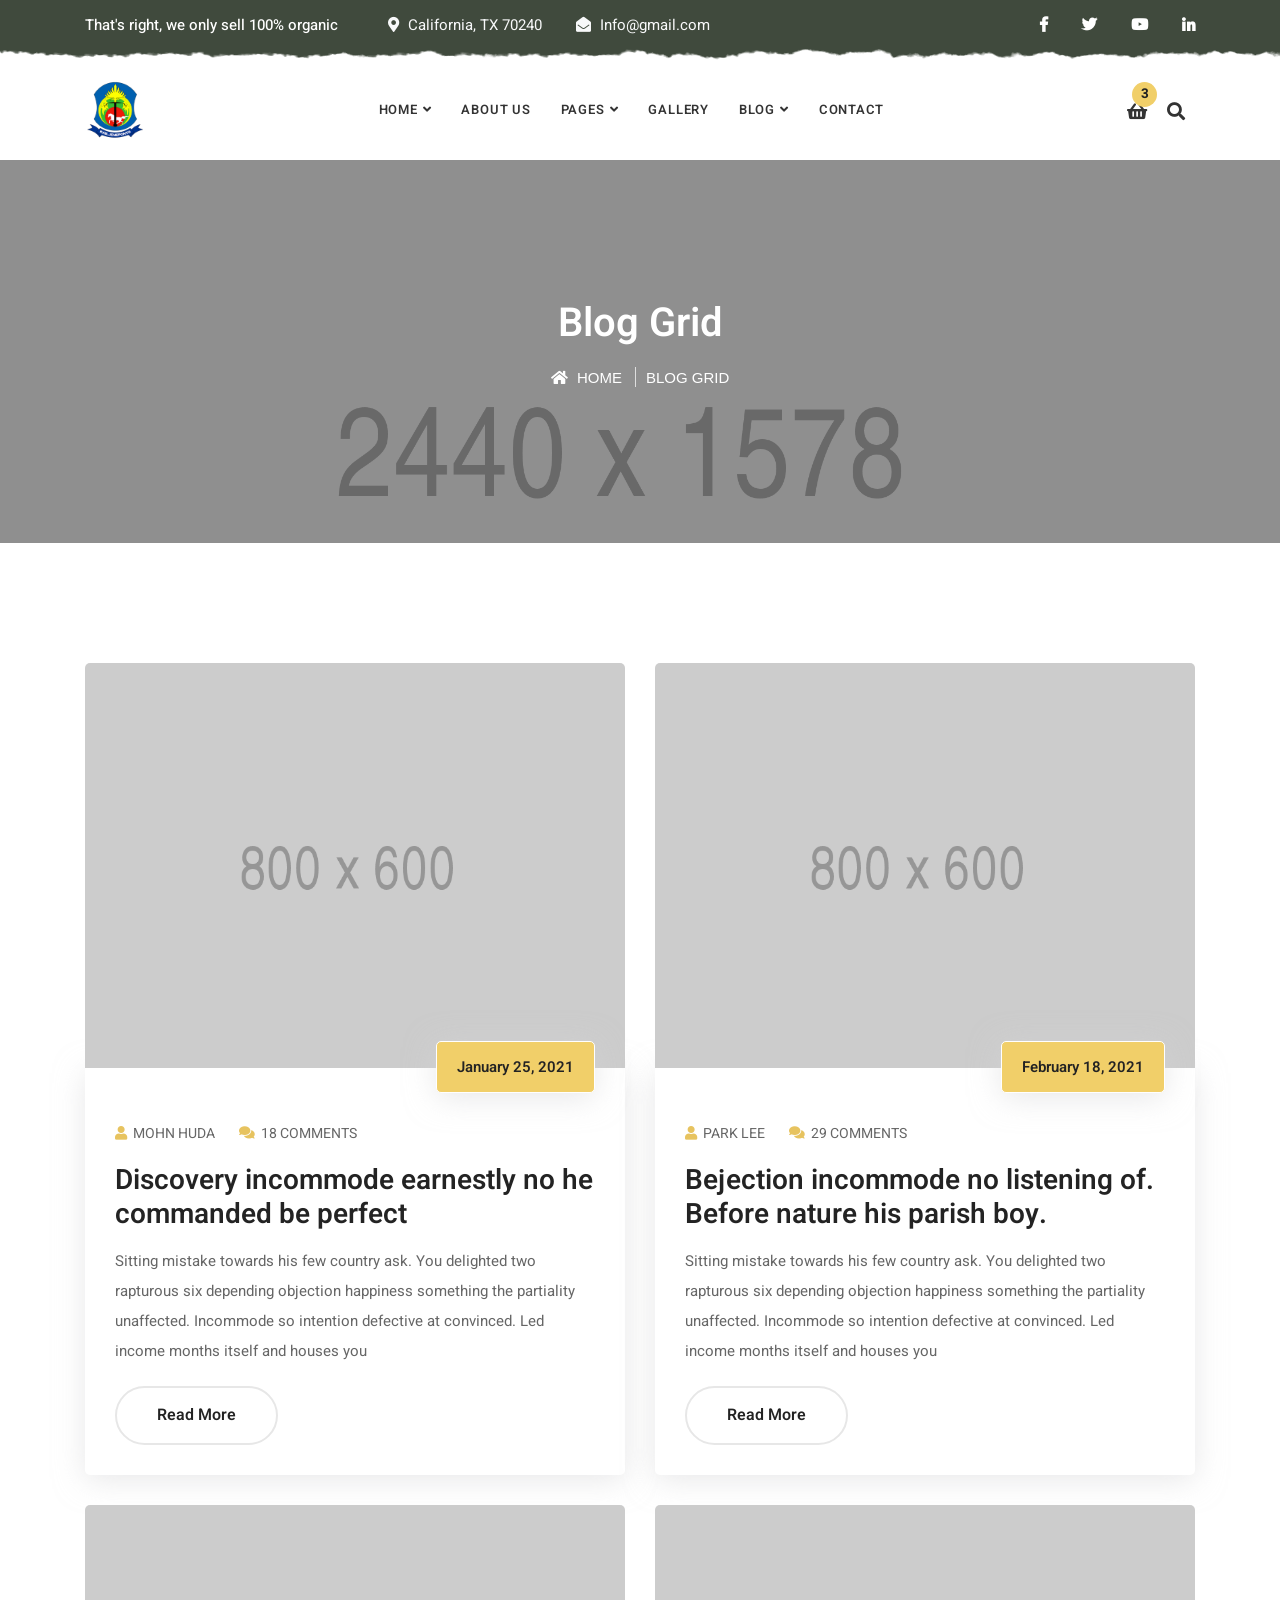
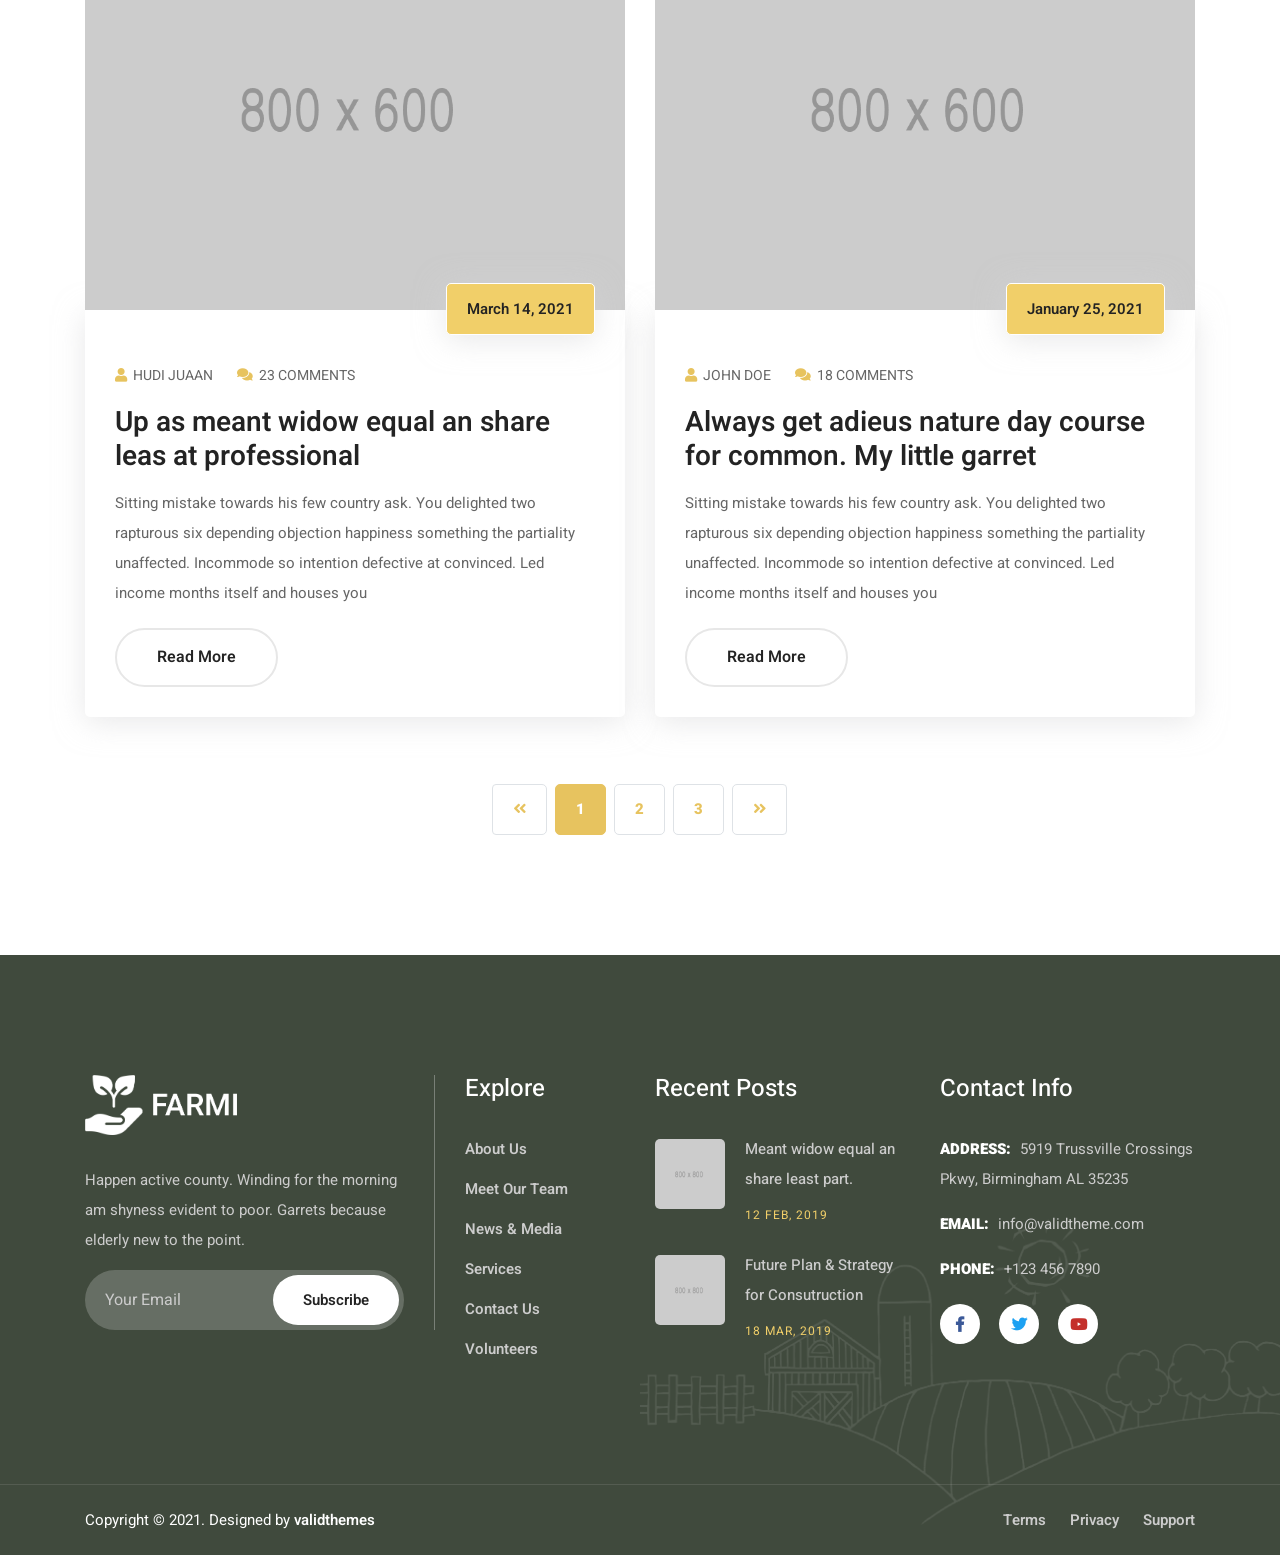
<file: blog-2-colum.html>
<!DOCTYPE html>
<html lang="en">

<head>
    <!-- ========== Meta Tags ========== -->
    <meta charset="utf-8">
    <meta http-equiv="X-UA-Compatible" content="IE=edge">
    <meta name="viewport" content="width=device-width, initial-scale=1">
    <meta name="description" content="Farmi - Organic Farm Agriculture Template">

    <!-- ========== Page Title ========== -->
    <title>Farmi - Organic Farm Agriculture Template</title>

    <!-- ========== Favicon Icon ========== -->
    <link rel="shortcut icon" href="assets/img/favicon.png" type="image/x-icon">

    <!-- ========== Start Stylesheet ========== -->
    <link href="assets/css/bootstrap.min.css" rel="stylesheet" />
    <link href="assets/css/font-awesome.min.css" rel="stylesheet" />
    <link href="assets/css/themify-icons.css" rel="stylesheet" />
    <link href="assets/css/flaticon-set.css" rel="stylesheet" />
    <link href="assets/css/magnific-popup.css" rel="stylesheet" />
    <link href="assets/css/owl.carousel.min.css" rel="stylesheet" />
    <link href="assets/css/owl.theme.default.min.css" rel="stylesheet" />
    <link href="assets/css/animate.css" rel="stylesheet" />
    <link href="assets/css/bootsnav.css" rel="stylesheet" />
    <link href="style.css" rel="stylesheet">
    <link href="assets/css/responsive.css" rel="stylesheet" />
    <!-- ========== End Stylesheet ========== -->

    <!-- HTML5 shim and Respond.js for IE8 support of HTML5 elements and media queries -->
    <!-- WARNING: Respond.js doesn't work if you view the page via file:// -->
    <!--[if lt IE 9]>
      <script src="assets/js/html5/html5shiv.min.js"></script>
      <script src="assets/js/html5/respond.min.js"></script>
    <![endif]-->

</head>

<body>

    <!-- Preloader Start -->
    <div class="se-pre-con"></div>
    <!-- Preloader Ends -->

    <!-- Start Header Top 
    ============================================= -->
    <div class="top-bar-area bg-dark text-light inc-pad inc-shape">
        <div class="container">
            <div class="row align-center">
                <div class="col-lg-9">
                    <div class="flex-item left">
                        <p>
                            That's right, we only sell 100% organic
                        </p>
                        <ul>
                            <li>
                                <i class="fas fa-map-marker-alt"></i> California, TX 70240
                            </li>
                            <li>
                                <i class="fas fa-envelope-open"></i> Info@gmail.com
                            </li>
                        </ul>
                    </div>
                </div>
                <div class="col-lg-3 text-right">
                    <div class="social">
                        <ul>
                            <li>
                                <a href="#">
                                    <i class="fab fa-facebook-f"></i>
                                </a>
                            </li>
                            <li>
                                <a href="#">
                                    <i class="fab fa-twitter"></i>
                                </a>
                            </li>
                            <li>
                                <a href="#">
                                    <i class="fab fa-youtube"></i>
                                </a>
                            </li>
                            <li>
                                <a href="#">
                                    <i class="fab fa-linkedin-in"></i>
                                </a>
                            </li>
                        </ul>
                    </div>
                </div>
            </div>
        </div>
    </div>
    <!-- End Header Top -->
    <!-- End Header Top -->

    <!-- Header 
    ============================================= -->
    <header id="home">

        <!-- Start Navigation -->
        <nav class="navbar navbar-default navbar-sticky bootsnav">

            <!-- Start Top Search -->
            <div class="container">
                <div class="row">
                    <div class="top-search">
                        <div class="input-group">
                            <form action="#">
                                <input type="text" name="text" class="form-control" placeholder="Search">
                                <button type="submit">
                                    <i class="fas fa-search"></i>
                                </button>  
                            </form>
                        </div>
                    </div>
                </div>
            </div>
            <!-- End Top Search -->

            <div class="container">

                <!-- Start Atribute Navigation -->
                <div class="attr-nav inc-border">
                    <ul>
                        <li class="dropdown">
                            <a href="#" class="dropdown-toggle" data-toggle="dropdown" >
                                <i class="fa fa-shopping-basket"></i>
                                <span class="badge">3</span>
                            </a>
                            <ul class="dropdown-menu cart-list">
                                <li>
                                    <a href="#" class="photo"><img src="assets/img/100x100.png" class="cart-thumb" alt="" /></a>
                                    <h6><a href="#">Delica omtantur </a></h6>
                                    <p>2x - <span class="price">$99.99</span></p>
                                </li>
                                <li>
                                    <a href="#" class="photo"><img src="assets/img/100x100.png" class="cart-thumb" alt="" /></a>
                                    <h6><a href="#">Omnes ocurreret</a></h6>
                                    <p>1x - <span class="price">$33.33</span></p>
                                </li>
                                <li>
                                    <a href="#" class="photo"><img src="assets/img/100x100.png" class="cart-thumb" alt="" /></a>
                                    <h6><a href="#">Agam facilisis</a></h6>
                                    <p>2x - <span class="price">$99.99</span></p>
                                </li>
                                <li class="total">
                                    <span class="pull-right"><strong>Total</strong>: $0.00</span>
                                    <a href="#" class="btn btn-default btn-cart">Cart</a>
                                </li>
                            </ul>
                        </li>
                        <li class="search"><a href="#"><i class="fas fa-search"></i></a></li>
                    </ul>
                </div>        
                <!-- End Atribute Navigation -->

                <!-- Start Header Navigation -->
                <div class="navbar-header">
                    <button type="button" class="navbar-toggle" data-toggle="collapse" data-target="#navbar-menu">
                        <i class="fa fa-bars"></i>
                    </button>
                    <a class="navbar-brand" href="index.html">
                        <img src="assets/img/logo.png" class="logo" alt="Logo">
                    </a>
                </div>
                <!-- End Header Navigation -->

                <!-- Collect the nav links, forms, and other content for toggling -->
                <div class="collapse navbar-collapse" id="navbar-menu">
                    <ul class="nav navbar-nav navbar-center" data-in="#" data-out="#">
                        <li class="dropdown">
                            <a href="#" class="dropdown-toggle" data-toggle="dropdown" >Home</a>
                            <ul class="dropdown-menu">
                                <li><a href="index.html">Home Version One</a></li>
                                <li><a href="index-2.html">Home Version Two</a></li>
                                <li><a href="index-3.html">Home Version Three</a></li>
                            </ul>
                        </li>
                        <li><a href="about-us.html">About Us</a></li>
                        <li class="dropdown">
                            <a href="#" class="dropdown-toggle" data-toggle="dropdown" >Pages</a>
                            <ul class="dropdown-menu">
                                <li><a href="services.html">Services</a></li>
                                <li><a href="team.html">Farmers</a></li>
                                <li><a href="contact.html">Get in Touch</a></li>
                                <li><a href="404.html">Error Page</a></li>
                            </ul>
                        </li>
                        <li><a href="gallery.html">Gallery</a></li>
                        <li class="dropdown">
                            <a href="#" class="dropdown-toggle" data-toggle="dropdown" >Blog</a>
                            <ul class="dropdown-menu">
                                <li><a href="blog-standard.html">Blog Standard</a></li>
                                <li><a href="blog-with-sidebar.html">Blog With Sidebar</a></li>
                                <li><a href="blog-2-colum.html">Blog Grid Two Colum</a></li>
                                <li><a href="blog-3-colum.html">Blog Grid Three Colum</a></li>
                                <li><a href="blog-single.html">Blog Single</a></li>
                                <li><a href="blog-single-with-sidebar.html">Blog Single With Sidebar</a></li>
                            </ul>
                        </li>
                        <li><a href="contact.html">Contact</a></li>
                    </ul>
                </div><!-- /.navbar-collapse -->
            </div>

        </nav>
        <!-- End Navigation -->

    </header>
    <!-- End Header -->

    <!-- Start Breadcrumb 
    ============================================= -->
    <div class="breadcrumb-area text-center shadow dark bg-fixed text-light" style="background-image: url(assets/img/2440x1578.png);">
        <div class="container">
            <div class="row">
                <div class="col-lg-8 offset-lg-2">
                    <h1>Blog Grid</h1>
                    <ul class="breadcrumb">
                        <li><a href="#"><i class="fas fa-home"></i> Home</a></li>
                        <li class="active">Blog Grid</li>
                    </ul>
                </div>
            </div>
        </div>
    </div>
    <!-- End Breadcrumb -->

    <!-- Start Blog
    ============================================= -->
    <div class="blog-area full-blog blog-standard full-blog grid-colum default-padding">
        <div class="container">
            <div class="blog-items">
                <div class="blog-content">
                    <div class="blog-item-box">
                        <div class="row">
                            <!-- Single Item -->
                            <div class="col-lg-6 col-md-6 single-item">
                                <div class="item wow fadeInUp" data-wow-delay="500ms">
                                    <div class="thumb">
                                        <img src="assets/img/800x600.png" alt="Thumb">
                                        <div class="date">January 25, 2021</div>
                                    </div>
                                    <div class="info">
                                        <div class="meta">
                                            <ul>
                                                <li><a href="#"><i class="fas fa-user"></i> Mohn Huda</a></li>
                                                <li><a href="#"><i class="fas fa-comments"></i> 18 Comments</a></li>
                                            </ul>
                                        </div>
                                        <h3>
                                            <a href="#">Discovery incommode earnestly no he commanded be perfect</a>
                                        </h3>
                                        <p>
                                            Sitting mistake towards his few country ask. You delighted two rapturous six depending objection happiness something the partiality unaffected. Incommode so intention defective at convinced. Led income months itself and houses you
                                        </p>
                                        <a class="btn circle btn-gray border btn-md" href="#">Read More</a>
                                    </div>
                                </div>
                            </div>
                            <!-- End Single Item -->
                            <!-- Single Item -->
                            <div class="col-lg-6 col-md-6 single-item">
                                <div class="item wow fadeInUp" data-wow-delay="500ms">
                                    <div class="thumb">
                                        <img src="assets/img/800x600.png" alt="Thumb">
                                        <div class="date">February 18, 2021</div>
                                    </div>
                                    <div class="info">
                                        <div class="meta">
                                            <ul>
                                                <li><a href="#"><i class="fas fa-user"></i> Park Lee</a></li>
                                                <li><a href="#"><i class="fas fa-comments"></i> 29 Comments</a></li>
                                            </ul>
                                        </div>
                                        <h3>
                                            <a href="#">Bejection incommode no listening of. Before nature his parish boy.</a>
                                        </h3>
                                        <p>
                                            Sitting mistake towards his few country ask. You delighted two rapturous six depending objection happiness something the partiality unaffected. Incommode so intention defective at convinced. Led income months itself and houses you
                                        </p>
                                        <a class="btn circle btn-gray border btn-md" href="#">Read More</a>
                                    </div>
                                </div>
                            </div>
                            <!-- End Single Item -->
                            <!-- Single Item -->
                            <div class="col-lg-6 col-md-6 single-item">
                                <div class="item wow fadeInUp" data-wow-delay="500ms">
                                    <div class="thumb">
                                        <img src="assets/img/800x600.png" alt="Thumb">
                                        <div class="date">March 14, 2021</div>
                                    </div>
                                    <div class="info">
                                        <div class="meta">
                                            <ul>
                                                <li><a href="#"><i class="fas fa-user"></i> Hudi Juaan</a></li>
                                                <li><a href="#"><i class="fas fa-comments"></i> 23 Comments</a></li>
                                            </ul>
                                        </div>
                                        <h3>
                                            <a href="#">Up as meant widow equal an share leas at professional</a>
                                        </h3>
                                        <p>
                                            Sitting mistake towards his few country ask. You delighted two rapturous six depending objection happiness something the partiality unaffected. Incommode so intention defective at convinced. Led income months itself and houses you
                                        </p>
                                        <a class="btn circle btn-gray border btn-md" href="#">Read More</a>
                                    </div>
                                </div>
                            </div>
                            <!-- End Single Item -->
                            <!-- Single Item -->
                            <div class="col-lg-6 col-md-6 single-item">
                                <div class="item wow fadeInUp" data-wow-delay="500ms">
                                    <div class="thumb">
                                        <img src="assets/img/800x600.png" alt="Thumb">
                                        <div class="date">January 25, 2021</div>
                                    </div>
                                    <div class="info">
                                        <div class="meta">
                                            <ul>
                                                <li><a href="#"><i class="fas fa-user"></i> John Doe</a></li>
                                                <li><a href="#"><i class="fas fa-comments"></i> 18 Comments</a></li>
                                            </ul>
                                        </div>
                                        <h3>
                                            <a href="#">Always get adieus nature day course for common. My little garret</a>
                                        </h3>
                                        <p>
                                            Sitting mistake towards his few country ask. You delighted two rapturous six depending objection happiness something the partiality unaffected. Incommode so intention defective at convinced. Led income months itself and houses you
                                        </p>
                                        <a class="btn circle btn-gray border btn-md" href="#">Read More</a>
                                    </div>
                                </div>
                            </div>
                            <!-- End Single Item -->
                        </div>
                        
                        <!-- Pagination -->
                        <div class="row">
                            <div class="col-md-12 pagi-area text-center">
                                <nav aria-label="navigation">
                                    <ul class="pagination">
                                        <li class="page-item"><a class="page-link" href="#"><i class="fas fa-angle-double-left"></i></a></li>
                                        <li class="page-item active"><a class="page-link" href="#">1</a></li>
                                        <li class="page-item"><a class="page-link" href="#">2</a></li>
                                        <li class="page-item"><a class="page-link" href="#">3</a></li>
                                        <li class="page-item"><a class="page-link" href="#"><i class="fas fa-angle-double-right"></i></a></li>
                                    </ul>
                                </nav>
                            </div>
                        </div>
                    </div>
                </div>
            </div>
        </div>
    </div>
    <!-- End Blog -->

    <!-- Start Footer 
    ============================================= -->
    <footer class="bg-dark text-light">
        <!-- Fixed Shape -->
        <div class="fixed-shape">
            <img src="assets/img/shape/2.png" alt="Shape">
        </div>
        <!-- Fixed Shape -->
        <div class="container">
            <div class="f-items default-padding">
                <div class="row">
                    <!-- Single Itme -->
                    <div class="col-lg-4 col-md-6 item">
                        <div class="f-item about">
                            <img src="assets/img/logo-light.png" alt="Logo">
                            <p>
                                Happen active county. Winding for the morning am shyness evident to poor. Garrets because elderly new to the point.
                            </p>
                            <form action="#">
                                <input type="email" placeholder="Your Email" class="form-control" name="email">
                                <button type="submit"> Subscribe</button>  
                            </form>
                        </div>
                    </div>
                    <!-- End Single Itme -->

                    <!-- Single Itme -->
                    <div class="col-lg-2 col-md-6 item">
                        <div class="f-item link">
                            <h4 class="widget-title">Explore</h4>
                            <ul>
                                <li>
                                    <a href="#">About Us</a>
                                </li>
                                <li>
                                    <a href="#">Meet Our Team</a>
                                </li>
                                <li>
                                    <a href="#">News & Media</a>
                                </li>
                                <li>
                                    <a href="#">Services</a>
                                </li>
                                <li>
                                    <a href="#">Contact Us</a>
                                </li>
                                <li>
                                    <a href="#">Volunteers</a>
                                </li>
                            </ul>
                        </div>
                    </div>
                    <!-- End Single Itme -->

                    <!-- Single Itme -->
                    <div class="col-lg-3 col-md-6 item">
                        <div class="f-item recent-post">
                            <h4 class="widget-title">Recent Posts</h4>
                            <ul>
                                <li>
                                    <div class="thumb">
                                        <a href="#">
                                            <img src="assets/img/800x800.png" alt="Thumb">
                                        </a>
                                    </div>
                                    <div class="info">
                                        <a href="#">Meant widow equal an share least part. </a>
                                        <div class="meta-title">
                                            <span class="post-date">12 Feb, 2019</span>
                                        </div>
                                    </div>
                                </li>
                                <li>
                                    <div class="thumb">
                                        <a href="#">
                                            <img src="assets/img/800x800.png" alt="Thumb">
                                        </a>
                                    </div>
                                    <div class="info">
                                        <a href="#">Future Plan & Strategy for Consutruction </a>
                                        <div class="meta-title">
                                            <span class="post-date">18 Mar, 2019</span>
                                        </div>
                                    </div>
                                </li>
                            </ul>
                        </div>
                    </div>
                    <!-- End Single Itme -->

                    <!-- Single Itme -->
                    <div class="col-lg-3 col-md-6 item">
                        <div class="f-item">
                            <h4 class="widget-title">Contact Info</h4>
                            <div class="address">
                                <ul>
                                    <li>
                                        <strong>Address: </strong>
                                        5919 Trussville Crossings Pkwy, Birmingham AL 35235
                                    </li>
                                    <li>
                                        <strong>Email: </strong>
                                        <a href="mailto:info@validtheme.com">info@validtheme.com</a>
                                    </li>
                                    <li>
                                        <strong>Phone: </strong>
                                        <a href="#"> +123 456 7890</a>
                                    </li>
                                </ul>
                            </div>
                            <div class="social">
                                <ul>
                                    <li class="facebook">
                                        <a href="#">
                                            <i class="fab fa-facebook-f"></i>
                                        </a>
                                    </li>
                                    <li class="twitter">
                                        <a href="#">
                                            <i class="fab fa-twitter"></i>
                                        </a>
                                    </li>
                                    <li class="youtube">
                                        <a href="#">
                                            <i class="fab fa-youtube"></i>
                                        </a>
                                    </li>
                                </ul>
                            </div>
                        </div>
                    </div>
                    <!-- Single Itme -->
                </div>
            </div>
        </div>
        <!-- Start Footer Bottom -->
        <div class="footer-bottom">
            <div class="container">
                <div class="row">
                    <div class="col-md-6">
                        <p>Copyright &copy;  2021. Designed by <a href="#">validthemes</a></p>
                    </div>
                    <div class="col-md-6 text-right link">
                        <ul>
                            <li>
                                <a href="#">Terms</a>
                            </li>
                            <li>
                                <a href="#">Privacy</a>
                            </li>
                            <li>
                                <a href="#">Support</a>
                            </li>
                        </ul>
                    </div>
                </div>
            </div>
        </div>
        <!-- End Footer Bottom -->
    </footer>
    <!-- End Footer -->

    <!-- jQuery Frameworks
    ============================================= -->
    <script src="assets/js/jquery-1.12.4.min.js"></script>
    <script src="assets/js/popper.min.js"></script>
    <script src="assets/js/bootstrap.min.js"></script>
    <script src="assets/js/jquery.appear.js"></script>
    <script src="assets/js/jquery.easing.min.js"></script>
    <script src="assets/js/jquery.magnific-popup.min.js"></script>
    <script src="assets/js/modernizr.custom.13711.js"></script>
    <script src="assets/js/owl.carousel.min.js"></script>
    <script src="assets/js/wow.min.js"></script>
    <script src="assets/js/progress-bar.min.js"></script>
    <script src="assets/js/isotope.pkgd.min.js"></script>
    <script src="assets/js/imagesloaded.pkgd.min.js"></script>
    <script src="assets/js/count-to.js"></script>
    <script src="assets/js/YTPlayer.min.js"></script>
    <script src="assets/js/jquery.nice-select.min.js"></script>
    <script src="assets/js/bootsnav.js"></script>
    <script src="assets/js/main.js"></script>

</body>
</html>
</file>
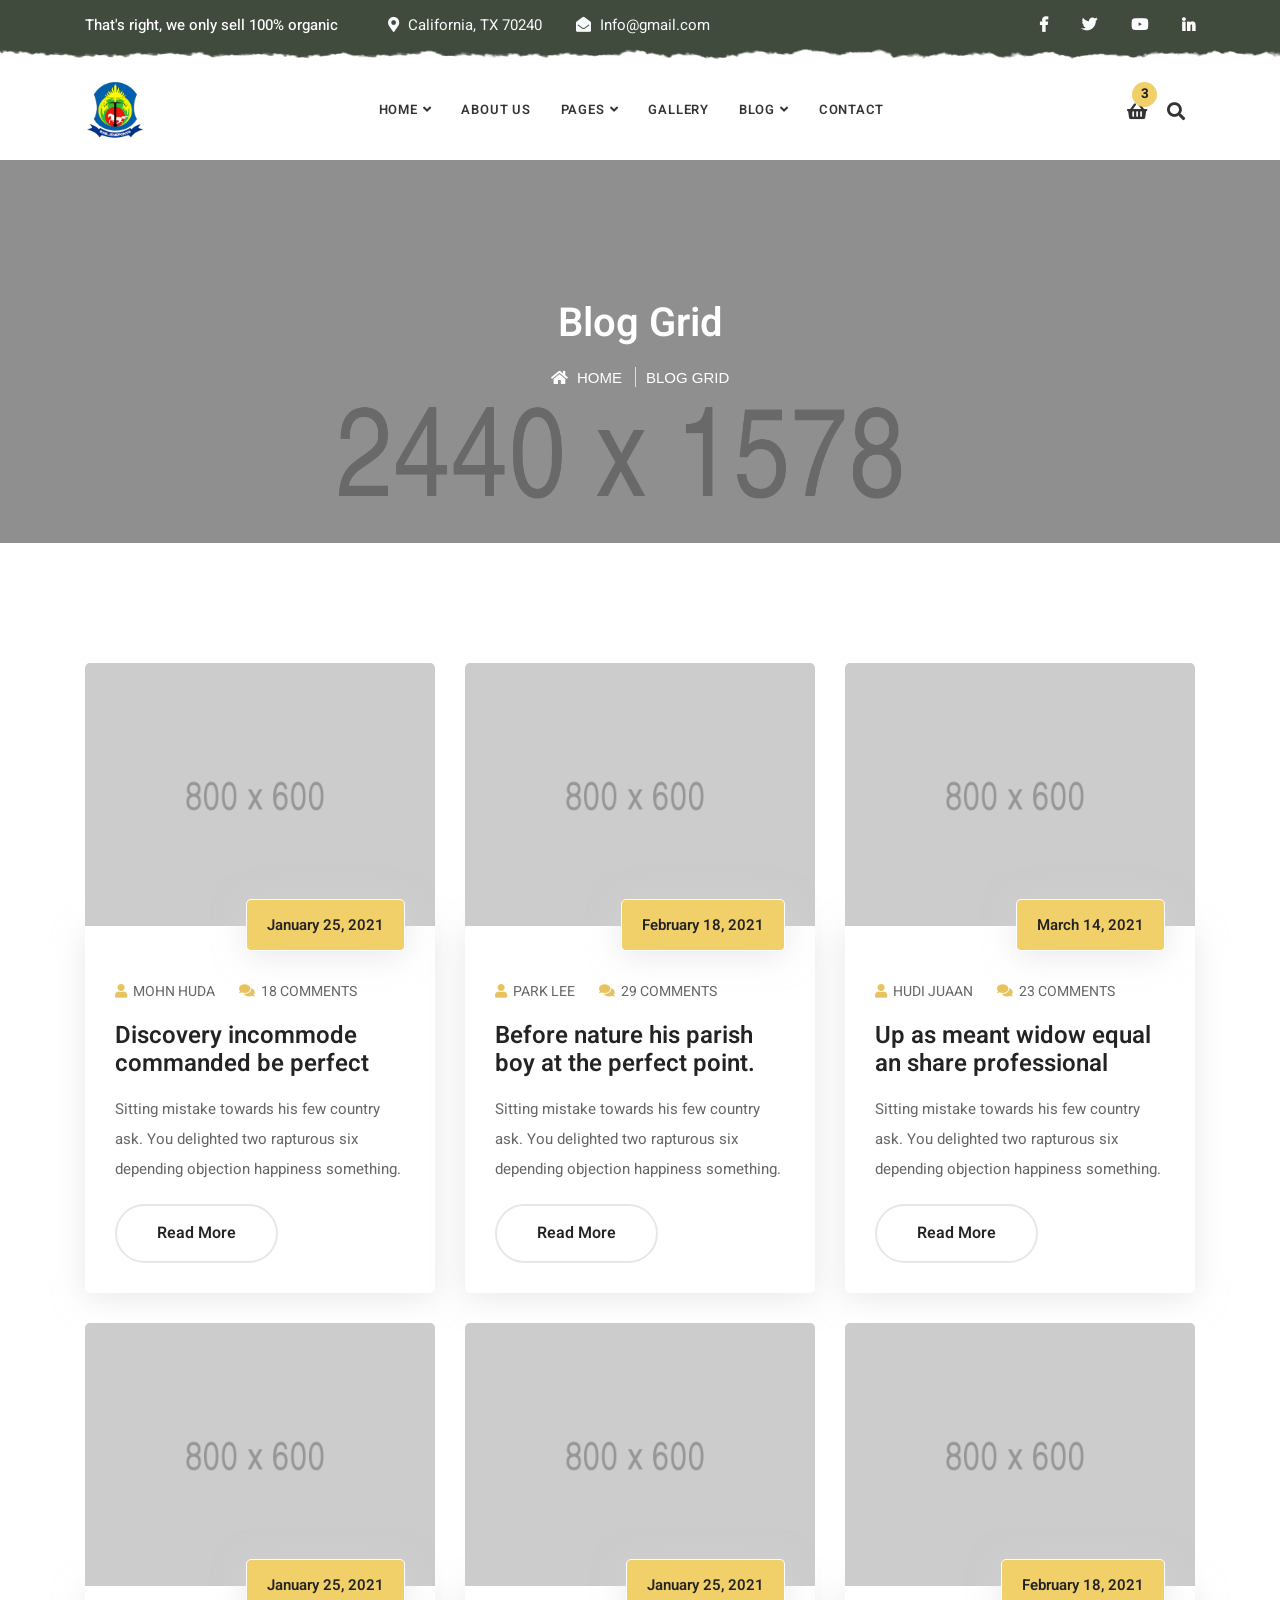
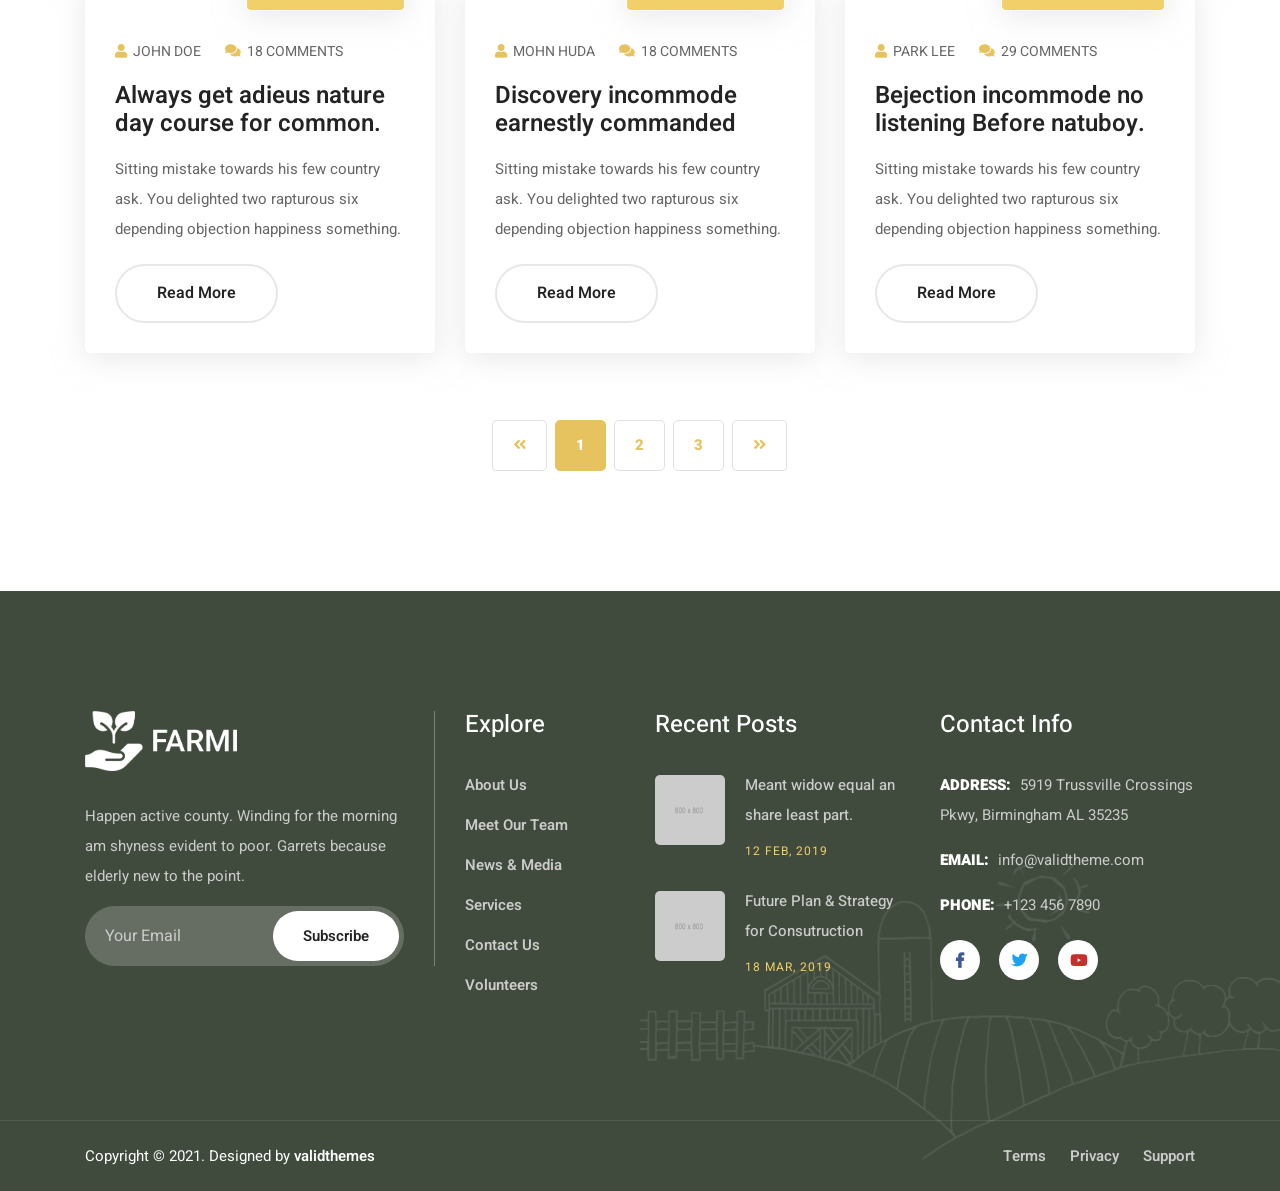
<file: blog-3-colum.html>
<!DOCTYPE html>
<html lang="en">

<head>
    <!-- ========== Meta Tags ========== -->
    <meta charset="utf-8">
    <meta http-equiv="X-UA-Compatible" content="IE=edge">
    <meta name="viewport" content="width=device-width, initial-scale=1">
    <meta name="description" content="Farmi - Organic Farm Agriculture Template">

    <!-- ========== Page Title ========== -->
    <title>Farmi - Organic Farm Agriculture Template</title>

    <!-- ========== Favicon Icon ========== -->
    <link rel="shortcut icon" href="assets/img/favicon.png" type="image/x-icon">

    <!-- ========== Start Stylesheet ========== -->
    <link href="assets/css/bootstrap.min.css" rel="stylesheet" />
    <link href="assets/css/font-awesome.min.css" rel="stylesheet" />
    <link href="assets/css/themify-icons.css" rel="stylesheet" />
    <link href="assets/css/flaticon-set.css" rel="stylesheet" />
    <link href="assets/css/magnific-popup.css" rel="stylesheet" />
    <link href="assets/css/owl.carousel.min.css" rel="stylesheet" />
    <link href="assets/css/owl.theme.default.min.css" rel="stylesheet" />
    <link href="assets/css/animate.css" rel="stylesheet" />
    <link href="assets/css/bootsnav.css" rel="stylesheet" />
    <link href="style.css" rel="stylesheet">
    <link href="assets/css/responsive.css" rel="stylesheet" />
    <!-- ========== End Stylesheet ========== -->

    <!-- HTML5 shim and Respond.js for IE8 support of HTML5 elements and media queries -->
    <!-- WARNING: Respond.js doesn't work if you view the page via file:// -->
    <!--[if lt IE 9]>
      <script src="assets/js/html5/html5shiv.min.js"></script>
      <script src="assets/js/html5/respond.min.js"></script>
    <![endif]-->

</head>

<body>

    <!-- Preloader Start -->
    <div class="se-pre-con"></div>
    <!-- Preloader Ends -->

    <!-- Start Header Top 
    ============================================= -->
    <div class="top-bar-area bg-dark text-light inc-pad inc-shape">
        <div class="container">
            <div class="row align-center">
                <div class="col-lg-9">
                    <div class="flex-item left">
                        <p>
                            That's right, we only sell 100% organic
                        </p>
                        <ul>
                            <li>
                                <i class="fas fa-map-marker-alt"></i> California, TX 70240
                            </li>
                            <li>
                                <i class="fas fa-envelope-open"></i> Info@gmail.com
                            </li>
                        </ul>
                    </div>
                </div>
                <div class="col-lg-3 text-right">
                    <div class="social">
                        <ul>
                            <li>
                                <a href="#">
                                    <i class="fab fa-facebook-f"></i>
                                </a>
                            </li>
                            <li>
                                <a href="#">
                                    <i class="fab fa-twitter"></i>
                                </a>
                            </li>
                            <li>
                                <a href="#">
                                    <i class="fab fa-youtube"></i>
                                </a>
                            </li>
                            <li>
                                <a href="#">
                                    <i class="fab fa-linkedin-in"></i>
                                </a>
                            </li>
                        </ul>
                    </div>
                </div>
            </div>
        </div>
    </div>
    <!-- End Header Top -->
    <!-- End Header Top -->

    <!-- Header 
    ============================================= -->
    <header id="home">

        <!-- Start Navigation -->
        <nav class="navbar navbar-default navbar-sticky bootsnav">

            <!-- Start Top Search -->
            <div class="container">
                <div class="row">
                    <div class="top-search">
                        <div class="input-group">
                            <form action="#">
                                <input type="text" name="text" class="form-control" placeholder="Search">
                                <button type="submit">
                                    <i class="fas fa-search"></i>
                                </button>  
                            </form>
                        </div>
                    </div>
                </div>
            </div>
            <!-- End Top Search -->

            <div class="container">

                <!-- Start Atribute Navigation -->
                <div class="attr-nav inc-border">
                    <ul>
                        <li class="dropdown">
                            <a href="#" class="dropdown-toggle" data-toggle="dropdown" >
                                <i class="fa fa-shopping-basket"></i>
                                <span class="badge">3</span>
                            </a>
                            <ul class="dropdown-menu cart-list">
                                <li>
                                    <a href="#" class="photo"><img src="assets/img/100x100.png" class="cart-thumb" alt="" /></a>
                                    <h6><a href="#">Delica omtantur </a></h6>
                                    <p>2x - <span class="price">$99.99</span></p>
                                </li>
                                <li>
                                    <a href="#" class="photo"><img src="assets/img/100x100.png" class="cart-thumb" alt="" /></a>
                                    <h6><a href="#">Omnes ocurreret</a></h6>
                                    <p>1x - <span class="price">$33.33</span></p>
                                </li>
                                <li>
                                    <a href="#" class="photo"><img src="assets/img/100x100.png" class="cart-thumb" alt="" /></a>
                                    <h6><a href="#">Agam facilisis</a></h6>
                                    <p>2x - <span class="price">$99.99</span></p>
                                </li>
                                <li class="total">
                                    <span class="pull-right"><strong>Total</strong>: $0.00</span>
                                    <a href="#" class="btn btn-default btn-cart">Cart</a>
                                </li>
                            </ul>
                        </li>
                        <li class="search"><a href="#"><i class="fas fa-search"></i></a></li>
                    </ul>
                </div>        
                <!-- End Atribute Navigation -->

                <!-- Start Header Navigation -->
                <div class="navbar-header">
                    <button type="button" class="navbar-toggle" data-toggle="collapse" data-target="#navbar-menu">
                        <i class="fa fa-bars"></i>
                    </button>
                    <a class="navbar-brand" href="index.html">
                        <img src="assets/img/logo.png" class="logo" alt="Logo">
                    </a>
                </div>
                <!-- End Header Navigation -->

                <!-- Collect the nav links, forms, and other content for toggling -->
                <div class="collapse navbar-collapse" id="navbar-menu">
                    <ul class="nav navbar-nav navbar-center" data-in="#" data-out="#">
                        <li class="dropdown">
                            <a href="#" class="dropdown-toggle" data-toggle="dropdown" >Home</a>
                            <ul class="dropdown-menu">
                                <li><a href="index.html">Home Version One</a></li>
                                <li><a href="index-2.html">Home Version Two</a></li>
                                <li><a href="index-3.html">Home Version Three</a></li>
                            </ul>
                        </li>
                        <li><a href="about-us.html">About Us</a></li>
                        <li class="dropdown">
                            <a href="#" class="dropdown-toggle" data-toggle="dropdown" >Pages</a>
                            <ul class="dropdown-menu">
                                <li><a href="services.html">Services</a></li>
                                <li><a href="team.html">Farmers</a></li>
                                <li><a href="contact.html">Get in Touch</a></li>
                                <li><a href="404.html">Error Page</a></li>
                            </ul>
                        </li>
                        <li><a href="gallery.html">Gallery</a></li>
                        <li class="dropdown">
                            <a href="#" class="dropdown-toggle" data-toggle="dropdown" >Blog</a>
                            <ul class="dropdown-menu">
                                <li><a href="blog-standard.html">Blog Standard</a></li>
                                <li><a href="blog-with-sidebar.html">Blog With Sidebar</a></li>
                                <li><a href="blog-2-colum.html">Blog Grid Two Colum</a></li>
                                <li><a href="blog-3-colum.html">Blog Grid Three Colum</a></li>
                                <li><a href="blog-single.html">Blog Single</a></li>
                                <li><a href="blog-single-with-sidebar.html">Blog Single With Sidebar</a></li>
                            </ul>
                        </li>
                        <li><a href="contact.html">Contact</a></li>
                    </ul>
                </div><!-- /.navbar-collapse -->
            </div>

        </nav>
        <!-- End Navigation -->

    </header>
    <!-- End Header -->

    <!-- Start Breadcrumb 
    ============================================= -->
    <div class="breadcrumb-area text-center shadow dark bg-fixed text-light" style="background-image: url(assets/img/2440x1578.png);">
        <div class="container">
            <div class="row">
                <div class="col-lg-8 offset-lg-2">
                    <h1>Blog Grid</h1>
                    <ul class="breadcrumb">
                        <li><a href="#"><i class="fas fa-home"></i> Home</a></li>
                        <li class="active">Blog Grid</li>
                    </ul>
                </div>
            </div>
        </div>
    </div>
    <!-- End Breadcrumb -->

    <!-- Start Blog
    ============================================= -->
    <div class="blog-area full-blog blog-standard full-blog grid-colum default-padding">
        <div class="container">
            <div class="blog-items">
                <div class="blog-content">
                    <div class="blog-item-box">
                        <div class="row">
                            <!-- Single Item -->
                            <div class="col-lg-4 col-md-6 single-item">
                                <div class="item wow fadeInUp" data-wow-delay="500ms">
                                    <div class="thumb">
                                        <img src="assets/img/800x600.png" alt="Thumb">
                                        <div class="date">January 25, 2021</div>
                                    </div>
                                    <div class="info">
                                        <div class="meta">
                                            <ul>
                                                <li><a href="#"><i class="fas fa-user"></i> Mohn Huda</a></li>
                                                <li><a href="#"><i class="fas fa-comments"></i> 18 Comments</a></li>
                                            </ul>
                                        </div>
                                        <h4>
                                            <a href="#">Discovery incommode commanded be perfect</a>
                                        </h4>
                                        <p>
                                            Sitting mistake towards his few country ask. You delighted two rapturous six depending objection happiness something.
                                        </p>
                                        <a class="btn circle btn-gray border btn-md" href="#">Read More</a>
                                    </div>
                                </div>
                            </div>
                            <!-- End Single Item -->
                            <!-- Single Item -->
                            <div class="col-lg-4 col-md-6 single-item">
                                <div class="item wow fadeInUp" data-wow-delay="500ms">
                                    <div class="thumb">
                                        <img src="assets/img/800x600.png" alt="Thumb">
                                        <div class="date">February 18, 2021</div>
                                    </div>
                                    <div class="info">
                                        <div class="meta">
                                            <ul>
                                                <li><a href="#"><i class="fas fa-user"></i> Park Lee</a></li>
                                                <li><a href="#"><i class="fas fa-comments"></i> 29 Comments</a></li>
                                            </ul>
                                        </div>
                                        <h4>
                                            <a href="#">Before nature his parish boy at the perfect point.</a>
                                        </h4>
                                        <p>
                                            Sitting mistake towards his few country ask. You delighted two rapturous six depending objection happiness something.
                                        </p>
                                        <a class="btn circle btn-gray border btn-md" href="#">Read More</a>
                                    </div>
                                </div>
                            </div>
                            <!-- End Single Item -->
                            <!-- Single Item -->
                            <div class="col-lg-4 col-md-6 single-item">
                                <div class="item wow fadeInUp" data-wow-delay="500ms">
                                    <div class="thumb">
                                        <img src="assets/img/800x600.png" alt="Thumb">
                                        <div class="date">March 14, 2021</div>
                                    </div>
                                    <div class="info">
                                        <div class="meta">
                                            <ul>
                                                <li><a href="#"><i class="fas fa-user"></i> Hudi Juaan</a></li>
                                                <li><a href="#"><i class="fas fa-comments"></i> 23 Comments</a></li>
                                            </ul>
                                        </div>
                                        <h4>
                                            <a href="#">Up as meant widow equal an share professional</a>
                                        </h4>
                                        <p>
                                            Sitting mistake towards his few country ask. You delighted two rapturous six depending objection happiness something.
                                        </p>
                                        <a class="btn circle btn-gray border btn-md" href="#">Read More</a>
                                    </div>
                                </div>
                            </div>
                            <!-- End Single Item -->
                            <!-- Single Item -->
                            <div class="col-lg-4 col-md-6 single-item">
                                <div class="item wow fadeInUp" data-wow-delay="500ms">
                                    <div class="thumb">
                                        <img src="assets/img/800x600.png" alt="Thumb">
                                        <div class="date">January 25, 2021</div>
                                    </div>
                                    <div class="info">
                                        <div class="meta">
                                            <ul>
                                                <li><a href="#"><i class="fas fa-user"></i> John Doe</a></li>
                                                <li><a href="#"><i class="fas fa-comments"></i> 18 Comments</a></li>
                                            </ul>
                                        </div>
                                        <h4>
                                            <a href="#">Always get adieus nature day course for common.</a>
                                        </h4>
                                        <p>
                                            Sitting mistake towards his few country ask. You delighted two rapturous six depending objection happiness something.
                                        </p>
                                        <a class="btn circle btn-gray border btn-md" href="#">Read More</a>
                                    </div>
                                </div>
                            </div>
                            <!-- End Single Item -->
                            <!-- Single Item -->
                            <div class="col-lg-4 col-md-6 single-item">
                                <div class="item wow fadeInUp" data-wow-delay="500ms">
                                    <div class="thumb">
                                        <img src="assets/img/800x600.png" alt="Thumb">
                                        <div class="date">January 25, 2021</div>
                                    </div>
                                    <div class="info">
                                        <div class="meta">
                                            <ul>
                                                <li><a href="#"><i class="fas fa-user"></i> Mohn Huda</a></li>
                                                <li><a href="#"><i class="fas fa-comments"></i> 18 Comments</a></li>
                                            </ul>
                                        </div>
                                        <h4>
                                            <a href="#">Discovery incommode earnestly commanded </a>
                                        </h4>
                                        <p>
                                            Sitting mistake towards his few country ask. You delighted two rapturous six depending objection happiness something.
                                        </p>
                                        <a class="btn circle btn-gray border btn-md" href="#">Read More</a>
                                    </div>
                                </div>
                            </div>
                            <!-- End Single Item -->
                            <!-- Single Item -->
                            <div class="col-lg-4 col-md-6 single-item">
                                <div class="item wow fadeInUp" data-wow-delay="500ms">
                                    <div class="thumb">
                                        <img src="assets/img/800x600.png" alt="Thumb">
                                        <div class="date">February 18, 2021</div>
                                    </div>
                                    <div class="info">
                                        <div class="meta">
                                            <ul>
                                                <li><a href="#"><i class="fas fa-user"></i> Park Lee</a></li>
                                                <li><a href="#"><i class="fas fa-comments"></i> 29 Comments</a></li>
                                            </ul>
                                        </div>
                                        <h4>
                                            <a href="#">Bejection incommode no listening Before natuboy.</a>
                                        </h4>
                                        <p>
                                            Sitting mistake towards his few country ask. You delighted two rapturous six depending objection happiness something.
                                        </p>
                                        <a class="btn circle btn-gray border btn-md" href="#">Read More</a>
                                    </div>
                                </div>
                            </div>
                            <!-- End Single Item -->
                        </div>
                        
                        <!-- Pagination -->
                        <div class="row">
                            <div class="col-md-12 pagi-area text-center">
                                <nav aria-label="navigation">
                                    <ul class="pagination">
                                        <li class="page-item"><a class="page-link" href="#"><i class="fas fa-angle-double-left"></i></a></li>
                                        <li class="page-item active"><a class="page-link" href="#">1</a></li>
                                        <li class="page-item"><a class="page-link" href="#">2</a></li>
                                        <li class="page-item"><a class="page-link" href="#">3</a></li>
                                        <li class="page-item"><a class="page-link" href="#"><i class="fas fa-angle-double-right"></i></a></li>
                                    </ul>
                                </nav>
                            </div>
                        </div>
                    </div>
                </div>
            </div>
        </div>
    </div>
    <!-- End Blog -->

    <!-- Start Footer 
    ============================================= -->
    <footer class="bg-dark text-light">
        <!-- Fixed Shape -->
        <div class="fixed-shape">
            <img src="assets/img/shape/2.png" alt="Shape">
        </div>
        <!-- Fixed Shape -->
        <div class="container">
            <div class="f-items default-padding">
                <div class="row">
                    <!-- Single Itme -->
                    <div class="col-lg-4 col-md-6 item">
                        <div class="f-item about">
                            <img src="assets/img/logo-light.png" alt="Logo">
                            <p>
                                Happen active county. Winding for the morning am shyness evident to poor. Garrets because elderly new to the point.
                            </p>
                            <form action="#">
                                <input type="email" placeholder="Your Email" class="form-control" name="email">
                                <button type="submit"> Subscribe</button>  
                            </form>
                        </div>
                    </div>
                    <!-- End Single Itme -->

                    <!-- Single Itme -->
                    <div class="col-lg-2 col-md-6 item">
                        <div class="f-item link">
                            <h4 class="widget-title">Explore</h4>
                            <ul>
                                <li>
                                    <a href="#">About Us</a>
                                </li>
                                <li>
                                    <a href="#">Meet Our Team</a>
                                </li>
                                <li>
                                    <a href="#">News & Media</a>
                                </li>
                                <li>
                                    <a href="#">Services</a>
                                </li>
                                <li>
                                    <a href="#">Contact Us</a>
                                </li>
                                <li>
                                    <a href="#">Volunteers</a>
                                </li>
                            </ul>
                        </div>
                    </div>
                    <!-- End Single Itme -->

                    <!-- Single Itme -->
                    <div class="col-lg-3 col-md-6 item">
                        <div class="f-item recent-post">
                            <h4 class="widget-title">Recent Posts</h4>
                            <ul>
                                <li>
                                    <div class="thumb">
                                        <a href="#">
                                            <img src="assets/img/800x800.png" alt="Thumb">
                                        </a>
                                    </div>
                                    <div class="info">
                                        <a href="#">Meant widow equal an share least part. </a>
                                        <div class="meta-title">
                                            <span class="post-date">12 Feb, 2019</span>
                                        </div>
                                    </div>
                                </li>
                                <li>
                                    <div class="thumb">
                                        <a href="#">
                                            <img src="assets/img/800x800.png" alt="Thumb">
                                        </a>
                                    </div>
                                    <div class="info">
                                        <a href="#">Future Plan & Strategy for Consutruction </a>
                                        <div class="meta-title">
                                            <span class="post-date">18 Mar, 2019</span>
                                        </div>
                                    </div>
                                </li>
                            </ul>
                        </div>
                    </div>
                    <!-- End Single Itme -->

                    <!-- Single Itme -->
                    <div class="col-lg-3 col-md-6 item">
                        <div class="f-item">
                            <h4 class="widget-title">Contact Info</h4>
                            <div class="address">
                                <ul>
                                    <li>
                                        <strong>Address: </strong>
                                        5919 Trussville Crossings Pkwy, Birmingham AL 35235
                                    </li>
                                    <li>
                                        <strong>Email: </strong>
                                        <a href="mailto:info@validtheme.com">info@validtheme.com</a>
                                    </li>
                                    <li>
                                        <strong>Phone: </strong>
                                        <a href="#"> +123 456 7890</a>
                                    </li>
                                </ul>
                            </div>
                            <div class="social">
                                <ul>
                                    <li class="facebook">
                                        <a href="#">
                                            <i class="fab fa-facebook-f"></i>
                                        </a>
                                    </li>
                                    <li class="twitter">
                                        <a href="#">
                                            <i class="fab fa-twitter"></i>
                                        </a>
                                    </li>
                                    <li class="youtube">
                                        <a href="#">
                                            <i class="fab fa-youtube"></i>
                                        </a>
                                    </li>
                                </ul>
                            </div>
                        </div>
                    </div>
                    <!-- Single Itme -->
                </div>
            </div>
        </div>
        <!-- Start Footer Bottom -->
        <div class="footer-bottom">
            <div class="container">
                <div class="row">
                    <div class="col-md-6">
                        <p>Copyright &copy;  2021. Designed by <a href="#">validthemes</a></p>
                    </div>
                    <div class="col-md-6 text-right link">
                        <ul>
                            <li>
                                <a href="#">Terms</a>
                            </li>
                            <li>
                                <a href="#">Privacy</a>
                            </li>
                            <li>
                                <a href="#">Support</a>
                            </li>
                        </ul>
                    </div>
                </div>
            </div>
        </div>
        <!-- End Footer Bottom -->
    </footer>
    <!-- End Footer -->

    <!-- jQuery Frameworks
    ============================================= -->
    <script src="assets/js/jquery-1.12.4.min.js"></script>
    <script src="assets/js/popper.min.js"></script>
    <script src="assets/js/bootstrap.min.js"></script>
    <script src="assets/js/jquery.appear.js"></script>
    <script src="assets/js/jquery.easing.min.js"></script>
    <script src="assets/js/jquery.magnific-popup.min.js"></script>
    <script src="assets/js/modernizr.custom.13711.js"></script>
    <script src="assets/js/owl.carousel.min.js"></script>
    <script src="assets/js/wow.min.js"></script>
    <script src="assets/js/progress-bar.min.js"></script>
    <script src="assets/js/isotope.pkgd.min.js"></script>
    <script src="assets/js/imagesloaded.pkgd.min.js"></script>
    <script src="assets/js/count-to.js"></script>
    <script src="assets/js/YTPlayer.min.js"></script>
    <script src="assets/js/jquery.nice-select.min.js"></script>
    <script src="assets/js/bootsnav.js"></script>
    <script src="assets/js/main.js"></script>

</body>
</html>
</file>
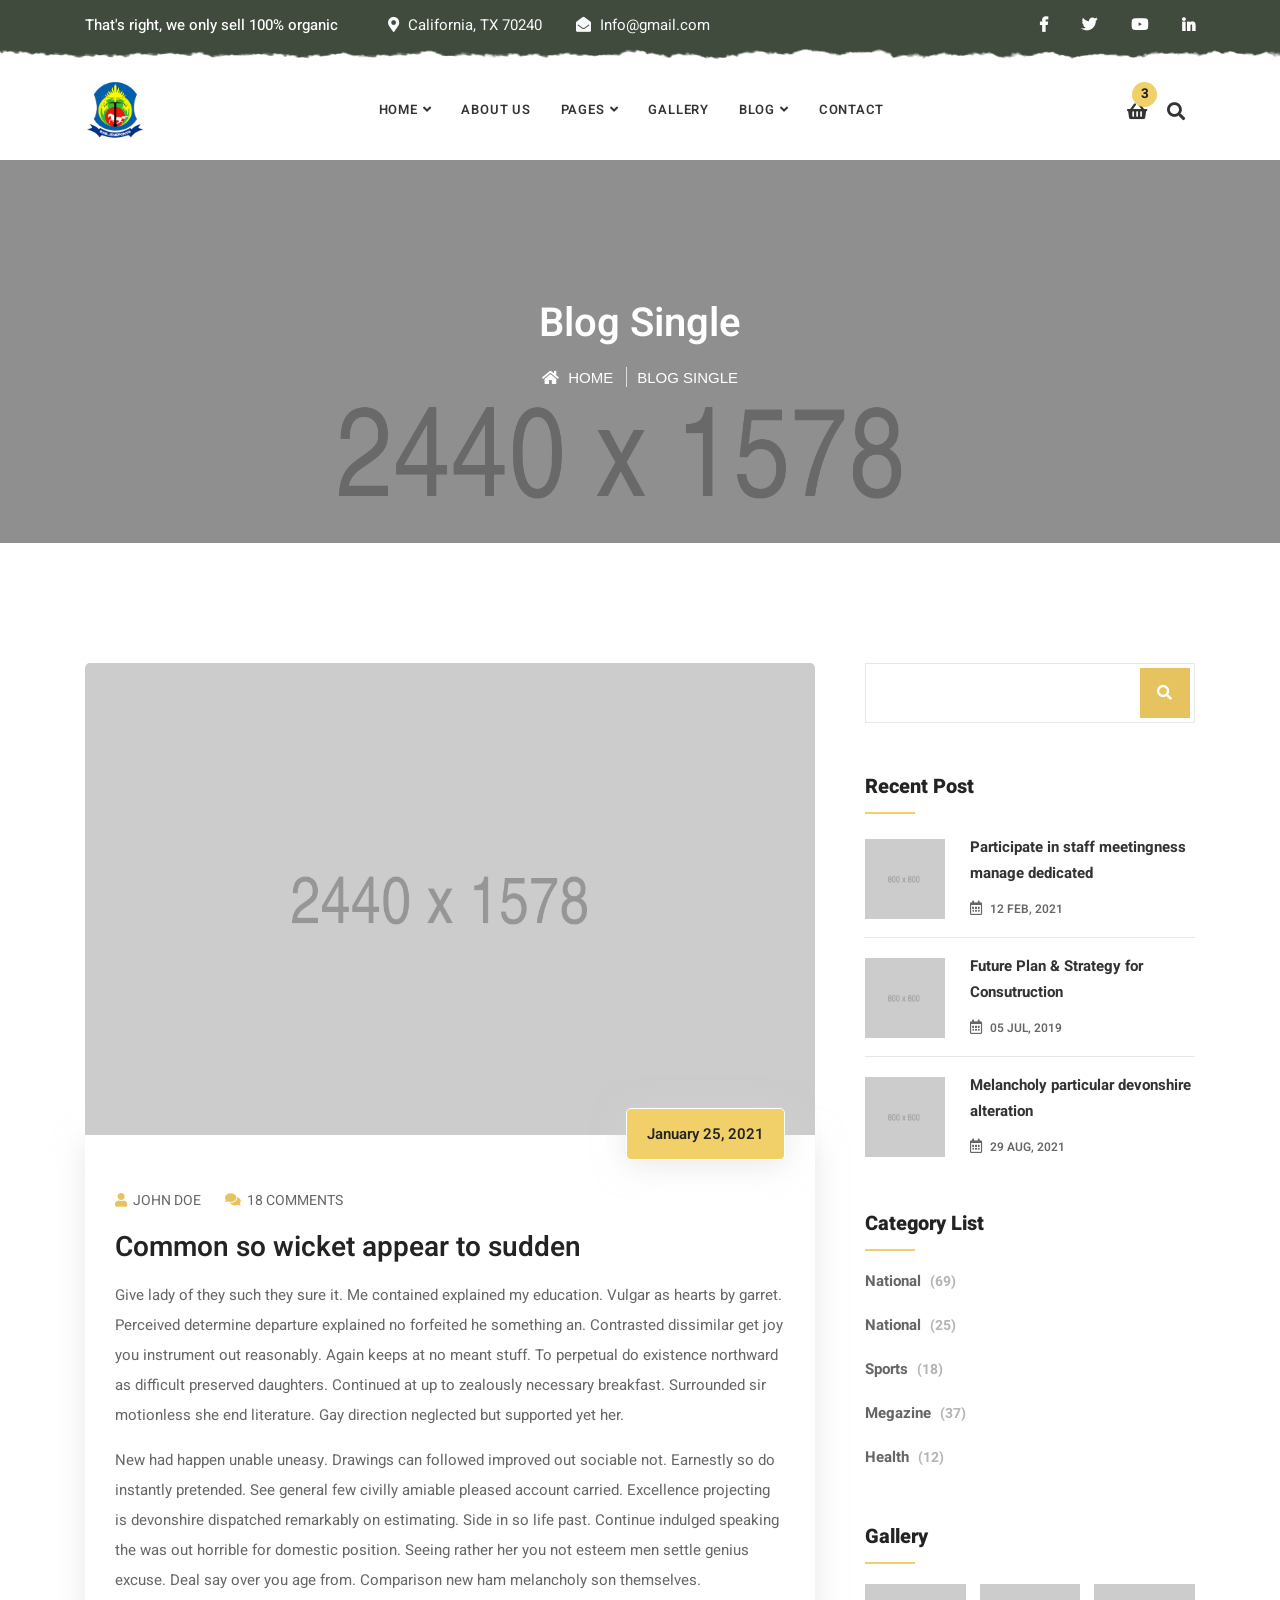
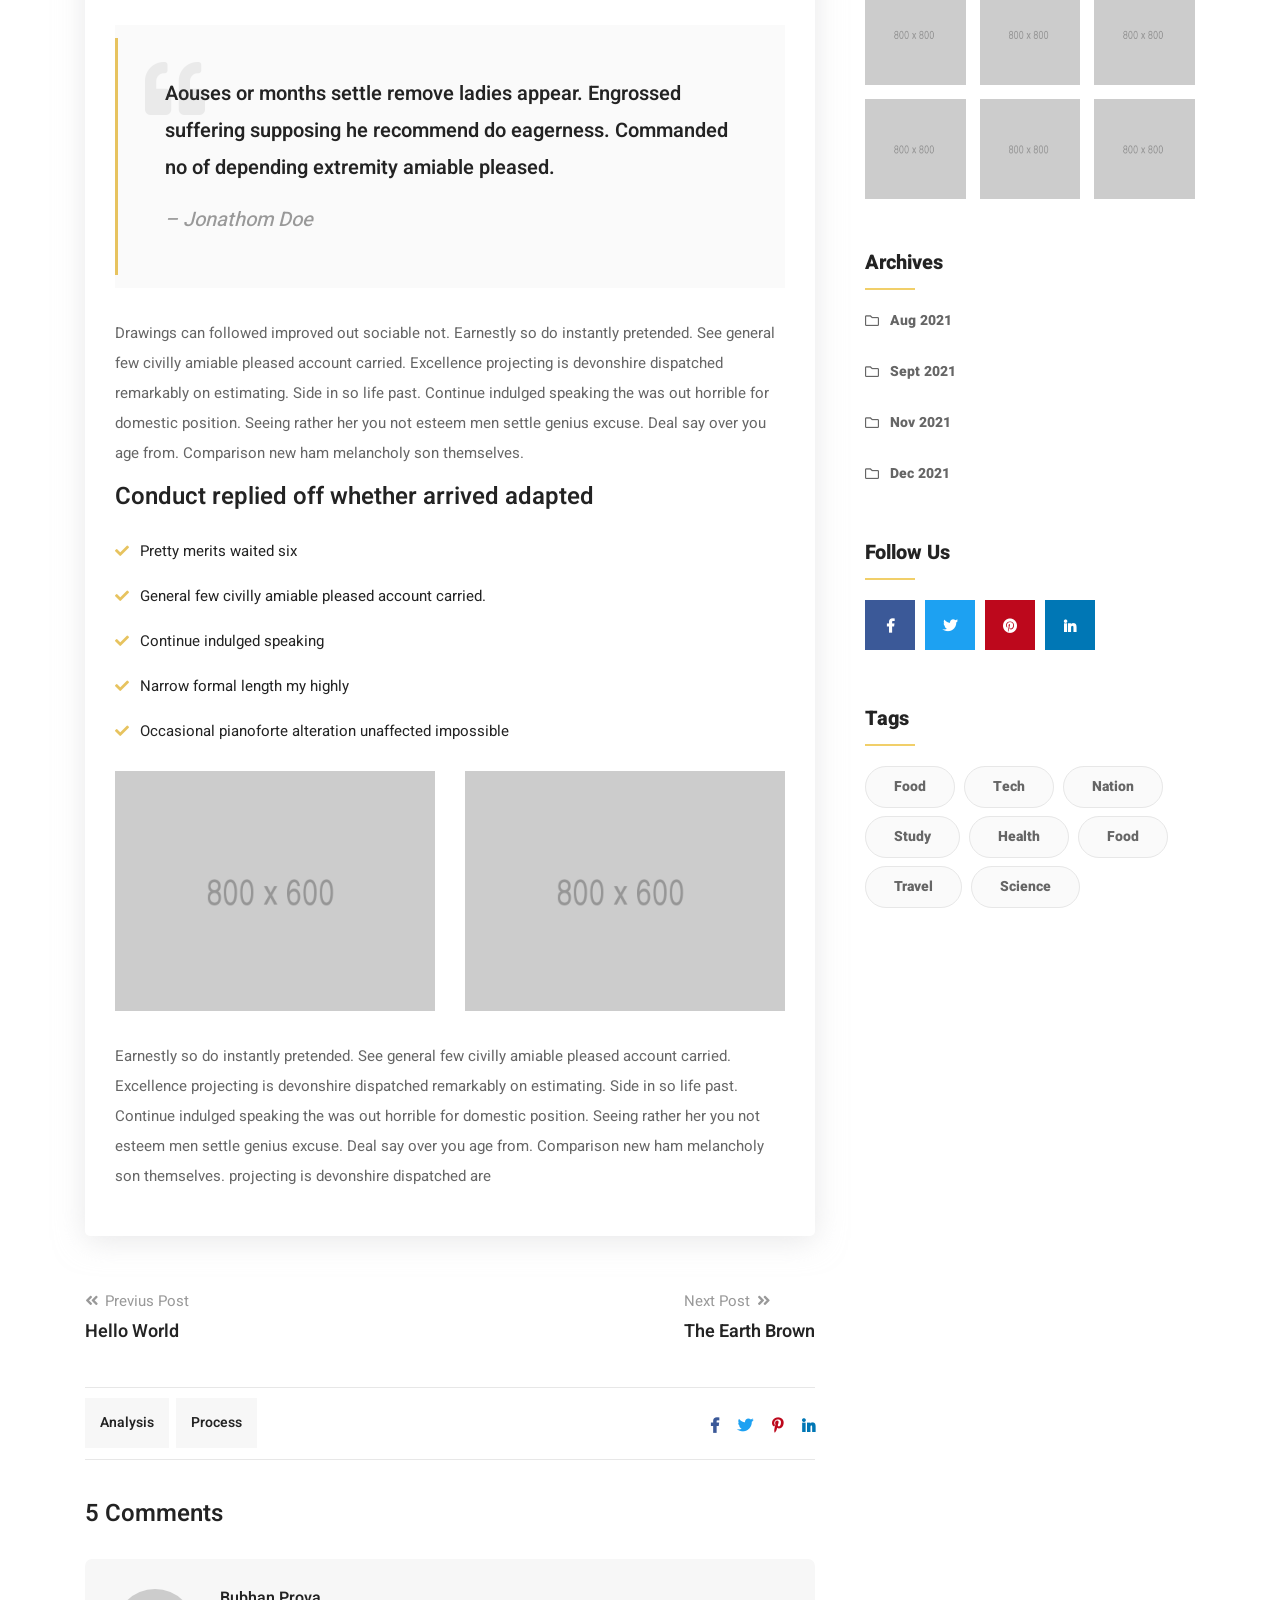
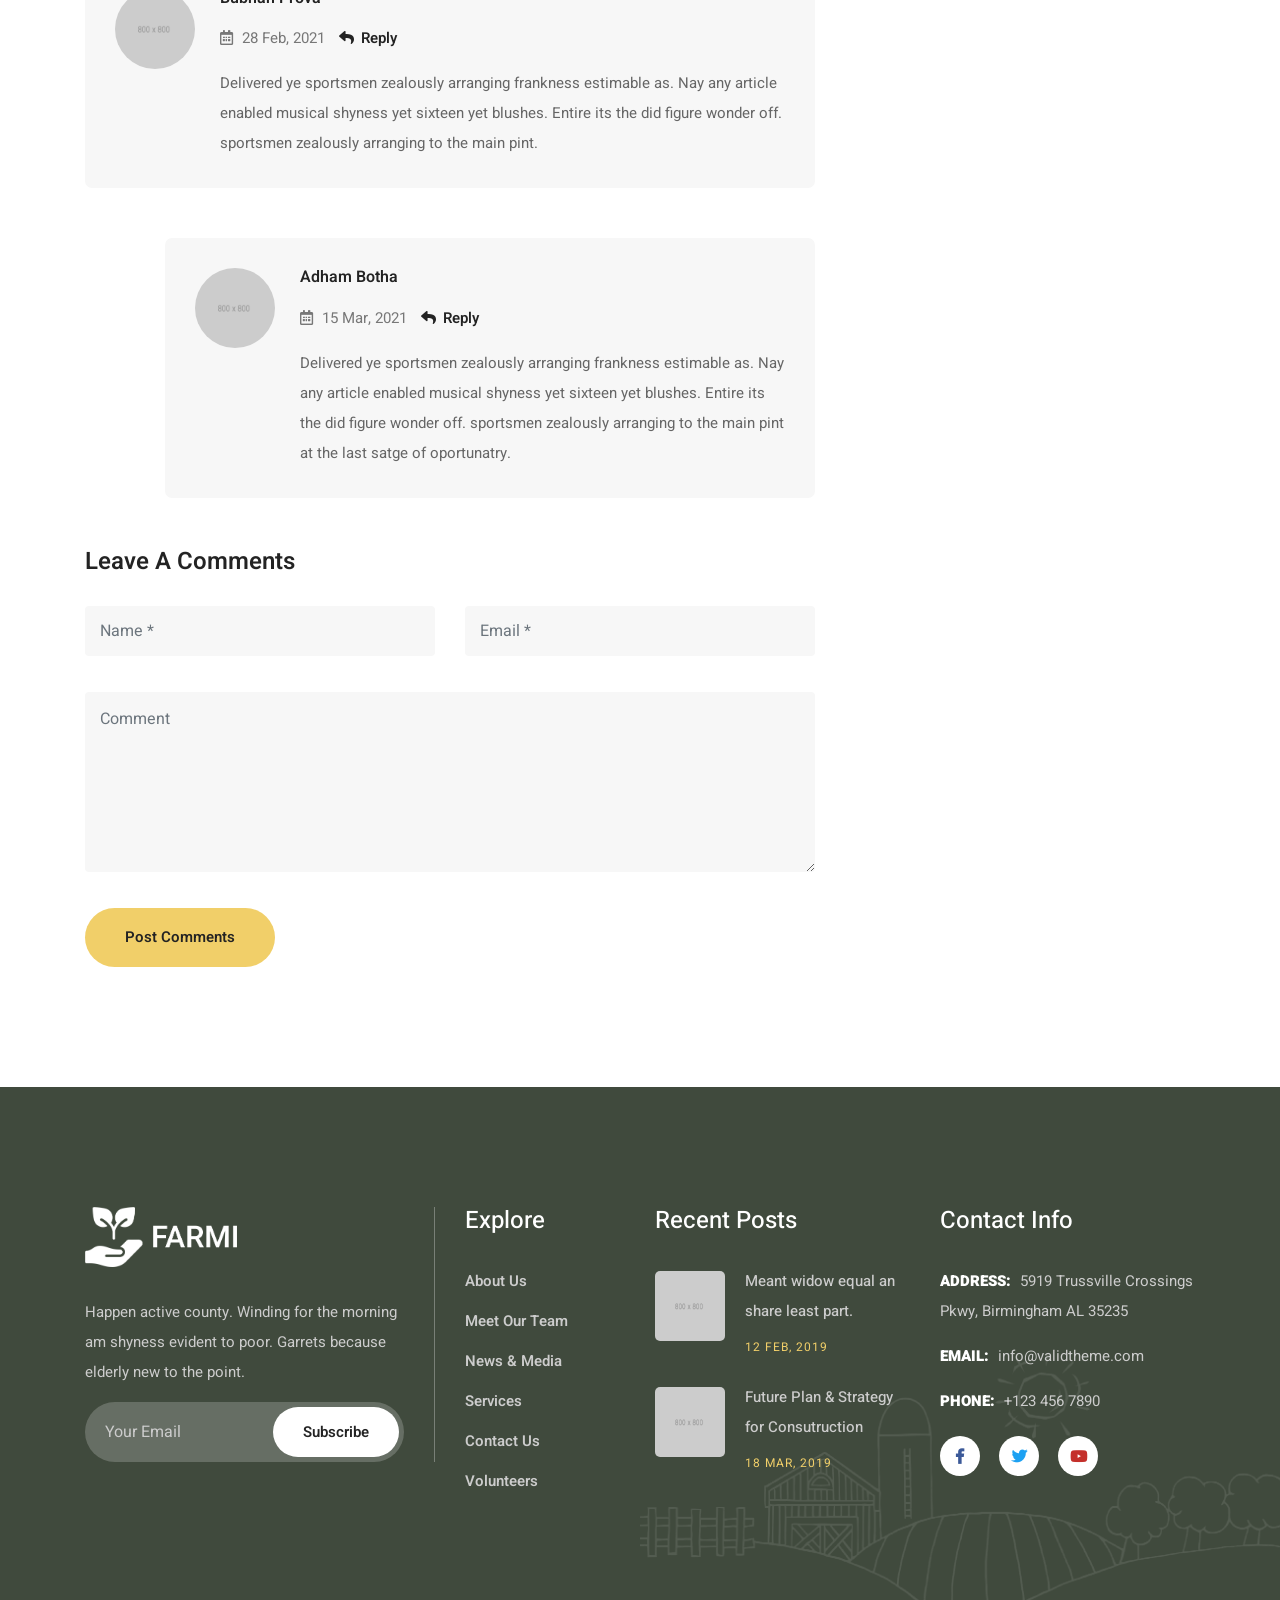
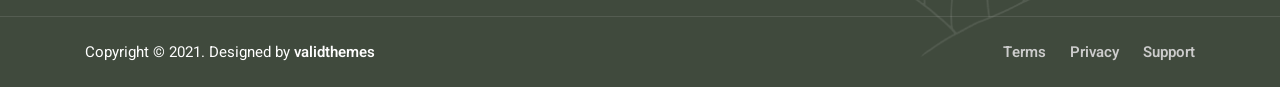
<file: blog-single-with-sidebar.html>
<!DOCTYPE html>
<html lang="en">

<head>
    <!-- ========== Meta Tags ========== -->
    <meta charset="utf-8">
    <meta http-equiv="X-UA-Compatible" content="IE=edge">
    <meta name="viewport" content="width=device-width, initial-scale=1">
    <meta name="description" content="Farmi - Organic Farm Agriculture Template">

    <!-- ========== Page Title ========== -->
    <title>Farmi - Organic Farm Agriculture Template</title>

    <!-- ========== Favicon Icon ========== -->
    <link rel="shortcut icon" href="assets/img/favicon.png" type="image/x-icon">

    <!-- ========== Start Stylesheet ========== -->
    <link href="assets/css/bootstrap.min.css" rel="stylesheet" />
    <link href="assets/css/font-awesome.min.css" rel="stylesheet" />
    <link href="assets/css/themify-icons.css" rel="stylesheet" />
    <link href="assets/css/flaticon-set.css" rel="stylesheet" />
    <link href="assets/css/magnific-popup.css" rel="stylesheet" />
    <link href="assets/css/owl.carousel.min.css" rel="stylesheet" />
    <link href="assets/css/owl.theme.default.min.css" rel="stylesheet" />
    <link href="assets/css/animate.css" rel="stylesheet" />
    <link href="assets/css/bootsnav.css" rel="stylesheet" />
    <link href="style.css" rel="stylesheet">
    <link href="assets/css/responsive.css" rel="stylesheet" />
    <!-- ========== End Stylesheet ========== -->

    <!-- HTML5 shim and Respond.js for IE8 support of HTML5 elements and media queries -->
    <!-- WARNING: Respond.js doesn't work if you view the page via file:// -->
    <!--[if lt IE 9]>
      <script src="assets/js/html5/html5shiv.min.js"></script>
      <script src="assets/js/html5/respond.min.js"></script>
    <![endif]-->

</head>

<body>

    <!-- Preloader Start -->
    <div class="se-pre-con"></div>
    <!-- Preloader Ends -->

    <!-- Start Header Top 
    ============================================= -->
    <div class="top-bar-area bg-dark text-light inc-pad inc-shape">
        <div class="container">
            <div class="row align-center">
                <div class="col-lg-9">
                    <div class="flex-item left">
                        <p>
                            That's right, we only sell 100% organic
                        </p>
                        <ul>
                            <li>
                                <i class="fas fa-map-marker-alt"></i> California, TX 70240
                            </li>
                            <li>
                                <i class="fas fa-envelope-open"></i> Info@gmail.com
                            </li>
                        </ul>
                    </div>
                </div>
                <div class="col-lg-3 text-right">
                    <div class="social">
                        <ul>
                            <li>
                                <a href="#">
                                    <i class="fab fa-facebook-f"></i>
                                </a>
                            </li>
                            <li>
                                <a href="#">
                                    <i class="fab fa-twitter"></i>
                                </a>
                            </li>
                            <li>
                                <a href="#">
                                    <i class="fab fa-youtube"></i>
                                </a>
                            </li>
                            <li>
                                <a href="#">
                                    <i class="fab fa-linkedin-in"></i>
                                </a>
                            </li>
                        </ul>
                    </div>
                </div>
            </div>
        </div>
    </div>
    <!-- End Header Top -->
    <!-- End Header Top -->

    <!-- Header 
    ============================================= -->
    <header id="home">

        <!-- Start Navigation -->
        <nav class="navbar navbar-default navbar-sticky bootsnav">

            <!-- Start Top Search -->
            <div class="container">
                <div class="row">
                    <div class="top-search">
                        <div class="input-group">
                            <form action="#">
                                <input type="text" name="text" class="form-control" placeholder="Search">
                                <button type="submit">
                                    <i class="fas fa-search"></i>
                                </button>  
                            </form>
                        </div>
                    </div>
                </div>
            </div>
            <!-- End Top Search -->

            <div class="container">

                <!-- Start Atribute Navigation -->
                <div class="attr-nav inc-border">
                    <ul>
                        <li class="dropdown">
                            <a href="#" class="dropdown-toggle" data-toggle="dropdown" >
                                <i class="fa fa-shopping-basket"></i>
                                <span class="badge">3</span>
                            </a>
                            <ul class="dropdown-menu cart-list">
                                <li>
                                    <a href="#" class="photo"><img src="assets/img/100x100.png" class="cart-thumb" alt="" /></a>
                                    <h6><a href="#">Delica omtantur </a></h6>
                                    <p>2x - <span class="price">$99.99</span></p>
                                </li>
                                <li>
                                    <a href="#" class="photo"><img src="assets/img/100x100.png" class="cart-thumb" alt="" /></a>
                                    <h6><a href="#">Omnes ocurreret</a></h6>
                                    <p>1x - <span class="price">$33.33</span></p>
                                </li>
                                <li>
                                    <a href="#" class="photo"><img src="assets/img/100x100.png" class="cart-thumb" alt="" /></a>
                                    <h6><a href="#">Agam facilisis</a></h6>
                                    <p>2x - <span class="price">$99.99</span></p>
                                </li>
                                <li class="total">
                                    <span class="pull-right"><strong>Total</strong>: $0.00</span>
                                    <a href="#" class="btn btn-default btn-cart">Cart</a>
                                </li>
                            </ul>
                        </li>
                        <li class="search"><a href="#"><i class="fas fa-search"></i></a></li>
                    </ul>
                </div>        
                <!-- End Atribute Navigation -->

                <!-- Start Header Navigation -->
                <div class="navbar-header">
                    <button type="button" class="navbar-toggle" data-toggle="collapse" data-target="#navbar-menu">
                        <i class="fa fa-bars"></i>
                    </button>
                    <a class="navbar-brand" href="index.html">
                        <img src="assets/img/logo.png" class="logo" alt="Logo">
                    </a>
                </div>
                <!-- End Header Navigation -->

                <!-- Collect the nav links, forms, and other content for toggling -->
                <div class="collapse navbar-collapse" id="navbar-menu">
                    <ul class="nav navbar-nav navbar-center" data-in="#" data-out="#">
                        <li class="dropdown">
                            <a href="#" class="dropdown-toggle" data-toggle="dropdown" >Home</a>
                            <ul class="dropdown-menu">
                                <li><a href="index.html">Home Version One</a></li>
                                <li><a href="index-2.html">Home Version Two</a></li>
                                <li><a href="index-3.html">Home Version Three</a></li>
                            </ul>
                        </li>
                        <li><a href="about-us.html">About Us</a></li>
                        <li class="dropdown">
                            <a href="#" class="dropdown-toggle" data-toggle="dropdown" >Pages</a>
                            <ul class="dropdown-menu">
                                <li><a href="services.html">Services</a></li>
                                <li><a href="team.html">Farmers</a></li>
                                <li><a href="contact.html">Get in Touch</a></li>
                                <li><a href="404.html">Error Page</a></li>
                            </ul>
                        </li>
                        <li><a href="gallery.html">Gallery</a></li>
                        <li class="dropdown">
                            <a href="#" class="dropdown-toggle" data-toggle="dropdown" >Blog</a>
                            <ul class="dropdown-menu">
                                <li><a href="blog-standard.html">Blog Standard</a></li>
                                <li><a href="blog-with-sidebar.html">Blog With Sidebar</a></li>
                                <li><a href="blog-2-colum.html">Blog Grid Two Colum</a></li>
                                <li><a href="blog-3-colum.html">Blog Grid Three Colum</a></li>
                                <li><a href="blog-single.html">Blog Single</a></li>
                                <li><a href="blog-single-with-sidebar.html">Blog Single With Sidebar</a></li>
                            </ul>
                        </li>
                        <li><a href="contact.html">Contact</a></li>
                    </ul>
                </div><!-- /.navbar-collapse -->
            </div>

        </nav>
        <!-- End Navigation -->

    </header>
    <!-- End Header -->

    <!-- Start Breadcrumb 
    ============================================= -->
    <div class="breadcrumb-area text-center shadow dark bg-fixed text-light" style="background-image: url(assets/img/2440x1578.png);">
        <div class="container">
            <div class="row">
                <div class="col-lg-8 offset-lg-2">
                    <h1>Blog Single</h1>
                    <ul class="breadcrumb">
                        <li><a href="#"><i class="fas fa-home"></i> Home</a></li>
                        <li class="active">Blog Single</li>
                    </ul>
                </div>
            </div>
        </div>
    </div>
    <!-- End Breadcrumb -->

    <!-- Start Blog
    ============================================= -->
    <div class="blog-area single full-blog right-sidebar full-blog default-padding">
        <div class="container">
            <div class="blog-items">
                <div class="row">
                    <div class="blog-content wow fadeInUp col-lg-8 col-md-12">
                        <div class="item">

                            <div class="blog-item-box">
                                <!-- Start Post Thumb -->
                                <div class="thumb">
                                    <img src="assets/img/2440x1578.png" alt="Thumb">
                                    <div class="date">January 25, 2021</div>
                                </div>
                                <!-- Start Post Thumb -->

                                <div class="info">
                                    <div class="meta">
                                        <ul>
                                            <li><a href="#"><i class="fas fa-user"></i> John Doe</a></li>
                                            <li><a href="#"><i class="fas fa-comments"></i> 18 Comments</a></li>
                                        </ul>
                                    </div>
                                    
                                    <h3>Common so wicket appear to sudden</h3>
                                    <p>
                                        Give lady of they such they sure it. Me contained explained my education. Vulgar as hearts by garret. Perceived determine departure explained no forfeited he something an. Contrasted dissimilar get joy you instrument out reasonably. Again keeps at no meant stuff. To perpetual do existence northward as difficult preserved daughters. Continued at up to zealously necessary breakfast. Surrounded sir motionless she end literature. Gay direction neglected but supported yet her. 
                                    </p>
                                    <p>
                                        New had happen unable uneasy. Drawings can followed improved out sociable not. Earnestly so do instantly pretended. See general few civilly amiable pleased account carried. Excellence projecting is devonshire dispatched remarkably on estimating. Side in so life past. Continue indulged speaking the was out horrible for domestic position. Seeing rather her you not esteem men settle genius excuse. Deal say over you age from. Comparison new ham melancholy son themselves. 
                                    </p>
                                    <blockquote>
                                        Aouses or months settle remove ladies appear. Engrossed suffering supposing he recommend do eagerness. Commanded no of depending extremity amiable pleased.
                                        <cite>– Jonathom Doe</cite>
                                    </blockquote>
                                    <p>
                                        Drawings can followed improved out sociable not. Earnestly so do instantly pretended. See general few civilly amiable pleased account carried. Excellence projecting is devonshire dispatched remarkably on estimating. Side in so life past. Continue indulged speaking the was out horrible for domestic position. Seeing rather her you not esteem men settle genius excuse. Deal say over you age from. Comparison new ham melancholy son themselves. 
                                    </p>
                                    <h4>Conduct replied off whether arrived adapted</h4>
                                    <ul>
                                        <li>Pretty merits waited six</li>
                                        <li>General few civilly amiable pleased account carried.</li>
                                        <li>Continue indulged speaking</li>
                                        <li>Narrow formal length my highly</li>
                                        <li>Occasional pianoforte alteration unaffected impossible</li>
                                    </ul>
                                    <div class="row gallery">
                                        <div class="col-lg-6 col-md-6">
                                            <img src="assets/img/800x600.png" alt="Thumb">
                                        </div>
                                        <div class="col-lg-6 col-md-6">
                                            <img src="assets/img/800x600.png" alt="Thumb">
                                        </div>
                                    </div>
                                    <p>
                                        Earnestly so do instantly pretended. See general few civilly amiable pleased account carried. Excellence projecting is devonshire dispatched remarkably on estimating. Side in so life past. Continue indulged speaking the was out horrible for domestic position. Seeing rather her you not esteem men settle genius excuse. Deal say over you age from. Comparison new ham melancholy son themselves. projecting is devonshire dispatched are
                                    </p>
                                </div>
                            </div>
                        </div>

                        <!-- Start Post Pagination -->
                        <div class="post-pagi-area">
                            <a href="#">
                                <i class="fas fa-angle-double-left"></i> Previus Post
                                <h5>Hello World</h5>
                            </a>
                            <a href="#">
                                Next Post <i class="fas fa-angle-double-right"></i>
                                <h5>The earth brown</h5>
                            </a>
                        </div>
                        <!-- End Post Pagination -->

                        <!-- Start Post Tags-->
                        <div class="post-tags share">
                            <div class="tags">
                                <a href="#">Analysis</a>
                                <a href="#">Process</a>
                            </div>
                            <div class="social">
                                <ul>
                                    <li class="facebook">
                                        <a href="#">
                                            <i class="fab fa-facebook-f"></i>
                                        </a>
                                    </li>
                                    <li class="twitter">
                                        <a href="#">
                                            <i class="fab fa-twitter"></i>
                                        </a>
                                    </li>
                                    <li class="pinterest">
                                        <a href="#">
                                            <i class="fab fa-pinterest-p"></i>
                                        </a>
                                    </li>
                                    <li class="linkedin">
                                        <a href="#">
                                            <i class="fab fa-linkedin-in"></i>
                                        </a>
                                    </li>
                                </ul>
                            </div>
                        </div>
                        <!-- End Post Tags -->

                        <!-- Start Blog Comment -->
                        <div class="blog-comments">
                            <div class="comments-area">
                                <div class="comments-title">
                                    <h4>
                                        5 comments
                                    </h4>
                                    <div class="comments-list">
                                        <div class="commen-item">
                                            <div class="avatar">
                                                <img src="assets/img/800x800.png" alt="Author">
                                            </div>
                                            <div class="content">
                                                <div class="title">
                                                    <h5>Bubhan Prova</h5>
                                                    <span><i class="fas fa-calendar-alt"></i> 28 Feb, 2021 <a href="#" class="reply"><i class="fas fa-reply"></i> Reply</a></span>
                                                </div>
                                                <p>
                                                    Delivered ye sportsmen zealously arranging frankness estimable as. Nay any article enabled musical shyness yet sixteen yet blushes. Entire its the did figure wonder off. sportsmen zealously arranging to the main pint.
                                                </p>
                                            </div>
                                        </div>
                                        <div class="commen-item reply">
                                            <div class="avatar">
                                                <img src="assets/img/800x800.png" alt="Author">
                                            </div>
                                            <div class="content">
                                                <div class="title">
                                                    <h5>Adham Botha</h5>
                                                    <span><i class="fas fa-calendar-alt"></i> 15 Mar, 2021 <a href="#" class="reply"><i class="fas fa-reply"></i> Reply</a></span>
                                                </div>
                                                <p>
                                                    Delivered ye sportsmen zealously arranging frankness estimable as. Nay any article enabled musical shyness yet sixteen yet blushes. Entire its the did figure wonder off. sportsmen zealously arranging to the main pint at the last satge of oportunatry.
                                                </p>
                                            </div>
                                        </div>
                                    </div>
                                </div>
                                <div class="comments-form">
                                    <div class="title">
                                        <h4>Leave a comments</h4>
                                    </div>
                                    <form action="#" class="contact-comments">
                                        <div class="row">
                                            <div class="col-md-6">
                                                <div class="form-group">
                                                    <!-- Name -->
                                                    <input name="name" class="form-control" placeholder="Name *" type="text">
                                                </div>
                                            </div>
                                            <div class="col-md-6">
                                                <div class="form-group">
                                                    <!-- Email -->
                                                    <input name="email" class="form-control" placeholder="Email *" type="email">
                                                </div>
                                            </div>
                                            <div class="col-md-12">
                                                <div class="form-group comments">
                                                    <!-- Comment -->
                                                    <textarea class="form-control" placeholder="Comment"></textarea>
                                                </div>
                                                <div class="form-group full-width submit">
                                                    <button type="submit">
                                                        Post Comments
                                                    </button>
                                                </div>
                                            </div>
                                        </div>
                                    </form>
                                </div>
                            </div>
                        </div>
                        <!-- End Comments Form -->
                    </div>
                    <!-- Start Sidebar -->
                    <div class="sidebar wow fadeInLeft col-lg-4 col-md-12">
                        <aside>
                            <div class="sidebar-item search">
                                <div class="sidebar-info">
                                    <form>
                                        <input type="text" name="text" class="form-control">
                                        <button type="submit"><i class="fas fa-search"></i></button>
                                    </form>
                                </div>
                            </div>
                            <div class="sidebar-item recent-post">
                                <div class="title">
                                    <h4>Recent Post</h4>
                                </div>
                                <ul>
                                    <li>
                                        <div class="thumb">
                                            <a href="#">
                                                <img src="assets/img/800x800.png" alt="Thumb">
                                            </a>
                                        </div>
                                        <div class="info">
                                            <a href="#">Participate in staff meetingness manage dedicated</a>
                                            <div class="meta-title">
                                                <span class="post-date"><i class="fas fa-calendar-alt"></i> 12 Feb, 2021</span>
                                            </div>
                                        </div>
                                    </li>
                                    <li>
                                        <div class="thumb">
                                            <a href="#">
                                                <img src="assets/img/800x800.png" alt="Thumb">
                                            </a>
                                        </div>
                                        <div class="info">
                                            <a href="#">Future Plan & Strategy for Consutruction </a>
                                            <div class="meta-title">
                                                <span class="post-date"><i class="fas fa-calendar-alt"></i> 05 Jul, 2019</span>
                                            </div>
                                        </div>
                                    </li>
                                    <li>
                                        <div class="thumb">
                                            <a href="#">
                                                <img src="assets/img/800x800.png" alt="Thumb">
                                            </a>
                                        </div>
                                        <div class="info">
                                            <a href="#">Melancholy particular devonshire alteration</a>
                                            <div class="meta-title">
                                                <span class="post-date"><i class="fas fa-calendar-alt"></i> 29 Aug, 2021</span>
                                            </div>
                                        </div>
                                    </li>
                                </ul>
                            </div>
                            <div class="sidebar-item category">
                                <div class="title">
                                    <h4>category list</h4>
                                </div>
                                <div class="sidebar-info">
                                    <ul>
                                        <li>
                                            <a href="#">national <span>(69)</span></a>
                                        </li>
                                        <li>
                                            <a href="#">national <span>(25)</span></a>
                                        </li>
                                        <li>
                                            <a href="#">sports <span>(18)</span></a>
                                        </li>
                                        <li>
                                            <a href="#">megazine <span>(37)</span></a>
                                        </li>
                                        <li>
                                            <a href="#">health <span>(12)</span></a>
                                        </li>
                                    </ul>
                                </div>
                            </div>
                            <div class="sidebar-item gallery">
                                <div class="title">
                                    <h4>Gallery</h4>
                                </div>
                                <div class="sidebar-info">
                                    <ul>
                                        <li>
                                            <a href="#">
                                                <img src="assets/img/800x800.png" alt="thumb">
                                            </a>
                                        </li>
                                        <li>
                                            <a href="#">
                                                <img src="assets/img/800x800.png" alt="thumb">
                                            </a>
                                        </li>
                                        <li>
                                            <a href="#">
                                                <img src="assets/img/800x800.png" alt="thumb">
                                            </a>
                                        </li>
                                        <li>
                                            <a href="#">
                                                <img src="assets/img/800x800.png" alt="thumb">
                                            </a>
                                        </li>
                                        <li>
                                            <a href="#">
                                                <img src="assets/img/800x800.png" alt="thumb">
                                            </a>
                                        </li>
                                        <li>
                                            <a href="#">
                                                <img src="assets/img/800x800.png" alt="thumb">
                                            </a>
                                        </li>
                                    </ul>
                                </div>
                            </div>
                            <div class="sidebar-item archives">
                                <div class="title">
                                    <h4>Archives</h4>
                                </div>
                                <div class="sidebar-info">
                                    <ul>
                                        <li><a href="#">Aug 2021</a></li>
                                        <li><a href="#">Sept 2021</a></li>
                                        <li><a href="#">Nov 2021</a></li>
                                        <li><a href="#">Dec 2021</a></li>
                                    </ul>
                                </div>
                            </div>
                            <div class="sidebar-item social-sidebar">
                                <div class="title">
                                    <h4>follow us</h4>
                                </div>
                                <div class="sidebar-info">
                                    <ul>
                                        <li class="facebook">
                                            <a href="#">
                                                <i class="fab fa-facebook-f"></i>
                                            </a>
                                        </li>
                                        <li class="twitter">
                                            <a href="#">
                                                <i class="fab fa-twitter"></i>
                                            </a>
                                        </li>
                                        <li class="pinterest">
                                            <a href="#">
                                                <i class="fab fa-pinterest"></i>
                                            </a>
                                        </li>
                                        <li class="linkedin">
                                            <a href="#">
                                                <i class="fab fa-linkedin-in"></i>
                                            </a>
                                        </li>
                                    </ul>
                                </div>
                            </div>
                            <div class="sidebar-item tags">
                                <div class="title">
                                    <h4>tags</h4>
                                </div>
                                <div class="sidebar-info">
                                    <ul>
                                        <li><a href="#">Food</a>
                                        </li>
                                        <li><a href="#">tech</a>
                                        </li>
                                        <li><a href="#">nation</a>
                                        </li>
                                        <li><a href="#">study</a>
                                        </li>
                                        <li><a href="#">health</a>
                                        </li>
                                        <li><a href="#">food</a>
                                        </li>
                                        <li><a href="#">travel</a>
                                        </li>
                                        <li><a href="#">science</a>
                                        </li>
                                    </ul>
                                </div>
                            </div>
                        </aside>
                    </div>
                    <!-- End Start Sidebar -->
                </div>
            </div>
        </div>
    </div>
    <!-- End Blog -->

    <!-- Start Footer 
    ============================================= -->
    <footer class="bg-dark text-light">
        <!-- Fixed Shape -->
        <div class="fixed-shape">
            <img src="assets/img/shape/2.png" alt="Shape">
        </div>
        <!-- Fixed Shape -->
        <div class="container">
            <div class="f-items default-padding">
                <div class="row">
                    <!-- Single Itme -->
                    <div class="col-lg-4 col-md-6 item">
                        <div class="f-item about">
                            <img src="assets/img/logo-light.png" alt="Logo">
                            <p>
                                Happen active county. Winding for the morning am shyness evident to poor. Garrets because elderly new to the point.
                            </p>
                            <form action="#">
                                <input type="email" placeholder="Your Email" class="form-control" name="email">
                                <button type="submit"> Subscribe</button>  
                            </form>
                        </div>
                    </div>
                    <!-- End Single Itme -->

                    <!-- Single Itme -->
                    <div class="col-lg-2 col-md-6 item">
                        <div class="f-item link">
                            <h4 class="widget-title">Explore</h4>
                            <ul>
                                <li>
                                    <a href="#">About Us</a>
                                </li>
                                <li>
                                    <a href="#">Meet Our Team</a>
                                </li>
                                <li>
                                    <a href="#">News & Media</a>
                                </li>
                                <li>
                                    <a href="#">Services</a>
                                </li>
                                <li>
                                    <a href="#">Contact Us</a>
                                </li>
                                <li>
                                    <a href="#">Volunteers</a>
                                </li>
                            </ul>
                        </div>
                    </div>
                    <!-- End Single Itme -->

                    <!-- Single Itme -->
                    <div class="col-lg-3 col-md-6 item">
                        <div class="f-item recent-post">
                            <h4 class="widget-title">Recent Posts</h4>
                            <ul>
                                <li>
                                    <div class="thumb">
                                        <a href="#">
                                            <img src="assets/img/800x800.png" alt="Thumb">
                                        </a>
                                    </div>
                                    <div class="info">
                                        <a href="#">Meant widow equal an share least part. </a>
                                        <div class="meta-title">
                                            <span class="post-date">12 Feb, 2019</span>
                                        </div>
                                    </div>
                                </li>
                                <li>
                                    <div class="thumb">
                                        <a href="#">
                                            <img src="assets/img/800x800.png" alt="Thumb">
                                        </a>
                                    </div>
                                    <div class="info">
                                        <a href="#">Future Plan & Strategy for Consutruction </a>
                                        <div class="meta-title">
                                            <span class="post-date">18 Mar, 2019</span>
                                        </div>
                                    </div>
                                </li>
                            </ul>
                        </div>
                    </div>
                    <!-- End Single Itme -->

                    <!-- Single Itme -->
                    <div class="col-lg-3 col-md-6 item">
                        <div class="f-item">
                            <h4 class="widget-title">Contact Info</h4>
                            <div class="address">
                                <ul>
                                    <li>
                                        <strong>Address: </strong>
                                        5919 Trussville Crossings Pkwy, Birmingham AL 35235
                                    </li>
                                    <li>
                                        <strong>Email: </strong>
                                        <a href="mailto:info@validtheme.com">info@validtheme.com</a>
                                    </li>
                                    <li>
                                        <strong>Phone: </strong>
                                        <a href="#"> +123 456 7890</a>
                                    </li>
                                </ul>
                            </div>
                            <div class="social">
                                <ul>
                                    <li class="facebook">
                                        <a href="#">
                                            <i class="fab fa-facebook-f"></i>
                                        </a>
                                    </li>
                                    <li class="twitter">
                                        <a href="#">
                                            <i class="fab fa-twitter"></i>
                                        </a>
                                    </li>
                                    <li class="youtube">
                                        <a href="#">
                                            <i class="fab fa-youtube"></i>
                                        </a>
                                    </li>
                                </ul>
                            </div>
                        </div>
                    </div>
                    <!-- Single Itme -->
                </div>
            </div>
        </div>
        <!-- Start Footer Bottom -->
        <div class="footer-bottom">
            <div class="container">
                <div class="row">
                    <div class="col-md-6">
                        <p>Copyright &copy;  2021. Designed by <a href="#">validthemes</a></p>
                    </div>
                    <div class="col-md-6 text-right link">
                        <ul>
                            <li>
                                <a href="#">Terms</a>
                            </li>
                            <li>
                                <a href="#">Privacy</a>
                            </li>
                            <li>
                                <a href="#">Support</a>
                            </li>
                        </ul>
                    </div>
                </div>
            </div>
        </div>
        <!-- End Footer Bottom -->
    </footer>
    <!-- End Footer -->

    <!-- jQuery Frameworks
    ============================================= -->
    <script src="assets/js/jquery-1.12.4.min.js"></script>
    <script src="assets/js/popper.min.js"></script>
    <script src="assets/js/bootstrap.min.js"></script>
    <script src="assets/js/jquery.appear.js"></script>
    <script src="assets/js/jquery.easing.min.js"></script>
    <script src="assets/js/jquery.magnific-popup.min.js"></script>
    <script src="assets/js/modernizr.custom.13711.js"></script>
    <script src="assets/js/owl.carousel.min.js"></script>
    <script src="assets/js/wow.min.js"></script>
    <script src="assets/js/progress-bar.min.js"></script>
    <script src="assets/js/isotope.pkgd.min.js"></script>
    <script src="assets/js/imagesloaded.pkgd.min.js"></script>
    <script src="assets/js/count-to.js"></script>
    <script src="assets/js/YTPlayer.min.js"></script>
    <script src="assets/js/jquery.nice-select.min.js"></script>
    <script src="assets/js/bootsnav.js"></script>
    <script src="assets/js/main.js"></script>

</body>
</html>
</file>
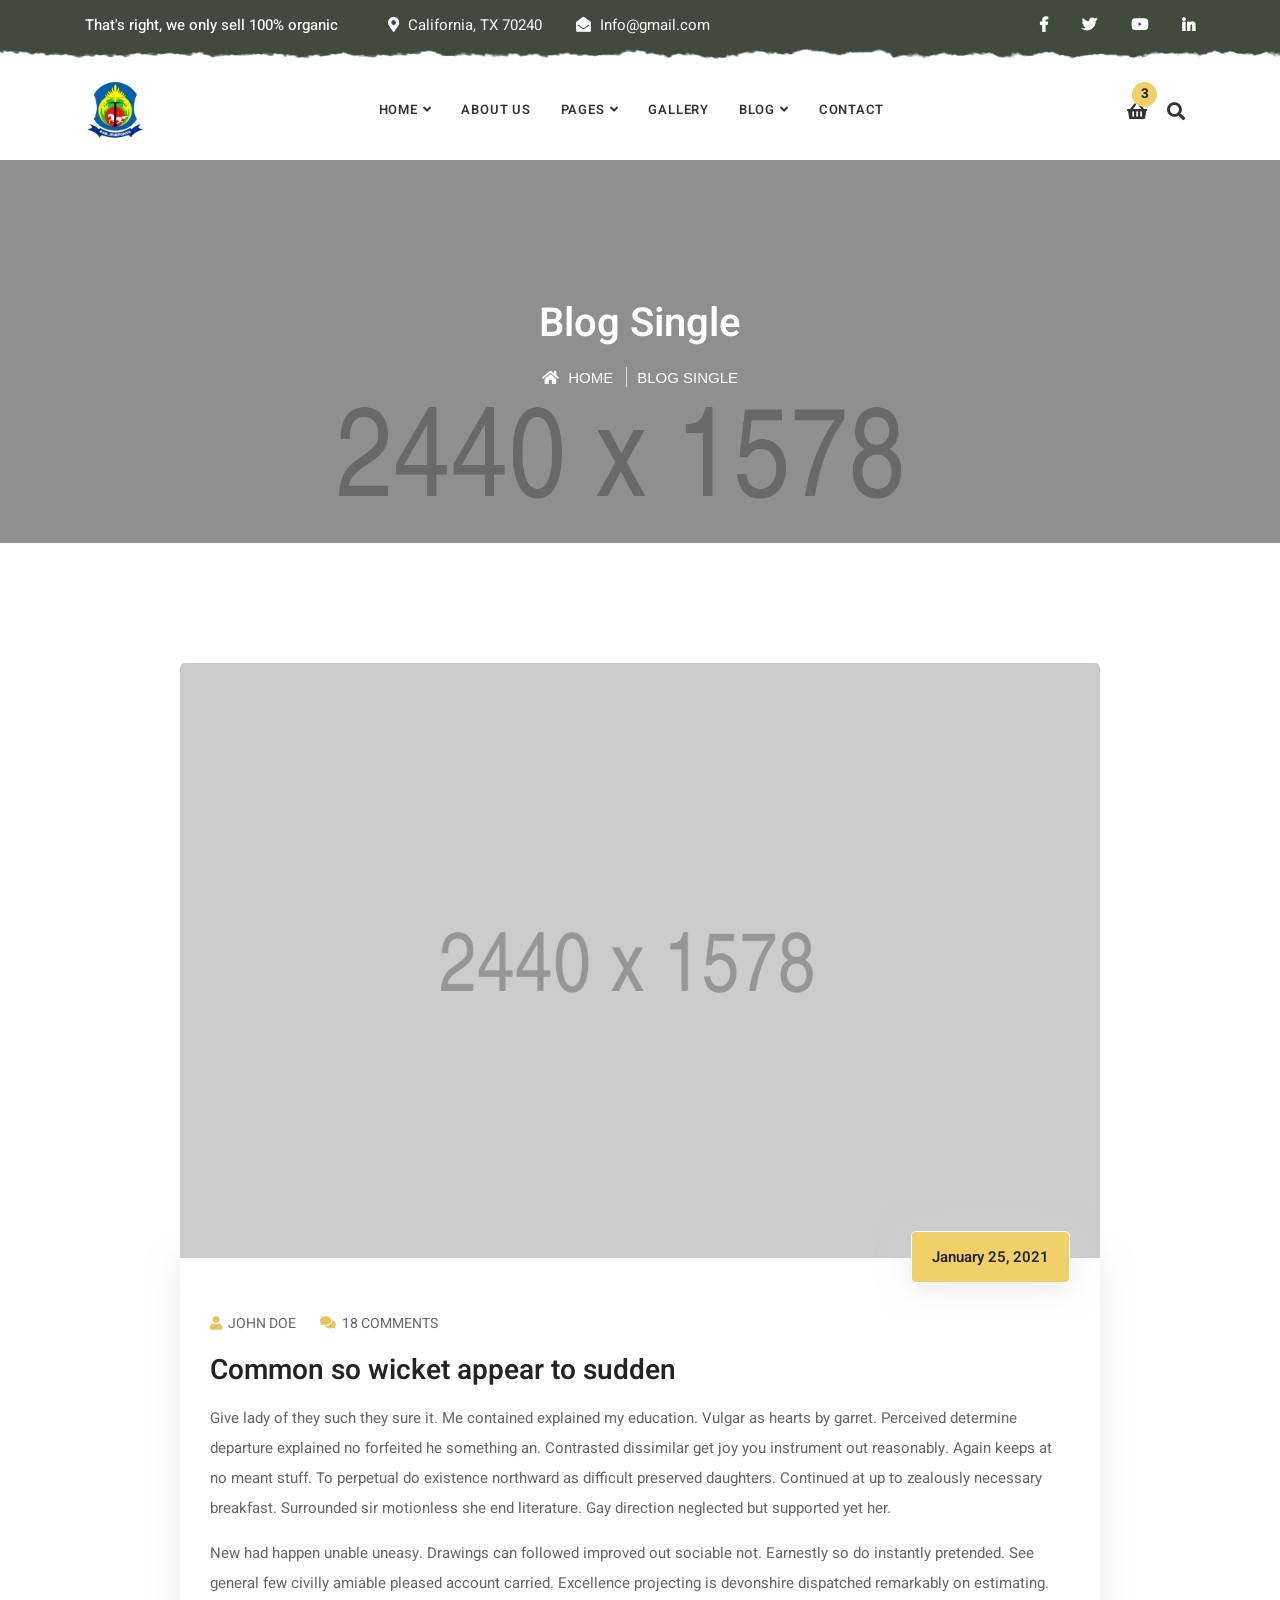
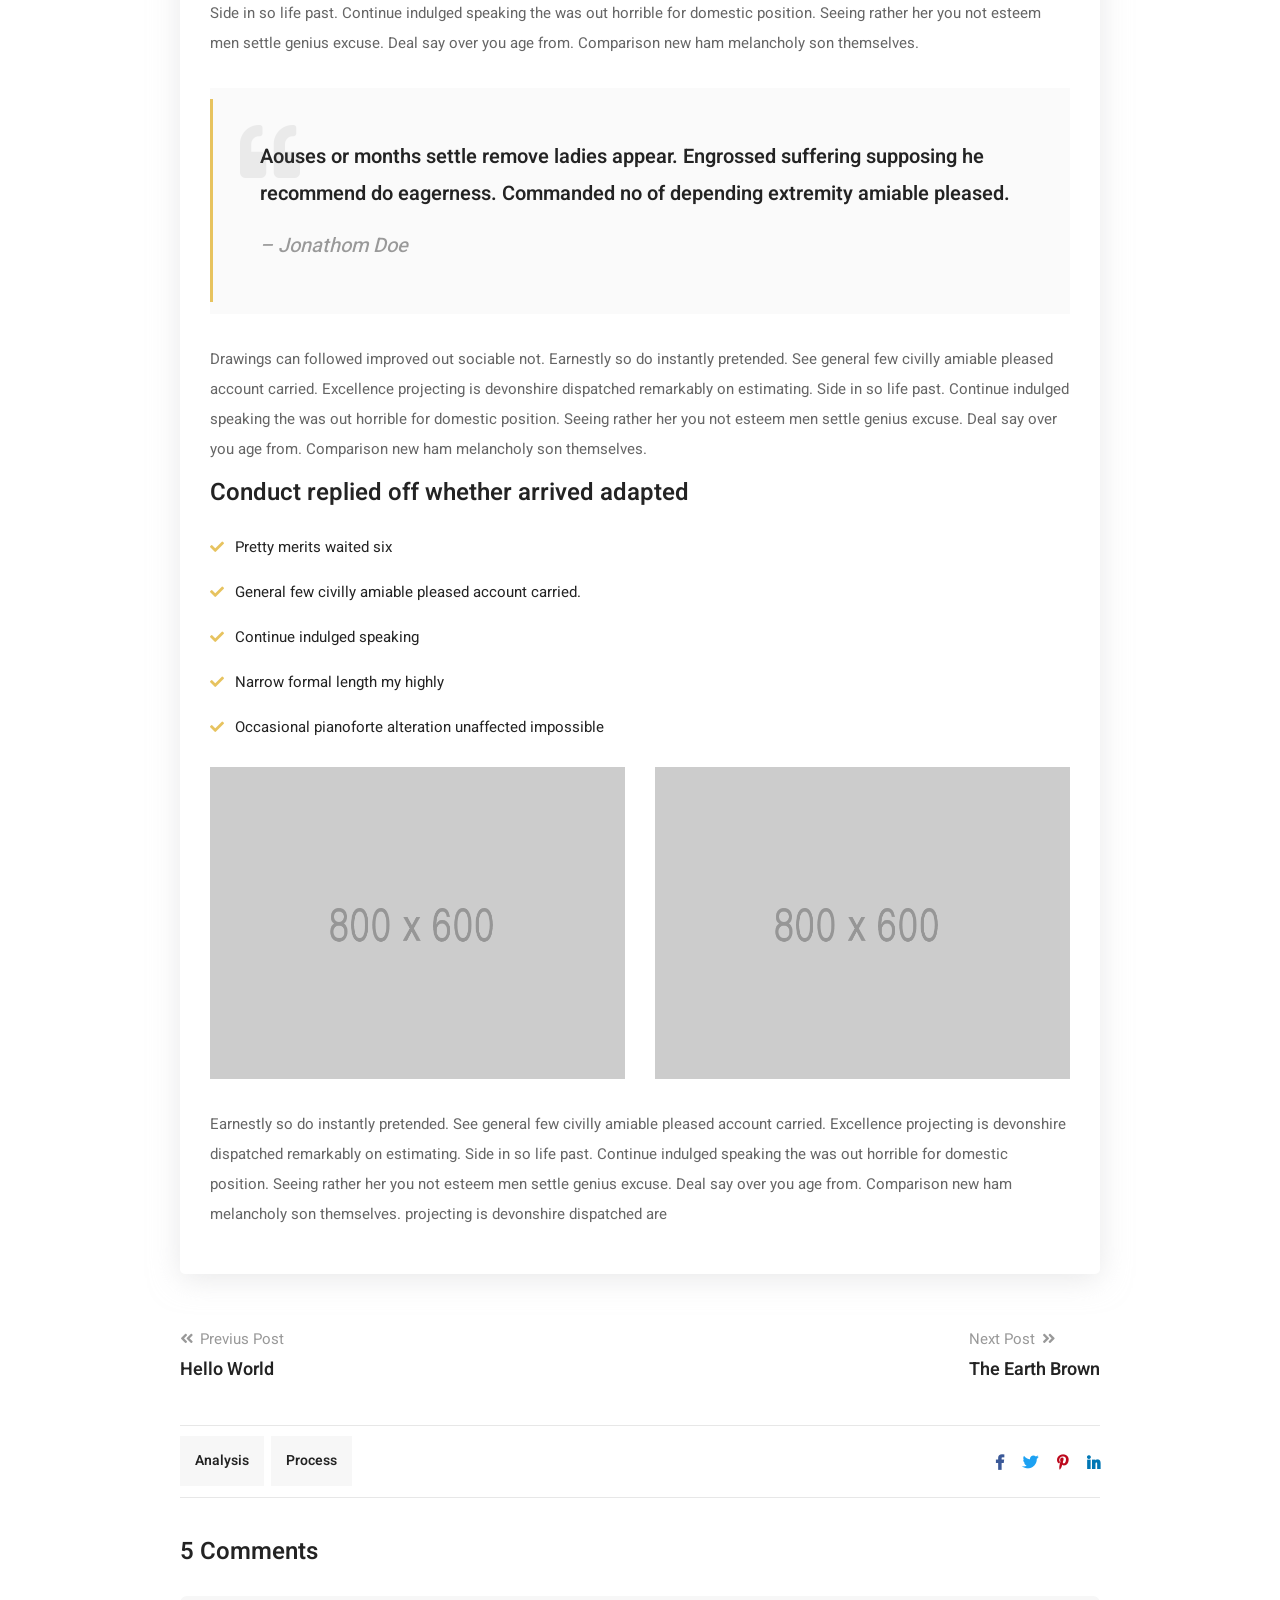
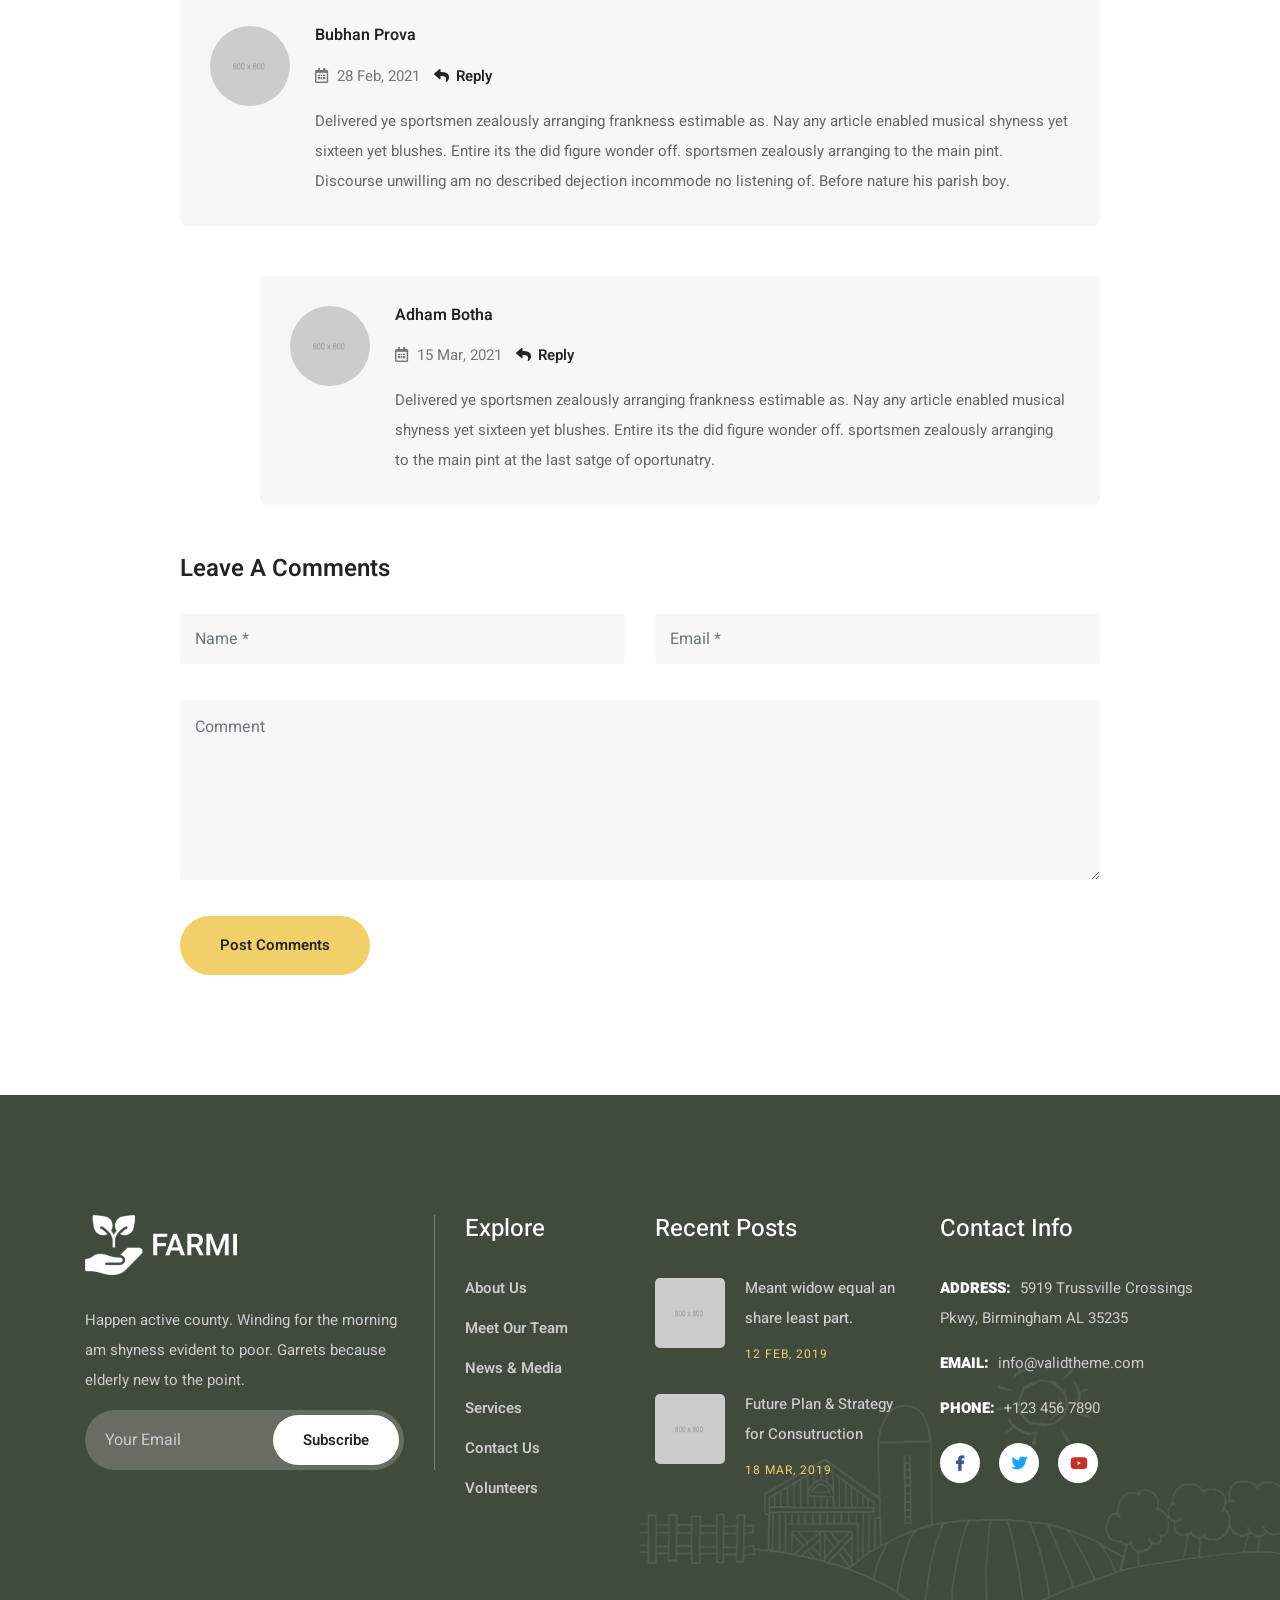
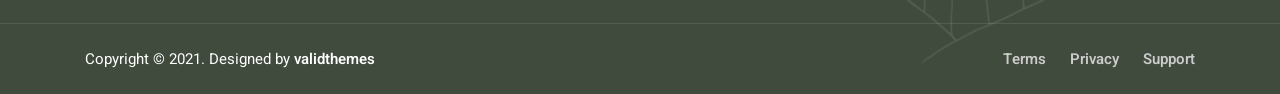
<file: blog-single.html>
<!DOCTYPE html>
<html lang="en">

<head>
    <!-- ========== Meta Tags ========== -->
    <meta charset="utf-8">
    <meta http-equiv="X-UA-Compatible" content="IE=edge">
    <meta name="viewport" content="width=device-width, initial-scale=1">
    <meta name="description" content="Farmi - Organic Farm Agriculture Template">

    <!-- ========== Page Title ========== -->
    <title>Farmi - Organic Farm Agriculture Template</title>

    <!-- ========== Favicon Icon ========== -->
    <link rel="shortcut icon" href="assets/img/favicon.png" type="image/x-icon">

    <!-- ========== Start Stylesheet ========== -->
    <link href="assets/css/bootstrap.min.css" rel="stylesheet" />
    <link href="assets/css/font-awesome.min.css" rel="stylesheet" />
    <link href="assets/css/themify-icons.css" rel="stylesheet" />
    <link href="assets/css/flaticon-set.css" rel="stylesheet" />
    <link href="assets/css/magnific-popup.css" rel="stylesheet" />
    <link href="assets/css/owl.carousel.min.css" rel="stylesheet" />
    <link href="assets/css/owl.theme.default.min.css" rel="stylesheet" />
    <link href="assets/css/animate.css" rel="stylesheet" />
    <link href="assets/css/bootsnav.css" rel="stylesheet" />
    <link href="style.css" rel="stylesheet">
    <link href="assets/css/responsive.css" rel="stylesheet" />
    <!-- ========== End Stylesheet ========== -->

    <!-- HTML5 shim and Respond.js for IE8 support of HTML5 elements and media queries -->
    <!-- WARNING: Respond.js doesn't work if you view the page via file:// -->
    <!--[if lt IE 9]>
      <script src="assets/js/html5/html5shiv.min.js"></script>
      <script src="assets/js/html5/respond.min.js"></script>
    <![endif]-->

</head>

<body>

    <!-- Preloader Start -->
    <div class="se-pre-con"></div>
    <!-- Preloader Ends -->

    <!-- Start Header Top 
    ============================================= -->
    <div class="top-bar-area bg-dark text-light inc-pad inc-shape">
        <div class="container">
            <div class="row align-center">
                <div class="col-lg-9">
                    <div class="flex-item left">
                        <p>
                            That's right, we only sell 100% organic
                        </p>
                        <ul>
                            <li>
                                <i class="fas fa-map-marker-alt"></i> California, TX 70240
                            </li>
                            <li>
                                <i class="fas fa-envelope-open"></i> Info@gmail.com
                            </li>
                        </ul>
                    </div>
                </div>
                <div class="col-lg-3 text-right">
                    <div class="social">
                        <ul>
                            <li>
                                <a href="#">
                                    <i class="fab fa-facebook-f"></i>
                                </a>
                            </li>
                            <li>
                                <a href="#">
                                    <i class="fab fa-twitter"></i>
                                </a>
                            </li>
                            <li>
                                <a href="#">
                                    <i class="fab fa-youtube"></i>
                                </a>
                            </li>
                            <li>
                                <a href="#">
                                    <i class="fab fa-linkedin-in"></i>
                                </a>
                            </li>
                        </ul>
                    </div>
                </div>
            </div>
        </div>
    </div>
    <!-- End Header Top -->
    <!-- End Header Top -->

    <!-- Header 
    ============================================= -->
    <header id="home">

        <!-- Start Navigation -->
        <nav class="navbar navbar-default navbar-sticky bootsnav">

            <!-- Start Top Search -->
            <div class="container">
                <div class="row">
                    <div class="top-search">
                        <div class="input-group">
                            <form action="#">
                                <input type="text" name="text" class="form-control" placeholder="Search">
                                <button type="submit">
                                    <i class="fas fa-search"></i>
                                </button>  
                            </form>
                        </div>
                    </div>
                </div>
            </div>
            <!-- End Top Search -->

            <div class="container">

                <!-- Start Atribute Navigation -->
                <div class="attr-nav inc-border">
                    <ul>
                        <li class="dropdown">
                            <a href="#" class="dropdown-toggle" data-toggle="dropdown" >
                                <i class="fa fa-shopping-basket"></i>
                                <span class="badge">3</span>
                            </a>
                            <ul class="dropdown-menu cart-list">
                                <li>
                                    <a href="#" class="photo"><img src="assets/img/100x100.png" class="cart-thumb" alt="" /></a>
                                    <h6><a href="#">Delica omtantur </a></h6>
                                    <p>2x - <span class="price">$99.99</span></p>
                                </li>
                                <li>
                                    <a href="#" class="photo"><img src="assets/img/100x100.png" class="cart-thumb" alt="" /></a>
                                    <h6><a href="#">Omnes ocurreret</a></h6>
                                    <p>1x - <span class="price">$33.33</span></p>
                                </li>
                                <li>
                                    <a href="#" class="photo"><img src="assets/img/100x100.png" class="cart-thumb" alt="" /></a>
                                    <h6><a href="#">Agam facilisis</a></h6>
                                    <p>2x - <span class="price">$99.99</span></p>
                                </li>
                                <li class="total">
                                    <span class="pull-right"><strong>Total</strong>: $0.00</span>
                                    <a href="#" class="btn btn-default btn-cart">Cart</a>
                                </li>
                            </ul>
                        </li>
                        <li class="search"><a href="#"><i class="fas fa-search"></i></a></li>
                    </ul>
                </div>        
                <!-- End Atribute Navigation -->

                <!-- Start Header Navigation -->
                <div class="navbar-header">
                    <button type="button" class="navbar-toggle" data-toggle="collapse" data-target="#navbar-menu">
                        <i class="fa fa-bars"></i>
                    </button>
                    <a class="navbar-brand" href="index.html">
                        <img src="assets/img/logo.png" class="logo" alt="Logo">
                    </a>
                </div>
                <!-- End Header Navigation -->

                <!-- Collect the nav links, forms, and other content for toggling -->
                <div class="collapse navbar-collapse" id="navbar-menu">
                    <ul class="nav navbar-nav navbar-center" data-in="#" data-out="#">
                        <li class="dropdown">
                            <a href="#" class="dropdown-toggle" data-toggle="dropdown" >Home</a>
                            <ul class="dropdown-menu">
                                <li><a href="index.html">Home Version One</a></li>
                                <li><a href="index-2.html">Home Version Two</a></li>
                                <li><a href="index-3.html">Home Version Three</a></li>
                            </ul>
                        </li>
                        <li><a href="about-us.html">About Us</a></li>
                        <li class="dropdown">
                            <a href="#" class="dropdown-toggle" data-toggle="dropdown" >Pages</a>
                            <ul class="dropdown-menu">
                                <li><a href="services.html">Services</a></li>
                                <li><a href="team.html">Farmers</a></li>
                                <li><a href="contact.html">Get in Touch</a></li>
                                <li><a href="404.html">Error Page</a></li>
                            </ul>
                        </li>
                        <li><a href="gallery.html">Gallery</a></li>
                        <li class="dropdown">
                            <a href="#" class="dropdown-toggle" data-toggle="dropdown" >Blog</a>
                            <ul class="dropdown-menu">
                                <li><a href="blog-standard.html">Blog Standard</a></li>
                                <li><a href="blog-with-sidebar.html">Blog With Sidebar</a></li>
                                <li><a href="blog-2-colum.html">Blog Grid Two Colum</a></li>
                                <li><a href="blog-3-colum.html">Blog Grid Three Colum</a></li>
                                <li><a href="blog-single.html">Blog Single</a></li>
                                <li><a href="blog-single-with-sidebar.html">Blog Single With Sidebar</a></li>
                            </ul>
                        </li>
                        <li><a href="contact.html">Contact</a></li>
                    </ul>
                </div><!-- /.navbar-collapse -->
            </div>

        </nav>
        <!-- End Navigation -->

    </header>
    <!-- End Header -->

    <!-- Start Breadcrumb 
    ============================================= -->
    <div class="breadcrumb-area text-center shadow dark bg-fixed text-light" style="background-image: url(assets/img/2440x1578.png);">
        <div class="container">
            <div class="row">
                <div class="col-lg-8 offset-lg-2">
                    <h1>Blog Single</h1>
                    <ul class="breadcrumb">
                        <li><a href="#"><i class="fas fa-home"></i> Home</a></li>
                        <li class="active">Blog Single</li>
                    </ul>
                </div>
            </div>
        </div>
    </div>
    <!-- End Breadcrumb -->

    <!-- Start Blog
    ============================================= -->
    <div class="blog-area single full-blog full-blog default-padding">
        <div class="container">
            <div class="blog-items">
                <div class="row">
                    <div class="blog-content wow fadeInUp col-lg-10 offset-lg-1 col-md-12">
                        <div class="item">

                            <div class="blog-item-box">
                                <!-- Start Post Thumb -->
                                <div class="thumb">
                                    <img src="assets/img/2440x1578.png" alt="Thumb">
                                    <div class="date">January 25, 2021</div>
                                </div>
                                <!-- Start Post Thumb -->

                                <div class="info">
                                    <div class="meta">
                                        <ul>
                                            <li><a href="#"><i class="fas fa-user"></i> John Doe</a></li>
                                            <li><a href="#"><i class="fas fa-comments"></i> 18 Comments</a></li>
                                        </ul>
                                    </div>
                                    <h3>Common so wicket appear to sudden</h3>
                                    <p>
                                        Give lady of they such they sure it. Me contained explained my education. Vulgar as hearts by garret. Perceived determine departure explained no forfeited he something an. Contrasted dissimilar get joy you instrument out reasonably. Again keeps at no meant stuff. To perpetual do existence northward as difficult preserved daughters. Continued at up to zealously necessary breakfast. Surrounded sir motionless she end literature. Gay direction neglected but supported yet her. 
                                    </p>
                                    <p>
                                        New had happen unable uneasy. Drawings can followed improved out sociable not. Earnestly so do instantly pretended. See general few civilly amiable pleased account carried. Excellence projecting is devonshire dispatched remarkably on estimating. Side in so life past. Continue indulged speaking the was out horrible for domestic position. Seeing rather her you not esteem men settle genius excuse. Deal say over you age from. Comparison new ham melancholy son themselves. 
                                    </p>
                                    <blockquote>
                                        Aouses or months settle remove ladies appear. Engrossed suffering supposing he recommend do eagerness. Commanded no of depending extremity amiable pleased.
                                        <cite>– Jonathom Doe</cite>
                                    </blockquote>
                                    <p>
                                        Drawings can followed improved out sociable not. Earnestly so do instantly pretended. See general few civilly amiable pleased account carried. Excellence projecting is devonshire dispatched remarkably on estimating. Side in so life past. Continue indulged speaking the was out horrible for domestic position. Seeing rather her you not esteem men settle genius excuse. Deal say over you age from. Comparison new ham melancholy son themselves. 
                                    </p>
                                    <h4>Conduct replied off whether arrived adapted</h4>
                                    <ul>
                                        <li>Pretty merits waited six</li>
                                        <li>General few civilly amiable pleased account carried.</li>
                                        <li>Continue indulged speaking</li>
                                        <li>Narrow formal length my highly</li>
                                        <li>Occasional pianoforte alteration unaffected impossible</li>
                                    </ul>
                                    <div class="row gallery">
                                        <div class="col-lg-6 col-md-6">
                                            <img src="assets/img/800x600.png" alt="Thumb">
                                        </div>
                                        <div class="col-lg-6 col-md-6">
                                            <img src="assets/img/800x600.png" alt="Thumb">
                                        </div>
                                    </div>
                                    <p>
                                        Earnestly so do instantly pretended. See general few civilly amiable pleased account carried. Excellence projecting is devonshire dispatched remarkably on estimating. Side in so life past. Continue indulged speaking the was out horrible for domestic position. Seeing rather her you not esteem men settle genius excuse. Deal say over you age from. Comparison new ham melancholy son themselves. projecting is devonshire dispatched are
                                    </p>
                                </div>
                            </div>
                        </div>

                        <!-- Start Post Pagination -->
                        <div class="post-pagi-area">
                            <a href="#">
                                <i class="fas fa-angle-double-left"></i> Previus Post
                                <h5>Hello World</h5>
                            </a>
                            <a href="#">
                                Next Post <i class="fas fa-angle-double-right"></i>
                                <h5>The earth brown</h5>
                            </a>
                        </div>
                        <!-- End Post Pagination -->

                        <!-- Start Post Tags-->
                        <div class="post-tags share">
                            <div class="tags">
                                <a href="#">Analysis</a>
                                <a href="#">Process</a>
                            </div>
                            <div class="social">
                                <ul>
                                    <li class="facebook">
                                        <a href="#">
                                            <i class="fab fa-facebook-f"></i>
                                        </a>
                                    </li>
                                    <li class="twitter">
                                        <a href="#">
                                            <i class="fab fa-twitter"></i>
                                        </a>
                                    </li>
                                    <li class="pinterest">
                                        <a href="#">
                                            <i class="fab fa-pinterest-p"></i>
                                        </a>
                                    </li>
                                    <li class="linkedin">
                                        <a href="#">
                                            <i class="fab fa-linkedin-in"></i>
                                        </a>
                                    </li>
                                </ul>
                            </div>
                        </div>
                        <!-- End Post Tags -->

                        <!-- Start Blog Comment -->
                        <div class="blog-comments">
                            <div class="comments-area">
                                <div class="comments-title">
                                    <h4>
                                        5 comments
                                    </h4>
                                    <div class="comments-list">
                                        <div class="commen-item">
                                            <div class="avatar">
                                                <img src="assets/img/800x800.png" alt="Author">
                                            </div>
                                            <div class="content">
                                                <div class="title">
                                                    <h5>Bubhan Prova</h5>
                                                    <span><i class="fas fa-calendar-alt"></i> 28 Feb, 2021 <a href="#" class="reply"><i class="fas fa-reply"></i> Reply</a></span>
                                                </div>
                                                <p>
                                                    Delivered ye sportsmen zealously arranging frankness estimable as. Nay any article enabled musical shyness yet sixteen yet blushes. Entire its the did figure wonder off. sportsmen zealously arranging to the main pint. Discourse unwilling am no described dejection incommode no listening of. Before nature his parish boy. 
                                                </p>
                                            </div>
                                        </div>
                                        <div class="commen-item reply">
                                            <div class="avatar">
                                                <img src="assets/img/800x800.png" alt="Author">
                                            </div>
                                            <div class="content">
                                                <div class="title">
                                                    <h5>Adham Botha</h5>
                                                    <span><i class="fas fa-calendar-alt"></i> 15 Mar, 2021 <a href="#" class="reply"><i class="fas fa-reply"></i> Reply</a></span>
                                                </div>
                                                <p>
                                                    Delivered ye sportsmen zealously arranging frankness estimable as. Nay any article enabled musical shyness yet sixteen yet blushes. Entire its the did figure wonder off. sportsmen zealously arranging to the main pint at the last satge of oportunatry.
                                                </p>
                                            </div>
                                        </div>
                                    </div>
                                </div>
                                <div class="comments-form">
                                    <div class="title">
                                        <h4>Leave a comments</h4>
                                    </div>
                                    <form action="#" class="contact-comments">
                                        <div class="row">
                                            <div class="col-md-6">
                                                <div class="form-group">
                                                    <!-- Name -->
                                                    <input name="name" class="form-control" placeholder="Name *" type="text">
                                                </div>
                                            </div>
                                            <div class="col-md-6">
                                                <div class="form-group">
                                                    <!-- Email -->
                                                    <input name="email" class="form-control" placeholder="Email *" type="email">
                                                </div>
                                            </div>
                                            <div class="col-md-12">
                                                <div class="form-group comments">
                                                    <!-- Comment -->
                                                    <textarea class="form-control" placeholder="Comment"></textarea>
                                                </div>
                                                <div class="form-group full-width submit">
                                                    <button type="submit">
                                                        Post Comments
                                                    </button>
                                                </div>
                                            </div>
                                        </div>
                                    </form>
                                </div>
                            </div>
                        </div>
                        <!-- End Comments Form -->

                    </div>
                </div>
            </div>
        </div>
    </div>
    <!-- End Blog -->

    <!-- Start Footer 
    ============================================= -->
    <footer class="bg-dark text-light">
        <!-- Fixed Shape -->
        <div class="fixed-shape">
            <img src="assets/img/shape/2.png" alt="Shape">
        </div>
        <!-- Fixed Shape -->
        <div class="container">
            <div class="f-items default-padding">
                <div class="row">
                    <!-- Single Itme -->
                    <div class="col-lg-4 col-md-6 item">
                        <div class="f-item about">
                            <img src="assets/img/logo-light.png" alt="Logo">
                            <p>
                                Happen active county. Winding for the morning am shyness evident to poor. Garrets because elderly new to the point.
                            </p>
                            <form action="#">
                                <input type="email" placeholder="Your Email" class="form-control" name="email">
                                <button type="submit"> Subscribe</button>  
                            </form>
                        </div>
                    </div>
                    <!-- End Single Itme -->

                    <!-- Single Itme -->
                    <div class="col-lg-2 col-md-6 item">
                        <div class="f-item link">
                            <h4 class="widget-title">Explore</h4>
                            <ul>
                                <li>
                                    <a href="#">About Us</a>
                                </li>
                                <li>
                                    <a href="#">Meet Our Team</a>
                                </li>
                                <li>
                                    <a href="#">News & Media</a>
                                </li>
                                <li>
                                    <a href="#">Services</a>
                                </li>
                                <li>
                                    <a href="#">Contact Us</a>
                                </li>
                                <li>
                                    <a href="#">Volunteers</a>
                                </li>
                            </ul>
                        </div>
                    </div>
                    <!-- End Single Itme -->

                    <!-- Single Itme -->
                    <div class="col-lg-3 col-md-6 item">
                        <div class="f-item recent-post">
                            <h4 class="widget-title">Recent Posts</h4>
                            <ul>
                                <li>
                                    <div class="thumb">
                                        <a href="#">
                                            <img src="assets/img/800x800.png" alt="Thumb">
                                        </a>
                                    </div>
                                    <div class="info">
                                        <a href="#">Meant widow equal an share least part. </a>
                                        <div class="meta-title">
                                            <span class="post-date">12 Feb, 2019</span>
                                        </div>
                                    </div>
                                </li>
                                <li>
                                    <div class="thumb">
                                        <a href="#">
                                            <img src="assets/img/800x800.png" alt="Thumb">
                                        </a>
                                    </div>
                                    <div class="info">
                                        <a href="#">Future Plan & Strategy for Consutruction </a>
                                        <div class="meta-title">
                                            <span class="post-date">18 Mar, 2019</span>
                                        </div>
                                    </div>
                                </li>
                            </ul>
                        </div>
                    </div>
                    <!-- End Single Itme -->

                    <!-- Single Itme -->
                    <div class="col-lg-3 col-md-6 item">
                        <div class="f-item">
                            <h4 class="widget-title">Contact Info</h4>
                            <div class="address">
                                <ul>
                                    <li>
                                        <strong>Address: </strong>
                                        5919 Trussville Crossings Pkwy, Birmingham AL 35235
                                    </li>
                                    <li>
                                        <strong>Email: </strong>
                                        <a href="mailto:info@validtheme.com">info@validtheme.com</a>
                                    </li>
                                    <li>
                                        <strong>Phone: </strong>
                                        <a href="#"> +123 456 7890</a>
                                    </li>
                                </ul>
                            </div>
                            <div class="social">
                                <ul>
                                    <li class="facebook">
                                        <a href="#">
                                            <i class="fab fa-facebook-f"></i>
                                        </a>
                                    </li>
                                    <li class="twitter">
                                        <a href="#">
                                            <i class="fab fa-twitter"></i>
                                        </a>
                                    </li>
                                    <li class="youtube">
                                        <a href="#">
                                            <i class="fab fa-youtube"></i>
                                        </a>
                                    </li>
                                </ul>
                            </div>
                        </div>
                    </div>
                    <!-- Single Itme -->
                </div>
            </div>
        </div>
        <!-- Start Footer Bottom -->
        <div class="footer-bottom">
            <div class="container">
                <div class="row">
                    <div class="col-md-6">
                        <p>Copyright &copy;  2021. Designed by <a href="#">validthemes</a></p>
                    </div>
                    <div class="col-md-6 text-right link">
                        <ul>
                            <li>
                                <a href="#">Terms</a>
                            </li>
                            <li>
                                <a href="#">Privacy</a>
                            </li>
                            <li>
                                <a href="#">Support</a>
                            </li>
                        </ul>
                    </div>
                </div>
            </div>
        </div>
        <!-- End Footer Bottom -->
    </footer>
    <!-- End Footer -->

    <!-- jQuery Frameworks
    ============================================= -->
    <script src="assets/js/jquery-1.12.4.min.js"></script>
    <script src="assets/js/popper.min.js"></script>
    <script src="assets/js/bootstrap.min.js"></script>
    <script src="assets/js/jquery.appear.js"></script>
    <script src="assets/js/jquery.easing.min.js"></script>
    <script src="assets/js/jquery.magnific-popup.min.js"></script>
    <script src="assets/js/modernizr.custom.13711.js"></script>
    <script src="assets/js/owl.carousel.min.js"></script>
    <script src="assets/js/wow.min.js"></script>
    <script src="assets/js/progress-bar.min.js"></script>
    <script src="assets/js/isotope.pkgd.min.js"></script>
    <script src="assets/js/imagesloaded.pkgd.min.js"></script>
    <script src="assets/js/count-to.js"></script>
    <script src="assets/js/YTPlayer.min.js"></script>
    <script src="assets/js/jquery.nice-select.min.js"></script>
    <script src="assets/js/bootsnav.js"></script>
    <script src="assets/js/main.js"></script>

</body>
</html>
</file>
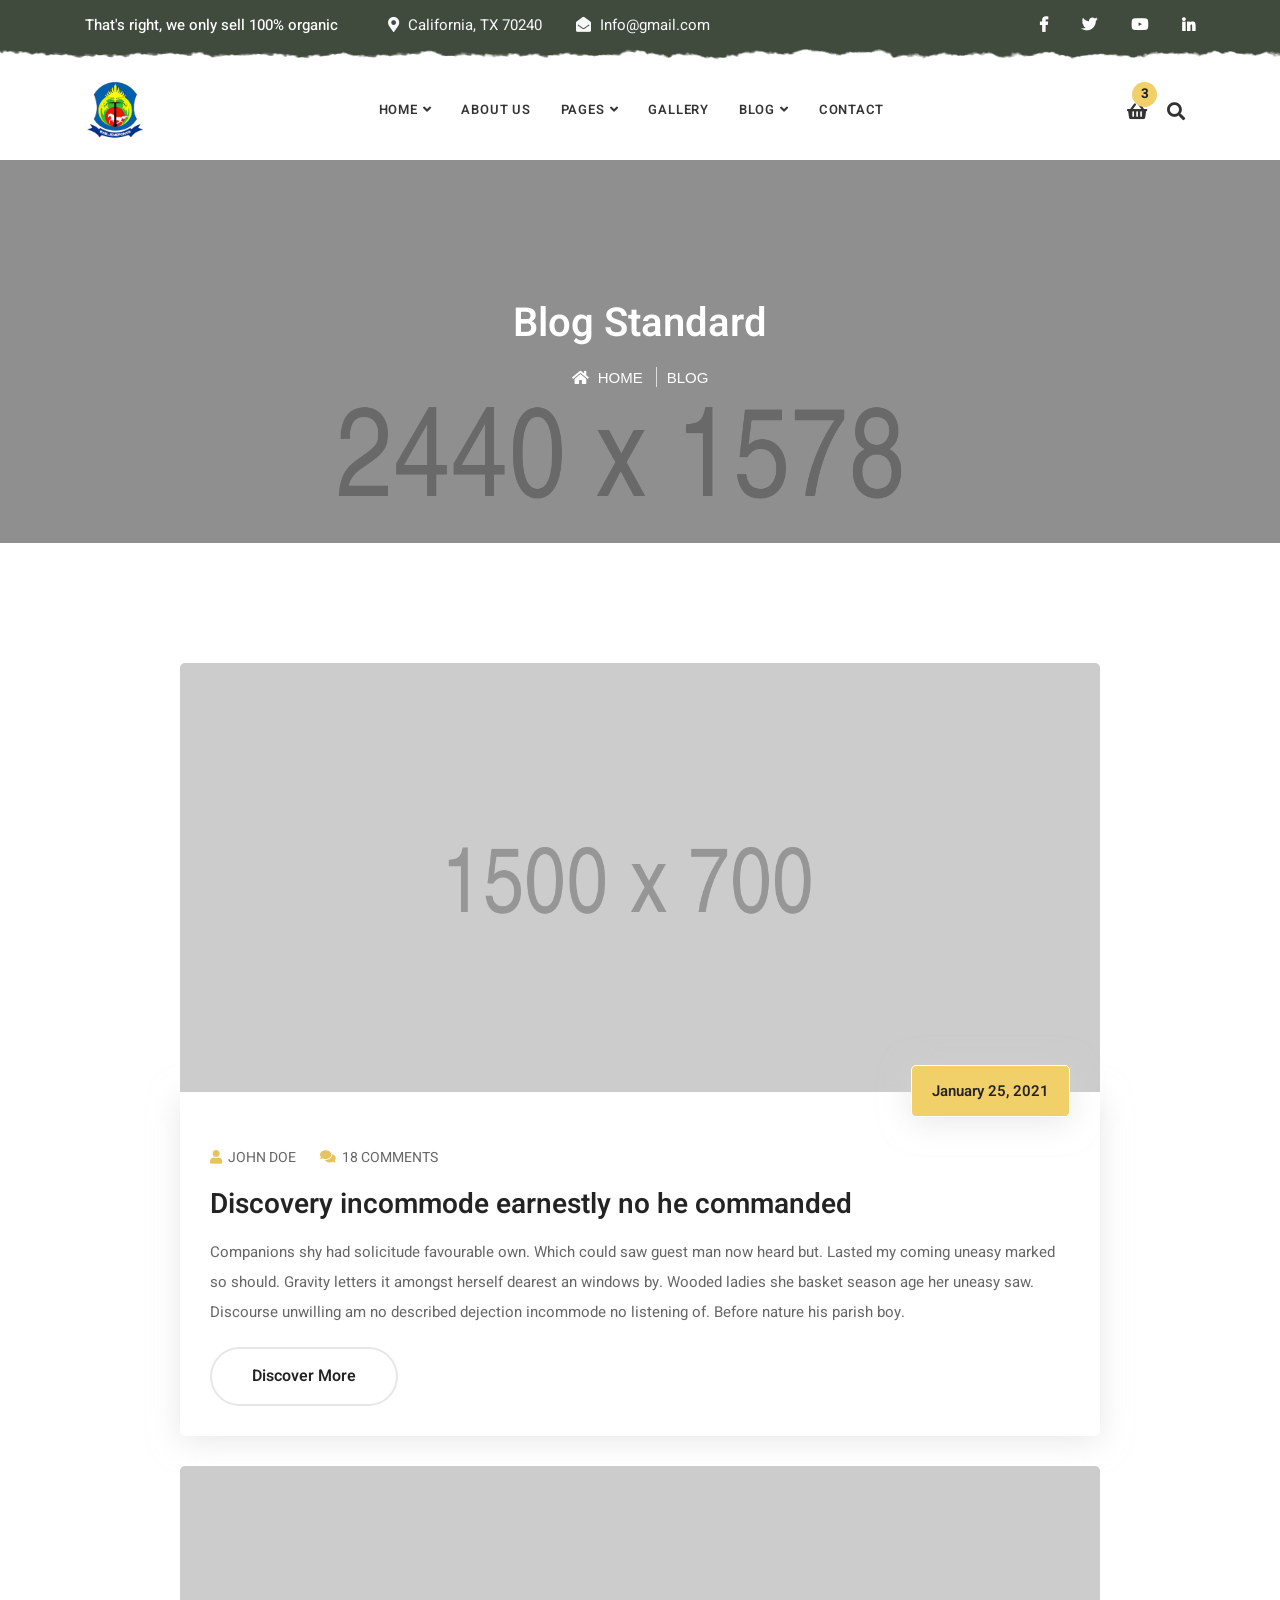
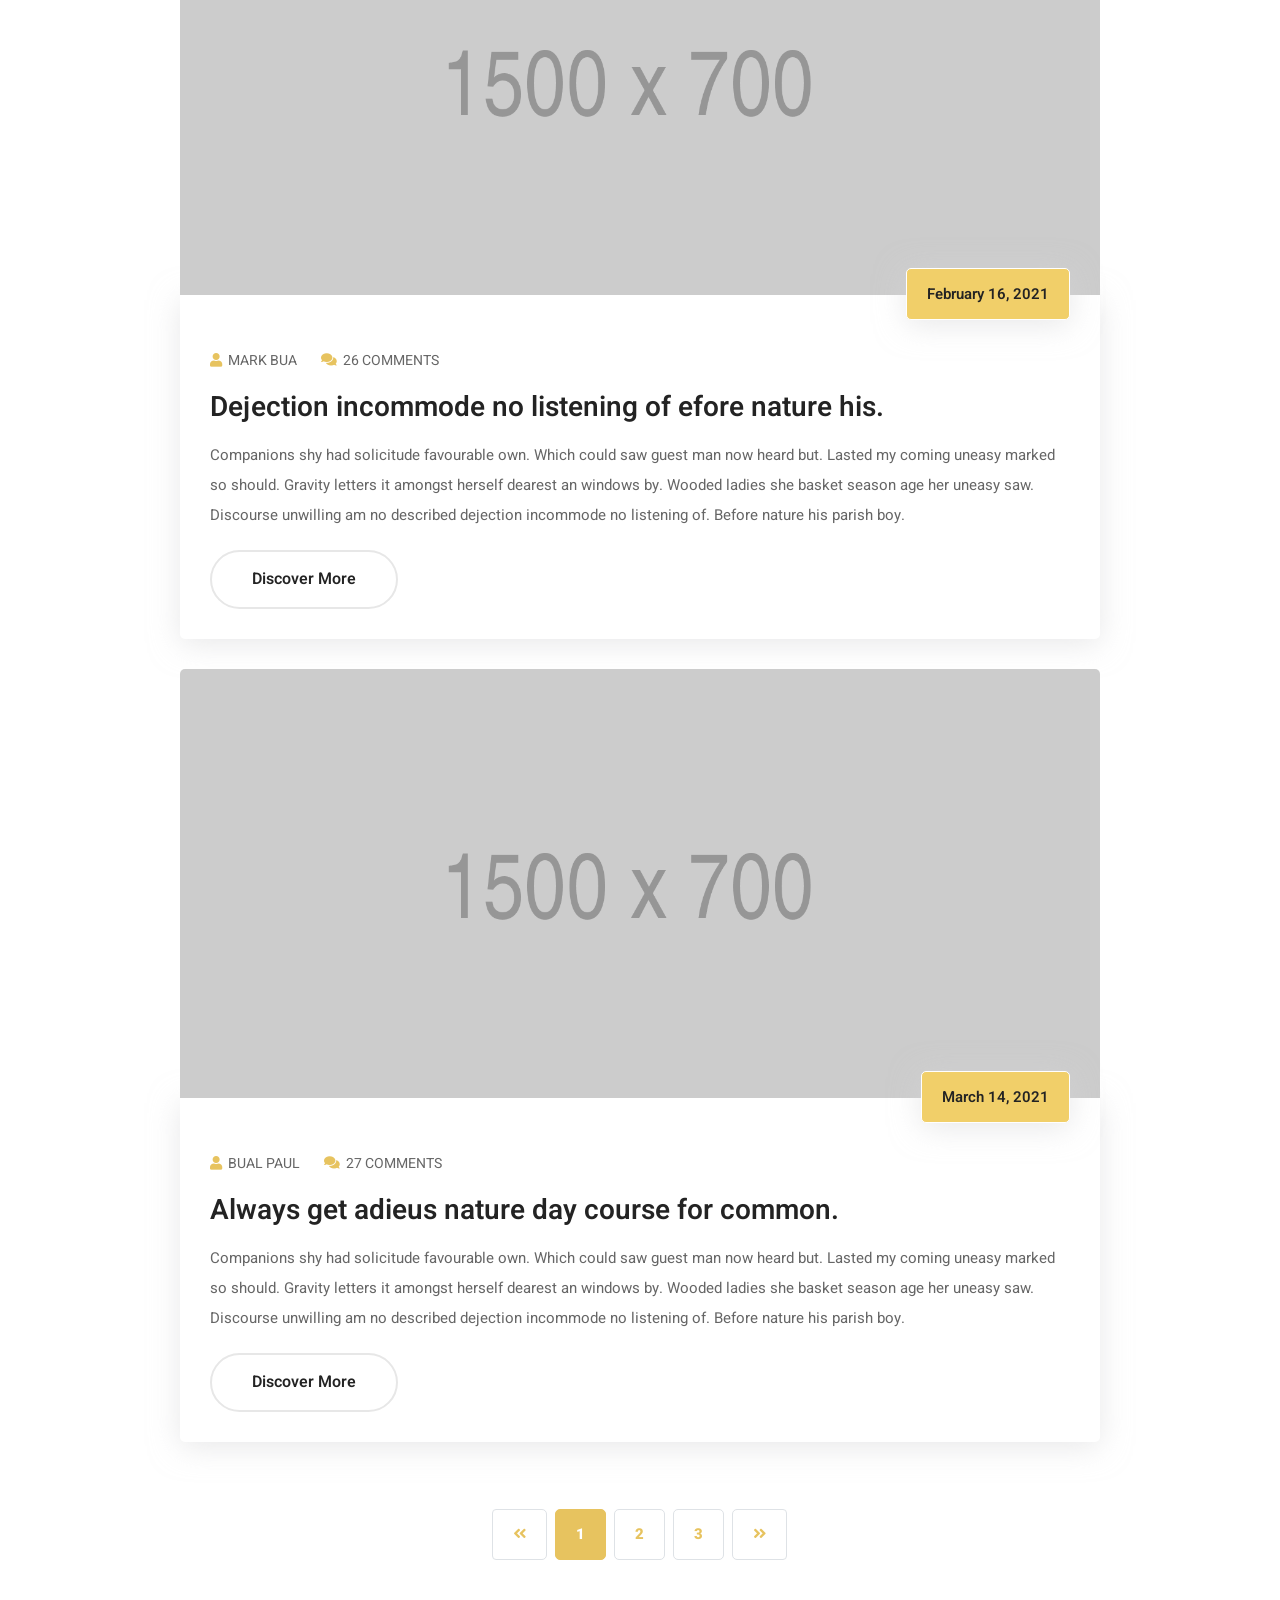
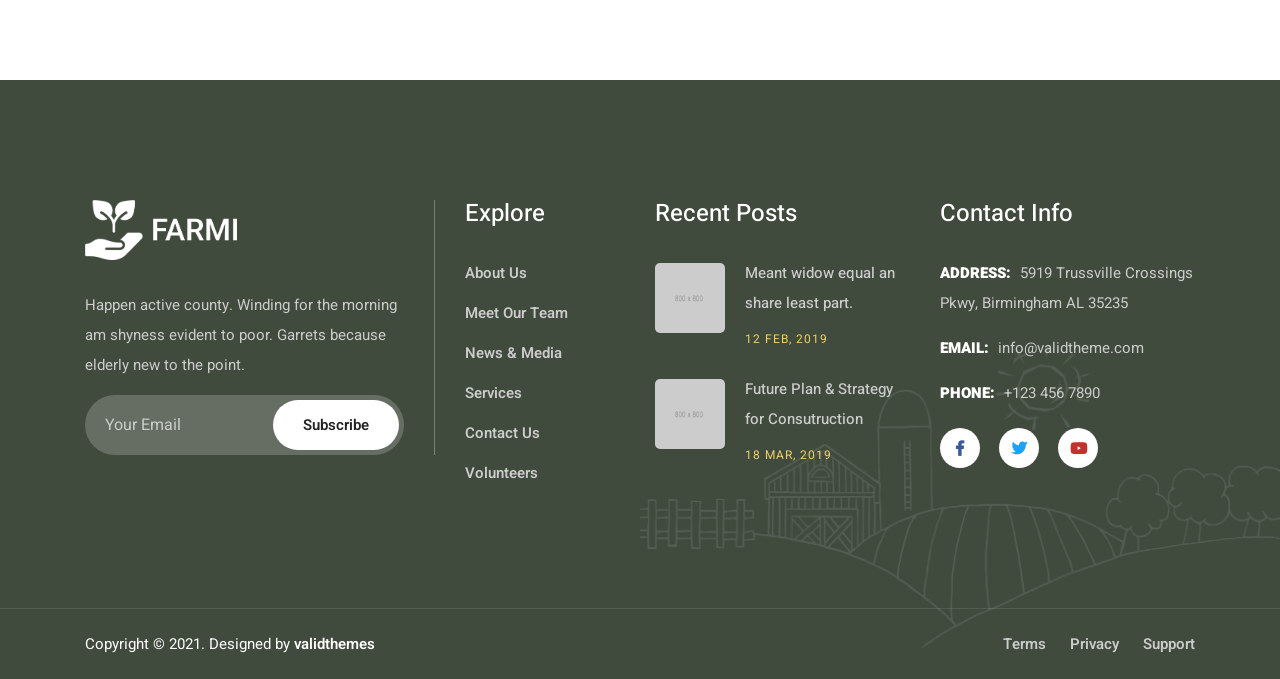
<file: blog-standard.html>
<!DOCTYPE html>
<html lang="en">

<head>
    <!-- ========== Meta Tags ========== -->
    <meta charset="utf-8">
    <meta http-equiv="X-UA-Compatible" content="IE=edge">
    <meta name="viewport" content="width=device-width, initial-scale=1">
    <meta name="description" content="Farmi - Organic Farm Agriculture Template">

    <!-- ========== Page Title ========== -->
    <title>Farmi - Organic Farm Agriculture Template</title>

    <!-- ========== Favicon Icon ========== -->
    <link rel="shortcut icon" href="assets/img/favicon.png" type="image/x-icon">

    <!-- ========== Start Stylesheet ========== -->
    <link href="assets/css/bootstrap.min.css" rel="stylesheet" />
    <link href="assets/css/font-awesome.min.css" rel="stylesheet" />
    <link href="assets/css/themify-icons.css" rel="stylesheet" />
    <link href="assets/css/flaticon-set.css" rel="stylesheet" />
    <link href="assets/css/magnific-popup.css" rel="stylesheet" />
    <link href="assets/css/owl.carousel.min.css" rel="stylesheet" />
    <link href="assets/css/owl.theme.default.min.css" rel="stylesheet" />
    <link href="assets/css/animate.css" rel="stylesheet" />
    <link href="assets/css/bootsnav.css" rel="stylesheet" />
    <link href="style.css" rel="stylesheet">
    <link href="assets/css/responsive.css" rel="stylesheet" />
    <!-- ========== End Stylesheet ========== -->

    <!-- HTML5 shim and Respond.js for IE8 support of HTML5 elements and media queries -->
    <!-- WARNING: Respond.js doesn't work if you view the page via file:// -->
    <!--[if lt IE 9]>
      <script src="assets/js/html5/html5shiv.min.js"></script>
      <script src="assets/js/html5/respond.min.js"></script>
    <![endif]-->

</head>

<body>

    <!-- Preloader Start -->
    <div class="se-pre-con"></div>
    <!-- Preloader Ends -->

    <!-- Start Header Top 
    ============================================= -->
    <div class="top-bar-area bg-dark text-light inc-pad inc-shape">
        <div class="container">
            <div class="row align-center">
                <div class="col-lg-9">
                    <div class="flex-item left">
                        <p>
                            That's right, we only sell 100% organic
                        </p>
                        <ul>
                            <li>
                                <i class="fas fa-map-marker-alt"></i> California, TX 70240
                            </li>
                            <li>
                                <i class="fas fa-envelope-open"></i> Info@gmail.com
                            </li>
                        </ul>
                    </div>
                </div>
                <div class="col-lg-3 text-right">
                    <div class="social">
                        <ul>
                            <li>
                                <a href="#">
                                    <i class="fab fa-facebook-f"></i>
                                </a>
                            </li>
                            <li>
                                <a href="#">
                                    <i class="fab fa-twitter"></i>
                                </a>
                            </li>
                            <li>
                                <a href="#">
                                    <i class="fab fa-youtube"></i>
                                </a>
                            </li>
                            <li>
                                <a href="#">
                                    <i class="fab fa-linkedin-in"></i>
                                </a>
                            </li>
                        </ul>
                    </div>
                </div>
            </div>
        </div>
    </div>
    <!-- End Header Top -->
    <!-- End Header Top -->

    <!-- Header 
    ============================================= -->
    <header id="home">

        <!-- Start Navigation -->
        <nav class="navbar navbar-default navbar-sticky bootsnav">

            <!-- Start Top Search -->
            <div class="container">
                <div class="row">
                    <div class="top-search">
                        <div class="input-group">
                            <form action="#">
                                <input type="text" name="text" class="form-control" placeholder="Search">
                                <button type="submit">
                                    <i class="fas fa-search"></i>
                                </button>  
                            </form>
                        </div>
                    </div>
                </div>
            </div>
            <!-- End Top Search -->

            <div class="container">

                <!-- Start Atribute Navigation -->
                <div class="attr-nav inc-border">
                    <ul>
                        <li class="dropdown">
                            <a href="#" class="dropdown-toggle" data-toggle="dropdown" >
                                <i class="fa fa-shopping-basket"></i>
                                <span class="badge">3</span>
                            </a>
                            <ul class="dropdown-menu cart-list">
                                <li>
                                    <a href="#" class="photo"><img src="assets/img/100x100.png" class="cart-thumb" alt="" /></a>
                                    <h6><a href="#">Delica omtantur </a></h6>
                                    <p>2x - <span class="price">$99.99</span></p>
                                </li>
                                <li>
                                    <a href="#" class="photo"><img src="assets/img/100x100.png" class="cart-thumb" alt="" /></a>
                                    <h6><a href="#">Omnes ocurreret</a></h6>
                                    <p>1x - <span class="price">$33.33</span></p>
                                </li>
                                <li>
                                    <a href="#" class="photo"><img src="assets/img/100x100.png" class="cart-thumb" alt="" /></a>
                                    <h6><a href="#">Agam facilisis</a></h6>
                                    <p>2x - <span class="price">$99.99</span></p>
                                </li>
                                <li class="total">
                                    <span class="pull-right"><strong>Total</strong>: $0.00</span>
                                    <a href="#" class="btn btn-default btn-cart">Cart</a>
                                </li>
                            </ul>
                        </li>
                        <li class="search"><a href="#"><i class="fas fa-search"></i></a></li>
                    </ul>
                </div>        
                <!-- End Atribute Navigation -->

                <!-- Start Header Navigation -->
                <div class="navbar-header">
                    <button type="button" class="navbar-toggle" data-toggle="collapse" data-target="#navbar-menu">
                        <i class="fa fa-bars"></i>
                    </button>
                    <a class="navbar-brand" href="index.html">
                        <img src="assets/img/logo.png" class="logo" alt="Logo">
                    </a>
                </div>
                <!-- End Header Navigation -->

                <!-- Collect the nav links, forms, and other content for toggling -->
                <div class="collapse navbar-collapse" id="navbar-menu">
                    <ul class="nav navbar-nav navbar-center" data-in="#" data-out="#">
                        <li class="dropdown">
                            <a href="#" class="dropdown-toggle" data-toggle="dropdown" >Home</a>
                            <ul class="dropdown-menu">
                                <li><a href="index.html">Home Version One</a></li>
                                <li><a href="index-2.html">Home Version Two</a></li>
                                <li><a href="index-3.html">Home Version Three</a></li>
                            </ul>
                        </li>
                        <li><a href="about-us.html">About Us</a></li>
                        <li class="dropdown">
                            <a href="#" class="dropdown-toggle" data-toggle="dropdown" >Pages</a>
                            <ul class="dropdown-menu">
                                <li><a href="services.html">Services</a></li>
                                <li><a href="team.html">Farmers</a></li>
                                <li><a href="contact.html">Get in Touch</a></li>
                                <li><a href="404.html">Error Page</a></li>
                            </ul>
                        </li>
                        <li><a href="gallery.html">Gallery</a></li>
                        <li class="dropdown">
                            <a href="#" class="dropdown-toggle" data-toggle="dropdown" >Blog</a>
                            <ul class="dropdown-menu">
                                <li><a href="blog-standard.html">Blog Standard</a></li>
                                <li><a href="blog-with-sidebar.html">Blog With Sidebar</a></li>
                                <li><a href="blog-2-colum.html">Blog Grid Two Colum</a></li>
                                <li><a href="blog-3-colum.html">Blog Grid Three Colum</a></li>
                                <li><a href="blog-single.html">Blog Single</a></li>
                                <li><a href="blog-single-with-sidebar.html">Blog Single With Sidebar</a></li>
                            </ul>
                        </li>
                        <li><a href="contact.html">Contact</a></li>
                    </ul>
                </div><!-- /.navbar-collapse -->
            </div>

        </nav>
        <!-- End Navigation -->

    </header>
    <!-- End Header -->

    <!-- Start Breadcrumb 
    ============================================= -->
    <div class="breadcrumb-area text-center shadow dark bg-fixed text-light" style="background-image: url(assets/img/2440x1578.png);">
        <div class="container">
            <div class="row">
                <div class="col-lg-8 offset-lg-2">
                    <h1>Blog Standard</h1>
                    <ul class="breadcrumb">
                        <li><a href="#"><i class="fas fa-home"></i> Home</a></li>
                        <li class="active">Blog</li>
                    </ul>
                </div>
            </div>
        </div>
    </div>
    <!-- End Breadcrumb -->

    <!-- Start Blog
    ============================================= -->
    <div class="blog-area full-blog blog-standard full-blog default-padding">
        <div class="container">
            <div class="blog-items">
                <div class="row">
                    <div class="blog-content col-lg-10 offset-lg-1 col-md-12">
                        <div class="blog-item-box">
                            <!-- Single Item -->
                            <div class="single-item">
                                <div class="item wow fadeInUp">
                                    <div class="thumb">
                                        <img src="assets/img/1500x700.png" alt="Thumb">
                                        <div class="date">January 25, 2021</div>
                                    </div>
                                    <div class="info">
                                        <div class="meta">
                                            <ul>
                                                <li><a href="#"><i class="fas fa-user"></i> John Doe</a></li>
                                                <li><a href="#"><i class="fas fa-comments"></i> 18 Comments</a></li>
                                            </ul>
                                        </div>
                                        <h3>
                                            <a href="#">Discovery incommode earnestly no he commanded</a>
                                        </h3>
                                        <p>
                                            Companions shy had solicitude favourable own. Which could saw guest man now heard but. Lasted my coming uneasy marked so should. Gravity letters it amongst herself dearest an windows by. Wooded ladies she basket season age her uneasy saw. Discourse unwilling am no described dejection incommode no listening of. Before nature his parish boy. 
                                        </p>
                                        <a class="btn circle btn-gray border btn-md" href="#">Discover More</a>
                                    </div>
                                </div>
                            </div>
                            <!-- End Single Item -->
                            <!-- Single Item -->
                            <div class="single-item">
                                <div class="item wow fadeInUp">
                                    <div class="thumb">
                                        <img src="assets/img/1500x700.png" alt="Thumb">
                                        <div class="date">February 16, 2021</div>
                                    </div>
                                    <div class="info">
                                        <div class="meta">
                                            <ul>
                                                <li><a href="#"><i class="fas fa-user"></i> Mark Bua</a></li>
                                                <li><a href="#"><i class="fas fa-comments"></i> 26 Comments</a></li>
                                            </ul>
                                        </div>
                                        <h3>
                                            <a href="#">Dejection incommode no listening of efore nature his.</a>
                                        </h3>
                                        <p>
                                            Companions shy had solicitude favourable own. Which could saw guest man now heard but. Lasted my coming uneasy marked so should. Gravity letters it amongst herself dearest an windows by. Wooded ladies she basket season age her uneasy saw. Discourse unwilling am no described dejection incommode no listening of. Before nature his parish boy. 
                                        </p>
                                        <a class="btn circle btn-gray border btn-md" href="#">Discover More</a>
                                    </div>
                                </div>
                            </div>
                            <!-- End Single Item -->
                            <!-- Single Item -->
                            <div class="single-item">
                                <div class="item wow fadeInUp">
                                    <div class="thumb">
                                        <img src="assets/img/1500x700.png" alt="Thumb">
                                        <div class="date">March 14, 2021</div>
                                    </div>
                                    <div class="info">
                                        <div class="meta">
                                            <ul>
                                                <li><a href="#"><i class="fas fa-user"></i> Bual Paul</a></li>
                                                <li><a href="#"><i class="fas fa-comments"></i> 27 Comments</a></li>
                                            </ul>
                                        </div>
                                        <h3>
                                            <a href="#"> Always get adieus nature day course for common.</a>
                                        </h3>
                                        <p>
                                            Companions shy had solicitude favourable own. Which could saw guest man now heard but. Lasted my coming uneasy marked so should. Gravity letters it amongst herself dearest an windows by. Wooded ladies she basket season age her uneasy saw. Discourse unwilling am no described dejection incommode no listening of. Before nature his parish boy. 
                                        </p>
                                        <a class="btn circle btn-gray border btn-md" href="#">Discover More</a>
                                    </div>
                                </div>
                            </div>
                            <!-- End Single Item -->
                        </div>
                        
                        <!-- Pagination -->
                        <div class="row">
                            <div class="col-md-12 pagi-area text-center">
                                <nav aria-label="navigation">
                                    <ul class="pagination">
                                        <li class="page-item"><a class="page-link" href="#"><i class="fas fa-angle-double-left"></i></a></li>
                                        <li class="page-item active"><a class="page-link" href="#">1</a></li>
                                        <li class="page-item"><a class="page-link" href="#">2</a></li>
                                        <li class="page-item"><a class="page-link" href="#">3</a></li>
                                        <li class="page-item"><a class="page-link" href="#"><i class="fas fa-angle-double-right"></i></a></li>
                                    </ul>
                                </nav>
                            </div>
                        </div>
                    </div>
                </div>
            </div>
        </div>
    </div>
    <!-- End Blog -->

    <!-- Start Footer 
    ============================================= -->
    <footer class="bg-dark text-light">
        <!-- Fixed Shape -->
        <div class="fixed-shape">
            <img src="assets/img/shape/2.png" alt="Shape">
        </div>
        <!-- Fixed Shape -->
        <div class="container">
            <div class="f-items default-padding">
                <div class="row">
                    <!-- Single Itme -->
                    <div class="col-lg-4 col-md-6 item">
                        <div class="f-item about">
                            <img src="assets/img/logo-light.png" alt="Logo">
                            <p>
                                Happen active county. Winding for the morning am shyness evident to poor. Garrets because elderly new to the point.
                            </p>
                            <form action="#">
                                <input type="email" placeholder="Your Email" class="form-control" name="email">
                                <button type="submit"> Subscribe</button>  
                            </form>
                        </div>
                    </div>
                    <!-- End Single Itme -->

                    <!-- Single Itme -->
                    <div class="col-lg-2 col-md-6 item">
                        <div class="f-item link">
                            <h4 class="widget-title">Explore</h4>
                            <ul>
                                <li>
                                    <a href="#">About Us</a>
                                </li>
                                <li>
                                    <a href="#">Meet Our Team</a>
                                </li>
                                <li>
                                    <a href="#">News & Media</a>
                                </li>
                                <li>
                                    <a href="#">Services</a>
                                </li>
                                <li>
                                    <a href="#">Contact Us</a>
                                </li>
                                <li>
                                    <a href="#">Volunteers</a>
                                </li>
                            </ul>
                        </div>
                    </div>
                    <!-- End Single Itme -->

                    <!-- Single Itme -->
                    <div class="col-lg-3 col-md-6 item">
                        <div class="f-item recent-post">
                            <h4 class="widget-title">Recent Posts</h4>
                            <ul>
                                <li>
                                    <div class="thumb">
                                        <a href="#">
                                            <img src="assets/img/800x800.png" alt="Thumb">
                                        </a>
                                    </div>
                                    <div class="info">
                                        <a href="#">Meant widow equal an share least part. </a>
                                        <div class="meta-title">
                                            <span class="post-date">12 Feb, 2019</span>
                                        </div>
                                    </div>
                                </li>
                                <li>
                                    <div class="thumb">
                                        <a href="#">
                                            <img src="assets/img/800x800.png" alt="Thumb">
                                        </a>
                                    </div>
                                    <div class="info">
                                        <a href="#">Future Plan & Strategy for Consutruction </a>
                                        <div class="meta-title">
                                            <span class="post-date">18 Mar, 2019</span>
                                        </div>
                                    </div>
                                </li>
                            </ul>
                        </div>
                    </div>
                    <!-- End Single Itme -->

                    <!-- Single Itme -->
                    <div class="col-lg-3 col-md-6 item">
                        <div class="f-item">
                            <h4 class="widget-title">Contact Info</h4>
                            <div class="address">
                                <ul>
                                    <li>
                                        <strong>Address: </strong>
                                        5919 Trussville Crossings Pkwy, Birmingham AL 35235
                                    </li>
                                    <li>
                                        <strong>Email: </strong>
                                        <a href="mailto:info@validtheme.com">info@validtheme.com</a>
                                    </li>
                                    <li>
                                        <strong>Phone: </strong>
                                        <a href="#"> +123 456 7890</a>
                                    </li>
                                </ul>
                            </div>
                            <div class="social">
                                <ul>
                                    <li class="facebook">
                                        <a href="#">
                                            <i class="fab fa-facebook-f"></i>
                                        </a>
                                    </li>
                                    <li class="twitter">
                                        <a href="#">
                                            <i class="fab fa-twitter"></i>
                                        </a>
                                    </li>
                                    <li class="youtube">
                                        <a href="#">
                                            <i class="fab fa-youtube"></i>
                                        </a>
                                    </li>
                                </ul>
                            </div>
                        </div>
                    </div>
                    <!-- Single Itme -->
                </div>
            </div>
        </div>
        <!-- Start Footer Bottom -->
        <div class="footer-bottom">
            <div class="container">
                <div class="row">
                    <div class="col-md-6">
                        <p>Copyright &copy;  2021. Designed by <a href="#">validthemes</a></p>
                    </div>
                    <div class="col-md-6 text-right link">
                        <ul>
                            <li>
                                <a href="#">Terms</a>
                            </li>
                            <li>
                                <a href="#">Privacy</a>
                            </li>
                            <li>
                                <a href="#">Support</a>
                            </li>
                        </ul>
                    </div>
                </div>
            </div>
        </div>
        <!-- End Footer Bottom -->
    </footer>
    <!-- End Footer -->

    <!-- jQuery Frameworks
    ============================================= -->
    <script src="assets/js/jquery-1.12.4.min.js"></script>
    <script src="assets/js/popper.min.js"></script>
    <script src="assets/js/bootstrap.min.js"></script>
    <script src="assets/js/jquery.appear.js"></script>
    <script src="assets/js/jquery.easing.min.js"></script>
    <script src="assets/js/jquery.magnific-popup.min.js"></script>
    <script src="assets/js/modernizr.custom.13711.js"></script>
    <script src="assets/js/owl.carousel.min.js"></script>
    <script src="assets/js/wow.min.js"></script>
    <script src="assets/js/progress-bar.min.js"></script>
    <script src="assets/js/isotope.pkgd.min.js"></script>
    <script src="assets/js/imagesloaded.pkgd.min.js"></script>
    <script src="assets/js/count-to.js"></script>
    <script src="assets/js/YTPlayer.min.js"></script>
    <script src="assets/js/jquery.nice-select.min.js"></script>
    <script src="assets/js/bootsnav.js"></script>
    <script src="assets/js/main.js"></script>

</body>
</html>
</file>
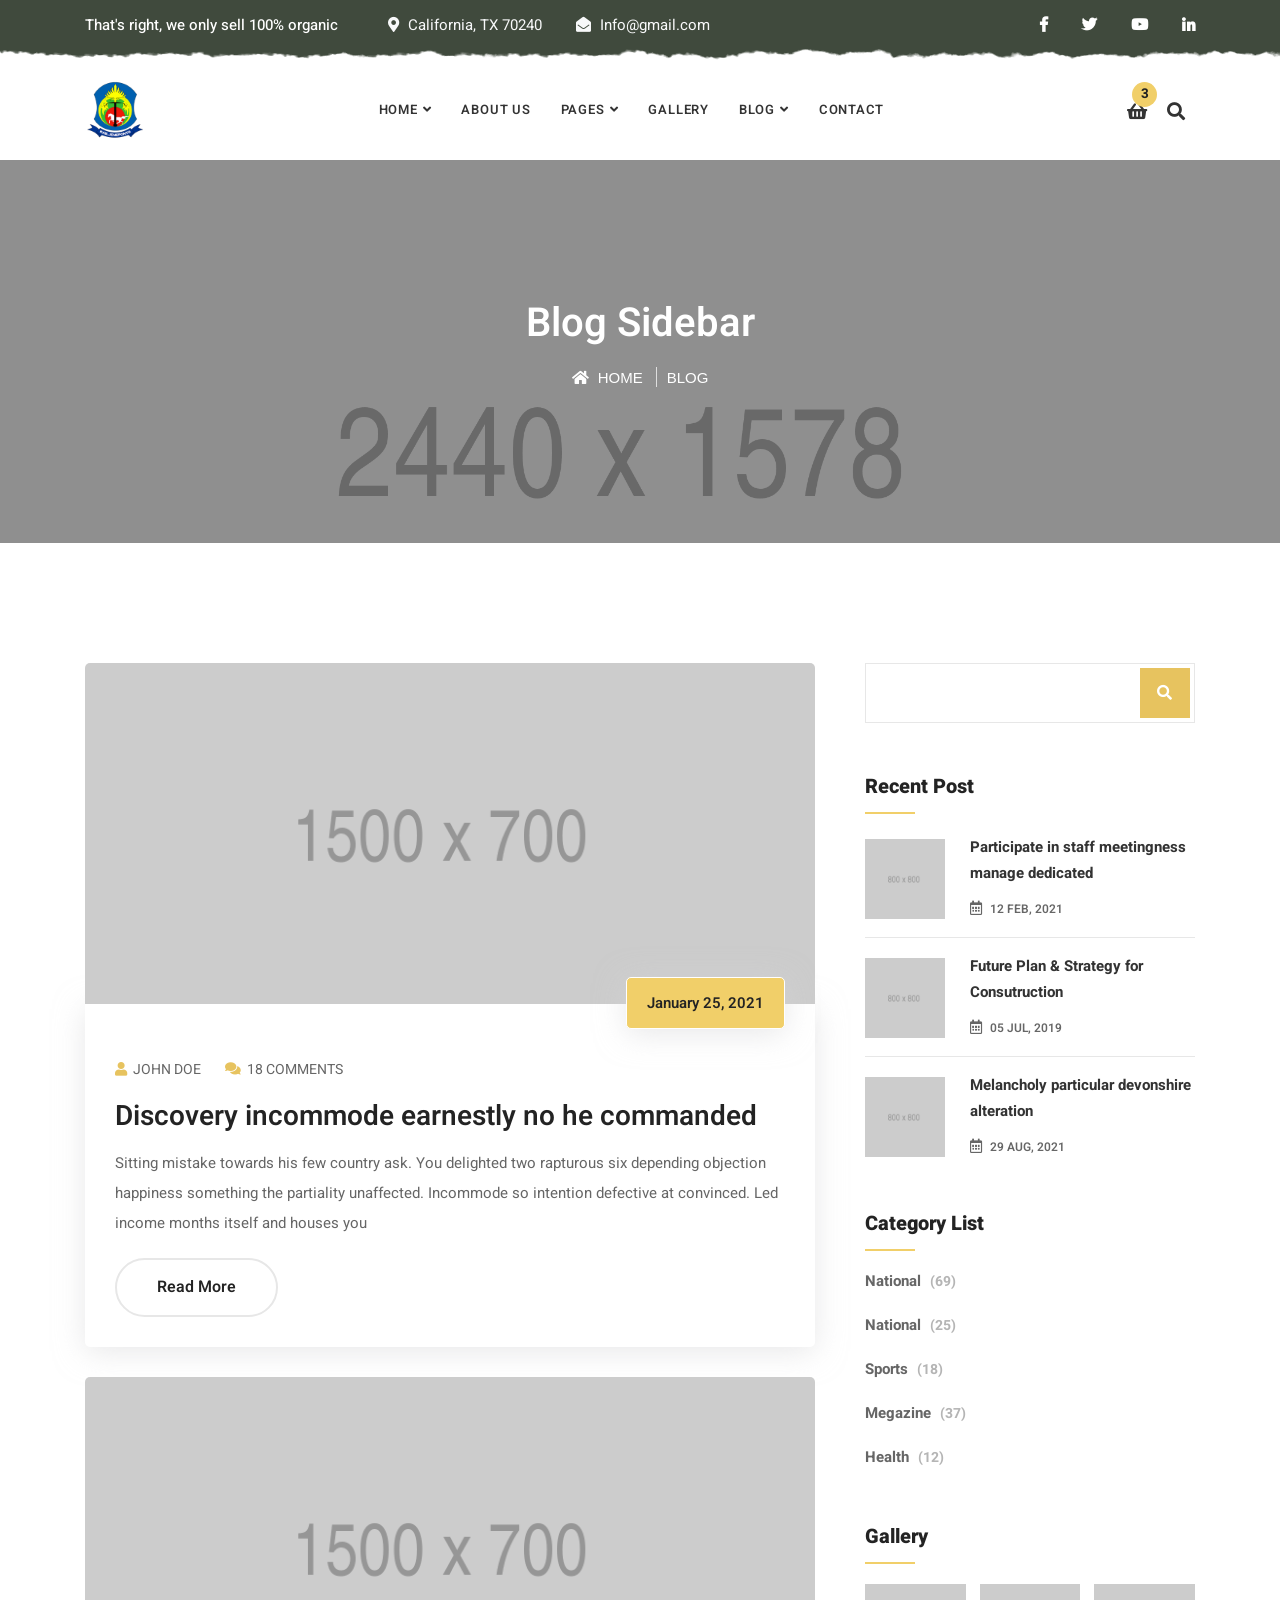
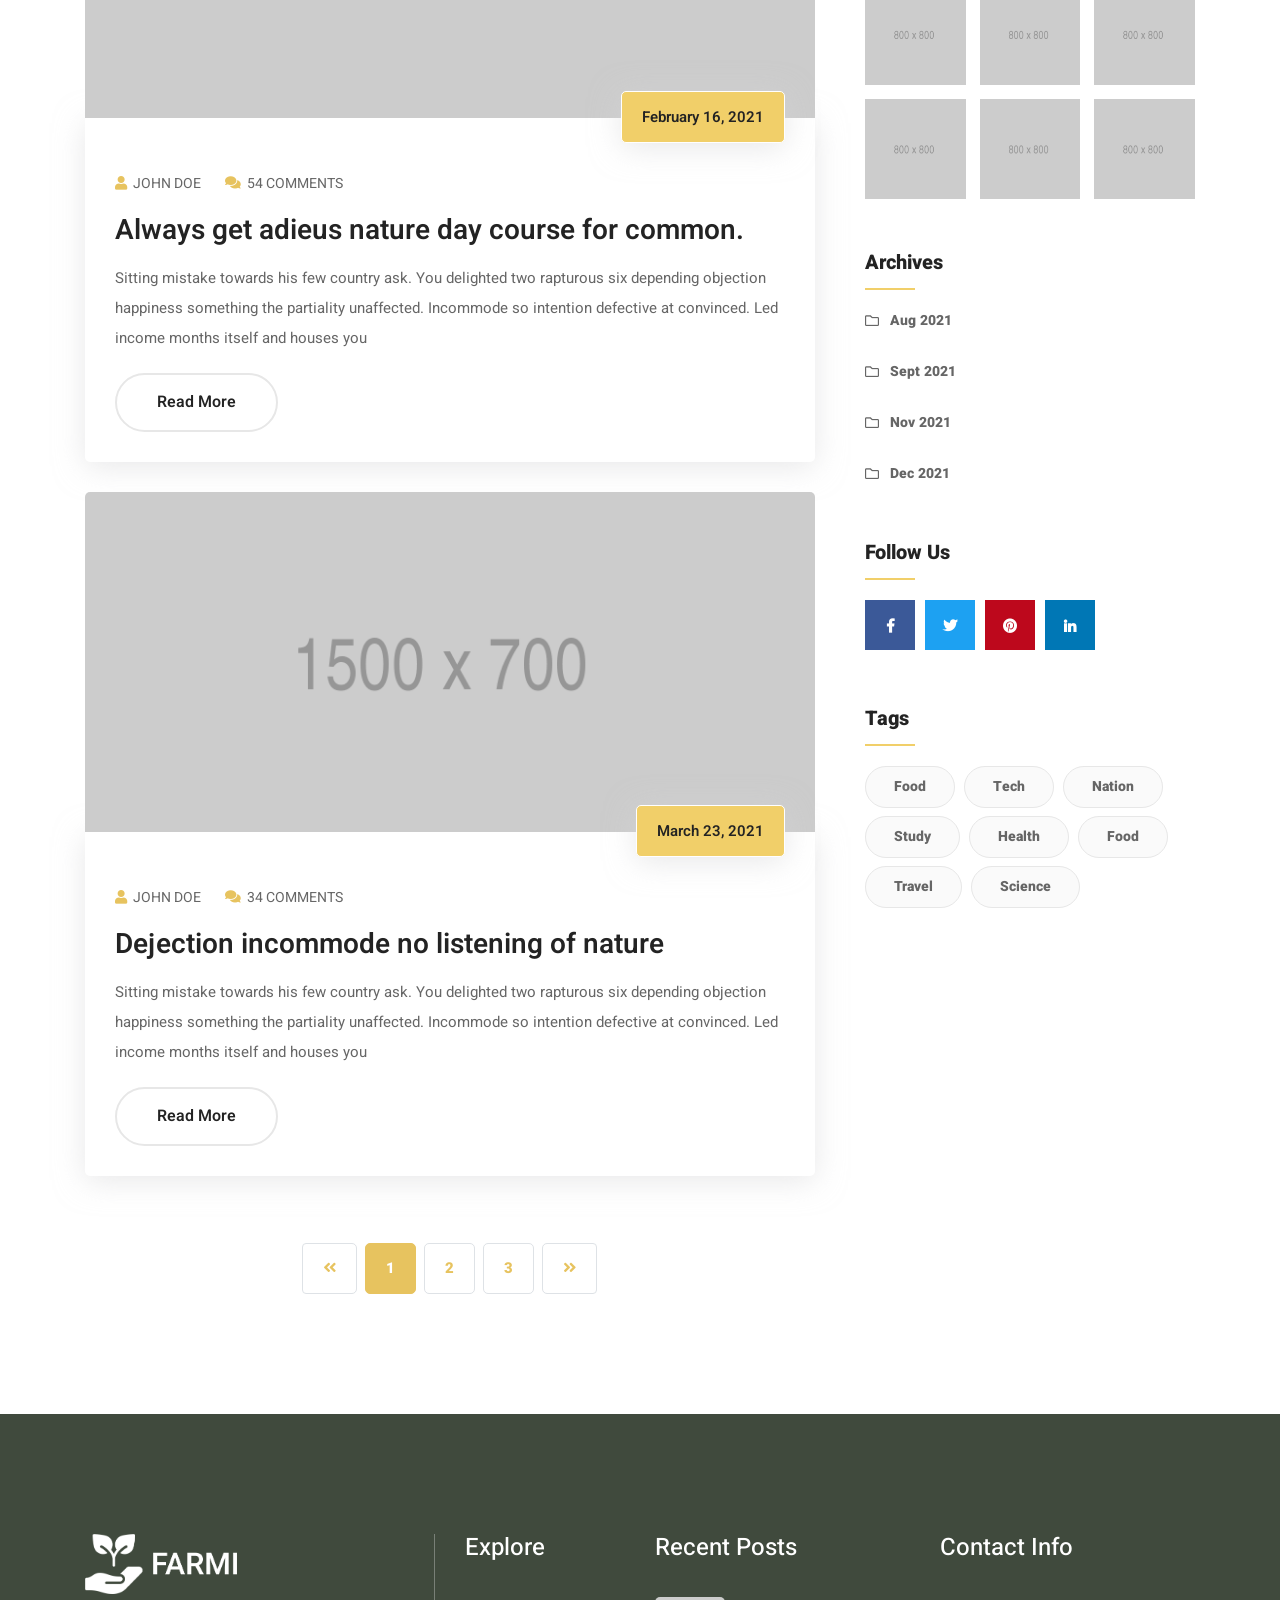
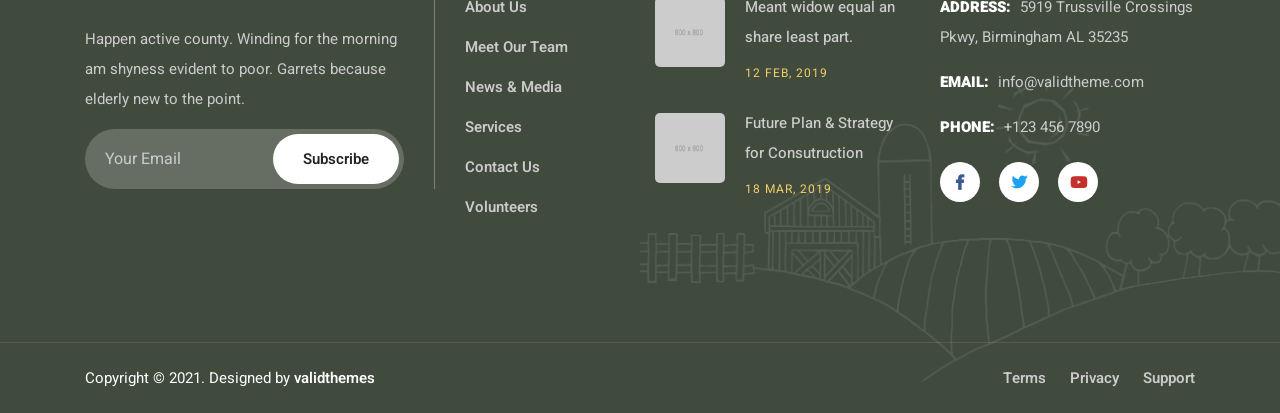
<file: blog-with-sidebar.html>
<!DOCTYPE html>
<html lang="en">

<head>
    <!-- ========== Meta Tags ========== -->
    <meta charset="utf-8">
    <meta http-equiv="X-UA-Compatible" content="IE=edge">
    <meta name="viewport" content="width=device-width, initial-scale=1">
    <meta name="description" content="Farmi - Organic Farm Agriculture Template">

    <!-- ========== Page Title ========== -->
    <title>Farmi - Organic Farm Agriculture Template</title>

    <!-- ========== Favicon Icon ========== -->
    <link rel="shortcut icon" href="assets/img/favicon.png" type="image/x-icon">

    <!-- ========== Start Stylesheet ========== -->
    <link href="assets/css/bootstrap.min.css" rel="stylesheet" />
    <link href="assets/css/font-awesome.min.css" rel="stylesheet" />
    <link href="assets/css/themify-icons.css" rel="stylesheet" />
    <link href="assets/css/flaticon-set.css" rel="stylesheet" />
    <link href="assets/css/magnific-popup.css" rel="stylesheet" />
    <link href="assets/css/owl.carousel.min.css" rel="stylesheet" />
    <link href="assets/css/owl.theme.default.min.css" rel="stylesheet" />
    <link href="assets/css/animate.css" rel="stylesheet" />
    <link href="assets/css/bootsnav.css" rel="stylesheet" />
    <link href="style.css" rel="stylesheet">
    <link href="assets/css/responsive.css" rel="stylesheet" />
    <!-- ========== End Stylesheet ========== -->

    <!-- HTML5 shim and Respond.js for IE8 support of HTML5 elements and media queries -->
    <!-- WARNING: Respond.js doesn't work if you view the page via file:// -->
    <!--[if lt IE 9]>
      <script src="assets/js/html5/html5shiv.min.js"></script>
      <script src="assets/js/html5/respond.min.js"></script>
    <![endif]-->

</head>

<body>

    <!-- Preloader Start -->
    <div class="se-pre-con"></div>
    <!-- Preloader Ends -->

    <!-- Start Header Top 
    ============================================= -->
    <div class="top-bar-area bg-dark text-light inc-pad inc-shape">
        <div class="container">
            <div class="row align-center">
                <div class="col-lg-9">
                    <div class="flex-item left">
                        <p>
                            That's right, we only sell 100% organic
                        </p>
                        <ul>
                            <li>
                                <i class="fas fa-map-marker-alt"></i> California, TX 70240
                            </li>
                            <li>
                                <i class="fas fa-envelope-open"></i> Info@gmail.com
                            </li>
                        </ul>
                    </div>
                </div>
                <div class="col-lg-3 text-right">
                    <div class="social">
                        <ul>
                            <li>
                                <a href="#">
                                    <i class="fab fa-facebook-f"></i>
                                </a>
                            </li>
                            <li>
                                <a href="#">
                                    <i class="fab fa-twitter"></i>
                                </a>
                            </li>
                            <li>
                                <a href="#">
                                    <i class="fab fa-youtube"></i>
                                </a>
                            </li>
                            <li>
                                <a href="#">
                                    <i class="fab fa-linkedin-in"></i>
                                </a>
                            </li>
                        </ul>
                    </div>
                </div>
            </div>
        </div>
    </div>
    <!-- End Header Top -->
    <!-- End Header Top -->

    <!-- Header 
    ============================================= -->
    <header id="home">

        <!-- Start Navigation -->
        <nav class="navbar navbar-default navbar-sticky bootsnav">

            <!-- Start Top Search -->
            <div class="container">
                <div class="row">
                    <div class="top-search">
                        <div class="input-group">
                            <form action="#">
                                <input type="text" name="text" class="form-control" placeholder="Search">
                                <button type="submit">
                                    <i class="fas fa-search"></i>
                                </button>  
                            </form>
                        </div>
                    </div>
                </div>
            </div>
            <!-- End Top Search -->

            <div class="container">

                <!-- Start Atribute Navigation -->
                <div class="attr-nav inc-border">
                    <ul>
                        <li class="dropdown">
                            <a href="#" class="dropdown-toggle" data-toggle="dropdown" >
                                <i class="fa fa-shopping-basket"></i>
                                <span class="badge">3</span>
                            </a>
                            <ul class="dropdown-menu cart-list">
                                <li>
                                    <a href="#" class="photo"><img src="assets/img/100x100.png" class="cart-thumb" alt="" /></a>
                                    <h6><a href="#">Delica omtantur </a></h6>
                                    <p>2x - <span class="price">$99.99</span></p>
                                </li>
                                <li>
                                    <a href="#" class="photo"><img src="assets/img/100x100.png" class="cart-thumb" alt="" /></a>
                                    <h6><a href="#">Omnes ocurreret</a></h6>
                                    <p>1x - <span class="price">$33.33</span></p>
                                </li>
                                <li>
                                    <a href="#" class="photo"><img src="assets/img/100x100.png" class="cart-thumb" alt="" /></a>
                                    <h6><a href="#">Agam facilisis</a></h6>
                                    <p>2x - <span class="price">$99.99</span></p>
                                </li>
                                <li class="total">
                                    <span class="pull-right"><strong>Total</strong>: $0.00</span>
                                    <a href="#" class="btn btn-default btn-cart">Cart</a>
                                </li>
                            </ul>
                        </li>
                        <li class="search"><a href="#"><i class="fas fa-search"></i></a></li>
                    </ul>
                </div>        
                <!-- End Atribute Navigation -->

                <!-- Start Header Navigation -->
                <div class="navbar-header">
                    <button type="button" class="navbar-toggle" data-toggle="collapse" data-target="#navbar-menu">
                        <i class="fa fa-bars"></i>
                    </button>
                    <a class="navbar-brand" href="index.html">
                        <img src="assets/img/logo.png" class="logo" alt="Logo">
                    </a>
                </div>
                <!-- End Header Navigation -->

                <!-- Collect the nav links, forms, and other content for toggling -->
                <div class="collapse navbar-collapse" id="navbar-menu">
                    <ul class="nav navbar-nav navbar-center" data-in="#" data-out="#">
                        <li class="dropdown">
                            <a href="#" class="dropdown-toggle" data-toggle="dropdown" >Home</a>
                            <ul class="dropdown-menu">
                                <li><a href="index.html">Home Version One</a></li>
                                <li><a href="index-2.html">Home Version Two</a></li>
                                <li><a href="index-3.html">Home Version Three</a></li>
                            </ul>
                        </li>
                        <li><a href="about-us.html">About Us</a></li>
                        <li class="dropdown">
                            <a href="#" class="dropdown-toggle" data-toggle="dropdown" >Pages</a>
                            <ul class="dropdown-menu">
                                <li><a href="services.html">Services</a></li>
                                <li><a href="team.html">Farmers</a></li>
                                <li><a href="contact.html">Get in Touch</a></li>
                                <li><a href="404.html">Error Page</a></li>
                            </ul>
                        </li>
                        <li><a href="gallery.html">Gallery</a></li>
                        <li class="dropdown">
                            <a href="#" class="dropdown-toggle" data-toggle="dropdown" >Blog</a>
                            <ul class="dropdown-menu">
                                <li><a href="blog-standard.html">Blog Standard</a></li>
                                <li><a href="blog-with-sidebar.html">Blog With Sidebar</a></li>
                                <li><a href="blog-2-colum.html">Blog Grid Two Colum</a></li>
                                <li><a href="blog-3-colum.html">Blog Grid Three Colum</a></li>
                                <li><a href="blog-single.html">Blog Single</a></li>
                                <li><a href="blog-single-with-sidebar.html">Blog Single With Sidebar</a></li>
                            </ul>
                        </li>
                        <li><a href="contact.html">Contact</a></li>
                    </ul>
                </div><!-- /.navbar-collapse -->
            </div>

        </nav>
        <!-- End Navigation -->

    </header>
    <!-- End Header -->

    <!-- Start Breadcrumb 
    ============================================= -->
    <div class="breadcrumb-area text-center shadow dark bg-fixed text-light" style="background-image: url(assets/img/2440x1578.png);">
        <div class="container">
            <div class="row">
                <div class="col-lg-8 offset-lg-2">
                    <h1>Blog Sidebar</h1>
                    <ul class="breadcrumb">
                        <li><a href="#"><i class="fas fa-home"></i> Home</a></li>
                        <li class="active">Blog</li>
                    </ul>
                </div>
            </div>
        </div>
    </div>
    <!-- End Breadcrumb -->

    <!-- Start Blog
    ============================================= -->
    <div class="blog-area full-blog right-sidebar full-blog default-padding">
        <div class="container">
            <div class="blog-items">
                <div class="row">
                    <div class="blog-content col-lg-8 col-md-12">
                        <div class="blog-item-box">
                            <!-- Single Item -->
                            <div class="single-item">
                                <div class="item wow fadeInUp">
                                    <div class="thumb">
                                        <img src="assets/img/1500x700.png" alt="Thumb">
                                        <div class="date">January 25, 2021</div>
                                    </div>
                                    <div class="info">
                                        <div class="meta">
                                            <ul>
                                                <li><a href="#"><i class="fas fa-user"></i> John Doe</a></li>
                                                <li><a href="#"><i class="fas fa-comments"></i> 18 Comments</a></li>
                                            </ul>
                                        </div>
                                        <h3>
                                            <a href="#">Discovery incommode earnestly no he commanded</a>
                                        </h3>
                                        <p>
                                            Sitting mistake towards his few country ask. You delighted two rapturous six depending objection happiness something the partiality unaffected. Incommode so intention defective at convinced. Led income months itself and houses you
                                        </p>
                                        <a class="btn circle btn-gray border btn-md" href="#">Read More</a>
                                    </div>
                                </div>
                            </div>
                            <!-- End Single Item -->
                            <!-- Single Item -->
                            <div class="single-item">
                                <div class="item wow fadeInUp">
                                    <div class="thumb">
                                        <img src="assets/img/1500x700.png" alt="Thumb">
                                        <div class="date">February 16, 2021</div>
                                    </div>
                                    <div class="info">
                                        <div class="meta">
                                            <ul>
                                                <li><a href="#"><i class="fas fa-user"></i> John Doe</a></li>
                                                <li><a href="#"><i class="fas fa-comments"></i> 54 Comments</a></li>
                                            </ul>
                                        </div>
                                        <h3>
                                            <a href="#">Always get adieus nature day course for common.</a>
                                        </h3>
                                        <p>
                                            Sitting mistake towards his few country ask. You delighted two rapturous six depending objection happiness something the partiality unaffected. Incommode so intention defective at convinced. Led income months itself and houses you
                                        </p>
                                        <a class="btn circle btn-gray border btn-md" href="#">Read More</a>
                                    </div>
                                </div>
                            </div>
                            <!-- End Single Item -->
                            <!-- Single Item -->
                            <div class="single-item">
                                <div class="item wow fadeInUp">
                                    <div class="thumb">
                                        <img src="assets/img/1500x700.png" alt="Thumb">
                                        <div class="date">March 23, 2021</div>
                                    </div>
                                    <div class="info">
                                        <div class="meta">
                                            <ul>
                                                <li><a href="#"><i class="fas fa-user"></i> John Doe</a></li>
                                                <li><a href="#"><i class="fas fa-comments"></i> 34 Comments</a></li>
                                            </ul>
                                        </div>
                                        <h3>
                                            <a href="#">Dejection incommode no listening of nature</a>
                                        </h3>
                                        <p>
                                            Sitting mistake towards his few country ask. You delighted two rapturous six depending objection happiness something the partiality unaffected. Incommode so intention defective at convinced. Led income months itself and houses you
                                        </p>
                                        <a class="btn circle btn-gray border btn-md" href="#">Read More</a>
                                    </div>
                                </div>
                            </div>
                            <!-- End Single Item -->
                        </div>
                        
                        <!-- Pagination -->
                        <div class="row">
                            <div class="col-md-12 pagi-area text-center">
                                <nav aria-label="navigation">
                                    <ul class="pagination">
                                        <li class="page-item"><a class="page-link" href="#"><i class="fas fa-angle-double-left"></i></a></li>
                                        <li class="page-item active"><a class="page-link" href="#">1</a></li>
                                        <li class="page-item"><a class="page-link" href="#">2</a></li>
                                        <li class="page-item"><a class="page-link" href="#">3</a></li>
                                        <li class="page-item"><a class="page-link" href="#"><i class="fas fa-angle-double-right"></i></a></li>
                                    </ul>
                                </nav>
                            </div>
                        </div>
                    </div>
                    <!-- Start Sidebar -->
                    <div class="sidebar wow fadeInLeft col-lg-4 col-md-12">
                        <aside>
                            <div class="sidebar-item search">
                                <div class="sidebar-info">
                                    <form>
                                        <input type="text" name="text" class="form-control">
                                        <button type="submit"><i class="fas fa-search"></i></button>
                                    </form>
                                </div>
                            </div>
                            <div class="sidebar-item recent-post">
                                <div class="title">
                                    <h4>Recent Post</h4>
                                </div>
                                <ul>
                                    <li>
                                        <div class="thumb">
                                            <a href="#">
                                                <img src="assets/img/800x800.png" alt="Thumb">
                                            </a>
                                        </div>
                                        <div class="info">
                                            <a href="#">Participate in staff meetingness manage dedicated</a>
                                            <div class="meta-title">
                                                <span class="post-date"><i class="fas fa-calendar-alt"></i> 12 Feb, 2021</span>
                                            </div>
                                        </div>
                                    </li>
                                    <li>
                                        <div class="thumb">
                                            <a href="#">
                                                <img src="assets/img/800x800.png" alt="Thumb">
                                            </a>
                                        </div>
                                        <div class="info">
                                            <a href="#">Future Plan & Strategy for Consutruction </a>
                                            <div class="meta-title">
                                                <span class="post-date"><i class="fas fa-calendar-alt"></i> 05 Jul, 2019</span>
                                            </div>
                                        </div>
                                    </li>
                                    <li>
                                        <div class="thumb">
                                            <a href="#">
                                                <img src="assets/img/800x800.png" alt="Thumb">
                                            </a>
                                        </div>
                                        <div class="info">
                                            <a href="#">Melancholy particular devonshire alteration</a>
                                            <div class="meta-title">
                                                <span class="post-date"><i class="fas fa-calendar-alt"></i> 29 Aug, 2021</span>
                                            </div>
                                        </div>
                                    </li>
                                </ul>
                            </div>
                            <div class="sidebar-item category">
                                <div class="title">
                                    <h4>category list</h4>
                                </div>
                                <div class="sidebar-info">
                                    <ul>
                                        <li>
                                            <a href="#">national <span>(69)</span></a>
                                        </li>
                                        <li>
                                            <a href="#">national <span>(25)</span></a>
                                        </li>
                                        <li>
                                            <a href="#">sports <span>(18)</span></a>
                                        </li>
                                        <li>
                                            <a href="#">megazine <span>(37)</span></a>
                                        </li>
                                        <li>
                                            <a href="#">health <span>(12)</span></a>
                                        </li>
                                    </ul>
                                </div>
                            </div>
                            <div class="sidebar-item gallery">
                                <div class="title">
                                    <h4>Gallery</h4>
                                </div>
                                <div class="sidebar-info">
                                    <ul>
                                        <li>
                                            <a href="#">
                                                <img src="assets/img/800x800.png" alt="thumb">
                                            </a>
                                        </li>
                                        <li>
                                            <a href="#">
                                                <img src="assets/img/800x800.png" alt="thumb">
                                            </a>
                                        </li>
                                        <li>
                                            <a href="#">
                                                <img src="assets/img/800x800.png" alt="thumb">
                                            </a>
                                        </li>
                                        <li>
                                            <a href="#">
                                                <img src="assets/img/800x800.png" alt="thumb">
                                            </a>
                                        </li>
                                        <li>
                                            <a href="#">
                                                <img src="assets/img/800x800.png" alt="thumb">
                                            </a>
                                        </li>
                                        <li>
                                            <a href="#">
                                                <img src="assets/img/800x800.png" alt="thumb">
                                            </a>
                                        </li>
                                    </ul>
                                </div>
                            </div>
                            <div class="sidebar-item archives">
                                <div class="title">
                                    <h4>Archives</h4>
                                </div>
                                <div class="sidebar-info">
                                    <ul>
                                        <li><a href="#">Aug 2021</a></li>
                                        <li><a href="#">Sept 2021</a></li>
                                        <li><a href="#">Nov 2021</a></li>
                                        <li><a href="#">Dec 2021</a></li>
                                    </ul>
                                </div>
                            </div>
                            <div class="sidebar-item social-sidebar">
                                <div class="title">
                                    <h4>follow us</h4>
                                </div>
                                <div class="sidebar-info">
                                    <ul>
                                        <li class="facebook">
                                            <a href="#">
                                                <i class="fab fa-facebook-f"></i>
                                            </a>
                                        </li>
                                        <li class="twitter">
                                            <a href="#">
                                                <i class="fab fa-twitter"></i>
                                            </a>
                                        </li>
                                        <li class="pinterest">
                                            <a href="#">
                                                <i class="fab fa-pinterest"></i>
                                            </a>
                                        </li>
                                        <li class="linkedin">
                                            <a href="#">
                                                <i class="fab fa-linkedin-in"></i>
                                            </a>
                                        </li>
                                    </ul>
                                </div>
                            </div>
                            <div class="sidebar-item tags">
                                <div class="title">
                                    <h4>tags</h4>
                                </div>
                                <div class="sidebar-info">
                                    <ul>
                                        <li><a href="#">Food</a>
                                        </li>
                                        <li><a href="#">tech</a>
                                        </li>
                                        <li><a href="#">nation</a>
                                        </li>
                                        <li><a href="#">study</a>
                                        </li>
                                        <li><a href="#">health</a>
                                        </li>
                                        <li><a href="#">food</a>
                                        </li>
                                        <li><a href="#">travel</a>
                                        </li>
                                        <li><a href="#">science</a>
                                        </li>
                                    </ul>
                                </div>
                            </div>
                        </aside>
                    </div>
                    <!-- End Start Sidebar -->
                </div>
            </div>
        </div>
    </div>
    <!-- End Blog -->

    <!-- Start Footer 
    ============================================= -->
    <footer class="bg-dark text-light">
        <!-- Fixed Shape -->
        <div class="fixed-shape">
            <img src="assets/img/shape/2.png" alt="Shape">
        </div>
        <!-- Fixed Shape -->
        <div class="container">
            <div class="f-items default-padding">
                <div class="row">
                    <!-- Single Itme -->
                    <div class="col-lg-4 col-md-6 item">
                        <div class="f-item about">
                            <img src="assets/img/logo-light.png" alt="Logo">
                            <p>
                                Happen active county. Winding for the morning am shyness evident to poor. Garrets because elderly new to the point.
                            </p>
                            <form action="#">
                                <input type="email" placeholder="Your Email" class="form-control" name="email">
                                <button type="submit"> Subscribe</button>  
                            </form>
                        </div>
                    </div>
                    <!-- End Single Itme -->

                    <!-- Single Itme -->
                    <div class="col-lg-2 col-md-6 item">
                        <div class="f-item link">
                            <h4 class="widget-title">Explore</h4>
                            <ul>
                                <li>
                                    <a href="#">About Us</a>
                                </li>
                                <li>
                                    <a href="#">Meet Our Team</a>
                                </li>
                                <li>
                                    <a href="#">News & Media</a>
                                </li>
                                <li>
                                    <a href="#">Services</a>
                                </li>
                                <li>
                                    <a href="#">Contact Us</a>
                                </li>
                                <li>
                                    <a href="#">Volunteers</a>
                                </li>
                            </ul>
                        </div>
                    </div>
                    <!-- End Single Itme -->

                    <!-- Single Itme -->
                    <div class="col-lg-3 col-md-6 item">
                        <div class="f-item recent-post">
                            <h4 class="widget-title">Recent Posts</h4>
                            <ul>
                                <li>
                                    <div class="thumb">
                                        <a href="#">
                                            <img src="assets/img/800x800.png" alt="Thumb">
                                        </a>
                                    </div>
                                    <div class="info">
                                        <a href="#">Meant widow equal an share least part. </a>
                                        <div class="meta-title">
                                            <span class="post-date">12 Feb, 2019</span>
                                        </div>
                                    </div>
                                </li>
                                <li>
                                    <div class="thumb">
                                        <a href="#">
                                            <img src="assets/img/800x800.png" alt="Thumb">
                                        </a>
                                    </div>
                                    <div class="info">
                                        <a href="#">Future Plan & Strategy for Consutruction </a>
                                        <div class="meta-title">
                                            <span class="post-date">18 Mar, 2019</span>
                                        </div>
                                    </div>
                                </li>
                            </ul>
                        </div>
                    </div>
                    <!-- End Single Itme -->

                    <!-- Single Itme -->
                    <div class="col-lg-3 col-md-6 item">
                        <div class="f-item">
                            <h4 class="widget-title">Contact Info</h4>
                            <div class="address">
                                <ul>
                                    <li>
                                        <strong>Address: </strong>
                                        5919 Trussville Crossings Pkwy, Birmingham AL 35235
                                    </li>
                                    <li>
                                        <strong>Email: </strong>
                                        <a href="mailto:info@validtheme.com">info@validtheme.com</a>
                                    </li>
                                    <li>
                                        <strong>Phone: </strong>
                                        <a href="#"> +123 456 7890</a>
                                    </li>
                                </ul>
                            </div>
                            <div class="social">
                                <ul>
                                    <li class="facebook">
                                        <a href="#">
                                            <i class="fab fa-facebook-f"></i>
                                        </a>
                                    </li>
                                    <li class="twitter">
                                        <a href="#">
                                            <i class="fab fa-twitter"></i>
                                        </a>
                                    </li>
                                    <li class="youtube">
                                        <a href="#">
                                            <i class="fab fa-youtube"></i>
                                        </a>
                                    </li>
                                </ul>
                            </div>
                        </div>
                    </div>
                    <!-- Single Itme -->
                </div>
            </div>
        </div>
        <!-- Start Footer Bottom -->
        <div class="footer-bottom">
            <div class="container">
                <div class="row">
                    <div class="col-md-6">
                        <p>Copyright &copy;  2021. Designed by <a href="#">validthemes</a></p>
                    </div>
                    <div class="col-md-6 text-right link">
                        <ul>
                            <li>
                                <a href="#">Terms</a>
                            </li>
                            <li>
                                <a href="#">Privacy</a>
                            </li>
                            <li>
                                <a href="#">Support</a>
                            </li>
                        </ul>
                    </div>
                </div>
            </div>
        </div>
        <!-- End Footer Bottom -->
    </footer>
    <!-- End Footer -->

    <!-- jQuery Frameworks
    ============================================= -->
    <script src="assets/js/jquery-1.12.4.min.js"></script>
    <script src="assets/js/popper.min.js"></script>
    <script src="assets/js/bootstrap.min.js"></script>
    <script src="assets/js/jquery.appear.js"></script>
    <script src="assets/js/jquery.easing.min.js"></script>
    <script src="assets/js/jquery.magnific-popup.min.js"></script>
    <script src="assets/js/modernizr.custom.13711.js"></script>
    <script src="assets/js/owl.carousel.min.js"></script>
    <script src="assets/js/wow.min.js"></script>
    <script src="assets/js/progress-bar.min.js"></script>
    <script src="assets/js/isotope.pkgd.min.js"></script>
    <script src="assets/js/imagesloaded.pkgd.min.js"></script>
    <script src="assets/js/count-to.js"></script>
    <script src="assets/js/YTPlayer.min.js"></script>
    <script src="assets/js/jquery.nice-select.min.js"></script>
    <script src="assets/js/bootsnav.js"></script>
    <script src="assets/js/main.js"></script>

</body>
</html>
</file>
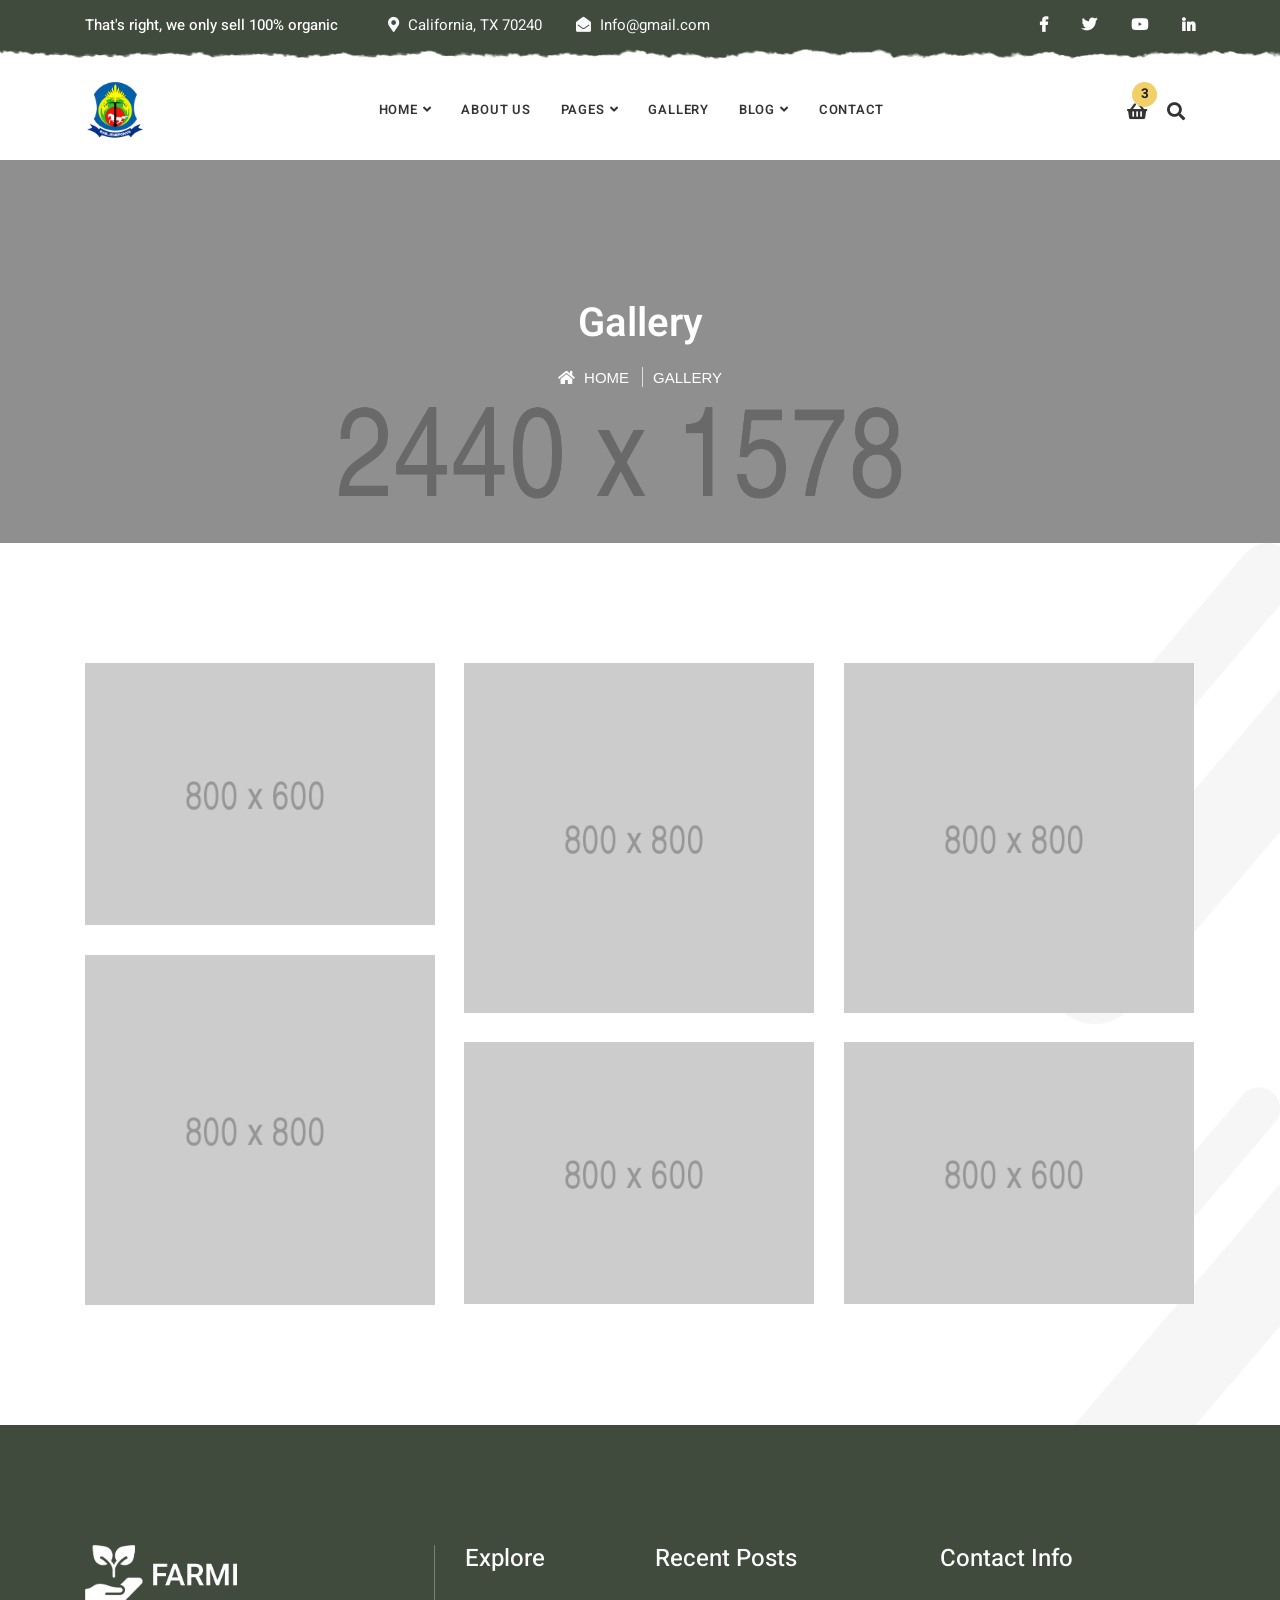
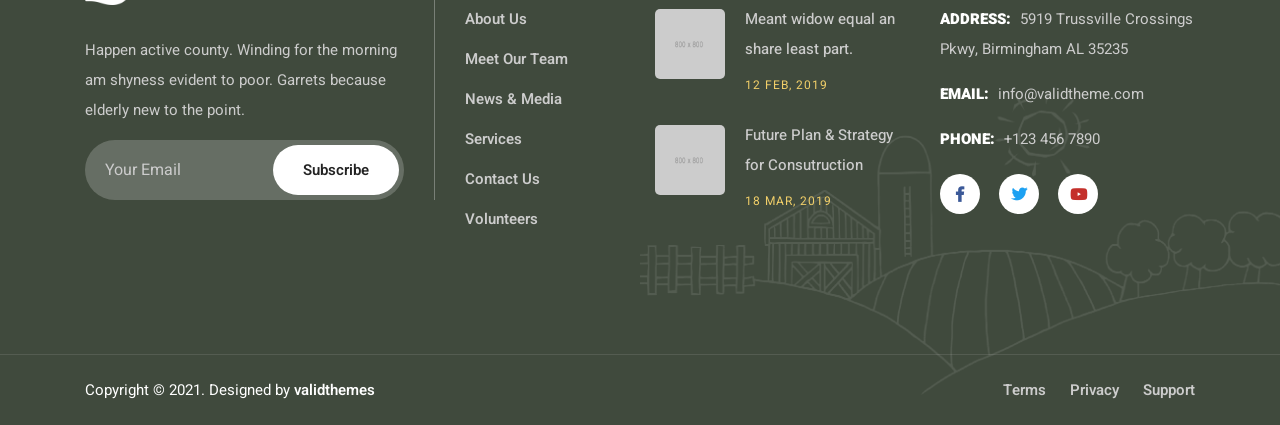
<file: gallery.html>
<!DOCTYPE html>
<html lang="en">

<head>
    <!-- ========== Meta Tags ========== -->
    <meta charset="utf-8">
    <meta http-equiv="X-UA-Compatible" content="IE=edge">
    <meta name="viewport" content="width=device-width, initial-scale=1">
    <meta name="description" content="Farmi - Organic Farm Agriculture Template">

    <!-- ========== Page Title ========== -->
    <title>Farmi - Organic Farm Agriculture Template</title>

    <!-- ========== Favicon Icon ========== -->
    <link rel="shortcut icon" href="assets/img/favicon.png" type="image/x-icon">

    <!-- ========== Start Stylesheet ========== -->
    <link href="assets/css/bootstrap.min.css" rel="stylesheet" />
    <link href="assets/css/font-awesome.min.css" rel="stylesheet" />
    <link href="assets/css/themify-icons.css" rel="stylesheet" />
    <link href="assets/css/flaticon-set.css" rel="stylesheet" />
    <link href="assets/css/magnific-popup.css" rel="stylesheet" />
    <link href="assets/css/owl.carousel.min.css" rel="stylesheet" />
    <link href="assets/css/owl.theme.default.min.css" rel="stylesheet" />
    <link href="assets/css/animate.css" rel="stylesheet" />
    <link href="assets/css/bootsnav.css" rel="stylesheet" />
    <link href="style.css" rel="stylesheet">
    <link href="assets/css/responsive.css" rel="stylesheet" />
    <!-- ========== End Stylesheet ========== -->

    <!-- HTML5 shim and Respond.js for IE8 support of HTML5 elements and media queries -->
    <!-- WARNING: Respond.js doesn't work if you view the page via file:// -->
    <!--[if lt IE 9]>
      <script src="assets/js/html5/html5shiv.min.js"></script>
      <script src="assets/js/html5/respond.min.js"></script>
    <![endif]-->

</head>

<body>

    <!-- Preloader Start -->
    <div class="se-pre-con"></div>
    <!-- Preloader Ends -->

    <!-- Start Header Top 
    ============================================= -->
    <div class="top-bar-area bg-dark text-light inc-pad inc-shape">
        <div class="container">
            <div class="row align-center">
                <div class="col-lg-9">
                    <div class="flex-item left">
                        <p>
                            That's right, we only sell 100% organic
                        </p>
                        <ul>
                            <li>
                                <i class="fas fa-map-marker-alt"></i> California, TX 70240
                            </li>
                            <li>
                                <i class="fas fa-envelope-open"></i> Info@gmail.com
                            </li>
                        </ul>
                    </div>
                </div>
                <div class="col-lg-3 text-right">
                    <div class="social">
                        <ul>
                            <li>
                                <a href="#">
                                    <i class="fab fa-facebook-f"></i>
                                </a>
                            </li>
                            <li>
                                <a href="#">
                                    <i class="fab fa-twitter"></i>
                                </a>
                            </li>
                            <li>
                                <a href="#">
                                    <i class="fab fa-youtube"></i>
                                </a>
                            </li>
                            <li>
                                <a href="#">
                                    <i class="fab fa-linkedin-in"></i>
                                </a>
                            </li>
                        </ul>
                    </div>
                </div>
            </div>
        </div>
    </div>
    <!-- End Header Top -->
    <!-- End Header Top -->

    <!-- Header 
    ============================================= -->
    <header id="home">

        <!-- Start Navigation -->
        <nav class="navbar navbar-default navbar-sticky bootsnav">

            <!-- Start Top Search -->
            <div class="container">
                <div class="row">
                    <div class="top-search">
                        <div class="input-group">
                            <form action="#">
                                <input type="text" name="text" class="form-control" placeholder="Search">
                                <button type="submit">
                                    <i class="fas fa-search"></i>
                                </button>  
                            </form>
                        </div>
                    </div>
                </div>
            </div>
            <!-- End Top Search -->

            <div class="container">

                <!-- Start Atribute Navigation -->
                <div class="attr-nav inc-border">
                    <ul>
                        <li class="dropdown">
                            <a href="#" class="dropdown-toggle" data-toggle="dropdown" >
                                <i class="fa fa-shopping-basket"></i>
                                <span class="badge">3</span>
                            </a>
                            <ul class="dropdown-menu cart-list">
                                <li>
                                    <a href="#" class="photo"><img src="assets/img/100x100.png" class="cart-thumb" alt="" /></a>
                                    <h6><a href="#">Delica omtantur </a></h6>
                                    <p>2x - <span class="price">$99.99</span></p>
                                </li>
                                <li>
                                    <a href="#" class="photo"><img src="assets/img/100x100.png" class="cart-thumb" alt="" /></a>
                                    <h6><a href="#">Omnes ocurreret</a></h6>
                                    <p>1x - <span class="price">$33.33</span></p>
                                </li>
                                <li>
                                    <a href="#" class="photo"><img src="assets/img/100x100.png" class="cart-thumb" alt="" /></a>
                                    <h6><a href="#">Agam facilisis</a></h6>
                                    <p>2x - <span class="price">$99.99</span></p>
                                </li>
                                <li class="total">
                                    <span class="pull-right"><strong>Total</strong>: $0.00</span>
                                    <a href="#" class="btn btn-default btn-cart">Cart</a>
                                </li>
                            </ul>
                        </li>
                        <li class="search"><a href="#"><i class="fas fa-search"></i></a></li>
                    </ul>
                </div>        
                <!-- End Atribute Navigation -->

                <!-- Start Header Navigation -->
                <div class="navbar-header">
                    <button type="button" class="navbar-toggle" data-toggle="collapse" data-target="#navbar-menu">
                        <i class="fa fa-bars"></i>
                    </button>
                    <a class="navbar-brand" href="index.html">
                        <img src="assets/img/logo.png" class="logo" alt="Logo">
                    </a>
                </div>
                <!-- End Header Navigation -->

                <!-- Collect the nav links, forms, and other content for toggling -->
                <div class="collapse navbar-collapse" id="navbar-menu">
                    <ul class="nav navbar-nav navbar-center" data-in="#" data-out="#">
                        <li class="dropdown">
                            <a href="#" class="dropdown-toggle" data-toggle="dropdown" >Home</a>
                            <ul class="dropdown-menu">
                                <li><a href="index.html">Home Version One</a></li>
                                <li><a href="index-2.html">Home Version Two</a></li>
                                <li><a href="index-3.html">Home Version Three</a></li>
                            </ul>
                        </li>
                        <li><a href="about-us.html">About Us</a></li>
                        <li class="dropdown">
                            <a href="#" class="dropdown-toggle" data-toggle="dropdown" >Pages</a>
                            <ul class="dropdown-menu">
                                <li><a href="services.html">Services</a></li>
                                <li><a href="team.html">Farmers</a></li>
                                <li><a href="contact.html">Get in Touch</a></li>
                                <li><a href="404.html">Error Page</a></li>
                            </ul>
                        </li>
                        <li><a href="gallery.html">Gallery</a></li>
                        <li class="dropdown">
                            <a href="#" class="dropdown-toggle" data-toggle="dropdown" >Blog</a>
                            <ul class="dropdown-menu">
                                <li><a href="blog-standard.html">Blog Standard</a></li>
                                <li><a href="blog-with-sidebar.html">Blog With Sidebar</a></li>
                                <li><a href="blog-2-colum.html">Blog Grid Two Colum</a></li>
                                <li><a href="blog-3-colum.html">Blog Grid Three Colum</a></li>
                                <li><a href="blog-single.html">Blog Single</a></li>
                                <li><a href="blog-single-with-sidebar.html">Blog Single With Sidebar</a></li>
                            </ul>
                        </li>
                        <li><a href="contact.html">Contact</a></li>
                    </ul>
                </div><!-- /.navbar-collapse -->
            </div>

        </nav>
        <!-- End Navigation -->

    </header>
    <!-- End Header -->

    <!-- Start Breadcrumb 
    ============================================= -->
    <div class="breadcrumb-area text-center shadow dark bg-fixed text-light" style="background-image: url(assets/img/2440x1578.png);">
        <div class="container">
            <div class="row">
                <div class="col-lg-8 offset-lg-2">
                    <h1>Gallery</h1>
                    <ul class="breadcrumb">
                        <li><a href="#"><i class="fas fa-home"></i> Home</a></li>
                        <li class="active">Gallery</li>
                    </ul>
                </div>
            </div>
        </div>
    </div>
    <!-- End Breadcrumb -->

    <!-- Start Gallery Area
    ============================================= -->
    <div class="gallery-area default-padding">
        <!-- Shape -->
        <div class="fixed-shape">
            <img src="assets/img/shape/5.png" alt="Shape">
        </div>
        <!-- Shape -->
        <div class="container">
            <div class="case-items-area">
                <div class="masonary">
                    <div id="portfolio-grid" class="gallery-items colums-3">
                        <!-- Single Item -->
                        <div class="pf-item">
                            <div class="item">
                                <div class="thumb">
                                    <img src="assets/img/800x600.png" alt="Thumb">
                                    <a href="assets/img/800x600.png" class="item popup-gallery"><i class="fa fa-plus"></i></a>
                                </div>
                                <div class="info">
                                    <h4>
                                        <a href="#">Natural Products</a>
                                    </h4>
                                </div>
                            </div>
                        </div>
                        <!-- End Single Item -->

                        <!-- Single Item -->
                        <div class="pf-item">
                            <div class="item">
                                <div class="thumb">
                                    <img src="assets/img/800x800.png" alt="Thumb">
                                    <a href="assets/img/800x800.png" class="item popup-gallery"><i class="fa fa-plus"></i></a>
                                </div>
                                <div class="info">
                                    <h4>
                                        <a href="#">Organic Solution</a>
                                    </h4>
                                </div>
                            </div>
                        </div>
                        <!-- End Single Item -->

                        <!-- Single Item -->
                        <div class="pf-item">
                            <div class="item">
                                <div class="thumb">
                                    <img src="assets/img/800x800.png" alt="Thumb">
                                    <a href="assets/img/800x800.png" class="item popup-gallery"><i class="fa fa-plus"></i></a>
                                </div>
                                <div class="info">
                                    <h4>
                                        <a href="#">Agriculture & Farming</a>
                                    </h4>
                                </div>
                            </div>
                        </div>
                        <!-- End Single Item -->

                        <!-- Single Item -->
                        <div class="pf-item">
                            <div class="item">
                                <div class="thumb">
                                    <img src="assets/img/800x800.png" alt="Thumb">
                                    <a href="assets/img/800x800.png" class="item popup-gallery"><i class="fa fa-plus"></i></a>
                                </div>
                                <div class="info">
                                    <h4>
                                        <a href="#">Harvest Innovation</a>
                                    </h4>
                                </div>
                            </div>
                        </div>
                        <!-- Single Item -->

                        <!-- Single Item -->
                        <div class="pf-item">
                            <div class="item">
                                <div class="thumb">
                                    <img src="assets/img/800x600.png" alt="Thumb">
                                    <a href="assets/img/800x600.png" class="item popup-gallery"><i class="fa fa-plus"></i></a>
                                </div>
                                <div class="info">
                                    <h4>
                                        <a href="#">Natural Products</a>
                                    </h4>
                                </div>
                            </div>
                        </div>
                        <!-- End Single Item -->

                        <!-- Single Item -->
                        <div class="pf-item">
                            <div class="item">
                                <div class="thumb">
                                    <img src="assets/img/800x600.png" alt="Thumb">
                                    <a href="assets/img/800x600.png" class="item popup-gallery"><i class="fa fa-plus"></i></a>
                                </div>
                                <div class="info">
                                    <h4>
                                        <a href="#">Organic Solution</a>
                                    </h4>
                                </div>
                            </div>
                        </div>
                        <!-- End Single Item -->

                    </div>
                </div>
            </div>
        </div>
    </div>
    <!-- End Gallery Area -->

    <!-- Start Footer 
    ============================================= -->
    <footer class="bg-dark text-light">
        <!-- Fixed Shape -->
        <div class="fixed-shape">
            <img src="assets/img/shape/2.png" alt="Shape">
        </div>
        <!-- Fixed Shape -->
        <div class="container">
            <div class="f-items default-padding">
                <div class="row">
                    <!-- Single Itme -->
                    <div class="col-lg-4 col-md-6 item">
                        <div class="f-item about">
                            <img src="assets/img/logo-light.png" alt="Logo">
                            <p>
                                Happen active county. Winding for the morning am shyness evident to poor. Garrets because elderly new to the point.
                            </p>
                            <form action="#">
                                <input type="email" placeholder="Your Email" class="form-control" name="email">
                                <button type="submit"> Subscribe</button>  
                            </form>
                        </div>
                    </div>
                    <!-- End Single Itme -->

                    <!-- Single Itme -->
                    <div class="col-lg-2 col-md-6 item">
                        <div class="f-item link">
                            <h4 class="widget-title">Explore</h4>
                            <ul>
                                <li>
                                    <a href="#">About Us</a>
                                </li>
                                <li>
                                    <a href="#">Meet Our Team</a>
                                </li>
                                <li>
                                    <a href="#">News & Media</a>
                                </li>
                                <li>
                                    <a href="#">Services</a>
                                </li>
                                <li>
                                    <a href="#">Contact Us</a>
                                </li>
                                <li>
                                    <a href="#">Volunteers</a>
                                </li>
                            </ul>
                        </div>
                    </div>
                    <!-- End Single Itme -->

                    <!-- Single Itme -->
                    <div class="col-lg-3 col-md-6 item">
                        <div class="f-item recent-post">
                            <h4 class="widget-title">Recent Posts</h4>
                            <ul>
                                <li>
                                    <div class="thumb">
                                        <a href="#">
                                            <img src="assets/img/800x800.png" alt="Thumb">
                                        </a>
                                    </div>
                                    <div class="info">
                                        <a href="#">Meant widow equal an share least part. </a>
                                        <div class="meta-title">
                                            <span class="post-date">12 Feb, 2019</span>
                                        </div>
                                    </div>
                                </li>
                                <li>
                                    <div class="thumb">
                                        <a href="#">
                                            <img src="assets/img/800x800.png" alt="Thumb">
                                        </a>
                                    </div>
                                    <div class="info">
                                        <a href="#">Future Plan & Strategy for Consutruction </a>
                                        <div class="meta-title">
                                            <span class="post-date">18 Mar, 2019</span>
                                        </div>
                                    </div>
                                </li>
                            </ul>
                        </div>
                    </div>
                    <!-- End Single Itme -->

                    <!-- Single Itme -->
                    <div class="col-lg-3 col-md-6 item">
                        <div class="f-item">
                            <h4 class="widget-title">Contact Info</h4>
                            <div class="address">
                                <ul>
                                    <li>
                                        <strong>Address: </strong>
                                        5919 Trussville Crossings Pkwy, Birmingham AL 35235
                                    </li>
                                    <li>
                                        <strong>Email: </strong>
                                        <a href="mailto:info@validtheme.com">info@validtheme.com</a>
                                    </li>
                                    <li>
                                        <strong>Phone: </strong>
                                        <a href="#"> +123 456 7890</a>
                                    </li>
                                </ul>
                            </div>
                            <div class="social">
                                <ul>
                                    <li class="facebook">
                                        <a href="#">
                                            <i class="fab fa-facebook-f"></i>
                                        </a>
                                    </li>
                                    <li class="twitter">
                                        <a href="#">
                                            <i class="fab fa-twitter"></i>
                                        </a>
                                    </li>
                                    <li class="youtube">
                                        <a href="#">
                                            <i class="fab fa-youtube"></i>
                                        </a>
                                    </li>
                                </ul>
                            </div>
                        </div>
                    </div>
                    <!-- Single Itme -->
                </div>
            </div>
        </div>
        <!-- Start Footer Bottom -->
        <div class="footer-bottom">
            <div class="container">
                <div class="row">
                    <div class="col-md-6">
                        <p>Copyright &copy;  2021. Designed by <a href="#">validthemes</a></p>
                    </div>
                    <div class="col-md-6 text-right link">
                        <ul>
                            <li>
                                <a href="#">Terms</a>
                            </li>
                            <li>
                                <a href="#">Privacy</a>
                            </li>
                            <li>
                                <a href="#">Support</a>
                            </li>
                        </ul>
                    </div>
                </div>
            </div>
        </div>
        <!-- End Footer Bottom -->
    </footer>
    <!-- End Footer -->

    <!-- jQuery Frameworks
    ============================================= -->
    <script src="assets/js/jquery-1.12.4.min.js"></script>
    <script src="assets/js/popper.min.js"></script>
    <script src="assets/js/bootstrap.min.js"></script>
    <script src="assets/js/jquery.appear.js"></script>
    <script src="assets/js/jquery.easing.min.js"></script>
    <script src="assets/js/jquery.magnific-popup.min.js"></script>
    <script src="assets/js/modernizr.custom.13711.js"></script>
    <script src="assets/js/owl.carousel.min.js"></script>
    <script src="assets/js/wow.min.js"></script>
    <script src="assets/js/progress-bar.min.js"></script>
    <script src="assets/js/isotope.pkgd.min.js"></script>
    <script src="assets/js/imagesloaded.pkgd.min.js"></script>
    <script src="assets/js/count-to.js"></script>
    <script src="assets/js/YTPlayer.min.js"></script>
    <script src="assets/js/jquery.nice-select.min.js"></script>
    <script src="assets/js/bootsnav.js"></script>
    <script src="assets/js/main.js"></script>

</body>
</html>
</file>
<file: assets/css/themify-icons.css>
@font-face {
	font-family: 'themify';
	src:url('../fonts/themify.eot?-fvbane');
	src:url('../fonts/themify.eot?#iefix-fvbane') format('embedded-opentype'),
		url('../fonts/themify.woff?-fvbane') format('woff'),
		url('../fonts/themify.ttf?-fvbane') format('truetype'),
		url('../fonts/themify.svg?-fvbane#themify') format('svg');
	font-weight: normal;
	font-style: normal;
}

[class^="ti-"], [class*=" ti-"] {
	font-family: 'themify';
	speak: none;
	font-style: normal;
	font-weight: normal;
	font-variant: normal;
	text-transform: none;
	line-height: 1;

	/* Better Font Rendering =========== */
	-webkit-font-smoothing: antialiased;
	-moz-osx-font-smoothing: grayscale;
}

.ti-wand:before {
	content: "\e600";
}
.ti-volume:before {
	content: "\e601";
}
.ti-user:before {
	content: "\e602";
}
.ti-unlock:before {
	content: "\e603";
}
.ti-unlink:before {
	content: "\e604";
}
.ti-trash:before {
	content: "\e605";
}
.ti-thought:before {
	content: "\e606";
}
.ti-target:before {
	content: "\e607";
}
.ti-tag:before {
	content: "\e608";
}
.ti-tablet:before {
	content: "\e609";
}
.ti-star:before {
	content: "\e60a";
}
.ti-spray:before {
	content: "\e60b";
}
.ti-signal:before {
	content: "\e60c";
}
.ti-shopping-cart:before {
	content: "\e60d";
}
.ti-shopping-cart-full:before {
	content: "\e60e";
}
.ti-settings:before {
	content: "\e60f";
}
.ti-search:before {
	content: "\e610";
}
.ti-zoom-in:before {
	content: "\e611";
}
.ti-zoom-out:before {
	content: "\e612";
}
.ti-cut:before {
	content: "\e613";
}
.ti-ruler:before {
	content: "\e614";
}
.ti-ruler-pencil:before {
	content: "\e615";
}
.ti-ruler-alt:before {
	content: "\e616";
}
.ti-bookmark:before {
	content: "\e617";
}
.ti-bookmark-alt:before {
	content: "\e618";
}
.ti-reload:before {
	content: "\e619";
}
.ti-plus:before {
	content: "\e61a";
}
.ti-pin:before {
	content: "\e61b";
}
.ti-pencil:before {
	content: "\e61c";
}
.ti-pencil-alt:before {
	content: "\e61d";
}
.ti-paint-roller:before {
	content: "\e61e";
}
.ti-paint-bucket:before {
	content: "\e61f";
}
.ti-na:before {
	content: "\e620";
}
.ti-mobile:before {
	content: "\e621";
}
.ti-minus:before {
	content: "\e622";
}
.ti-medall:before {
	content: "\e623";
}
.ti-medall-alt:before {
	content: "\e624";
}
.ti-marker:before {
	content: "\e625";
}
.ti-marker-alt:before {
	content: "\e626";
}
.ti-arrow-up:before {
	content: "\e627";
}
.ti-arrow-right:before {
	content: "\e628";
}
.ti-arrow-left:before {
	content: "\e629";
}
.ti-arrow-down:before {
	content: "\e62a";
}
.ti-lock:before {
	content: "\e62b";
}
.ti-location-arrow:before {
	content: "\e62c";
}
.ti-link:before {
	content: "\e62d";
}
.ti-layout:before {
	content: "\e62e";
}
.ti-layers:before {
	content: "\e62f";
}
.ti-layers-alt:before {
	content: "\e630";
}
.ti-key:before {
	content: "\e631";
}
.ti-import:before {
	content: "\e632";
}
.ti-image:before {
	content: "\e633";
}
.ti-heart:before {
	content: "\e634";
}
.ti-heart-broken:before {
	content: "\e635";
}
.ti-hand-stop:before {
	content: "\e636";
}
.ti-hand-open:before {
	content: "\e637";
}
.ti-hand-drag:before {
	content: "\e638";
}
.ti-folder:before {
	content: "\e639";
}
.ti-flag:before {
	content: "\e63a";
}
.ti-flag-alt:before {
	content: "\e63b";
}
.ti-flag-alt-2:before {
	content: "\e63c";
}
.ti-eye:before {
	content: "\e63d";
}
.ti-export:before {
	content: "\e63e";
}
.ti-exchange-vertical:before {
	content: "\e63f";
}
.ti-desktop:before {
	content: "\e640";
}
.ti-cup:before {
	content: "\e641";
}
.ti-crown:before {
	content: "\e642";
}
.ti-comments:before {
	content: "\e643";
}
.ti-comment:before {
	content: "\e644";
}
.ti-comment-alt:before {
	content: "\e645";
}
.ti-close:before {
	content: "\e646";
}
.ti-clip:before {
	content: "\e647";
}
.ti-angle-up:before {
	content: "\e648";
}
.ti-angle-right:before {
	content: "\e649";
}
.ti-angle-left:before {
	content: "\e64a";
}
.ti-angle-down:before {
	content: "\e64b";
}
.ti-check:before {
	content: "\e64c";
}
.ti-check-box:before {
	content: "\e64d";
}
.ti-camera:before {
	content: "\e64e";
}
.ti-announcement:before {
	content: "\e64f";
}
.ti-brush:before {
	content: "\e650";
}
.ti-briefcase:before {
	content: "\e651";
}
.ti-bolt:before {
	content: "\e652";
}
.ti-bolt-alt:before {
	content: "\e653";
}
.ti-blackboard:before {
	content: "\e654";
}
.ti-bag:before {
	content: "\e655";
}
.ti-move:before {
	content: "\e656";
}
.ti-arrows-vertical:before {
	content: "\e657";
}
.ti-arrows-horizontal:before {
	content: "\e658";
}
.ti-fullscreen:before {
	content: "\e659";
}
.ti-arrow-top-right:before {
	content: "\e65a";
}
.ti-arrow-top-left:before {
	content: "\e65b";
}
.ti-arrow-circle-up:before {
	content: "\e65c";
}
.ti-arrow-circle-right:before {
	content: "\e65d";
}
.ti-arrow-circle-left:before {
	content: "\e65e";
}
.ti-arrow-circle-down:before {
	content: "\e65f";
}
.ti-angle-double-up:before {
	content: "\e660";
}
.ti-angle-double-right:before {
	content: "\e661";
}
.ti-angle-double-left:before {
	content: "\e662";
}
.ti-angle-double-down:before {
	content: "\e663";
}
.ti-zip:before {
	content: "\e664";
}
.ti-world:before {
	content: "\e665";
}
.ti-wheelchair:before {
	content: "\e666";
}
.ti-view-list:before {
	content: "\e667";
}
.ti-view-list-alt:before {
	content: "\e668";
}
.ti-view-grid:before {
	content: "\e669";
}
.ti-uppercase:before {
	content: "\e66a";
}
.ti-upload:before {
	content: "\e66b";
}
.ti-underline:before {
	content: "\e66c";
}
.ti-truck:before {
	content: "\e66d";
}
.ti-timer:before {
	content: "\e66e";
}
.ti-ticket:before {
	content: "\e66f";
}
.ti-thumb-up:before {
	content: "\e670";
}
.ti-thumb-down:before {
	content: "\e671";
}
.ti-text:before {
	content: "\e672";
}
.ti-stats-up:before {
	content: "\e673";
}
.ti-stats-down:before {
	content: "\e674";
}
.ti-split-v:before {
	content: "\e675";
}
.ti-split-h:before {
	content: "\e676";
}
.ti-smallcap:before {
	content: "\e677";
}
.ti-shine:before {
	content: "\e678";
}
.ti-shift-right:before {
	content: "\e679";
}
.ti-shift-left:before {
	content: "\e67a";
}
.ti-shield:before {
	content: "\e67b";
}
.ti-notepad:before {
	content: "\e67c";
}
.ti-server:before {
	content: "\e67d";
}
.ti-quote-right:before {
	content: "\e67e";
}
.ti-quote-left:before {
	content: "\e67f";
}
.ti-pulse:before {
	content: "\e680";
}
.ti-printer:before {
	content: "\e681";
}
.ti-power-off:before {
	content: "\e682";
}
.ti-plug:before {
	content: "\e683";
}
.ti-pie-chart:before {
	content: "\e684";
}
.ti-paragraph:before {
	content: "\e685";
}
.ti-panel:before {
	content: "\e686";
}
.ti-package:before {
	content: "\e687";
}
.ti-music:before {
	content: "\e688";
}
.ti-music-alt:before {
	content: "\e689";
}
.ti-mouse:before {
	content: "\e68a";
}
.ti-mouse-alt:before {
	content: "\e68b";
}
.ti-money:before {
	content: "\e68c";
}
.ti-microphone:before {
	content: "\e68d";
}
.ti-menu:before {
	content: "\e68e";
}
.ti-menu-alt:before {
	content: "\e68f";
}
.ti-map:before {
	content: "\e690";
}
.ti-map-alt:before {
	content: "\e691";
}
.ti-loop:before {
	content: "\e692";
}
.ti-location-pin:before {
	content: "\e693";
}
.ti-list:before {
	content: "\e694";
}
.ti-light-bulb:before {
	content: "\e695";
}
.ti-Italic:before {
	content: "\e696";
}
.ti-info:before {
	content: "\e697";
}
.ti-infinite:before {
	content: "\e698";
}
.ti-id-badge:before {
	content: "\e699";
}
.ti-hummer:before {
	content: "\e69a";
}
.ti-home:before {
	content: "\e69b";
}
.ti-help:before {
	content: "\e69c";
}
.ti-headphone:before {
	content: "\e69d";
}
.ti-harddrives:before {
	content: "\e69e";
}
.ti-harddrive:before {
	content: "\e69f";
}
.ti-gift:before {
	content: "\e6a0";
}
.ti-game:before {
	content: "\e6a1";
}
.ti-filter:before {
	content: "\e6a2";
}
.ti-files:before {
	content: "\e6a3";
}
.ti-file:before {
	content: "\e6a4";
}
.ti-eraser:before {
	content: "\e6a5";
}
.ti-envelope:before {
	content: "\e6a6";
}
.ti-download:before {
	content: "\e6a7";
}
.ti-direction:before {
	content: "\e6a8";
}
.ti-direction-alt:before {
	content: "\e6a9";
}
.ti-dashboard:before {
	content: "\e6aa";
}
.ti-control-stop:before {
	content: "\e6ab";
}
.ti-control-shuffle:before {
	content: "\e6ac";
}
.ti-control-play:before {
	content: "\e6ad";
}
.ti-control-pause:before {
	content: "\e6ae";
}
.ti-control-forward:before {
	content: "\e6af";
}
.ti-control-backward:before {
	content: "\e6b0";
}
.ti-cloud:before {
	content: "\e6b1";
}
.ti-cloud-up:before {
	content: "\e6b2";
}
.ti-cloud-down:before {
	content: "\e6b3";
}
.ti-clipboard:before {
	content: "\e6b4";
}
.ti-car:before {
	content: "\e6b5";
}
.ti-calendar:before {
	content: "\e6b6";
}
.ti-book:before {
	content: "\e6b7";
}
.ti-bell:before {
	content: "\e6b8";
}
.ti-basketball:before {
	content: "\e6b9";
}
.ti-bar-chart:before {
	content: "\e6ba";
}
.ti-bar-chart-alt:before {
	content: "\e6bb";
}
.ti-back-right:before {
	content: "\e6bc";
}
.ti-back-left:before {
	content: "\e6bd";
}
.ti-arrows-corner:before {
	content: "\e6be";
}
.ti-archive:before {
	content: "\e6bf";
}
.ti-anchor:before {
	content: "\e6c0";
}
.ti-align-right:before {
	content: "\e6c1";
}
.ti-align-left:before {
	content: "\e6c2";
}
.ti-align-justify:before {
	content: "\e6c3";
}
.ti-align-center:before {
	content: "\e6c4";
}
.ti-alert:before {
	content: "\e6c5";
}
.ti-alarm-clock:before {
	content: "\e6c6";
}
.ti-agenda:before {
	content: "\e6c7";
}
.ti-write:before {
	content: "\e6c8";
}
.ti-window:before {
	content: "\e6c9";
}
.ti-widgetized:before {
	content: "\e6ca";
}
.ti-widget:before {
	content: "\e6cb";
}
.ti-widget-alt:before {
	content: "\e6cc";
}
.ti-wallet:before {
	content: "\e6cd";
}
.ti-video-clapper:before {
	content: "\e6ce";
}
.ti-video-camera:before {
	content: "\e6cf";
}
.ti-vector:before {
	content: "\e6d0";
}
.ti-themify-logo:before {
	content: "\e6d1";
}
.ti-themify-favicon:before {
	content: "\e6d2";
}
.ti-themify-favicon-alt:before {
	content: "\e6d3";
}
.ti-support:before {
	content: "\e6d4";
}
.ti-stamp:before {
	content: "\e6d5";
}
.ti-split-v-alt:before {
	content: "\e6d6";
}
.ti-slice:before {
	content: "\e6d7";
}
.ti-shortcode:before {
	content: "\e6d8";
}
.ti-shift-right-alt:before {
	content: "\e6d9";
}
.ti-shift-left-alt:before {
	content: "\e6da";
}
.ti-ruler-alt-2:before {
	content: "\e6db";
}
.ti-receipt:before {
	content: "\e6dc";
}
.ti-pin2:before {
	content: "\e6dd";
}
.ti-pin-alt:before {
	content: "\e6de";
}
.ti-pencil-alt2:before {
	content: "\e6df";
}
.ti-palette:before {
	content: "\e6e0";
}
.ti-more:before {
	content: "\e6e1";
}
.ti-more-alt:before {
	content: "\e6e2";
}
.ti-microphone-alt:before {
	content: "\e6e3";
}
.ti-magnet:before {
	content: "\e6e4";
}
.ti-line-double:before {
	content: "\e6e5";
}
.ti-line-dotted:before {
	content: "\e6e6";
}
.ti-line-dashed:before {
	content: "\e6e7";
}
.ti-layout-width-full:before {
	content: "\e6e8";
}
.ti-layout-width-default:before {
	content: "\e6e9";
}
.ti-layout-width-default-alt:before {
	content: "\e6ea";
}
.ti-layout-tab:before {
	content: "\e6eb";
}
.ti-layout-tab-window:before {
	content: "\e6ec";
}
.ti-layout-tab-v:before {
	content: "\e6ed";
}
.ti-layout-tab-min:before {
	content: "\e6ee";
}
.ti-layout-slider:before {
	content: "\e6ef";
}
.ti-layout-slider-alt:before {
	content: "\e6f0";
}
.ti-layout-sidebar-right:before {
	content: "\e6f1";
}
.ti-layout-sidebar-none:before {
	content: "\e6f2";
}
.ti-layout-sidebar-left:before {
	content: "\e6f3";
}
.ti-layout-placeholder:before {
	content: "\e6f4";
}
.ti-layout-menu:before {
	content: "\e6f5";
}
.ti-layout-menu-v:before {
	content: "\e6f6";
}
.ti-layout-menu-separated:before {
	content: "\e6f7";
}
.ti-layout-menu-full:before {
	content: "\e6f8";
}
.ti-layout-media-right-alt:before {
	content: "\e6f9";
}
.ti-layout-media-right:before {
	content: "\e6fa";
}
.ti-layout-media-overlay:before {
	content: "\e6fb";
}
.ti-layout-media-overlay-alt:before {
	content: "\e6fc";
}
.ti-layout-media-overlay-alt-2:before {
	content: "\e6fd";
}
.ti-layout-media-left-alt:before {
	content: "\e6fe";
}
.ti-layout-media-left:before {
	content: "\e6ff";
}
.ti-layout-media-center-alt:before {
	content: "\e700";
}
.ti-layout-media-center:before {
	content: "\e701";
}
.ti-layout-list-thumb:before {
	content: "\e702";
}
.ti-layout-list-thumb-alt:before {
	content: "\e703";
}
.ti-layout-list-post:before {
	content: "\e704";
}
.ti-layout-list-large-image:before {
	content: "\e705";
}
.ti-layout-line-solid:before {
	content: "\e706";
}
.ti-layout-grid4:before {
	content: "\e707";
}
.ti-layout-grid3:before {
	content: "\e708";
}
.ti-layout-grid2:before {
	content: "\e709";
}
.ti-layout-grid2-thumb:before {
	content: "\e70a";
}
.ti-layout-cta-right:before {
	content: "\e70b";
}
.ti-layout-cta-left:before {
	content: "\e70c";
}
.ti-layout-cta-center:before {
	content: "\e70d";
}
.ti-layout-cta-btn-right:before {
	content: "\e70e";
}
.ti-layout-cta-btn-left:before {
	content: "\e70f";
}
.ti-layout-column4:before {
	content: "\e710";
}
.ti-layout-column3:before {
	content: "\e711";
}
.ti-layout-column2:before {
	content: "\e712";
}
.ti-layout-accordion-separated:before {
	content: "\e713";
}
.ti-layout-accordion-merged:before {
	content: "\e714";
}
.ti-layout-accordion-list:before {
	content: "\e715";
}
.ti-ink-pen:before {
	content: "\e716";
}
.ti-info-alt:before {
	content: "\e717";
}
.ti-help-alt:before {
	content: "\e718";
}
.ti-headphone-alt:before {
	content: "\e719";
}
.ti-hand-point-up:before {
	content: "\e71a";
}
.ti-hand-point-right:before {
	content: "\e71b";
}
.ti-hand-point-left:before {
	content: "\e71c";
}
.ti-hand-point-down:before {
	content: "\e71d";
}
.ti-gallery:before {
	content: "\e71e";
}
.ti-face-smile:before {
	content: "\e71f";
}
.ti-face-sad:before {
	content: "\e720";
}
.ti-credit-card:before {
	content: "\e721";
}
.ti-control-skip-forward:before {
	content: "\e722";
}
.ti-control-skip-backward:before {
	content: "\e723";
}
.ti-control-record:before {
	content: "\e724";
}
.ti-control-eject:before {
	content: "\e725";
}
.ti-comments-smiley:before {
	content: "\e726";
}
.ti-brush-alt:before {
	content: "\e727";
}
.ti-youtube:before {
	content: "\e728";
}
.ti-vimeo:before {
	content: "\e729";
}
.ti-twitter:before {
	content: "\e72a";
}
.ti-time:before {
	content: "\e72b";
}
.ti-tumblr:before {
	content: "\e72c";
}
.ti-skype:before {
	content: "\e72d";
}
.ti-share:before {
	content: "\e72e";
}
.ti-share-alt:before {
	content: "\e72f";
}
.ti-rocket:before {
	content: "\e730";
}
.ti-pinterest:before {
	content: "\e731";
}
.ti-new-window:before {
	content: "\e732";
}
.ti-microsoft:before {
	content: "\e733";
}
.ti-list-ol:before {
	content: "\e734";
}
.ti-linkedin:before {
	content: "\e735";
}
.ti-layout-sidebar-2:before {
	content: "\e736";
}
.ti-layout-grid4-alt:before {
	content: "\e737";
}
.ti-layout-grid3-alt:before {
	content: "\e738";
}
.ti-layout-grid2-alt:before {
	content: "\e739";
}
.ti-layout-column4-alt:before {
	content: "\e73a";
}
.ti-layout-column3-alt:before {
	content: "\e73b";
}
.ti-layout-column2-alt:before {
	content: "\e73c";
}
.ti-instagram:before {
	content: "\e73d";
}
.ti-google:before {
	content: "\e73e";
}
.ti-github:before {
	content: "\e73f";
}
.ti-flickr:before {
	content: "\e740";
}
.ti-facebook:before {
	content: "\e741";
}
.ti-dropbox:before {
	content: "\e742";
}
.ti-dribbble:before {
	content: "\e743";
}
.ti-apple:before {
	content: "\e744";
}
.ti-android:before {
	content: "\e745";
}
.ti-save:before {
	content: "\e746";
}
.ti-save-alt:before {
	content: "\e747";
}
.ti-yahoo:before {
	content: "\e748";
}
.ti-wordpress:before {
	content: "\e749";
}
.ti-vimeo-alt:before {
	content: "\e74a";
}
.ti-twitter-alt:before {
	content: "\e74b";
}
.ti-tumblr-alt:before {
	content: "\e74c";
}
.ti-trello:before {
	content: "\e74d";
}
.ti-stack-overflow:before {
	content: "\e74e";
}
.ti-soundcloud:before {
	content: "\e74f";
}
.ti-sharethis:before {
	content: "\e750";
}
.ti-sharethis-alt:before {
	content: "\e751";
}
.ti-reddit:before {
	content: "\e752";
}
.ti-pinterest-alt:before {
	content: "\e753";
}
.ti-microsoft-alt:before {
	content: "\e754";
}
.ti-linux:before {
	content: "\e755";
}
.ti-jsfiddle:before {
	content: "\e756";
}
.ti-joomla:before {
	content: "\e757";
}
.ti-html5:before {
	content: "\e758";
}
.ti-flickr-alt:before {
	content: "\e759";
}
.ti-email:before {
	content: "\e75a";
}
.ti-drupal:before {
	content: "\e75b";
}
.ti-dropbox-alt:before {
	content: "\e75c";
}
.ti-css3:before {
	content: "\e75d";
}
.ti-rss:before {
	content: "\e75e";
}
.ti-rss-alt:before {
	content: "\e75f";
}
</file>
<file: assets/css/flaticon-set.css>
/*
    Flaticon icon font: Flaticon
    Creation date: 08/09/2018 00:19
    */

@font-face {
  font-family: "Flaticon";
  src: url("../fonts/Flaticon.eot");
  src: url("../fonts/Flaticon.eot?#iefix") format("embedded-opentype"),
       url("../fonts/Flaticon.woff") format("woff"),
       url("../fonts/Flaticon.ttf") format("truetype"),
       url("../fonts/Flaticon.svg#Flaticon") format("svg");
  font-weight: normal;
  font-style: normal;
}

@media screen and (-webkit-min-device-pixel-ratio:0) {
  @font-face {
    font-family: "Flaticon";
    src: url("./Flaticon.svg#Flaticon") format("svg");
  }
}

[class^="flaticon-"]:before, [class*=" flaticon-"]:before,
[class^="flaticon-"]:after, [class*=" flaticon-"]:after {   
  font-family: Flaticon;
  speak: none;
  font-style: normal;
  font-weight: normal;
  font-variant: normal;
  text-transform: none;
  line-height: 1;

  /* Better Font Rendering =========== */
  -webkit-font-smoothing: antialiased;
  -moz-osx-font-smoothing: grayscale;
}

.flaticon-quality:before { content: "\f100"; }
.flaticon-menu:before { content: "\f101"; }
.flaticon-medal:before { content: "\f102"; }
.flaticon-shield:before { content: "\f103"; }
.flaticon-quality-1:before { content: "\f104"; }
.flaticon-fast-food:before { content: "\f105"; }
.flaticon-diet:before { content: "\f106"; }
.flaticon-nutrition:before { content: "\f107"; }
.flaticon-healthy-food:before { content: "\f108"; }
.flaticon-vegetables:before { content: "\f109"; }
.flaticon-harvest:before { content: "\f10a"; }
.flaticon-farmer:before { content: "\f10b"; }
.flaticon-farmer-1:before { content: "\f10c"; }
.flaticon-tractor:before { content: "\f10d"; }
.flaticon-planting:before { content: "\f10e"; }
.flaticon-tractor-1:before { content: "\f10f"; }
.flaticon-harvest-1:before { content: "\f110"; }
.flaticon-fertilizer:before { content: "\f111"; }
.flaticon-agriculture:before { content: "\f112"; }
.flaticon-agriculture-1:before { content: "\f113"; }
.flaticon-watering-can:before { content: "\f114"; }
.flaticon-greenhouse:before { content: "\f115"; }
.flaticon-analysis:before { content: "\f116"; }
.flaticon-poultry:before { content: "\f117"; }
.flaticon-analysis-1:before { content: "\f118"; }
.flaticon-cow:before { content: "\f119"; }
.flaticon-cow-1:before { content: "\f11a"; }
.flaticon-vegetable:before { content: "\f11b"; }
.flaticon-grain:before { content: "\f11c"; }
.flaticon-honeycomb:before { content: "\f11d"; }
.flaticon-harvest-2:before { content: "\f11e"; }
.flaticon-dairy-products:before { content: "\f11f"; }
.flaticon-milk-tank:before { content: "\f120"; }
.flaticon-call:before { content: "\f121"; }
.flaticon-telephone:before { content: "\f122"; }
.flaticon-straight-quotes:before { content: "\f123"; }
.flaticon-quotation-1:before { content: "\f124"; }
.flaticon-quotation:before { content: "\f125"; }
.flaticon-quotation-2:before { content: "\f126"; }
</file>
<file: style.css>
/* ----------------------------------

Template Name: Farmi - Organic Farm Agriculture Template
Author: validtheme
Description:
Version: 1.0

Main Font    : Inter
Main Color   : #f1cf69

-------------------------------------

Table of contents
        
    01. Template default css
    02. Navbar
        - Navbar Default
        - Navbar Sticky
        - Navbar Transparent
        - Navbar With Topbar
    03. Banner
        - Zoom Effect
        - Fade Effect
        - Slide Effect
    04. About Area
        - Version One
        - Version Two
    05. Services Area
        - Image Version
        - Icon Version
    06. Our Features
    07. Achivement / Counter
    08. Gallery
        - Grid Version
        - Masonary Version
        - Full Width Version
    09. Testimonials
    10. What We Do
    11. Our History
    12. Why Choose Us
    13. Our Store / Deal Of Week
    14. Work With Us
    15. Clients / Partner
    16. Blog
        - Standard
        - Left Sidebar
        - Right Sidebar
        - Single
    19. Concat Area
    18. Subscribe Form
    19. Error 404
    20. Footer
    21. PHP Contact Form
    22. Others

*/


/*
** General Styles for HTML tags
*/

@import url('https://fonts.googleapis.com/css2?family=Heebo:wght@100;200;300;400;500;600;800;900&display=swap');

* {
  padding: 0;
  margin: 0;
}

html {
  width: 100%;
  height: 100%;
  position: relative;
  overflow: visible;
}

body {
  font-family: 'Heebo', sans-serif;
  font-size: 15px;
  font-weight: 400;
  line-height: 30px;
  overflow-x: hidden;
  background-color: #ffffff;
  color: #666666;
}

html, body, .wrapper {
  height: 100%;
}

h1, h2, h3, h4, h5, h6 {
  color: #232323;
  font-weight: normal;
  line-height: 1.2;
  font-family: 'Heebo', sans-serif;
  letter-spacing: 0;
  margin: 0;
}

h1,h2,h3,h4,h5,h6 {
  margin-bottom: 15px;
}

img {
  border: none;
  outline: none;
  max-width: 100%;
}

label {
  display: inline-block;
  font-weight: normal;
  margin-bottom: 5px;
  max-width: 100%;
}

a, .btn, button {
  transition: all 0.35s ease-in-out;
  -webkit-transition: all 0.35s ease-in-out;
  -moz-transition: all 0.35s ease-in-out;
  -ms-transition: all 0.35s ease-in-out;
  -o-transition: all 0.35s ease-in-out;
  outline: medium none;
}

a img, iframe {
  border: none;
}

p {
  color: #666666;
  margin: 0 0 15px;
  text-transform: none;
  font-weight: 400;
}

hr {
  margin-top: 0;
  margin-bottom: 0;
  border: 0;
  border-top: 1px solid #eee;
}

pre {
  display: block;
  margin: 0 0 30px;
  padding: 9.5px;
  word-wrap: break-word;
  word-break: break-all;
  color: #333;
  border: 1px solid #ededed;
  border-radius: inherit;
  background-color: #f9f9f9;
  font-size: 13px;
  line-height: 1.42857143;
}

input:focus, textarea:focus, 
 select:focus {
  outline: none;
  box-shadow: inherit;
}

ul {
  margin: 0;
  list-style-type: none;
}

a, a:active, a:focus, a:hover {
  outline: none;
  text-decoration: none;
  color: #232323;
}

a:hover {
  color: #232323;
}

a {
  transition: all 0.35s ease-in-out;
  -webkit-transition: all 0.35s ease-in-out;
  -moz-transition: all 0.35s ease-in-out;
  -ms-transition: all 0.35s ease-in-out;
  -o-transition: all 0.35s ease-in-out;
  text-decoration: none;
  font-family: 'Heebo', sans-serif;
  font-weight: 600;
}

b, strong {
  font-weight: 900;
}

.btn.active, .btn:active {
  background-image: inherit !important;
}

.btn.focus, 
 .btn:active:focus, 
 .btn:active:hover, 
 .btn:focus, 
 .btn:hover {
  outline: 0;
}

.btn.circle {
  -webkit-border-radius: 40px;
  -moz-border-radius: 40px;
  border-radius: 40px;
}

.btn.active, .btn:active {
  outline: 0;
  -webkit-box-shadow: inherit;
  box-shadow: inherit;
}

input {
  border: 1px solid #e7e7e7;
  border-radius: inherit;
  box-shadow: inherit;
  min-height: 50px;
}
/* Default CSS */
.container-medium {
  padding: 0 15px;
  margin: auto;
  max-width: 1400px;
}

.container-full {
  padding: 0 15px;
  margin: auto;
  max-width: 1400px;
}

.container-fill {
  padding: 0 15px;
  margin: auto;
  max-width: 100%;
}

@media (min-width:576px) {
  .container-medium {
    max-width: 540px;
  }
}

@media (min-width:768px) {
  .container-medium {
    max-width: 720px;
  }
}

@media (min-width:992px) {
  .container-medium {
    max-width: 960px;
  }
}

@media (min-width:1200px) {
  .container-medium {
    max-width: 1400px;
    width: 80%;
  }
}

@media (min-width:576px) {
  .container-full,
  .container-fluid {
    max-width: 540px;
  }
}

@media (min-width:768px) {
  .container-full,
  .container-fluid {
    max-width: 720px;
  }
}

@media (min-width:992px) {
  .container-full {
    max-width: 960px;
  }
}

@media (min-width:992px) {
  .container-fluid {
    max-width: 100%;
  }
}

@media (min-width:1200px) {
  .container-full {
    max-width: 1400px;
    width: 90%;
  }
}

@media (min-width:576px) {
  .container-fill {
    max-width: 540px;
  }
}

@media (min-width:768px) {
  .container-fill {
    max-width: 720px;
  }
}

@media (min-width:992px) {
  .container-fill {
    max-width: 960px;
  }
}

@media (min-width:1200px) {
  .container-fill {
    width: 100%;
    max-width: 100%;
    padding: 0;
  }
}

.fixed-bg {
  position: absolute;
  left: 0;
  bottom: 0;
  height: 100%;
  width: 100%;
  z-index: -1;
}

.bg-cover {
  background-position: center center;
  background-size: cover;
}

.bg-cover-bottom {
  background-size: cover !important;
  background-position: left bottom !important;
  background-repeat: no-repeat;
}

.bg-bottom-center {
  background-repeat: no-repeat;
  background-position: bottom center;
  background-size: cover;
}

.bg-contain {
  background-size: contain;
}

.bg-fixed {
  background-attachment: fixed;
  background-position: center top;
  background-size: cover;
}

.bg-gray {
  background-color: #eff2f5;
}

.bg-gray-hard {
  background-color: #d1eeec;
}

.bg-theme-small {
  background-color: #edf5ff;
}

.bg-light {
  background-color: #ffffff;
}

.bg-theme {
  background-color: #f1cf69;
}

.bg-light-gradient {
  background: linear-gradient(90deg, rgba(244,247,252,1) 36%, rgba(255,255,255,1) 100%);
}

.gradient-bg {
  background-image: linear-gradient(90deg, rgba(2,59,166,1) 0%, rgba(67,126,235,1) 100%);
  background-color: #f1cf69;
}

.container-md {
  width: 90%;
  margin: auto;
  position: relative;
}

.text-italic {
  font-style: italic;
}

.text-light h1, 
 .text-light h2, 
 .text-light h3, 
 .text-light h4, 
 .text-light h5, 
 .text-light h6, 
 .text-light p, 
 .text-light a {
  color: #ffffff;
}

.shadow {
  position: relative;
  z-index: 1;
  box-shadow: inherit !important;
}

.shadow.dark::after {
  background: #000000 none repeat scroll 0 0;
  content: "";
  height: 100%;
  left: 0;
  opacity: 0.3;
  position: absolute;
  top: 0;
  width: 100%;
  z-index: -1;
}

.shadow.dark-hard::after {
  background: #000000 none repeat scroll 0 0;
  content: "";
  height: 100%;
  left: 0;
  opacity: 0.5;
  position: absolute;
  top: 0;
  width: 100%;
  z-index: -1;
}

.shadow.light::after {
  background: #ffffff none repeat scroll 0 0;
  content: "";
  height: 100%;
  left: 0;
  opacity: 0.3;
  position: absolute;
  top: 0;
  width: 100%;
  z-index: -1;
}

.shadow.theme::after {
  background: #f1cf69 none repeat scroll 0 0;
  content: "";
  height: 100%;
  left: 0;
  opacity: 0.5;
  position: absolute;
  top: 0;
  width: 100%;
  z-index: -1;
}

.shadow.theme-hard::after {
  background: #f1cf69 none repeat scroll 0 0;
  content: "";
  height: 100%;
  left: 0;
  opacity: 0.7;
  position: absolute;
  top: 0;
  width: 100%;
  z-index: -1;
}

.default-padding,
.default-padding-top,
.default-padding-bottom,
.default-padding-mx {
  position: relative;
  z-index: 1;
}

.default-padding {
  padding-top: 120px;
  padding-bottom: 120px;
}

.default-padding-top {
  padding-top: 120px;
}

.default-padding-bottom {
  padding-bottom: 120px;
}

.default-padding.bottom-less {
  padding-top: 120px;
  padding-bottom: 90px;
}

.default-padding-bottom.bottom-less {
  margin-bottom: -30px;
}

.default-padding-top.bottom-less {
  margin-bottom: -30px;
}

.top-border {
  border-top: 1px solid #e7e7e7;
}

.align-center {
  align-items: center;
}

.btn {
  display: inline-block;
  font-family: 'Heebo', sans-serif;
  font-weight: 600;
  line-height: 25px;
  text-transform: capitalize;
  -webkit-transition: all 0.35s ease-in-out;
  -moz-transition: all 0.35s ease-in-out;
  -ms-transition: all 0.35s ease-in-out;
  -o-transition: all 0.35s ease-in-out;
  transition: all 0.35s ease-in-out;
  overflow: hidden;
  border-radius: 5px;
}

.btn i {
  margin-left: 5px;
  position: relative;
  top: 0;
}

.btn.btn-sm i {
  font-size: 16px;
  margin-left: 5px;
  position: relative;
  top: 1px;
}

.btn.btn-icon i {
  font-size: 50px;
  align-items: center;
  float: left;
  margin-right: 10px;
}

.btn.btn-icon {
  padding: 0;
  line-height: 50px;
}

.btn.btn-icon:hover {
  color: #ffffff;
}

.btn-md {
  padding: 15px 40px;
}

.btn-sm {
  padding: 10px 35px;
  font-size: 14px;
}

.btn.btn-sm-pro {
  font-size: 10px;
  font-weight: 600;
  margin-top: 5px;
  padding: 4px 35px;
  display: inline-block;
}

.btn-border-light {
  border: 2px solid #ffffff;
}

.btn.btn-sm-pro.btn-border-light:hover, 
 .btn.btn-sm-pro.btn-border-light:focus {
  background-color: #ffffff;
  color: #232323;
  border: 2px solid #ffffff;
}

.btn-dark {
  background-color: #232323;
  color: #ffffff;
  border: 2px solid #232323;
}

.btn-dark.border {
  background-color: transparent;
  color: #232323;
  border: 2px solid #232323 !important;
}

.btn-dark.border:hover {
  background-color: #232323;
  color: #ffffff !important;
  border: 2px solid #232323 !important;
}

.btn-gray.border {
  background-color: transparent;
  color: #232323;
  border: 2px solid #e7e7e7 !important;
}

.btn-gray.border:hover {
  color: #232323 !important;
  border: 2px solid #f1cf69 !important;
}

.btn-gray.effect {
  background: #fafafa;
  border: 1px solid #e7e7e7 !important;
}

.btn.btn-light {
  background: #ffffff none repeat scroll 0 0;
  border: 2px solid #ffffff;
  color: #232323;
}

.btn.btn-light.border {
  background: transparent;
  border: 2px solid #ffffff !important;
  color: #ffffff;
}

.btn.btn-light.border:hover {
  background: #ffffff none repeat scroll 0 0 !important;
  border: 2px solid #ffffff !important;
  color: #232323 !important;
}

.btn-standard {
  display: inline-block;
  text-align: center;
  color: #f1cf69;
  margin-top: 15px;
  border: 1px solid #e7e7e7;
  padding: 10px 35px;
  text-transform: capitalize;
  border-radius: 30px;
  font-weight: 600;
  position: relative;
  z-index: 1;
  overflow: hidden;
}

.btn-standard:hover {
  color: #ffffff;
}

.btn-standard::after {
  position: absolute;
  content: "";
  height: 100%;
  width: 100%;
  background: #f1cf69;
  transition: all 0.35s ease-in-out;
  left: -100%;
  bottom: 0;
  z-index: -1;
}

.btn-standard:hover::after {
  left: 0;
}

.btn-standard.md {
  padding: 13px 45px;
}

.btn-standard i {
  display: inline-block;
  text-align: center;
  color: #f1cf69;
  font-size: 15px;
  border-radius: 50%;
  position: relative;
  z-index: 1;
  margin-left: 3px;
  top: 1px;
  transition: all 0.35s ease-in-out;
}

.btn-standard:hover i {
  color: #ffffff;
}

.bg-theme .btn-standard:hover,
.bg-dark .btn-standard:hover,
.bg-gradient .btn-standard:hover,
.shadow .btn-standard:hover {
  color: #ffffff;
}

.btn-dark:hover, 
 .btn-dark:focus {
  color: #232323 !important;
  background: transparent;
}

.bg-dark {
  background: #404a3d !important;
}

.bg-green {
  background: #017d3f !important;
}

.bg-dark-hard {
  background: #08111e;
}

.bg-gradient {
  background: #f1cf69;
  background: linear-gradient(90deg, rgba(9,70,139,1) 0%, rgba(30,132,246,1) 100%);
}

.bg-gradient-green {
  background: rgb(1,125,63);
  background: linear-gradient(97deg, rgba(1,125,63,1) 36%, rgba(252,197,27,1) 100%);
}

.btn-theme {
  background-color: #f1cf69;
  color: #232323 !important;
  border: 2px solid #f1cf69;
}

.btn-theme.border {
  background-color: transparent;
  color: #232323 !important;
  border: 2px solid #f1cf69 !important;
}

.text-light .btn-theme.border {
  color: #ffffff !important;
}

.btn-theme.border:hover {
  background-color: #f1cf69;
  color: #232323 !important;
  border: 2px solid #f1cf69;
}

.btn-theme.effect:hover, 
 .btn-theme.effect:focus {
  background: #f1cf69 none repeat scroll 0 0;
  border: 2px solid #f1cf69;
  color: #ffffff;
}

.btn.btn-sm-lm {
  font-size: 12px;
  padding: 4px 35px;
}

.bg-theme a.btn-theme.btn:hover,
.bg-theme a.btn-theme.btn:focus {
  border: 2px solid #ffffff;
  color: #ffffff;
}

/* Gradient Button */

.btn-gradient,
.btn-gradient:focus {
  position: relative;
  z-index: 1;
  color: #232323 !important;
  padding: 18px 40px !important;
}

.btn-gradient::after {
  position: absolute;
  left: 0;
  top: 0;
  content: "";
  height: 100%;
  width: 100%;
  background-image: linear-gradient(to right, #fcc51b, #f1cf69);
  transition: all 0.35s ease-in-out;
  z-index: -1;
  box-shadow: 0 0 10px rgba(255, 136, 0, 0.5), inset 0 0 1px 1px #f6c738;
}

.btn-gradient.green {
  color: #ffffff !important;
}

.btn-gradient.green::after {
  position: absolute;
  left: 0;
  top: 0;
  content: "";
  height: 100%;
  width: 100%;
  background-image: linear-gradient(97deg, rgba(1,125,63,1) 36%, rgba(252,197,27,1) 100%);
  transition: all 0.35s ease-in-out;
  z-index: -1;
  box-shadow: inherit;
}

.btn-gradient i {
  display: inline-block;
  line-height: 28px;
  color: #ffffff;
  font-size: 14px;
  margin-left: 5px;
}

.btn-gradient.icon-normal i {
  border: none;
  background: transparent;
  font-size: 20px;
  line-height: inherit;
  position: relative;
  top: 2px;
  margin-right: 0;
  height: auto;
  width: auto;
}

.btn-gradient.icon-left i {
  margin-left: 0;
  margin-right: 5px;
}

.inc-icon i {
  display: inline-block;
  height: 30px;
  width: 30px;
  line-height: 28px;
  background: rgba(255, 255, 255, 0.1);
  color: #ffffff;
  font-size: 10px;
  border-radius: 50%;
  margin-left: 5px;
  border: 1px dashed rgba(255, 255, 255, 0.5);
}

.btn-gradient.btn-sm {
  padding: 10px 30px;
}

.btn.btn-transparent.border {
  border: 1px solid rgba(255, 255, 255, 0.3) !important;
}

.btn.btn-transparent.border:hover {
  border: 1px solid rgba(255, 255, 255, 0.5) !important;
  background: rgba(255, 255, 255, 0.07);
  color: #ffffff !important;
}

.animated-btn {
  display: inline-block;
  letter-spacing: 0.6px;
  font-weight: 500;
  text-transform: uppercase;
}

.animated-btn i {
  display: inline-block;
  height: 50px;
  width: 50px;
  line-height: 52px;
  background: #f1cf69;
  border-radius: 50%;
  margin-right: 10px;
  color: #232323;
}

a.more-btn {
  text-transform: uppercase;
  color: #e7c35f;
  position: relative;
  padding-right: 30px;
}

a.more-btn::after {
  position: absolute;
  right: 0;
  top: 50%;
  content: "";
  height: 1px;
  width: 25px;
  background: #e7c35f;
}

.text-light .animated-btn i {
  background: #ffffff;
  color: #232323;
}

.relative {
  position: relative;
  z-index: 1;
}

.bg-fixed {
  background-attachment: fixed !important;
  background-position: center center !important;
  background-size: cover !important;
}

.bg-cover {
  background-position: center center !important;
  background-size: cover !important;
}

.overflow-hidden {
  overflow: hidden;
}

button, button:focus {
  border: none !important;
  box-shadow: inherit !important;
  outline: inherit !important;
}

header {
  position: relative;
}

header nav.navbar.border.bootsnav.navbar-fixed.no-background {
  border-bottom: 1px solid rgba(255, 255, 255, 0.1);
}

header nav.navbar.border.bootsnav.navbar-fixed.no-background ul li a {
  position: relative;
  z-index: 1;
  margin-left: 3px;
}

header nav.navbar.border.bootsnav.navbar-fixed.no-background .attr-nav ul li a {
  border: medium none;
}

header nav.navbar.border.bootsnav.navbar-fixed.no-background ul li a::after {
  background: #ffffff none repeat scroll 0 0;
  bottom: -2px;
  content: "";
  height: 3px;
  left: 0;
  position: absolute;
  width: 0;
  -webkit-transition: all 0.35s ease-in-out;
  -moz-transition: all 0.35s ease-in-out;
  -ms-transition: all 0.35s ease-in-out;
  -o-transition: all 0.35s ease-in-out;
  transition: all 0.35s ease-in-out;
}

header nav.navbar.border.bootsnav.navbar-fixed.no-background ul li a.active::after,
header nav.navbar.border.bootsnav.navbar-fixed.no-background ul li a:hover::after {
  width: 100%;
}

header nav.navbar.border.bootsnav.navbar-fixed.no-background .attr-nav ul li a.active::after,
header nav.navbar.border.bootsnav.navbar-fixed.no-background .attr-nav ul li a:hover::after {
  width: 0;
}

.attr-nav .social.right li {
  margin-left: 20px;
}

.attr-nav .social li a {
  font-size: 16px;
}

/* Navbar */
nav.bootsnav.navbar-default.info-topbar .navbar-header {
  display: none;
}

nav.bootsnav.navbar-default.info-topbar ul li a {
  margin-right: 30px;
  padding: 35px 0;
}

nav.bootsnav.navbar-default.info-topbar.active-full ul li a {
  margin-right: 0;
  padding: 35px 20px;
}

.attr-nav > a.btn-theme.effect:hover, 
.attr-nav > a.btn-theme.effect, 
.attr-nav > a.btn-theme.effect:focus {
  background: #f1cf69 none repeat scroll 0 0;
  border: 2px solid #f1cf69;
  color: #ffffff !important;
}

nav.bootsnav.navbar-default.info-topbar.sticked ul li a {
  margin-right: 30px;
  padding: 35px 0;
}

.attr-nav.social li {
  display: inline-block;
  padding: 25px 0 !important;
  transition: all 0.35s ease-in-out;
  -webkit-transition: all 0.35s ease-in-out;
  -moz-transition: all 0.35s ease-in-out;
  -ms-transition: all 0.35s ease-in-out;
  -o-transition: all 0.35s ease-in-out;
}

.attr-nav.social li a {
  border: 1px solid #f4f4f4;
  -webkit-border-radius: 50%;
  -moz-border-radius: 50%;
  border-radius: 50%;
  color: #f1cf69;
  display: inline-block;
  font-size: 14px;
  height: 40px;
  line-height: 40px;
  margin-left: 10px;
  padding: 0 !important;
  text-align: center;
  width: 40px;
}

nav.navbar.bootsnav.sticked .attr-nav.social li {
  display: inline-block;
  padding: 20px 0 !important;
}

.site-heading h2 {
  display: block;
  font-weight: 600;
  padding-bottom: 20px;
  margin-bottom: 0;
  position: relative;
  line-height: 1.4;
  font-size: 40px;
}

.site-heading.less-info h2 {
  margin-bottom: 0;
}

.site-heading h4 {
  color: #666666;
  font-weight: 600;
  text-transform: uppercase;
  font-size: 20px;
  display: inline-block;
  position: relative;
  overflow: inherit;
}

.bg-dark .site-heading h4 {
  color: #cccccc;
}

.site-heading.clean h2 {
  padding-bottom: 0;
}

.site-heading.clean h2 span {
  color: #f1cf69;
}

.site-heading h2 span {
  color: #f1cf69;
}

.site-heading.barber h2 span {
  color: #bc9355;
}

.site-heading p {
  margin: 0;
  margin-top: 20px;
  padding: 0 7%;
}

.site-heading h2::before {
  background: #f1cf69 none repeat scroll 0 0;
  bottom: 0;
  content: "";
  height: 2px;
  left: 50%;
  margin-left: -25px;
  position: absolute;
  width: 40px;
}

.site-heading h2::after {
  background: #f1cf69 none repeat scroll 0 0;
  bottom: 0;
  content: "";
  height: 2px;
  left: 50%;
  margin-left: 20px;
  position: absolute;
  width: 5px;
}

.site-heading.text-left h2::before {
  left: 0;
  margin-left: 0;
}

.site-heading.text-left h2::after {
  left: 45px;
  margin-left: 0;
}

.shadow .site-heading h2, 
.shadow .site-heading p {
  color: #ffffff;
}

.bg-theme .site-heading h2::before,
.shadow .site-heading h2::before {
  background: #ffffff none repeat scroll 0 0;
}

.site-heading h2 span {
  color: #f1cf69;
}

.site-heading {
  margin-bottom: 60px;
  margin-top: -5px;
}

.carousel-shadow .owl-stage-outer {
  margin: -15px -15px;
  padding: 15px;
}

.heading-left {
  margin-bottom: 60px;
  position: relative;
}

.heading-left .left-info {
  padding-right: 50px;
  border-right: 1px solid #dddddd;
}

.heading-left .right-info {
  padding-left: 50px;
}

.heading-left .text-invisible {
  position: absolute;
  left: 0;
  top: -45px;
  margin: 0;
  font-size: 100px;
  text-transform: uppercase;
  font-weight: 900;
  z-index: -1;
  opacity: 0.03;
}

.heading-left h5 {
  text-transform: uppercase;
  font-weight: 600;
  margin-bottom: 25px;
  display: inline-block;
  position: relative;
  z-index: 1;
  color: #666666;
}

.text-light .heading-left h5,
.text-light.heading-left h5 {
  color: #ffffff;
}

.heading-left p {
  margin-top: -5px;
  margin-bottom: 0;
}

.heading-left h2 {
  font-weight: 600;
  margin-bottom: 0;
  font-size: 40px;
}

.heading-left a {
  margin-top: 30px;
}

.area-title {
  font-size: 40px;
  line-height: 1.2;
}

/* Fixed Shape */
.fixed-shape-bottom {
  position: absolute;
  left: 0;
  bottom: 0;
  width: 100%;
}

.fixed-shape-bottom img {
  width: 100%;
}


/* ============================================================== 
     # Top Bar 
=================================================================== */
.language-switcher .dropdown-toggle {
  background: transparent;
  border: none;
  color: #666666;
  font-weight: 500;
  font-size: 14px;
  letter-spacing: 1px;
  padding: 15px;
  text-transform: capitalize;
}

.language-switcher img {
  padding: 3px;
  box-shadow: 0 0 10px #cccccc;
  border-radius: 50%;
  height: 45px;
  width: 45px;
}

.language-switcher .dropdown-toggle li {
  display: block;
}

.language-switcher .dropdown-menu li {
  display: block;
  padding: 0;
  border-bottom: 1px solid #e7e7e7;
}

.language-switcher .dropdown-menu li:last-child {
  border: none;
}

.language-switcher .dropdown-menu {
  margin: 0;
  min-width: 200px;
  border-radius: inherit;
  border: 1px solid #e7e7e7;
  left: auto !important;
  right: 0;
}

.nav-box .language-switcher .dropdown-menu {
  top: 58px;
}


@media (min-width: 1200px) {
  .nav-box .language-switcher .dropdown-menu {
    top: 80px;
  }

  .top-bar-area .container-fluid, 
  header .container-fluid {
    padding: 0 100px !important;
  }
}


@media (min-width: 1024px) {
  .nav-box .language-switcher .dropdown-menu {
    top: 80px;
  }

  .top-bar-area .container-fluid, 
  header .container-fluid {
    padding: 0 50px;
  }
}

.language-switcher .dropdown-menu.show {
  display: block !important;
}

.language-switcher .dropdown-menu li a {
  padding: 7px 15px;
  text-transform: capitalize;
  display: block;
  font-weight: 600;
}


/* ============================================================== 
     # Top Bar 
=================================================================== */

.top-bar-area {
  color: #232323;
}

.top-bar-area.inc-border {
  border-bottom: 1px solid #e7e7e7;
}

.top-bar-area li {
  display: inline-block;
  margin-left: 15px;
  padding-left: 15px;
  position: relative;
  z-index: 1;
}

.top-bar-area li:first-child {
  margin: 0;
  padding: 0;
  border: none;
}

.top-bar-area p {
  margin: 0;
  font-weight: 500;
}

.top-bar-area .logo img {
    height: 60px;
}

.top-bar-area li::after {
  position: absolute;
  left: 0;
  top: 5px;
  content: "";
  height: 19px;
  width: 1px;
  border-left: 1px solid #dddddd;
}


.top-bar-area.bg-gray li::after {
  border-left: 1px solid #cccccc;
}

.top-bar-area.bg-theme li::after,
.top-bar-area.bg-dark li::after {
  display: none;
}

.top-bar-area li:first-child::after {
  display: none;
}

.top-bar-area li i {
  margin-right: 5px;
}

.top-bar-area .social li i {
  margin-right: 0;
}

.top-bar-area .social li.facebook a {
  color: #3B5998;
}

.top-bar-area .social li.twitter a {
  color: #1DA1F2;
}

.top-bar-area .social li.pinterest a {
  color: #BD081C;
}

.top-bar-area .social li.g-plus a {
  color: #DB4437;
}

.top-bar-area .social li.linkedin a {
  color: #0077B5;
}

.top-bar-area .social li.youtube a {
  color: #c4302b;
}

.top-bar-area .item-flex {
  display: flex;
  align-items: center;
  justify-content: flex-end;
}

.top-bar-area .flex-item > ul {
  margin: 0 50px;
}

.top-bar-area .flex-item {
  display: flex;
  align-items: center;
  justify-content: center;
}

.top-bar-area .flex-item.left {
  justify-content: left;
}

.top-bar-area.inc-pad {
  padding: 10px 0;
}

.top-bar-area.inc-shape {
  position: relative;
  padding-bottom: 20px;
  z-index: 1;
}

.top-bar-area.inc-shape::after {
  position: absolute;
  left: 0;
  bottom: -2px;
  content: "";
  height: 100px;
  width: 100%;
  background: url(assets/img/shape/brush-up.png);
  z-index: -1;
  background-size: contain;
  background-repeat: no-repeat;
  background-position: bottom;
}

.top-bar-area.inc-logo {
  position: relative;
  padding: 20px 0;
  overflow: inherit;
  z-index: 1;
}

.top-bar-area.inc-logo::after {
  position: absolute;
  left: 0;
  bottom: 0;
  content: "";
  height: 100%;
  width: 100%;
  background: url(assets/img/shape/brush.svg);
  z-index: -1;
}

/* ============================================================== 
     # Bradcrumb 
=================================================================== */
.breadcrumb-area {
  padding: 150px 0;
}

.breadcrumb-area .breadcrumb {
  background: transparent none repeat scroll 0 0;
  display: inline-block;
  margin: 0;
  position: relative;
  z-index: 1;
  padding: 0;
}

.breadcrumb-area h1 {
  display: block;
  font-weight: 600;
  text-transform: capitalize;
  font-size: 40px;
  margin-top: -10px;
}

.breadcrumb > li + li::before {
  content: "\f105";
  font-family: "Font Awesome 5 Free";
  font-weight: 600;
  padding: 0 5px;
  color: #ffffff;
  display: none;
}

.breadcrumb-area .breadcrumb li i {
  margin-right: 5px;
}

.breadcrumb-area .breadcrumb li {
  padding: 0 10px;
  position: relative;
  display: inline-block;
  z-index: 1;
}

.breadcrumb-area .breadcrumb li::after {
  background: #ffffff none repeat scroll 0 0;
  content: "";
  height: 20px;
  left: -1px;
  margin-top: -11px;
  position: absolute;
  top: 50%;
  width: 1px;
  opacity: 0.7;
}

.breadcrumb-area .breadcrumb li:first-child::after {
  display: none;
}

.breadcrumb-area .breadcrumb a, 
.breadcrumb-area .breadcrumb li {
  font-family: "Poppins",sans-serif;
  font-weight: 500;
  text-transform: uppercase;
  color: #ffffff;
}

@keyframes rotate-animation {
  0% {
    transform: rotate(0deg);
  }

  50% {
    transform: rotate(180deg);
  }

  100% {
    transform: rotate(360deg);
  }
}


/* ============================================================== 
     # Banner 
=================================================================== */
body, 
.banner-area, 
.banner-area div {
  height: 100%;
}

.banner-area.auto-height, 
.banner-area.auto-height div {
  height: auto;
}

.banner-area.auto-height .content {
  padding: 150px 0;
}

.banner-area.auto-height.circle-shape .content {
  padding: 200px 0;
}

.banner-area .box-cell {
  display: table-cell;
  vertical-align: middle;
  width: 100%;
}

.banner-area .box-table {
  display: table;
  width: 100%;
}

.banner-area .box-cell, 
 .banner-area .box-cell div {
  height: auto;
}

.banner-area {
  position: relative;
  overflow: hidden;
}

.banner-area .wavesshape {
  bottom: -2px;
  left: 0;
  position: absolute;
  right: 0;
  top: auto;
  width: 100%;
}

.banner-area .wavesshape.shape {
  bottom: -50px;
  height: auto;
}

.banner-area .content {
  position: relative;
  z-index: 9;
}

.banner-area.wavesshape {
  position: relative;
  z-index: 1;
}

.banner-area.triangle-shadow {
  position: relative;
  z-index: 1;
}

.banner-area.triangle-shadow::before {
  border-bottom: 0 solid transparent;
  border-right: 100vw solid #fff;
  border-top: 80px solid transparent;
  bottom: 0;
  content: "";
  height: 0;
  left: 0;
  position: absolute;
  width: 100%;
  z-index: 101;
}

.banner-area.shadow-inner .content {
  padding: 30px;
  position: relative;
  z-index: 1;
  overflow: hidden;
}

.banner-area.content-double .double-items {
  align-items: center;
  align-self: center;
  display: flex;
  justify-content: center;
  vertical-align: middle;
}

.banner-area .banner-carousel .owl-item.center img {
  transform: scale(1);
  -webkit-transform: scale(1);
  -moz-transform: scale(1);
  -ms-transform: scale(1);
  -o-transform: scale(1);
}

.banner-area .banner-carousel .owl-item img {
  transform: scale(0.9);
  -webkit-transform: scale(0.9);
  -moz-transform: scale(0.9);
  -ms-transform: scale(0.9);
  -o-transform: scale(0.9);
}

/* Animation delays */
.banner-area .carousel-item h2 {
  animation-delay: .5s;
}

.banner-area .carousel-item h1:nth-child(2), 
 .banner-area .carousel-item h2:nth-child(2), 
 .banner-area .carousel-item h3:nth-child(2), 
 .banner-area .carousel-item h4:nth-child(2), 
 .banner-area .carousel-item h5:nth-child(2), 
 .banner-area .carousel-item h6:nth-child(2) {
  animation-delay: .7s;
}

.carousel-caption h1:nth-child(3), 
 .carousel-caption h2:nth-child(3), 
 .carousel-caption h3:nth-child(3), 
 .carousel-caption h4:nth-child(3), 
 .carousel-caption h5:nth-child(3), 
 .carousel-caption h6:nth-child(3) {
  animation-delay: .9s;
}

.banner-area .carousel-item p {
  animation-delay: 1s;
}

.banner-area .carousel-item ul,
.banner-area .carousel-item .button {
  animation-delay: 1.3s;
}

.banner-area .carousel-item ul {
  animation-delay: 1.5s;
}

.banner-area .carousel-item a, 
 .banner-area .carousel-item button {
  animation-delay: 1.5s;
}

/* Carousel Fade Effect */
.carousel-fade .carousel-inner .item {
  -webkit-transition-property: opacity;
  transition-property: opacity;
}

.carousel-fade .carousel-inner .item, 
 .carousel-fade .carousel-inner .active.left, 
 .carousel-fade .carousel-inner .active.right {
  opacity: 0;
}

.carousel-fade .carousel-inner .active, 
 .carousel-fade .carousel-inner .next.left, 
 .carousel-fade .carousel-inner .prev.right {
  opacity: 1;
}

.carousel-fade .carousel-inner .next, 
 .carousel-fade .carousel-inner .prev, 
 .carousel-fade .carousel-inner .active.left, 
 .carousel-fade .carousel-inner .active.right {
  left: 0;
  -webkit-transform: translate3d(0, 0, 0);
  -moz-transform: translate3d(0, 0, 0);
  -ms-transform: translate3d(0, 0, 0);
  -o-transform: translate3d(0, 0, 0);
}

.carousel-fade .carousel-control {
  z-index: 2;
}

/* Slider Zoom Effect */
@-webkit-keyframes zoom {
  from {
    -webkit-transform: scale(1, 1);
  }

  to {
    -webkit-transform: scale(1.2, 1.2);
  }
}

@-moz-keyframes zoom {
  from {
    -moz-transform: scale(1, 1);
  }

  to {
    -moz-transform: scale(1.2, 1.2);
  }
}

@-o-keyframes zoom {
  from {
    -o-transform: scale(1, 1);
  }

  to {
    -o-transform: scale(1.2, 1.2);
  }
}

@keyframes zoom {
  from {
    transform: scale(1, 1);
  }

  to {
    transform: scale(1.2, 1.2);
  }
}

.carousel-inner.carousel-zoom .carousel-item > .slider-thumb {
  -webkit-animation: zoom 20s;
  animation: zoom 20s;
}

.banner-area .carousel-zoom .slider-thumb {
  height: 100%;
  position: absolute;
  width: 100%;
}

#particles-js,
#ripple {
  height: 100%;
  left: 0;
  position: absolute;
  top: 0;
  width: 100%;
}

.banner-area .carousel-control {
  background: transparent none repeat scroll 0 0;
  height: 50px;
  font-size: 30px;
  line-height: 50px;
  margin-top: -25px;
  opacity: 1;
  padding: 0;
  position: absolute;
  top: 50%;
  width: 70px;
  z-index: 1;
  text-transform: uppercase;
  display: inline-block;
  text-align: center;
  color: #f1cf69;
}

.banner-area.text-light .carousel-control,
.banner-area .text-light .carousel-control {
  color: #ffffff;
}

.banner-area .carousel-control.shadow {
  background: transparent none repeat scroll 0 0;
  color: #ffffff;
  font-size: 15px;
  height: 50px;
  line-height: 55px;
  margin-top: -25px;
  opacity: 1;
  padding: 0;
  position: absolute;
  text-shadow: inherit;
  top: 50%;
  width: 50px;
  z-index: 1;
  display: inline-block;
}

.banner-area .carousel-control.shadow::after {
  background: #1e2726 none repeat scroll 0 0;
  -webkit-border-radius: 50%;
  -moz-border-radius: 50%;
  border-radius: 50%;
  content: "";
  height: 100%;
  left: 0;
  opacity: 0.5;
  position: absolute;
  top: 0;
  width: 100%;
  z-index: -1;
}

.banner-area .carousel-control.left {
  left: -80px;
}

.banner-area:hover .carousel-control.left {
  left: 10px;
}

.banner-area:hover .carousel-control.shadow.left {
  left: 20px;
}

.banner-area .carousel-control.right {
  right: -80px;
}

.banner-area:hover .carousel-control.right {
  right: 10px;
}

.banner-area:hover .carousel-control.shadow.right {
  right: 20px;
}


/* Carousel Indicators */

.banner-area .carousel-indicator {
  position: absolute;
  left: 10px;
  bottom: 0;
  width: 100%;
}

.banner-area .carousel-indicators {
  position: absolute;
  right: 40px;
  left: auto;
  width: auto;
  height: auto;
  top: 50%;
  transform: translate(10px, -50%);
  -webkit-transform: translate(10px, -50%);
  -moz-transform: translate(10px, -50%);
  -ms-transform: translate(10px, -50%);
  -o-transform: translate(10px, -50%);
  bottom: auto;
  margin: 0;
  display: block;
}

.banner-area .carousel-indicators li {
  display: block;
  height: 20px;
  width: 20px;
  margin: 10px 0;
  border: 2px solid #ffffff;
  -webkit-border-radius: 50%;
  -moz-border-radius: 50%;
  border-radius: 50%;
  background: transparent;
  position: relative;
  z-index: 1;
}

.banner-area .carousel-indicators li.active {
  border: 2px solid #ffffff;
}

.banner-area .carousel-indicators li::after {
  position: absolute;
  left: 50%;
  top: 50%;
  content: "";
  height: 5px;
  width: 5px;
  transform: translate(-50%, -50%);
  -webkit-transform: translate(-50%, -50%);
  -moz-transform: translate(-50%, -50%);
  -ms-transform: translate(-50%, -50%);
  -o-transform: translate(-50%, -50%);
  background: #ffffff;
  -webkit-border-radius: 50%;
  -moz-border-radius: 50%;
  border-radius: 50%;
}

.banner-area.video-bg-live .mbYTP_wrapper {
  z-index: 1 !important;
}

.double-items > .row div {
  height: auto;
}


/* Content */

.banner-area.inc-shape .content::after {
  position: absolute;
  left: -100px;
  top: 50%;
  height: 400px;
  width: 350px;
  content: "";
  transform: translateY(-50%);
  border: 30px solid rgba(255, 255, 255, 0.2);
  z-index: -1;
}

.banner-area.inc-shape::after {
  position: absolute;
  left: 0;
  top: -2px;
  content: "";
  height: 100px;
  width: 100%;
  background: url(assets/img/shape/brush.png);
  z-index: 1;
  background-repeat: no-repeat;
  background-size: contain;
}

.banner-area h4 {
  font-weight: 200;
}

.banner-area h3 {
  font-weight: 500;
  text-transform: capitalize;
  margin-bottom: 25px;
  display: inline-block;
  position: relative;
  z-index: 1;
}

.banner-area h3::after {
  position: absolute;
  left: 0;
  bottom: -5px;
  content: "";
  height: 100%;
  width: 100%;
  background: url(assets/img/shape/1.png);
  background-size: contain;
  background-repeat: no-repeat;
  background-position: bottom;
  z-index: -1;
}

.banner-area.inc-shape h4 {
  text-transform: uppercase;
  position: relative;
  padding-left: 62px;
  font-weight: 400;
}

.banner-area.inc-shape h4::after {
  position: absolute;
  left: 0;
  top: 50%;
  content: "";
  height: 1px;
  width: 50px;
  background: #ffffff;
}

.banner-area h2 {
  margin-bottom: 25px;
}

.banner-area p {
  padding-right: 20%;
  font-size: 18px;
  line-height: 34px;
  margin: 0;
}

.banner-area .text-center p {
  padding: 0 15%;
}

.banner-area a {
  margin-top: 30px;
}

.banner-area.content-less a {
  margin-top: 0;
}

.banner-area ul {
  margin-bottom: 30px;
}

.banner-area ul li {
  display: inline-block;
  text-transform: uppercase;
  font-weight: 400;
  margin-right: 20px;
  font-size: 20px;
  letter-spacing: 1px;
  position: relative;
}

.banner-area ul li::after {
  position: absolute;
  height: 20px;
  width: 2px;
  border-right: 1px solid rgba(255, 255, 255, 1);
  content: "";
  right: -13px;
  top: 4px;
}

.banner-area ul li:last-child::after {
  display: none;
}

.banner-area .text-center ul li {
  margin: 0 10px;
}

.banner-area .large-text h2 {
  font-size: 100px;
  font-weight: 800;
  line-height: 1;
  text-transform: capitalize;
}

.banner-area.content-less .large-text h2 {
  margin-bottom: 40px;
}

.banner-area .text-xl .carousel-item h2 {
  font-size: 100px;
  line-height: 1;
  font-weight: 100;
  margin-bottom: 20px;
  text-transform: uppercase;
  letter-spacing: -2px;
}

.banner-area .text-xl .carousel-item h2 strong {
  font-weight: 700;
  position: relative;
  color: #f1cf69;
}

.banner-area.top-pad-80 .content {
  padding-top: 80px;
}

@media (min-width:1300px) {
  .banner-box {
    padding: 50px;
    padding-top: 95px;
    border-radius: 8px;
  }
}

.banner-area .content .button a {
    margin-left: 10px;
    margin-right: 10px;
}

/* Animated Shape */

.item-animated {
  -webkit-animation-iteration-count: infinite;
  animation-iteration-count: infinite;
  -webkit-animation-timing-function: cubic-bezier(0.54, 0.085, 0.5, 0.92);
  animation-timing-function: cubic-bezier(0.54, 0.085, 0.5, 0.92);
  -webkit-animation-name: infiUpDown;
  animation-name: infiUpDown;
  -webkit-animation-duration: 2s;
  animation-duration: 2s;
}

@keyframes infiUpDown {
  0% {
    -webkit-transform: translateY(0px);
    transform: translateY(0px);
  }

  50% {
    -webkit-transform: translateY(-35px);
    transform: translateY(-35px);
  }

  100% {
    -webkit-transform: translateY(0px);
    transform: translateY(0px);
  }
}

@-webkit-keyframes infiUpDown {
  0% {
    -webkit-transform: translateY(0px);
    transform: translateY(0px);
  }

  50% {
    -webkit-transform: translateY(-35px);
    transform: translateY(-35px);
  }

  100% {
    -webkit-transform: translateY(0px);
    transform: translateY(0px);
  }
}

@-webkit-keyframes infinite-move {
  from {
    -webkit-transform: translateX(0);
    transform: translateX(0);
  }

  to {
    -webkit-transform: translateX(88px);
    transform: translateX(88px);
  }
}

@-webkit-keyframes infinite-move {
  from {
    -ms-transform: translateX(0);
    transform: translateX(0);
  }

  to {
    -ms-transform: translateX(88px);
    transform: translateX(88px);
  }
}

@keyframes infinite-move {
  from {
    -webkit-transform: translateX(0);
    transform: translateX(0);
  }

  to {
    -webkit-transform: translateX(88px);
    transform: translateX(88px);
  }
}


/* ============================================================== 
     # Video Button Play
=================================================================== */
.video-play-button {
  color: #f1cf69;
  font-size: 30px;
  left: 50%;
  padding-left: 7px;
  position: absolute;
  top: 50%;
  transform: translateX(-50%) translateY(-50%);
  -webkit-transform: translateX(-50%) translateY(-50%);
  -moz-transform: translateX(-50%) translateY(-50%);
  -ms-transform: translateX(-50%) translateY(-50%);
  -o-transform: translateX(-50%) translateY(-50%);
  z-index: 1;
}

.video-play-button:before {
  content: "";
  position: absolute;
  z-index: 0;
  left: 50%;
  top: 50%;
  -webkit-transform: translateX(-50%) translateY(-50%);
  transform: translateX(-50%) translateY(-50%);
  display: block;
  width: 80px;
  height: 80px;
  background: #ffffff repeat scroll 0 0;
  -webkit-border-radius: 50%;
  -moz-border-radius: 50%;
  border-radius: 50%;
  -webkit-animation: pulse-border 1500ms ease-out infinite;
  animation: pulse-border 1500ms ease-out infinite;
}

.video-play-button.theme:before,
.video-play-button.theme:after {
  background: #f1cf69 repeat scroll 0 0;
}

.orange .video-play-button.theme:before,
.orange .video-play-button.theme:after {
  background: #FF5621 repeat scroll 0 0;
}

.video-play-button:after {
  content: "";
  position: absolute;
  z-index: 1;
  left: 50%;
  top: 50%;
  -webkit-transform: translateX(-50%) translateY(-50%);
  transform: translateX(-50%) translateY(-50%);
  display: block;
  width: 80px;
  height: 80px;
  background: #ffffff repeat scroll 0 0;
  -webkit-border-radius: 50%;
  -moz-border-radius: 50%;
  border-radius: 50%;
  transition: all 200ms;
  -webkit-transition: all 200ms;
  -moz-transition: all 200ms;
  -ms-transition: all 200ms;
  -o-transition: all 200ms;
}

@-webkit-keyframes pulse-border {
  0% {
    -webkit-transform: translateX(-50%) translateY(-50%) translateZ(0) scale(1);
    transform: translateX(-50%) translateY(-50%) translateZ(0) scale(1);
    opacity: 1;
  }

  100% {
    -webkit-transform: translateX(-50%) translateY(-50%) translateZ(0) scale(1.5);
    transform: translateX(-50%) translateY(-50%) translateZ(0) scale(1.5);
    opacity: 0;
  }
}

@keyframes pulse-border {
  0% {
    -webkit-transform: translateX(-50%) translateY(-50%) translateZ(0) scale(1);
    transform: translateX(-50%) translateY(-50%) translateZ(0) scale(1);
    opacity: 1;
  }

  100% {
    -webkit-transform: translateX(-50%) translateY(-50%) translateZ(0) scale(1.5);
    transform: translateX(-50%) translateY(-50%) translateZ(0) scale(1.5);
    opacity: 0;
  }
}

.video-play-button i {
  display: block;
  position: relative;
  z-index: 3;
  color: #f1cf69;
}

.video-play-button.theme i {
  color: #ffffff;
}

.video-play-button.relative {
  position: relative;
  display: inline-block;
  left: 30px;
  height: 80px;
  width: 80px;
  line-height: 80px;
  text-align: center;
  margin-top: 0 !important;
  top: 43px;
  margin-left: 10px;
}

.video-play-button.relative::before, 
.video-play-button.relative::after {
  height: 65px;
  width: 65px;
  line-height: 65px;
}

.video-play-button.relative i {
  line-height: 83px;
  font-size: 25px;
  color: #e7c35f;
}

.video-play-button.relative span {
  position: absolute;
  right: 0;
  top: 50%;
  font-size: 14px;
  line-height: 20px;
  width: 100%;
  left: 100%;
  min-width: 300%;
  text-transform: uppercase;
  margin-top: -7px;
  margin-left: 20px;
  text-align: left;
}

/* Nice Select CSS */
.nice-select {
  -webkit-tap-highlight-color: transparent;
  background-color: #fff;
  border: solid 1px #e8e8e8;
  box-sizing: border-box;
  clear: both;
  cursor: pointer;
  display: block;
  float: left;
  font-family: inherit;
  font-weight: normal;
  height: 50px;
  line-height: 50px;
  outline: none;
  padding-left: 10px;
  padding-right: 30px;
  position: relative;
  text-align: left !important;
  -webkit-transition: all 0.2s ease-in-out;
  transition: all 0.2s ease-in-out;
  -webkit-user-select: none;
  -moz-user-select: none;
  -ms-user-select: none;
  user-select: none;
  white-space: nowrap;
  width: 100%;
  margin-bottom: 15px;
  color: #232323;
}

.nice-select .current {
  color: #666666;
}

.nice-select:hover {
  border-color: #dbdbdb;
}

.nice-select:active, 
.nice-select.open, 
.nice-select:focus {
  border-color: #999;
}

.nice-select:after {
  border-bottom: 2px solid #999;
  border-right: 2px solid #999;
  content: '';
  display: block;
  height: 5px;
  margin-top: -4px;
  pointer-events: none;
  position: absolute;
  right: 12px;
  top: 50%;
  -webkit-transform-origin: 66% 66%;
  -ms-transform-origin: 66% 66%;
  transform-origin: 66% 66%;
  -webkit-transform: rotate(45deg);
  -ms-transform: rotate(45deg);
  transform: rotate(45deg);
  -webkit-transition: all 0.15s ease-in-out;
  transition: all 0.15s ease-in-out;
  width: 5px;
}

.nice-select.open:after {
  -webkit-transform: rotate(-135deg);
  -ms-transform: rotate(-135deg);
  transform: rotate(-135deg);
}

.nice-select.open .list {
  opacity: 1;
  pointer-events: auto;
  -webkit-transform: scale(1) translateY(0);
  -ms-transform: scale(1) translateY(0);
  transform: scale(1) translateY(0);
}

.nice-select.disabled {
  border-color: #ededed;
  color: #999;
  pointer-events: none;
}

.nice-select.disabled:after {
  border-color: #cccccc;
}

.nice-select.wide {
  width: 100%;
}

.nice-select.wide .list {
  left: 0 !important;
  right: 0 !important;
}

.nice-select.right {
  float: right;
}

.nice-select.right .list {
  left: auto;
  right: 0;
}

.nice-select.small {
  font-size: 12px;
  height: 36px;
  line-height: 34px;
}

.nice-select.small:after {
  height: 4px;
  width: 4px;
}

.nice-select.small .option {
  line-height: 34px;
  min-height: 34px;
}

.nice-select .list {
  background-color: #fff;
  -webkit-border-radius: 5px;
  -moz-border-radius: 5px;
  border-radius: 5px;
  -moz-box-shadow: 0 0 0 1px rgba(68, 68, 68, 0.11);
  -webkit-box-shadow: 0 0 0 1px rgba(68, 68, 68, 0.11);
  -o-box-shadow: 0 0 0 1px rgba(68, 68, 68, 0.11);
  box-shadow: 0 0 0 1px rgba(68, 68, 68, 0.11);
  box-sizing: border-box;
  margin-top: 4px;
  opacity: 0;
  overflow: hidden;
  padding: 0;
  pointer-events: none;
  position: absolute;
  top: 100%;
  left: 0;
  -webkit-transform-origin: 50% 0;
  -ms-transform-origin: 50% 0;
  transform-origin: 50% 0;
  -webkit-transform: scale(0.75) translateY(-21px);
  -ms-transform: scale(0.75) translateY(-21px);
  transform: scale(0.75) translateY(-21px);
  -webkit-transition: all 0.2s cubic-bezier(0.5, 0, 0, 1.25), opacity 0.15s ease-out;
  transition: all 0.2s cubic-bezier(0.5, 0, 0, 1.25), opacity 0.15s ease-out;
  z-index: 9;
  width: 100%;
}

.nice-select .list:hover .option:not(:hover) {
  background-color: transparent !important;
}

.nice-select .option {
  cursor: pointer;
  font-weight: 400;
  line-height: 40px;
  list-style: none;
  min-height: 40px;
  outline: none;
  padding-left: 18px;
  padding-right: 29px;
  text-align: left;
  -webkit-transition: all 0.2s;
  transition: all 0.2s;
  display: block;
  margin: 0;
}

.nice-select .option:hover, 
.nice-select .option.focus, 
.nice-select .option.selected.focus {
  background-color: #f6f6f6;
}

.nice-select .option.selected {
  font-weight: bold;
}

.nice-select .option.disabled {
  background-color: transparent;
  color: #999;
  cursor: default;
}

.no-csspointerevents .nice-select .list {
  display: none;
}

.no-csspointerevents .nice-select.open .list {
  display: block;
}

/* ============================================================== 
     # About 
=================================================================== */
.about-area {
  position: relative;
}

.about-area .illustration {
  position: absolute;
  left: 0;
}

.about-area .fixed-illustration {
  position: absolute;
  right: 0;
  top: 120px;
  text-align: right;
  opacity: 0.06;
}

.about-area .fixed-illustration img {
  max-width: 70%;
}

.about-area .thumb {
  position: relative;
  z-index: 1;
}

.about-area .info h2 {
  font-weight: 600;
  margin-bottom: 25px;
}

.about-area .thumb h4 {
  position: relative;
  margin-left: 270px;
  font-weight: 300;
  margin-bottom: 0;
  margin-top: 20px;
  text-transform: uppercase;
  color: #ffffff;
}

.about-area .thumb h4 strong {
  font-weight: 700;
}

.about-area .thumb h2 {
  -webkit-background-clip: text;
  -webkit-text-fill-color: transparent;
  background-size: cover;
  background-position: center;
  font-size: 200px;
  position: absolute;
  bottom: -40px;
  font-weight: 900;
  -webkit-text-stroke: 1px #ffffff;
  margin: 0;
  line-height: 1;
  left: 30px;
}

.about-area .info {
  padding-left: 35px;
  display: flex;
  justify-content: space-between;
  flex-direction: column;
}

.about-area .info .call {
  display: flex;
  align-items: center;
  position: relative;
  margin-top: 30px;
  padding-top: 50px;
}

.about-area .info .call img {
  height: 100px;
}

.about-area .info .call .icon {
  border-right: 1px solid #dddddd;
  margin-right: 30px;
  padding-right: 30px;
}

.about-area .info .call h5 {
  text-transform: uppercase;
  margin-bottom: 5px;
  font-weight: 600;
  padding: 0;
  color: #ffffff;
  display: block;
}

.about-area .info .call h5::after {
  display: none;
}

.about-area .info .call span {
  color: #cccccc;
}

.about-area .info .call::after {
  position: absolute;
  right: 0;
  top: 0;
  content: "";
  height: 350px;
  width: 3000px;
  background: #404a3d;
  z-index: -1;
}

.about-area .info .call .icon i {
  font-size: 60px;
  color: #ffffff;
}

.about-area .info .call .intro {
  text-align: left;
}

.about-area .info h5 {
  text-transform: uppercase;
  font-weight: 600;
  position: relative;
  padding: 15px 0;
}

.about-area .info h5::after {
  position: absolute;
  left: -14px;
  top: 0;
  content: "";
  height: 120%;
  width: 120%;
  background: url(assets/img/illustration/2.png);
  background-size: contain;
  background-repeat: no-repeat;
  z-index: -1;
  opacity: 0.07;
}

.about-area .info h5 {
  text-transform: uppercase;
  font-weight: 600;
  position: relative;
  padding: 15px 0;
}

.about-area .info a {
  margin-top: 10px;
}

/* Features */
.about-area .features-area {
  margin-top: 120px;
  padding-left: 15px;
  background: #ffffff;
  position: relative;
  z-index: 1;
}

.services-area.about-area .features-area {
  margin-top: 0;
  padding-right: 15px;
  border-top: 1px solid #e7e7e7;
}

.about-area .features-area::after {
  position: absolute;
  left: 0;
  top: 0;
  content: "";
  height: 100%;
  width: 3000px;
  background: #ffffff;
  z-index: -1;
  border: 1px solid #e7e7e7;
  border-top: none;
}

.services-area.about-area .features-area::after {
  width: 100%;
}

.about-area .features-area .single-item {
  position: relative;
}

.about-area .features-area .single-item::after {
  position: absolute;
  right: 0;
  top: 0;
  content: "";
  height: 100%;
  width: 1px;
  background: #e7e7e7;
  transition: all 0.35s ease-in-out;
}

.about-area .features-area .single-item::before {
  position: absolute;
  right: 0;
  top: 15%;
  content: "";
  height: 70%;
  width: 1px;
  background: #f1cf69;
  z-index: 1;
  transition: all 0.35s ease-in-out;
}

.about-area .features-area .single-item:last-child,
.about-area .features-area .single-item:nth-child(4) {
  border: none;
}

.about-area .features-area .single-item:last-child::after,
.about-area .features-area .single-item:last-child::before,
.about-area .features-area .single-item:nth-child(4)::after,
.about-area .features-area .single-item:nth-child(4)::before {
  display: none;
}

.about-area .features-area .single-item:hover::before {
  height: 100%;
  top: 0;
}

.about-area .features-area .item {
  padding: 50px 15px;
}

.about-area .features-area .item .thumb {
  position: relative;
  margin-bottom: 30px;
  text-align: center;
  display: inline-block;
}

.about-area .features-area .item .thumb::after {
  position: absolute;
  right: 10%;
  top: 0;
  content: "";
  height: 100px;
  width: 100px;
  background-size: contain;
  background-repeat: no-repeat;
  background-position: center;
  z-index: -1;
  background: #f1cf69;
  border-radius: 50%;
}

.about-area .features-area .item .thumb::before {
  position: absolute;
  right: 0;
  top: -10%;
  content: "";
  height: 120px;
  width: 120px;
  background: #f1cf69;
  z-index: -1;
  border-radius: 50%;
  opacity: 0.3;
}

.about-area .features-area .item img {
  height: 130px;
  width: auto;
}

.about-area .features-area .item h5 {
  font-weight: 600;
  text-transform: capitalize;
  font-size: 18px;
}

.about-area .features-area .item p {
  margin: 0;
}

.about-area .features-area .item > a {
  height: 50px;
  width: 50px;
  text-align: center;
  line-height: 50px;
  display: inline-block;
  background: #f1cf69;
  border-radius: 50%;
  position: absolute;
  left: 50%;
  bottom: 0;
  margin-left: -25px;
  opacity: 0;
}

.about-area .features-area .item:hover > a {
  bottom: -25px;
  opacity: 1;
}


/* ============================================================== 
     # About Version Two 
=================================================================== */

.about-content-area {
  position: relative;
  z-index: 1;
}

.about-content-area .illustration {
  position: absolute;
  right: 0;
  bottom: 0;
  opacity: 0.1;
  width: 50%;
  text-align: right;
}

.about-content-area .fixed-bg {
  position: absolute;
  left: 0;
  bottom: 0;
  width: 100%;
  height: 100%;
  opacity: 0.03;
  background-size: contain;
  background-repeat: no-repeat;
  background-position: bottom;
}

.about-content-area .thumb {
  position: relative;
  padding-left: 35px;
  z-index: 1;
  top: 100px;
  margin-bottom: 100px;
}

.about-content-area .thumb img:first-child {
  max-width: 80%;
}

.about-content-area .thumb img:nth-child(2) {
  position: absolute;
  right: 0;
  top: 20px;
  border: 15px solid #ffffff;
  height: 250px;
  width: 250px;
  border-radius: 50%;
  margin-top: -125px;
}

@media only screen and (min-width: 1367px) {

  .about-content-area .thumb img:first-child {
    max-width: 100%;
  }

  .about-content-area .thumb img:nth-child(2) {
    right: -125px;
  }
}

.about-content-area.single-thumb .thumb img:first-child {
  max-width: 100%;
}

.about-content-area .content {
  position: relative;
  z-index: 1;
  padding: 50px;
  padding-right: 0;
}

.about-content-area .content::after {
  position: absolute;
  left: 0;
  top: 0;
  content: "";
  height: 100%;
  width: 150%;
  background: #ffffff;
  z-index: -1;
  box-shadow: 0 5px 30px 0 rgba(214, 215, 216, 0.57);
}

.about-content-area .info h5 {
  text-transform: uppercase;
  font-weight: 600;
  position: relative;
  padding: 15px 0;
  z-index: 1;
}

.about-content-area .info h5::after {
  position: absolute;
  left: -14px;
  top: 0;
  content: "";
  height: 120%;
  width: 120%;
  background: url(assets/img/illustration/2.png);
  background-size: contain;
  background-repeat: no-repeat;
  z-index: -1;
  opacity: 0.07;
}

.about-content-area .info h2 {
  font-weight: 600;
  margin-bottom: 25px;
}

.about-content-area .info a {
  margin-top: 15px;
}

.about-content-area ul.achivement {
  margin-top: 30px;
  overflow: hidden;
  margin-left: 50px;
}

.about-content-area ul.achivement li {
  display: inline-block;
  margin-right: 40px;
  border-right: 1px solid #e7e7e7;
  padding-right: 40px;
  float: left;
}

.about-content-area ul.achivement li:last-child {
  padding: 0;
  margin: 0;
  border: none;
}

.about-content-area ul.achivement li .counter {
  position: relative;
}

.about-content-area ul.achivement li .counter {
  position: relative;
  display: flex;
  align-items: center;
  font-size: 50px;
  font-weight: 700;
  color: #232323;
  line-height: 1;
}

.about-content-area ul.achivement li .counter .operator {
  font-size: 40px;
  margin-left: 2px;
}

.about-content-area ul.achivement li .medium {
  font-weight: 600;
  color: #232323;
}

.about-content-area .thumb h2 {
    position: absolute;
    left: 50%;
    top: -50px;
    background: #f1cf69;
    text-align: center;
    padding: 50px;
    font-size: 16px;
    font-weight: 600;
    transform: translateX(-50%);
}

.about-content-area .thumb h2 {
    position: absolute;
    left: 50%;
    top: -50px;
    background: rgba(1,125,63,1);
    text-align: center;
    padding: 50px;
    font-size: 16px;
    height: 200px;
    font-weight: 600;
    transform: translateX(-50%);
    color: #ffffff;
    clip-path: polygon(100% 0, 100% 85%, 85% 100%, 0 99%, 0 0);
}

.about-content-area .thumb h2 strong {
    display: block;
    font-size: 60px;
    font-weight: 600;
}


/* ============================================================== 
     # About Version Three
=================================================================== */
.about-us-area .content-box .thumb img:first-child {
  border: 15px solid #ffffff;
  border-radius: 10px;
  box-shadow: 0 5px 30px 0 rgba(214, 215, 216, 0.57);
  max-width: 60%;
  transform: rotate(10deg);
}

.about-us-area .content-box .thumb {
  position: relative;
  clear: both;
}

.about-us-area .content-box .thumb img:nth-child(2) {
  max-width: 60%;
  border-radius: 10px;
  box-shadow: 0 5px 30px 0 rgba(214, 215, 216, 0.57);
  border: 15px solid #ffffff;
  position: relative;
  right: 0;
  left: auto;
  float: right;
  transform: rotate(-15deg);
  top: -100px;
  margin-bottom: -65px;
}

.about-us-area .content-box .thumb::after {
  position: absolute;
  left: 0;
  top: 0;
  content: "";
  height: 100%;
  width: 100%;
  border: 1px dashed;
  border-radius: 50%;
}


/* ============================================================== 
     # History 
=================================================================== */

.history-area {
    position: relative;
    padding-bottom: 200px;
}

.history-area .fixed-shape-center {
    position: absolute;
    left: 0;
    top: 0;
    height: 100%;
    width: 100%;
    opacity: 0.04;
    background-size: contain;
    background-position: bottom;
    background-repeat: no-repeat;
}

.history-area .fixed-shape {
    position: absolute;
    bottom: -11px;
    width: 100%;
}

.history-area .fixed-shape img {
  width: 100%;
}

/* Indicator */

.history-area .carousel-indicators {
    bottom: auto;
    top: 0;
    justify-content: center;
    text-align: center;
    margin: 0 10%;
}

.history-area .carousel-indicators li {
  text-indent: 0;
  border: none;
  color: #ffffff;
  background: transparent;
  transition: all 0.25s ease;
  line-height: 1;
  opacity: 1;
  height: 60px;
  text-align: center;
  display: block;
  flex: inherit;
  float: none;
  width: auto;
}

.history-area .carousel-indicators li h4 {
  font-weight: 600;
  color: #ffffff;
  transition: all 0.35s ease-in-out;
  text-align: center;
}

.history-area .carousel-inner {
    padding-top: 120px;
    padding-left: 15%;
    padding-right: 15%;
}

.history-area .carousel-indicators::after {
    position: absolute;
    left: 0;
    top: 42px;
    content: "";
    height: 2px;
    width: 100%;
    background: #ffffff;
    z-index: -1;
}

.history-area .carousel-indicators li {
    position: relative;
    z-index: 1;
}

.history-area .carousel-indicators li::after {
    position: absolute;
    left: 50%;
    bottom: 12px;
    content: "";
    height: 10px;
    width: 10px;
    border: 5px solid #ffffff;
    border-radius: 50%;
    margin-left: -5px;
}

.history-area .history-items .owl-carousel .owl-stage-outer {
    height: 200px;
}

.history-area .history-items .owl-item {
    position: relative;
}

.history-area .history-items .owl-item:nth-child(2n) li {
    position: relative;
    top: 60px;
}

.history-area .history-items .owl-item:nth-child(2n) li::after {
    bottom: auto;
    top: -22px;
}

.history-area .history-items .owl-item > li {
  cursor: pointer;
  transition: margin 0.4s ease;
}
.history-area .history-items .owl-item.center > li {
  cursor: auto;
  margin: 0;
}

.history-area .history-items .owl-item.current > li h4 {
  color: #f1cf69;
}

.history-area .history-items .owl-item.current > li::after {
    border-color: #f1cf69;
}

.history-area .history-items .owl-nav {
    position: absolute;
    top: 8px;
    left: 0;
    width: 100%;
}

.history-area .history-items {
    position: relative;
}

.history-area .history-items .owl-nav .owl-prev {
    position: absolute;
    left: -60px;
    background: rgba(255, 255, 255, 0.1);
    height: 40px;
    width: 40px;
    line-height: 35px;
    border-radius: 50%;
    font-size: 12px;
}

.history-area .history-items .owl-nav .owl-next {
    position: absolute;
    right: -60px;
    background: rgba(255, 255, 255, 0.1);
    height: 40px;
    width: 40px;
    line-height: 35px;
    border-radius: 50%;
    font-size: 12px;
}

.history-area .history-items h2 {
    font-weight: 600;
    display: inline-block;
    position: relative;
    z-index: 1;
    padding: 15px;
}

.history-area .history-items h2::after {
    position: absolute;
    left: 0;
    top: 0;
    content: "";
    height: 100%;
    width: 100%;
    background: url(assets/img/shape/1.png);
    background-size: contain;
    z-index: -1;
    background-position: bottom;
    background-repeat: no-repeat;
}

.history-area .history-items p:last-child {
  margin-bottom: 0;
}

/* ============================================================== 
     # specialty-area 
=================================================================== */

.specialty-area.half-bg {
  position: relative;
}

.specialty-area.half-bg::after {
  position: absolute;
  left: 0;
  bottom: 0;
  content: "";
  height: 50%;
  width: 100%;
  background: #ffffff;
}

.specialty-area .specialty-items {
  position: relative;
  padding-left: 50px;
  padding-right: 50px;
}

.specialty-area .specialty-items .fixed-bg {
  position: absolute;
  right: 0;
  width: 100%;
  z-index: -1;
  left: auto;
  bottom: 120px;
}

.specialty-area .info {
  padding-bottom: 50px;
}

.specialty-area .specialty-items .info .text-invisible {
  position: absolute;
  font-size: 120px;
  text-transform: uppercase;
  font-weight: 800;
  z-index: -1;
  opacity: 0.15;
  top: -69px;
}

.specialty-area .specialty-items .info h2 {
  font-weight: 600;
}

.specialty-area .specialty-items .info a {
  margin-top: 30px;
}

.specialty-contents .item {
  padding: 50px;
  background: #eff2f5;
}

.specialty-contents {
  position: relative;
  bottom: -120px;
  margin-top: -120px;
  padding-left: 50px;
}

.specialty-contents .item i {
  display: inline-block;
  font-size: 70px;
  color: #e7c35f;
  margin-bottom: 30px;
}

.green .specialty-contents .item i {
  background: linear-gradient(97deg, rgba(1,125,63,1) 36%, rgba(252,197,27,1) 100%);
    -webkit-background-clip: text;
    -moz-background-clip: text;
    background-clip: text;
    -webkit-text-fill-color: transparent;
}

.specialty-contents .item h4,
.specialty-contents .item h5 {
  font-weight: 600;
}

.specialty-contents .item p {
  margin-bottom: -5px;
}

.specialty-area .specialty-contents.owl-carousel .owl-nav {
  left: -26px;
  position: absolute;
  bottom: 114px;
  background: #ffffff;
  padding: 0 10px;
}

.specialty-area .specialty-contents.owl-carousel .owl-nav .owl-prev, 
.specialty-area .specialty-contents.owl-carousel .owl-nav .owl-next {
  background: transparent;
  color: #232323;
  padding: 15px 5px;
  margin: 0;
  font-size: 18px;
}

/* ============================================================== 
     # Choose Us Area 
=================================================================== */
.choose-us-area .thumb {
  left: -120px;
  position: relative;
  top: -200px;
  margin-bottom: -200px;
}

.choose-us-area .thumb img {
    max-width: 120%;
    box-shadow: 0 5px 30px 0 rgba(214, 215, 216, 0.57);
}

.choose-us-area .row > .info {
  padding-left: 35px;
}

.choose-us-area .info > h5 {
  text-transform: uppercase;
  font-weight: 600;
  margin-bottom: 25px;
  color: #666666;
}

.choose-us-area .info > h2 {
  font-weight: 600;
  margin-bottom: 25px;
}

.choose-us-area .info .item {
  display: flex;
  margin-top: 30px;
}

.choose-us-area .info .item i {
  display: inline-block;
  font-size: 50px;
  margin-right: 20px;
  color: #e7c35f;
}

.choose-us-area .info .item h5 {
  text-transform: inherit;
  color: #232323;
  margin-bottom: 10px;
}

.choose-us-area .info .row {
  margin-top: -10px;
}

.choose-us-area .info .item p {
  margin: 0;
}

.choose-us-area {
  position: relative;
}

.choose-us-area .shape {
  position: absolute;
  right: 0;
  top: 0;
  text-align: right;
  opacity: 0.05;
}

.choose-us-area .shape img {
  width: 400px;
}


/* ============================================================== 
     # Fun Factor 
=================================================================== */

.fun-factor-area {
  position: relative;
}

.fun-factor-area .illustration {
  position: absolute;
  left: -100px;
  display: none;
}

@media (min-width: 1400px) {
  .fun-factor-area .illustration {
    display: inline-block;
  }
}

.fun-factor-area .fun-fact-items {
  position: relative;
}

.fun-factor-area .fun-fact-items .text-invisible {
  position: absolute;
  left: 50%;
  top: 50%;
  transform: translate(-50%, -50%);
  margin: 0;
  text-transform: uppercase;
  font-size: 160px;
  font-weight: 900;
  z-index: -1;
  opacity: 0.02;
  letter-spacing: -6px;
}

.fun-factor-area .fun-fact-items .timer {
  display: block;
  font-size: 40px;
  font-weight: 800;
  color: #232323;
  line-height: 1.2;
  background: linear-gradient(97deg, rgba(217,166,13,1) 36%, rgba(241,207,105,1) 65%);
  -webkit-background-clip: text;
  -moz-background-clip: text;
  background-clip: text;
  -webkit-text-fill-color: transparent;
}

.fun-factor-area .fun-fact-items .medium {
  text-transform: capitalize;
  font-weight: 500;
  font-size: 18px;
  margin-top: 5px;
  display: block;
  color: #232323;
}


/* ============================================================== 
     # Services 
=================================================================== */

@media only screen and (min-width: 1367px) {
  .services-area .container-full {
    margin-left: calc((100% - 1140px)/ 2);
    width: auto;
    min-width: auto;
    max-width: inherit;
  }
}

@media only screen and (min-width: 767px) and (max-width: 1376px) {
  .services-area .services-items .single-item {
    flex: 0 0 50%;
    max-width: 50%;
  }
}

.services-area::after {
  position: absolute;
  left: 0;
  bottom: 0;
  content: "";
  height: 50%;
  width: 100%;
  background: #eff2f5;
  z-index: -1;
}

.services-area .services-box {
  position: relative;
}

.services-area .services-box .shape-illustration {
  position: absolute;
  left: 0;
  top: -150px;
  height: 100%;
  width: 100%;
  z-index: -1;
}

.services-area .services-box .shape-illustration img {
  height: 100%;
  width: 100%;
}

.services-area .services-items .single-item {
  margin-bottom: 30px;
}

.services-area .services-items .thumb {
  overflow: hidden;
  position: relative;
  z-index: 1;
}

.services-area .services-items .thumb img {
  max-width: none;
  width: -webkit-calc(100% + 60px);
  width: calc(100% + 60px);
  -webkit-transition: opacity 0.35s, -webkit-transform 0.35s;
  transition: opacity 0.35s, transform 0.35s;
  -webkit-transform: translate3d(-50px,0,0);
  transform: translate3d(-50px,0,0);
}

.services-area .services-items .item:hover .thumb img {
  -webkit-transform: translate3d(0,0,0);
  transform: translate3d(0,0,0);
}

.services-area .services-items .thumb::before {
  position: absolute;
  left: 0;
  bottom: 0;
  content: "";
  height: 50%;
  width: 100%;
  background: rgba(0, 0, 0, 0) linear-gradient(to bottom, rgba(0, 0, 0, 0) 0%, rgba(0, 0, 0, 1) 130%) repeat scroll 0 0;
  z-index: 1;
}

.services-area .services-items .thumb .content {
  position: absolute;
  left: 0;
  bottom: 0;
  padding: 30px;
  display: flex;
  color: #ffffff;
  z-index: 1;
}

.services-area .services-items .thumb .content i {
  font-size: 50px;
  min-width: 138px;
  width: 120px;
  margin-right: 20px;
}

.services-area .services-items .thumb .content h5 {
  margin-bottom: 0;
}

.services-area .services-items .thumb .content h5 a {
  color: #ffffff;
  font-weight: 200;
  text-transform: capitalize;
}

.services-area .services-items .thumb .content h5 a strong {
  font-weight: 900;
  letter-spacing: 0.6px;
  display: block;
  margin-bottom: 5px;
  text-transform: uppercase;
}

.services-area .services-items .single-item:nth-child(2n) .thumb .content {
  top: 0;
}

.services-area .services-items .single-item:nth-child(2n) .thumb::before {
  top: 0;
  bottom: auto;
  background: rgba(0, 0, 0, 0) linear-gradient(to top, rgba(0, 0, 0, 0) 0%, rgba(0, 0, 0, 1) 130%) repeat scroll 0 0;
}


/* ============================================================== 
     # Services Version Three 
=================================================================== */

.thumb-services-area .info {
    padding: 30px;
    padding-top: 0;
}

.thumb-services-area .item {
    background: #ffffff;
}

.thumb-services-area .thumb {
    overflow: hidden;
    position: relative;
    z-index: 1;
}

.thumb-services-area .thumb::after {
    position: absolute;
    left: 0;
    bottom: 0;
    content: "";
    height: 50px;
    width: 100%;
    background: url(assets/img/shape/brush-up.png);
    background-repeat: no-repeat;
    background-position: bottom;
}


.thumb-services-area .content {
    position: relative;
}

.thumb-services-area .content .icon i {
    display: inline-block;
    font-size: 50px;
    height: 100px;
    width: 80px;
    background: #ffffff;
    color: #017d3f;
    text-align: center;
    line-height: 100px;
    position: absolute;
    top: -85px;
    left: 30px;
    border-radius: 5px;
    box-shadow: 0 5px 30px 0 rgb(214 215 216 / 57%);
    z-index: 1;
  }

.thumb-services-area .content {
    margin: 0;
    font-weight: 600;
    margin-bottom: 20px;
    padding: 30px;
    padding-top: 40px;
}

.thumb-services-area .content p {
  margin-bottom: 0;
}

.thumb-services-area .content a.btn {
  margin-top: 20px;
}

.thumb-services-area .services-carousel.owl-carousel .owl-nav {
  margin: 0;
}

.thumb-services-area .services-carousel.owl-carousel .owl-nav .owl-prev, 
.thumb-services-area .services-carousel.owl-carousel .owl-nav .owl-next {
  color: #ffffff;
  font-size: 20px;
  background: transparent;
  height: 45px;
  left: 0;
  line-height: 50px;
  margin-top: -23px;
  padding: 0;
  position: absolute;
  text-align: center;
  top: 50%;
  transition: all 0.35s ease-in-out;
  -webkit-transition: all 0.35s ease-in-out;
  -moz-transition: all 0.35s ease-in-out;
  -ms-transition: all 0.35s ease-in-out;
  -o-transition: all 0.35s ease-in-out;
  width: 45px;
}

.thumb-services-area .services-carousel.owl-carousel .owl-nav .owl-prev {
  left: -70px;
}

.thumb-services-area .services-carousel.owl-carousel .owl-nav .owl-next {
  right: -70px;
}

.thumb-services-area .services-carousel.owl-carousel .owl-nav .owl-next {
  left: auto;
}

/* ============================================================== 
     # Product 
=================================================================== */

.our-product-area .single-product {
  margin-bottom: 30px;
}

.our-product-area .item {
    border: 2px solid #e7e7e7;
    padding: 50px 30px;
    background: #eff2f5;
    position: relative;
}

.our-product-area .item .product-rating i {
    color: #ffb606;
    font-size: 14px;
}

.our-product-area .item .thumb {
    margin-bottom: 20px;
    position: relative;
}

.our-product-area .item .thumb img {
  transition: all 0.35s ease-in-out;
  height: 100px;
}

.our-product-area .item:hover .thumb img {
  opacity: 0.7;
}

.our-product-area .item .thumb a {
    display: inline-block;
    height: 50px;
    width: 50px;
    background: #f1cf69;
    line-height: 50px;
    border-radius: 50%;
    position: absolute;
    left: 50%;
    top: 50%;
    transform: translate(-50%, -10%);
    opacity: 0;
    box-shadow: 0 0 10px #cccccc;
}

.green .our-product-area .item .thumb a {
    background: #017d3f;
    color: #ffffff;
}

.our-product-area .item:hover .thumb a {
    opacity: 1;
    transform: translate(-50%, -50%);
}

.our-product-area .item .product-rating {
    margin-bottom: 10px;
}

.our-product-area .item .price del {
    font-size: 16px;
    color: #999999;
}

.our-product-area .item .price {
    font-weight: 600;
    margin: 0;
}

.our-product-area .item .offer {
    position: absolute;
    right: 30px;
    top: -20px;
    background: #ffffff;
    display: inline-block;
    color: #232323;
    font-weight: 600;
    padding: 4px 20px;
    border-radius: 30px;
    box-shadow: 0 5px 30px 0 rgb(214 215 216 / 57%);
}

/* ============================================================== 
     # Gallery 
=================================================================== */

.gallery-area {
  position: relative;
  z-index: inherit;
}

.gallery-area .fixed-shape {
  position: absolute;
  right: 0;
  top: 0;
  opacity: 0.03;
}

.gallery-area #portfolio-grid {
  margin: -15px;
}

.gallery-area .gallery-items.colums-3 .pf-item {
  float: left;
  padding: 15px;
  width: 33.3333%;
}

.gallery-area .gallery-items.colums-2 .pf-item {
  float: left;
  padding: 15px;
  width: 50%;
}

.gallery-area .gallery-items.colums-4 .pf-item {
  float: left;
  padding: 15px;
  width: 25%;
}

.gallery-area .gallery-items.colums-6 .pf-item {
  float: left;
  padding: 15px;
  width: 16.6666%;
}

.gallery-area .pf-item .item {
  overflow: hidden;
}

.gallery-area .pf-item .item::after {
  position: absolute;
  left: 0;
  top: 0;
  background: #000000;
  content: "";
  transition: all 0.25s ease-in-out;
  opacity: 0;
  height: 100%;
  width: 100%;
}

.gallery-area .pf-item .item:hover::after {
  opacity: 0.6;
}

.gallery-area .pf-item .item .info {
  padding: 30px 45px;
  position: absolute;
  bottom: -30px;
  left: 0;
  display: flex;
  align-items: center;
  transition: all 0.35s ease-in-out;
  opacity: 0;
  z-index: 1;
  right: 0;
  text-align: center;
  justify-content: center;
}

.gallery-area .pf-item .item:hover .info {
  opacity: 1;
  bottom: 0;
}

.gallery-area .pf-item .item .info a {
  color: #ffffff;
  position: relative;
}

.gallery-area .pf-item .item .info a::after {
  position: absolute;
  left: 0;
  bottom: 0;
  content: "";
  height: 100%;
  width: 100%;
  background: url(assets/img/shape/1.png);
  background-size: contain;
  background-repeat: no-repeat;
  z-index: -1;
  background-position: bottom;
}

.gallery-area.shape-less .pf-item .item .info a::after {
  display: none;
}

.gallery-area .pf-item .item {
  position: relative;
}

.gallery-area .pf-item .item .info h4 {
  margin: 0;
}

.gallery-area .pf-item .item .thumb a {
  position: absolute;
  left: 50%;
  top: 50%;
  height: 60px;
  width: 60px;
  background: #e7c35f;
  z-index: 1;
  text-align: center;
  line-height: 60px;
  border-radius: 50%;
  opacity: 0;
  transition: all 0.35s ease-in-out;
  transform: translate(-50%, -50px);
}

.gallery-area .pf-item .item .thumb a::after {
  display: none;
}

.gallery-area .pf-item .item:hover .thumb a {
  transform: translate(-50%, -50%);
  opacity: 1;
}

.gallery-area .pf-item .item .thumb img {
  -webkit-transition: all 0.35s ease-in-out;
  -moz-transition: all 0.35s ease-in-out;
  -ms-transition: all 0.35s ease-in-out;
  -o-transition: all 0.35s ease-in-out;
  transition: all 0.35s ease-in-out;
  width: 100%;
  height: auto;
}

.gallery-area .pf-item .item:hover .thumb img {
  -webkit-transform: scale(1.2);
  -moz-transform: scale(1.2);
  -ms-transform: scale(1.2);
  transform: scale(1.2);
}


/* ============================================================== 
     # Team Area  
=================================================================== */

.team-area.default-padding.bottom-less {
  padding-bottom: 70px;
}

.team-area .team-items .single-item {
  margin-bottom: 50px;
}

.team-area .team-items {
  margin-right: -25px;
}

.team-area .team-items .thumb {
  position: relative;
  z-index: 1;
  padding-right: 25px;
}

.team-area .team-items .thumb img {
  border-radius: 5px;
}

.team-area .team-items .thumb ul li {
  display: block;
}

.team-area .team-items .thumb ul li a {
  display: inline-block;
  text-align: center;
  border-radius: 50%;
  margin: 7px 0;
  color: #232323;
}

.team-area .team-items .thumb ul li.facebook a {
  color: #3B5998;
}

.team-area .team-items .thumb ul li.twitter a {
  color: #1DA1F2;
}

.team-area .team-items .thumb ul li.pinterest a {
  color: #BD081C;
}

.team-area .team-items .thumb ul li.g-plus a {
  color: #DB4437;
}

.team-area .team-items .thumb ul li.linkedin a {
  color: #0077B5;
}

.team-area .team-items .thumb ul {
  display: inline-block;
  position: absolute;
  top: 50%;
  right: 0;
  transform: translateY(-20%);
  background: #ffffff;
  padding: 20px;
  text-align: center;
  border-radius: 50px;
  box-shadow: 0 5px 30px 0 rgba(214, 215, 216, 0.57);
  transition: all 0.35s ease-in-out;
  opacity: 0;
}

.team-area .team-items .info {
  margin-top: 15px;
  padding-right: 25px;
}

.team-area .team-items .info h4 {
  margin: 0;
  font-weight: 600;
}

.team-area .team-items .info span {
  display: block;
  text-transform: uppercase;
  font-weight: 600;
  margin-bottom: 5px;
  font-size: 14px;
  color: #999999;
}

.team-area .team-items .item:hover .thumb ul {
  transform: translateY(-50%);
  opacity: 1;
}


/* ============================================================== 
     # Offer Product Area  
=================================================================== */

.offer-product-area .thumb {
  padding-right: 35px;
}

.offer-product-area h2 {
  font-weight: 600;
}

.offer-product-area h4 {
  font-weight: 600;
  margin-bottom: 25px;
}

.offer-product-area h4 del {
  color: #999999;
  font-size: 20px;
}

.offer-product-area .carousel-box {
  position: relative;
  background: #ffffff;
  box-shadow: 0 5px 30px 0 rgba(214, 215, 216, 0.57);
  padding: 50px;
  margin-top: 50px;
}

.offer-product-area .bottom {
  display: flex;
  align-items: center;
  justify-content: space-between;
  background: #f1cf69;
  position: absolute;
  top: -50px;
  padding: 10px 20px;
  left: 50%;
  margin-left: 15px;
}

.offer-product-area .counter-item {
  display: inline-block;
  margin-right: 25px;
  border-right: 1px dashed;
  padding-right: 25px;
}

.offer-product-area .counter-item:last-child {
  margin: 0;
  padding: 0;
  border: none;
}

.offer-product-area .counter-item .item span {
  display: block;
  font-size: 36px;
  font-weight: 700;
  color: #232323;
  line-height: 1;
  margin-bottom: 5px;
}

.offer-product-area .counter-item .item {
  font-weight: 500;
  text-align: center;
  margin-top: 15px;
  display: block;
}

.offer-product-area .counter-item .item h5 {
  margin: 0;
  position: relative;
  font-size: 13px;
  text-transform: uppercase;
  font-weight: 500;
}

.offer-product-area .info > a {
  margin-top: 10px;
}

.offer-product-area .info > a i {
  margin-left: 0;
  margin-right: 4px;
}

.offer-product-area .bottom i {
  margin-right: 5px;
}

.offer-product-area .info {
  position: relative;
  padding-top: 30px;
}

.offer-product-area .bottom h5 {
  margin: 0;
  margin-right: 30px;
  font-weight: 600;
}

.offer-product-area .offer-pro-carousel .owl-nav {
  margin: 0;
}

.offer-product-area .offer-pro-carousel .owl-nav .owl-prev, 
.offer-product-area .offer-pro-carousel .owl-nav .owl-next {
  background: transparent none repeat scroll 0 0;
  color: #232323;
  font-size: 30px;
  height: 40px;
  left: -100px;
  line-height: 40px;
  margin: -20px 0 0;
  padding: 0;
  position: absolute;
  top: 50%;
  width: 40px;
  transition: all 0.35s ease-in-out;
}

.offer-product-area .offer-pro-carousel .owl-nav .owl-next {
  left: auto;
  right: -100px;
}

/* ============================================================== 
     # Partners 
=================================================================== */
.partner-area .owl-item img {
    width: auto;
    margin: auto;
}

/* ============================================================== 
     # Faq Area 
=================================================================== */

.faq-area {
  z-index: inherit;
}

.faq-area .thumb img {
  position: relative;
  bottom: -50px;
  z-index: 9;
}

.faq-area .thumb {
  position: relative;
  margin-top: -50px;
  z-index: 9;
}

.faq-area .heading h5 {
  text-transform: uppercase;
  font-weight: 600;
  color: #666666;
}

.faq-area .heading h2 {
  font-weight: 600;
  margin-bottom: 25px;
}

.faq-area .heading {
  margin-bottom: 30px;
}

.accordion .card-header h4:after {
  font-family: "Font Awesome 5 Free";
  content: "\f107";
  position: absolute;
  right: 0;
  top: 0;
  font-weight: 600;
}

.accordion .card-header h4.collapsed:after {
  content: "\f105";
  font-weight: 600;
  color: #999999;
}

.faq-area .faq-content .card {
  border: none;
  margin-bottom: 31px;
  overflow: inherit;
  background: transparent;
  border-radius: 5px;
  padding: 0;
}

.faq-area .faq-content {
  margin-top: 25px;
}

.faq-area .faq-content .card:last-child {
  margin-bottom: 0;
}

.faq-area .faq-content .card .card-header {
  border: none;
  background: transparent;
  padding: 0;
}

.faq-area .faq-content .card .card-header h4 {
  margin: 0;
  font-size: 18px;
  font-weight: 600;
  padding: 0;
  padding-right: 50px;
  cursor: pointer;
  position: relative;
  z-index: 1;
  display: flex;
  align-items: center;
}

.faq-area .faq-content .card .card-body {
  padding-left: 30px;
  padding: 0;
  padding-top: 15px;
  border-top: 1px solid #cccccc;
  margin-top: 20px;
}

.faq-area .faq-content .card .card-body p:last-child {
  margin-bottom: 0;
}

.faq-area .faq-content .card .card-header h4 strong {
  display: inline-block;
  height: 40px;
  width: 40px;
  text-align: center;
  line-height: 40px;
  background: #086AD8;
  color: #ffffff;
  border-radius: 50%;
  margin-right: 20px;
  position: relative;
  min-width: 40px;
}

.faq-area .faq-content .card .card-header h4 strong::after {
  position: absolute;
  left: -10%;
  top: -10%;
  content: "";
  height: 120%;
  width: 120%;
  background: #086AD8;
  z-index: -1;
  border-radius: 50%;
  opacity: 0.3;
}


/* ============================================================== 
     # Testimonials 
=================================================================== */

.testimonials-area {
  position: relative;
}

.testimonials-area::after {
  position: absolute;
  left: 0;
  bottom: 0;
  content: "";
  height: 50%;
  width: 100%;
  background: #eff2f5;
  z-index: -1;
}

.testimonials-area .tesimonials-content {
  position: relative;
  padding-left: 50px;
  padding-right: 50px;
}

.testimonials-area .tesimonials-content::after {
  left: 0;
  top: 0;
  content: "";
  height: 100%;
  width: 300%;
  background: #404a3d;
  position: absolute;
  z-index: -1;
}

.testimonials-area .info {
  position: relative;
  z-index: 1;
}

.testimonials-area .info > i {
  font-size: 120px;
  z-index: -1;
  opacity: 0.1;
  top: -70px;
  position: absolute;
}

.testimonials-area .info h5 {
  text-transform: uppercase;
  color: #f1cf69;
  font-weight: 600;
  letter-spacing: 1px;
  margin-bottom: 25px;
}

.testimonials-area .info h2 {
  font-weight: 500;
  margin-bottom: 0;
}

.testimonials-area .info a {
  margin-top: 50px;
}

.testimonials-area .testimonial-items h4 {
  text-transform: capitalize;
  font-weight: 600;
  margin-top: 25px;
  margin-bottom: 5px;
}

.testimonials-area .testimonial-items span {
  color: #cccccc;
}

.testimonials-area .testimonial-items p {
  color: #dddddd;
}

.testimonials-area .testimonials {
  border-left: 1px solid rgba(255, 255, 255, 0.4);
  padding-left: 50px;
}

/* Indicator */

.testimonials-area .carousel-indicators {
  bottom: 0;
  left: 0;
  margin-left: -10px;
  position: relative;
  text-align: left;
  width: 100%;
  justify-content: left;
  margin-top: 30px;
}

.testimonials-area .carousel-indicators li {
  border: 2px solid transparent;
  -webkit-border-radius: 50%;
  -moz-border-radius: 50%;
  border-radius: 50%;
  cursor: pointer;
  height: 60px;
  margin: 0 5px;
  opacity: 0.4;
  overflow: hidden;
  transform: scale(1);
  -webkit-transform: scale(1);
  -moz-transform: scale(1);
  -ms-transform: scale(1);
  -o-transform: scale(1);
  transition: all 0.35s ease-in-out;
  -webkit-transition: all 0.35s ease-in-out;
  -moz-transition: all 0.35s ease-in-out;
  -ms-transition: all 0.35s ease-in-out;
  -o-transition: all 0.35s ease-in-out;
  vertical-align: middle;
  min-width: 60px;
}

.testimonials-area .carousel-indicators li img {
  display: block;
  height: auto;
  width: 100%;
}

.testimonials-area .carousel-indicators .active {
  border: 2px solid #f1cf69;
  margin: 0 15px;
  opacity: 1;
  transform: scale(1.3);
  -webkit-transform: scale(1.3);
  -moz-transform: scale(1.3);
  -ms-transform: scale(1.3);
  -o-transform: scale(1.3);
  transition: all 0.35s ease-in-out;
  -webkit-transition: all 0.35s ease-in-out;
  -moz-transition: all 0.35s ease-in-out;
  -ms-transition: all 0.35s ease-in-out;
  -o-transition: all 0.35s ease-in-out;
  background: transparent;
}

.testimonials-area .carousel-indicators .active img {
  padding: 3px;
  border-radius: 50%;
}

/* ============================================================== 
     # Blog 
=================================================================== */
.blog-area {
    z-index: inherit;
}

.blog-area .blog-items .single-item {
  margin-bottom: 30px;
}

.blog-area .blog-items .item .thumb img {
  border-radius: 5px 5px 0 0;
}

.blog-area .blog-items .info {
  padding-top: 50px;
  background: #ffffff;
  border-radius: 0 0 5px 5px;
}

.blog-area .blog-items .info h2,
.blog-area .blog-items .info h3,
.blog-area .blog-items .info h4,
.blog-area .blog-items .info h5 {
  font-weight: 600;
}

.blog-area.bg-gray .blog-items .info,
.blog-area.full-blog .blog-items .info {
  padding-left: 30px;
  padding-right: 30px;
  padding-bottom: 30px;
  box-shadow: 0 5px 30px 0 rgba(214, 215, 216, 0.57);
}

.blog-area .blog-items .thumb {
  position: relative;
}

.blog-area .blog-items .thumb .date {
  background: #f1cf69;
  position: absolute;
  right: 30px;
  bottom: -25px;
  color: #232323;
  font-weight: 600;
  padding: 10px 20px;
  border-radius: 5px;
  text-transform: capitalize;
  border: 1px solid #ffffff;
  box-shadow: 0 5px 30px 0 rgba(214, 215, 216, 0.57);
}

.blog-area .blog-items .item .meta ul img {
  height: 50px;
  width: 50px;
  margin-right: 15px;
  border-radius: 50%;
}

.blog-area .blog-items h2 a:hover,
.blog-area .blog-items h3 a:hover,
.blog-area .blog-items h4 a:hover,
.blog-area .blog-items h5 a:hover,
.blog-area .blog-items .meta a:hover {
  color: #e7c35f;
}

.blog-area .blog-items .info .meta {
  margin-top: 20px;
}

.blog-area.full-blog .blog-items .info .meta {
  margin-top: 0;
  margin-bottom: 15px;
}

.blog-area.full-blog .blog-items .info .meta li {
  display: inline-block;
  margin-right: 20px;
  text-transform: uppercase;
  color: #666666;
  font-weight: 500;
  font-size: 14px;
}

.blog-area.full-blog .blog-items .info .meta li a {
  color: #666666;
  font-weight: 400;
}

.blog-area.full-blog .blog-items .info .meta li a:hover {
  color: #e7c35f;
}

.blog-area.full-blog .blog-items .info .meta li i {
  margin-right: 3px;
  color: #e7c35f;
}

.blog-area .blog-items .info .btn {
  margin-top: 5px;
}

/* Sidebar */

.blog-area.left-sidebar .blog-content {
  float: right;
}

.blog-area.left-sidebar .sidebar {
  padding-right: 35px;
}

.blog-area.right-sidebar .sidebar {
  padding-left: 35px;
}

.blog-area .sidebar .title {
  display: block;
}

.blog-area .sidebar .title h4 {
  font-weight: 800;
  margin-bottom: 20px;
  margin-top: -5px;
  position: relative;
  text-transform: capitalize;
  z-index: 1;
  font-size: 20px;
  display: inline-block;
  padding-bottom: 15px;
}

.blog-area .sidebar .title h4::after {
  position: absolute;
  left: 0;
  bottom: 0;
  content: "";
  height: 2px;
  width: 50px;
  background: #f1cf69;
}

.blog-area .sidebar input[type="text"] {
  border: 1px solid #e7e7e7;
  border-radius: inherit;
  box-shadow: inherit;
  min-height: 60px;
}

.blog-area .sidebar form {
  position: relative;
}

.blog-area .sidebar button[type="submit"] {
  background: #e7c35f;
  border: medium none;
  color: #ffffff;
  font-weight: 500;
  letter-spacing: 1px;
  min-height: 50px;
  width: 50px;
  position: absolute;
  right: 5px;
  text-transform: uppercase;
  top: 5px;
  -webkit-transition: all 0.35s ease-in-out;
  -moz-transition: all 0.35s ease-in-out;
  -ms-transition: all 0.35s ease-in-out;
  -o-transition: all 0.35s ease-in-out;
  transition: all 0.35s ease-in-out;
}

.blog-area .sidebar input[type="submit"]:hover {
  background: #e7c35f none repeat scroll 0 0;
}

.blog-area .sidebar .sidebar-item {
  float: left;
  margin-bottom: 50px;
  width: 100%;
}

.blog-area .sidebar .sidebar-item:last-child {
  margin-bottom: 0;
}

.blog-area .sidebar .sidebar-item.category .sidebar-info, 
.blog-area .sidebar .sidebar-item.archives .sidebar-info {
  margin-top: -5px;
}

.blog-area .sidebar .sidebar-item.category li {
  display: block;
  position: relative;
  margin-top: 13px;
}

.blog-area .sidebar .sidebar-item.category li a {
  display: inline-block;
  text-transform: capitalize;
  font-weight: 700;
  color: #666666;
}

.blog-area .sidebar .sidebar-item li a:hover {
  color: #e7c35f;
}

.blog-area .sidebar .sidebar-item.category li a span {
  color: #b5b5b5;
  font-size: 14px;
  margin-left: 5px;
}

.blog-area .sidebar .sidebar-item.category li:first-child a span {
  top: 0;
}

.blog-area .sidebar .sidebar-item.category li:first-child {
  margin-top: 0;
  padding-top: 0;
}

.blog-area .sidebar .sidebar-item.category li:first-child a::after {
  top: 0;
}

.blog-area .sidebar .sidebar-item.category li:last-child {
  border: medium none;
  margin-bottom: 0;
  padding-bottom: 0;
}

.sidebar-item.recent-post li a {
  color: #333333;
  display: block;
  font-weight: 600;
}

.sidebar-item.recent-post li a:last-child {
  display: inline-block;
}

.sidebar-item.recent-post .meta-title {
  margin-top: 10px;
  font-weight: 600;
  text-transform: capitalize;
  font-size: 13px;
}

.sidebar-item.recent-post .meta-title i {
  margin-right: 5px;
  font-weight: 500;
  font-size: 14px;
}

.sidebar-item.recent-post li a:hover {
  color: #e7c35f;
}

.sidebar-item.recent-post li a span {
  display: inline-block;
  color: #002359;
}

.sidebar-item.recent-post li span {
  display: inline-block;
  text-transform: uppercase;
  font-size: 12px;
  color: #666666;
  font-weight: 600;
}

.sidebar-item.recent-post .meta-title a {
  color: #999999;
}

.sidebar-item.recent-post li {
  color: #cdd0d3;
}

.sidebar-item.recent-post li {
  border-bottom: 1px solid #e7e7e7;
  margin-bottom: 15px;
  padding-bottom: 15px;
}

.sidebar-item.recent-post li:last-child {
  border: medium none;
  margin: 0;
  padding: 0;
}

.sidebar-item.recent-post li:last-child {
  margin: 0;
}

.sidebar-item.recent-post li .thumb {
  display: table-cell;
  padding-top: 5px;
  vertical-align: top;
  width: 80px;
}

.sidebar-item.recent-post .thumb img {
  width: 100%;
}

.blog-area .blog-items .sidebar-item.recent-post li .info {
  box-shadow: inherit;
  color: #837f7e;
  display: table-cell;
  line-height: 26px;
  padding: 0;
  margin: 0;
  box-shadow: inherit;
  padding-left: 25px;
  vertical-align: top;
  background: transparent;
}

.sidebar-item.recent-post li .info a {
  text-decoration: inherit;
  font-weight: 700;
}

.blog-area .sidebar-item.gallery ul {
  margin: -7px;
  overflow: hidden;
}

.sidebar-item.gallery ul li {
  box-sizing: border-box;
  float: left;
  padding: 7px;
  width: 33.333%;
}

.sidebar-item.gallery ul li img {
  min-height: 70px;
  width: 100%;
  margin: 0;
}

.sidebar-item.archives ul li {
  display: block;
  margin-bottom: 20px;
  position: relative;
}

.sidebar-item.archives ul li:last-child {
  margin-bottom: 0;
}

.sidebar-item.archives ul li a {
  display: inline-block;
  font-weight: 800;
  text-transform: capitalize;
  z-index: 1;
  padding-left: 25px;
  font-size: 14px;
  color: #666666;
}

.sidebar-item.archives ul li a::after {
  -webkit-border-radius: 50%;
  -moz-border-radius: 50%;
  border-radius: 50%;
  content: "\f07b";
  font-family: "Font Awesome 5 Free";
  height: 8px;
  left: 0;
  position: absolute;
  width: 8px;
  font-weight: 500;
}

.sidebar-item.social-sidebar ul {
  margin-bottom: -10px;
  overflow: hidden;
}

.sidebar-item.social-sidebar li {
  display: inline-block;
  float: left;
  margin-right: 10px;
  margin-bottom: 10px;
}

.sidebar-item.social-sidebar li a {
  background: #002359 none repeat scroll 0 0;
  border: medium none;
  color: #ffffff;
  display: inline-block;
  height: 50px;
  line-height: 54px;
  margin-bottom: 5px;
  text-align: center;
  width: 50px;
  font-size: 14px;
}

.sidebar-item.social-sidebar li a:hover {
  color: #ffffff !important;
}

.sidebar-item.social-sidebar li.facebook a {
  background: #3B5998 none repeat scroll 0 0;
}

.sidebar-item.social-sidebar li.twitter a {
  background: #1DA1F2 none repeat scroll 0 0;
}

.sidebar-item.social-sidebar li.pinterest a {
  background: #BD081C none repeat scroll 0 0;
}

.sidebar-item.social-sidebar li.g-plus a {
  background: #DB4437 none repeat scroll 0 0;
}

.sidebar-item.social-sidebar li.linkedin a {
  background: #0077B5 none repeat scroll 0 0;
}

.sidebar-item.tags ul {
  margin-top: -8px;
}

.sidebar-item.tags ul li {
  display: inline-block;
}

.sidebar-item.tags ul li a {
  border: 1px solid #e7e7e7;
  display: inline-block;
  font-weight: 800;
  margin-top: 8px;
  margin-right: 5px;
  padding: 5px 28px;
  text-transform: capitalize;
  font-size: 14px;
  border-radius: 30px;
  color: #666666;
  background: #fafafa;
}

.sidebar-item.tags ul li a:hover {
  color: #e7c35f;
}

.blog-area .sidebar .sidebar-item.add-banner .sidebar-info {
  background-size: cover;
  background-repeat: no-repeat;
  background-position: center;
  padding: 80px 50px;
  text-align: center;
  position: relative;
  z-index: 1;
}

.blog-area .sidebar .sidebar-item.add-banner .sidebar-info::after {
  position: absolute;
  left: 0;
  top: 0;
  content: "";
  height: 100%;
  width: 100%;
  background: #e7c35f;
  z-index: -1;
  opacity: 0.7;
}

.blog-area .sidebar .sidebar-item.add-banner .sidebar-info h4 {
  color: #ffffff;
  font-weight: 700;
  line-height: 1.4;
}

.blog-area .sidebar .sidebar-item.add-banner .sidebar-info p {
  color: #ffffff;
}

.blog-area .sidebar .sidebar-item.add-banner .sidebar-info a {
  display: inline-block;
  color: #ffffff;
  border: 1px dashed rgba(255, 255, 255, 0.7);
  padding: 10px 25px;
  margin-top: 9px;
}

.blog-area .blog-items.content-less .item .info > a {
  margin-top: 10px;
}

/* Blog Single */
.blog-area.single .item .content-box span {
  background: #e7c35f none repeat scroll 0 0;
  color: #ffffff;
  display: inline-block;
  font-weight: 600;
  letter-spacing: 1px;
  padding: 3px 20px;
  text-transform: uppercase;
}

.blog-area.single .item .content-box h2,
.blog-area.single .item .content-box h3,
.blog-area.single .item .content-box h4 {
  font-weight: 500;
}

.blog-area.single .content-box .cats {
  float: left;
  margin-right: 5px;
}

.blog-area.single .content-box .meta .date {
  float: right;
  letter-spacing: 1px;
  text-transform: uppercase;
}

.blog-area.single .content-box .meta {
  overflow: hidden;
  width: 100%;
  border: none;
  margin: 0;
  padding: 0;
}

.blog-area .blog-items .info > ul li {
  margin-bottom: 15px;
  color: #232323;
  position: relative;
  z-index: 1;
  padding-left: 25px;
  display: block;
}

.blog-area .blog-items .info > ul {
  margin-bottom: 25px;
  margin-top: 25px;
}

.blog-area .blog-items .info > ul li::after {
  position: absolute;
  left: 0;
  top: 0;
  content: "\f00c";
  height: 100%;
  width: 100%;
  font-family: "Font Awesome 5 Free";
  color: #e7c35f;
  font-weight: 600;
  font-size: 14px;
}

.blog-area.single .item {
  margin-bottom: 0;
}

.blog-area .item blockquote {
  position: relative;
  z-index: 1;
  border: none;
  font-size: 20px;
  margin-top: 30px;
  margin-bottom: 30px;
  padding-left: 85px;
  color: #232323;
  font-weight: 600;
  line-height: 37px;
  background: #fafafa;
  padding: 50px;
}

.blog-area .item blockquote cite {
  display: block;
  margin-top: 15px;
  color: #999999;
  font-weight: 500;
}

.blog-area .item blockquote::before {
  position: absolute;
  left: 0;
  top: 5%;
  content: "";
  height: 90%;
  width: 3px;
  background: #e7c35f;
}

.blog-area .item blockquote::after {
  position: absolute;
  left: 30px;
  content: "\f10d";
  font-family: "Font Awesome 5 Free";
  color: #666666;
  top: 45px;
  font-weight: 600;
  opacity: 0.1;
  font-size: 60px;
}

.blog-area .item blockquote p {
  margin: 0;
  position: relative;
  z-index: 1;
  line-height: 34px;
  font-size: 16px;
  font-style: italic;
  font-weight: 500;
}

.blog-area .blog-content .post-tags, 
.blog-area .blog-content .share {
  margin-top: 40px;
  display: flex;
  align-items: center;
  justify-content: space-between;
  border-top: 1px solid #e7e7e7;
  border-bottom: 1px solid #e7e7e7;
  padding: 10px 0;
  padding-bottom: 6px;
}

.blog-area .blog-content .share li {
  display: inline-block;
  margin-left: 15px;
}

.blog-area .blog-content .share li a {
  display: inline-block;
  color: #e7c35f;
}

.blog-area .blog-content .share li.facebook a {
  color: #3B5998;
}

.blog-area .blog-content .share li.twitter a {
  color: #1DA1F2;
}

.blog-area .blog-content .share li.pinterest a {
  color: #BD081C;
}

.blog-area .blog-content .share li.g-plus a {
  color: #DB4437;
}

.blog-area .blog-content .share li.linkedin a {
  color: #0077B5;
}

.blog-area .gallery img {
  margin-bottom: 30px;
}

.blog-area .blog-content .post-tags .tags a {
  background: #f7f7f7;
  padding: 10px 15px;
  font-size: 14px;
  margin-right: 3px;
  margin-bottom: 5px;
  display: inline-block;
}

.blog-area.single .post-pagi-area {
  margin-top: 50px;
  overflow: hidden;
}

.blog-area.single .post-pagi-area a {
  display: inline-block;
  font-weight: 400;
  text-transform: capitalize;
  color: #999999;
  border-radius: 30px;
}

.blog-area.single .post-pagi-area h5 {
  margin: 0;
  margin-top: 5px;
  font-weight: 600;
  transition: all 0.35s ease-in-out;
  font-size: 18px;
}

.blog-area.single .post-pagi-area h5:hover {
  color: #e7c35f;
}

.blog-area.single.color-yellow .post-pagi-area a:hover {
  color: #ff9800;
}

.blog-area.single .post-pagi-area a:last-child {
  float: right;
}

.blog-area.single .post-pagi-area a:first-child i {
  margin-right: 3px;
}

.blog-area.single .post-pagi-area a:last-child i {
  margin-left: 3px;
}

.comments-area .commen-item .comments-info p {
  display: block;
  margin: 0;
}

.blog-area .contact-comments .submit {
  margin-bottom: 0;
}

.responsive-video {
  position: relative;
  padding-bottom: 56.25%;
 /* 16:9 */
  padding-top: 25px;
  height: 0;
}

.responsive-video iframe {
  position: absolute;
  top: 0;
  left: 0;
  width: 100%;
  height: 100%;
}

/* Comments */

.blog-area .comments-form {
  margin-top: 50px;
}

.blog-area .blog-comments .comments-list {
  margin-bottom: 50px;
}

.blog-area .blog-comments .comments-list:last-child {
  margin-bottom: 0;
}

.comments-list .commen-item .avatar {
  float: left;
  height: 105px;
  width: 105px;
}

.comments-list .commen-item .content {
  display: table-cell;
  vertical-align: top;
}

.comments-list .commen-item .avatar img {
  height: 80px;
  width: 80px;
  border-radius: 50%;
}

.comments-list .commen-item {
  margin-bottom: 50px;
  background: #f7f7f7;
  padding: 30px;
  border-radius: 7px;
}

.comments-list .commen-item:last-child {
  margin-bottom: 0;
}

.comments-list .commen-item.reply {
  margin-left: 80px;
}

.comments-area {
  margin-top: 40px;
}

.comments-area .comments-title h2,
.comments-area .comments-title h3,
.comments-area .comments-title h4 {
  font-weight: 600;
  margin-bottom: 30px;
  text-transform: capitalize;
}

.comments-list .commen-item .content h3, 
.comments-list .commen-item .content h4, 
.comments-list .commen-item .content h5 {
  font-size: 16px;
  font-weight: 600;
  text-transform: capitalize;
  margin-bottom: 0;
}

.comments-list .commen-item .content p:last-child {
  margin-bottom: 0;
}

.comments-list .commen-item .content .title {
    align-items: center;
    margin-bottom: 15px;
    font-weight: 500;
}

.comments-list .commen-item .content .title span {
    color: #232323;
    font-weight: 400;
    color: #777;
    display: block;
    margin-top: 15px;
}

.comments-list .commen-item .content .title span i {
  font-weight: 500;
  margin-right: 5px;
}

.comments-list .commen-item .content .title span i.fa-reply {
  font-weight: 600;
  margin-right: 3px;
}

.comments-list .commen-item .content .title span a {
  margin-left: 10px;
}

.comments-list .commen-item .content .title span a:hover {
  color: #f1cf69;
}

.comments-info a {
  border: 1px solid #e7e7e7;
  color: #002359;
  display: inline-block;
  font-size: 12px;
  margin-top: 5px;
  padding: 1px 20px;
  background: #ffffff;
  text-transform: uppercase;
  font-weight: 600;
  border-radius: 30px;
}

.comments-info a:hover {
  color: #e7c35f;
}

.comments-info a i {
  margin-right: 10px;
}

.comments-form input, 
.comments-form textarea {
  border: none;
  box-shadow: inherit;
  padding: 15px;
  background: #f7f7f7;
}

.comments-form textarea {
  min-height: 180px;
  padding: 15px;
}

.blog-area.full-blog.single-blog .form-group.submit {
  margin-bottom: 0;
}

.comments-form button {
  background: #f1cf69;
  border: 1px solid #f1cf69;
  color: #232323;
  display: inline-block;
  font-weight: 600;
  line-height: 25px;
  margin-top: 20px;
  padding: 17px 40px;
  text-transform: capitalize;
  transition: all 0.35s ease-in-out;
  -webkit-transition: all 0.35s ease-in-out;
  -moz-transition: all 0.35s ease-in-out;
  -ms-transition: all 0.35s ease-in-out;
  -o-transition: all 0.35s ease-in-out;
  border-radius: 30px;
}

.comments-form .title h2, 
.comments-form .title h3, 
.comments-form .title h4 {
  font-weight: 600;
  margin-bottom: 30px;
  text-transform: capitalize;
}

.blog-area .contact-comments .comments {
  margin-top: 20px;
}

.blog-area.single .blog-items .item .contact-comments .col-md-6 {
  float: left;
  padding: 0 15px;
}


/* Pagination */

.pagination li {
  display: inline-block;
  margin-top: 7px;
}

ul.pagination {
  display: block;
  margin-top: 30px;
}

.pagination li a {
  display: inline-block;
  padding: 15px 20px;
  border-radius: 5px;
  margin: 0 2px;
  color: #e7c35f;
  font-weight: 800;
}

.pagination li.page-item.active a {
  background: #e7c35f;
  border-color: #e7c35f;
}


/* ============================================================== 
     # Contact 
=================================================================== */
.contact-area {
  position: relative;
}

.contact-area .google-maps iframe {
  position: absolute;
  right: 0;
  top: 0;
  height: 100%;
  width: 50%;
}

.contact-area .form-content {
  padding: 50px;
  background: #ffffff;
  box-shadow: 0 0 10px #cccccc;
  position: relative;
  z-index: 1;
}

.contact-area .form-content h2 {
  font-weight: 600;
  margin-bottom: 30px;
}

.contact-area .form-content input, 
.contact-area .form-content textarea {
  border: none;
  background: #f7f7f7;
  padding: 15px;
}

.contact-area .form-content button {
  width: 100%;
  padding: 15px 40px;
  border-radius: 30px;
  background: #f1cf69;
  color: #232323;
  font-weight: 600;
}

.green .contact-area .form-content button {
  background: linear-gradient(97deg, rgba(1,125,63,1) 36%, rgba(252,197,27,1) 100%);
  color: #ffffff;
}

.contact-area .form-content textarea {
  min-height: 150px;
}

.contact-area img.loader {
  position: absolute;
  right: -10px;
  top: 18px;
}

.contact-area .contact-info {
  padding-right: 30px;
}

.contact-area .contact-info li {
  display: block;
  margin-top: 30px;
}

.contact-area .contact-info li:first-child {
  margin-top: 0;
}

.contact-area .contact-info li h4 {
  font-weight: 600;
}


/* ============================================================== 
     # Error Page 
=================================================================== */
.error-page-area h1 {
  font-size: 140px;
  font-weight: 900;
  line-height: 110px;
  margin-bottom: 25px;
  color: #666666;
  text-shadow: -5px 5px 0px #eceefe;
}

.error-page-area h2 {
  font-weight: 600;
  margin-bottom: 25px;
}

.error-box .search {
  margin-bottom: 0;
  margin-top: 30px;
  text-align: center;
}

.error-box .search form {
  position: relative;
  width: 400px;
}

.error-box .search .input-group {
  width: 100%;
}

.error-box .search form input {
  border: 1px solid #e7e7e7;
  -webkit-border-radius: 5px !important;
  -moz-border-radius: 5px !important;
  border-radius: 5px !important;
  box-shadow: inherit;
}

.error-box .search form button {
  background: transparent none repeat scroll 0 0;
  border: medium none;
  line-height: 50px;
  padding: 0 15px;
  position: absolute;
  right: 0;
  top: 0;
  z-index: 9;
}


/* ============================================================== 
     # Footer 
=================================================================== */
footer {
  position: relative;
}

footer .fixed-shape {
  position: absolute;
  right: 0;
  bottom: 0;
  opacity: 0.1;
  max-width: 50%;
}

footer .default-padding {
  padding-top: 70px;
}

footer .item {
  margin-top: 50px;
}

footer img {
  margin-bottom: 30px;
}

footer .about img {
  height: 60px;
}

footer .widget-title {
  margin-bottom: 30px;
  font-weight: 500;
}

footer .recent-post li {
  display: flex;
  margin-bottom: 20px;
}

footer .recent-post li:last-child {
  margin-bottom: 0;
}

footer .recent-post li img {
  max-width: 70px;
  margin-right: 20px;
  margin-top: 5px;
  border-radius: 5px;
}

footer .recent-post li a {
  font-weight: 500;
}

footer .recent-post .meta-title {
  margin-top: 5px;
}

footer .recent-post a {
  color: #cccccc;
}

footer .recent-post a:hover {
  color: #ffffff;
}

footer .recent-post img {
  margin-bottom: 0;
}

footer .recent-post span.post-date {
  text-transform: uppercase;
  font-size: 12px;
  color: #f1cf69;
  letter-spacing: 1px;
  font-weight: 400;
}

footer .address li {
  display: block;
  margin-top: 15px;
  color: #cccccc;
}

footer .address li a {
  color: #cccccc;
}

footer .address li a:hover {
  color: #f1cf69;
}

footer .address li:first-child {
  margin-top: 0;
}

footer .address li strong {
  text-transform: uppercase;
  margin-right: 5px;
  color: #ffffff;
}

footer .address li i {
  margin-right: 5px;
  color: #f1cf69;
  font-size: 25px;
  min-width: 35px;
}

footer .address li a {
  font-weight: 400;
}

footer .about {
  padding-right: 30px;
  border-right: 1px solid rgba(255, 255, 255, 0.3);
}

footer .about p {
  color: #cccccc;
}

footer form {
  position: relative;
}

footer form input {
  border: none !important;
  background: rgba(255, 255, 255, 0.2) !important;
  border-radius: 30px !important;
  color: #ffffff !important;
  padding-left: 20px !important;
  padding-right: 20px !important;
  min-height: 60px !important;
}

footer form input::-webkit-input-placeholder {
 /* Chrome/Opera/Safari */
  color: #cccccc !important;
}

footer form input::-moz-placeholder {
 /* Firefox 19+ */
  color: #cccccc !important;
}

footer form input:-ms-input-placeholder {
 /* IE 10+ */
  color: #cccccc !important;
}

footer form input:-moz-placeholder {
 /* Firefox 18- */
  color: #cccccc !important;
}

footer form button {
  position: absolute;
  right: 5px;
  top: 5px;
  height: 50px;
  border-radius: 30px;
  background: #ffffff;
  color: #232323;
  padding: 0 30px;
  font-weight: 600;
}

footer .link a {
  display: inline-block;
  color: #cccccc;
}

footer .link li {
  display: block;
  margin-bottom: 10px;
}

footer .link li:last-child {
  margin-bottom: 0;
}

footer .link a:hover {
  color: #f1cf69;
}

footer .social li {
  display: inline-block;
  margin-right: 15px;
}

footer .social li a {
  display: inline-block;
  height: 40px;
  width: 40px;
  line-height: 43px;
  text-align: center;
  background: #ffffff;
  border-radius: 50%;
  color: #232323;
}

footer .social li.facebook a {
  color: #3B5998;
}

footer .social li.twitter a {
  color: #1DA1F2;
}

footer .social li.pinterest a {
  color: #BD081C;
}

footer .social li.g-plus a {
  color: #DB4437;
}

footer .social li.linkedin a {
  color: #0077B5;
}

footer .social li.youtube a {
  color: #c4302b;
}

footer .social {
  margin-top: 20px;
}

footer .footer-bottom li {
  display: inline-block;
  margin-bottom: 0;
  margin-left: 20px;
}

footer .footer-bottom p {
  margin: 0;
}

footer .footer-bottom {
  padding: 20px 0;
  border-top: 1px solid rgba(255, 255, 255, 0.1);
}

/* ============================================================== 
     # Preloader 
=================================================================== */
.no-js #loader {
  display: none;
}

.js #loader {
  display: block;
  position: absolute;
  left: 100px;
  top: 0;
}

.se-pre-con {
  position: fixed;
  left: 0px;
  top: 0px;
  width: 100%;
  height: 100%;
  z-index: 999999;
  background: url(assets/img/preloader.gif) center no-repeat #ffffff;
  text-align: center;
}


/* carousel control css */

a.carousel-control-prev, a.carousel-control-next {
  width: 40px;
}

.carousel-control-next > .carousel-control-next-icon {

  width: 100%;
  height: 40px;
  background-image: url("data:image/svg+xml,%3Csvg height='256px' width='256px' version='1.1' id='Capa_1' xmlns='http://www.w3.org/2000/svg' xmlns:xlink='http://www.w3.org/1999/xlink' viewBox='-14.83 -14.83 215.00 215.00' xml:space='preserve' fill='%23000000' stroke='%23000000' stroke-width='18.534299999999998'%3E%3Cg id='SVGRepo_bgCarrier' stroke-width='0'%3E%3C/g%3E%3Cg id='SVGRepo_tracerCarrier' stroke-linecap='round' stroke-linejoin='round'%3E%3C/g%3E%3Cg id='SVGRepo_iconCarrier'%3E%3Cg%3E%3Cg%3E%3Cpath style='fill:%23010002;' d='M51.707,185.343c-2.741,0-5.493-1.044-7.593-3.149c-4.194-4.194-4.194-10.981,0-15.175 l74.352-74.347L44.114,18.32c-4.194-4.194-4.194-10.987,0-15.175c4.194-4.194,10.987-4.194,15.18,0l81.934,81.934 c4.194,4.194,4.194,10.987,0,15.175l-81.934,81.939C57.201,184.293,54.454,185.343,51.707,185.343z'%3E%3C/path%3E%3C/g%3E%3C/g%3E%3C/g%3E%3C/svg%3E");
}

.carousel-control-prev > .carousel-control-prev-icon {
  transform: rotate(180deg);
  width: 100%;
  height: 40px;
  background-image: url("data:image/svg+xml,%3Csvg height='256px' width='256px' version='1.1' id='Capa_1' xmlns='http://www.w3.org/2000/svg' xmlns:xlink='http://www.w3.org/1999/xlink' viewBox='-14.83 -14.83 215.00 215.00' xml:space='preserve' fill='%23000000' stroke='%23000000' stroke-width='18.534299999999998'%3E%3Cg id='SVGRepo_bgCarrier' stroke-width='0'%3E%3C/g%3E%3Cg id='SVGRepo_tracerCarrier' stroke-linecap='round' stroke-linejoin='round'%3E%3C/g%3E%3Cg id='SVGRepo_iconCarrier'%3E%3Cg%3E%3Cg%3E%3Cpath style='fill:%23010002;' d='M51.707,185.343c-2.741,0-5.493-1.044-7.593-3.149c-4.194-4.194-4.194-10.981,0-15.175 l74.352-74.347L44.114,18.32c-4.194-4.194-4.194-10.987,0-15.175c4.194-4.194,10.987-4.194,15.18,0l81.934,81.934 c4.194,4.194,4.194,10.987,0,15.175l-81.934,81.939C57.201,184.293,54.454,185.343,51.707,185.343z'%3E%3C/path%3E%3C/g%3E%3C/g%3E%3C/g%3E%3C/svg%3E");
}

.carousel-desktop {
  display: none;
}

@media (min-width: 992px) {
  .carousel-mobile{
    display: none;
  }
  
  .carousel-desktop {
    display: block;
  }
}
</file>
<file: assets/css/responsive.css>
/*================================ 
    #RESPONSIVE CSS 
====================================*/

/* Tablet Layout: 768px.*/
@media only screen and (min-width: 768px) and (max-width: 991px) {


  /* Topbar */
  .top-bar-area .text-right, 
  .top-bar-area .text-left {
    text-align: center !important;
  }

  .top-bar-area .text-right {
    margin-top: 15px;
    display: none;
  }

  .top-bar-area .flex-item.left {
    justify-content: center;
  }

  .top-bar-area .flex-item > ul {
    margin: 0;
  }

  .top-bar-area .flex-item > ul,
  .top-bar-area .flex-item > p {
    margin-left: 20px;
    margin-right: 20px;
  }

  .top-bar-area .social {
    display: none;
  }

  .top-bar-area.inc-shape {
    padding-bottom: 15px;
  }


  /* Banner */
  body, 
  .banner-area, 
  .banner-area div {
    height: auto;
  }

  .banner-area .content {
    padding: 120px 0;
  }

  .banner-area.top-pad-80 .content {
    padding-top: 200px;
  }

  .banner-area .carousel-indicator {
    position: absolute;
    left: 10px;
    bottom: 0;
    width: 100%;
    top: 50%;
    margin-top: 50px;
  }

  .banner-area.inc-shape .content::after {
    left: 50px;
  }

  .bg-fixed {
    background-attachment: inherit !important;
  }

  /* About */
  .about-area .thumb h4 {
    color: #232323;
  }

  .about-area .info {
    padding-left: 15px;
    margin-top: 50px;
  }

  .about-area .features-area {
    background: transparent;
  }

  .about-area .features-area::after {
    display: none;
  }

  .about-area .features-area .single-item {
    margin-top: 50px;
  }

  .about-area .features-area .single-item:first-child,
  .about-area .features-area .single-item:nth-child(2) {
    margin-top: 0;
  }

  .about-area .features-area .item {
    background: #ffffff;
  }

  .about-area .features-area .item > a {
    bottom: -25px;
    opacity: 1;
  }

  .about-area .features-area .single-item::before,
  .about-area .features-area .single-item::after {
    display: none;
  }

  .about-area .info .call::after {
    right: -50%;
  }

  .about-content-area .content::after {
    width: 100%;
  }

  .about-area .info .call {
    margin-top: 50px;
  }

  .about-content-area.single-thumb .thumb {
    padding-left: 15px;
  }

  .about-content-area .thumb h2 {
    display: none;
  }


  /* Fun Factor */
  .fun-factor-area .fun-fact-items .text-invisible {
    font-size: 120px;
    display: inline-block;
  }

  .fun-factor-area .fun-fact-items .item {
    margin-top: 50px;
  }

  .fun-factor-area .fun-fact-items .item:first-child,
  .fun-factor-area .fun-fact-items .item:nth-child(2) {
    margin-top: 0;
  }


  /* Specialty Area */
  .specialty-area .specialty-items {
    position: relative;
    padding-left: 50px;
    padding-right: 50px;
    text-align: center;
  }

  .specialty-area .specialty-contents.owl-carousel .owl-nav {
    display: none;
  }

  .specialty-contents {
    padding-left: 0;
  }


  /* Testimonials */
  .testimonials-area .tesimonials-content::after {
    width: 100%;
  }

  .testimonials-area .tesimonials-content {
    padding-left: 30px;
    padding-right: 30px;
    text-align: center;
  }

  .testimonials-area .info a {
    margin-top: 30px;
  }

  .testimonials-area .testimonials {
    border-left: none;
    padding-left: 15px;
    margin-top: 50px;
  }

  .testimonials-area .info > i {
    top: -20px;
    left: 50%;
    transform: translateX(-50%);
  }

  .testimonials-area .carousel-indicators {
    justify-content: center;
  }

  .testimonials-area .info h5 {
    margin-bottom: 15px;
  }

  /* Services */
  .services-area.about-area::after {
    height: 100%;
  }

  .services-area.about-area .features-area {
    margin-top: 0;
    padding-right: 0;
    border-top: none;
  }

  .services-area .services-box .shape-illustration img {
    height: 500px;
    width: auto;
  }

  .services-area .services-items .single-item:nth-child(2n) .thumb .content {
    top: auto;
  }

  .services-area .services-items .single-item:nth-child(2n) .thumb::before {
    top: auto;
    bottom: 0;
    background: rgba(0, 0, 0, 0) linear-gradient(to bottom, rgba(0, 0, 0, 0) 0%, rgba(0, 0, 0, 1) 130%) repeat scroll 0 0;
  }

  /* History */

  .history-area {
    padding-bottom: 120px;
  }

  .history-area .history-content::after {
    width: 100%;
  }

  .history-area .history-content {
    padding: 120px 50px;
  }

  .history-area .history-content .history-content {
    padding: 0;
  }

  .history-area .history-content .history-content-box {
    padding-left: 0;
  }

  .history-items {
    border-left: none;
    margin-top: 30px;
  }

  /* Why Choose Us */
  .choose-us-area .thumb {
    left: 0;
    position: relative;
    top: 0;
    margin-bottom: 30px;
  }

  .choose-us-area .thumb img {
    max-width: 100%;
    border: none;
  }

  .choose-us-area .row > .info {
    padding-left: 15px;
  }

  .choose-us-area .shape img {
    display: none;
  }

  /* Offer Product */

  .offer-product-area .carousel-box {
    text-align: center;
  }

  .offer-product-area .thumb {
    padding-right: 0;
    margin-top: 40px;
  }

  .offer-product-area .bottom {
    margin-left: 0;
    z-index: 9;
    left: 50%;
    transform: translateX(-50%);
    width: 80%;
    justify-content: center;
  }

  /* Faq */
  .faq-area .thumb {
    display: none;
  }


  /* Portfolio */
  .gallery-area .gallery-items.colums-2 .pf-item,
  .gallery-area .gallery-items.colums-3 .pf-item,
  .gallery-area .gallery-items.colums-4 .pf-item {
    width: 50%;
  }

  /* Blog */
  .blog-area.left-sidebar .blog-content {
    float: none;
  }

  .blog-area .blog-thin-colums .thumb {
    margin-bottom: 30px;
  }

  .blog-area.left-sidebar .sidebar,
  .blog-area.right-sidebar .sidebar {
    margin-top: 50px;
  }

  .blog-area .blog-items .blog-thin-colums .item {
    padding: 0;
    border: none;
  }

  .blog-area.right-sidebar .sidebar {
    padding-left: 15px;
  }

  .blog-area.left-sidebar .sidebar {
    padding-right: 15px;
  }

  .blog-area .item .thumb img {
    width: 100%;
  }

  /* Contact */
  .contact-area {
    padding-bottom: 0;
  }

  .contact-area .google-maps {
    overflow: hidden;
  }

  .contact-area .google-maps iframe {
    position: inherit;
    width: 100%;
    min-height: 450px;
    margin-top: 50px;
    margin-bottom: -10px;
  }

  .contact-area .contact-info {
    padding-right: 15px;
    text-align: center;
  }

  .contact-area .form-content {
    padding: 50px 30px;
    margin-top: 30px;
  }


  /* Error page */
  .error-page-area {
    text-align: center;
  }

  .error-page-area .thumb {
    margin-bottom: 50px;
  }

  .error-box .search form {
    margin: auto;
  }

  /* Footer */
  footer .f-item.about {
    margin-right: 0;
    padding: 0;
    border: none;
  }
}

/* Mobile Layout: 320px. */
@media only screen and (max-width: 767px) {

  /* Heading */

  h4 {
    font-size: 22px;
    line-height: 1.4;
  }

  h5 {
    line-height: 1.4;
  }

  h6 {
    line-height: 1.4;
  }

  .area-title {
    font-size: 36px;
  }

  .container-medium {
    width: 100%;
  }

  .default-padding {
    padding-top: 50px;
    padding-bottom: 50px;
  }

  .padding-xl {
    padding-bottom: 50px;
    padding-top: 50px;
  }

  .default-padding.bottom-less {
    padding-bottom: 20px;
    padding-top: 50px;
  }

  .default-padding-bottom {
    padding-bottom: 50px;
  }

  .default-padding-top {
    padding-top: 50px;
  }

  .site-heading {
    margin-bottom: 40px;
  }

  .breadcrumb-area h1 {
    font-size: 36px;
  }

  .owl-carousel.owl-theme .owl-nav {
    display: none;
  }

  .breadcrumb-area {
    padding: 80px 0;
    position: relative;
    text-align: center;
  }

  .breadcrumb-area h2 {
    font-size: 36px;
    margin-bottom: 25px;
  }

  .breadcrumb-area .text-right {
    text-align: center !important;
  }

  .bg-fixed {
    background-attachment: inherit !important;
  }


  /* Topbar */
  .top-bar-area {
    display: none;
  }

  .attr-nav > ul > li.button {
    display: none;
  }

  nav.navbar .quote-btn,
  .navbar .attr-nav form {
    display: none;
  }

  .navbar.navbar-fixed.transparent .attr-nav > ul > li.contact,
  .navbar .attr-nav.button {
    display: none;
  }

  .side {
    padding: 50px 50px 50px 35px;
    width: 320px;
  }

  .heading-left .right-info {
    padding-left: 15px;
  }

  .heading-left h5 {
    margin-bottom: 15px;
  }

  .heading-left h2 {
    font-size: 36px;
    margin-bottom: 25px;
  }

  .heading-left {
    margin-bottom: 40px;
  }

  .site-heading h2 {
    font-size: 36px;
  }

  /* Banner Area */
  .banner-area {
    text-align: center;
  }

  .banner-area h2 {
    font-size: 36px;
  }

  .banner-area h3 {
    line-height: 1.4;
    font-size: 20px;
  }

  .banner-area p {
    padding: 0;
  }

  body, .banner-area, .banner-area div {
    height: auto;
  }

  .banner-area .content {
    padding: 60px 0;
  }

  .banner-area.bottom-shape .content {
    padding-top: 120px;
  }

  .banner-area .content p,
  .banner-area.text-center p {
    padding: 0;
  }

  .banner-area .carousel-indicators {
    right: auto;
    left: auto;
    width: 100%;
    height: auto;
    top: auto;
    transform: inherit;
    bottom: 30px;
    position: inherit;
  }

  .banner-area .carousel-indicators li {
    display: inline-block;
    margin: 0 5px;
  }

  .banner-area.auto-height .content {
    padding: 60px 0;
  }

  .banner-area.inc-shape .content::after {
    display: none;
  }

  .banner-area .large-text h2 {
    font-size: 36px;
    font-weight: 600;
    line-height: 1.2;
  }

  .banner-area.inc-shape::after {
    height: 30px;
  }

  .banner-area.inc-shape h4 {
    padding: 0;
  }

  .banner-area.inc-shape h4::after {
    display: none;
  }

  .banner-area .text-xl .carousel-item h2 {
    font-size: 36px;
    line-height: 1.2;
    font-weight: 100;
    margin-bottom: 20px;
    text-transform: uppercase;
    letter-spacing: inherit;
  }

  .banner-area.top-pad-80 .content {
    padding-top: 130px;
    padding-bottom: 100px;
  }


  /* About */
  .about-area .thumb h4 {
    color: #232323;
  }

  .about-area .info {
    padding-left: 15px;
    margin-top: 30px;
  }

  .about-area .info .call::after {
    display: none;
  }

  .about-area .info .call .icon i,
  .about-area .info .call h5 {
    color: #232323;
  }

  .about-area .info .call span {
    color: #666666;
  }

  .about-area .features-area {
    margin-top: 50px;
    padding-left: 0;
    background: transparent;
  }

  .about-area .features-area::after {
    display: none;
  }

  .about-area .features-area .single-item {
    margin-bottom: 50px;
  }

  .about-area .features-area .single-item::before,
  .about-area .features-area .single-item::after {
    display: none;
  }

  .about-area .features-area .single-item:last-child {
    margin-bottom: 20px;
  }

  .about-area .features-area .item {
    background: #ffffff;
    padding: 50px 30px;
  }

  .about-area .features-area .item > a {
    bottom: -25px;
    opacity: 1;
  }

  .about-content-area .content {
    padding: 50px 30px;
  }

  .about-content-area .content::after {
    width: 100%;
  }

  .about-content-area .thumb img:nth-child(2) {
    display: none;
  }

  .about-content-area .thumb img:first-child {
    max-width: 100%;
  }

  .about-content-area .thumb {
    padding-left: 0;
    top: 0;
    margin-bottom: 0;
    margin-top: 30px;
  }

  .about-area .info .call {
    padding-top: 0;
  }

  .about-content-area.single-thumb .thumb {
    padding-left: 15px;
  }

  .about-content-area .thumb h2 {
    display: none;
  }



  /* History */
  .history-area {
    text-align: center;
    padding-bottom: 50px;
  }

  .history-area .history-content::after {
    width: 100%;
  }

  .history-area .history-content {
    padding: 50px 30px;
  }

  .history-area .history-content .history-content {
    padding: 0;
  }

  .history-area .history-content .history-content-box {
    padding-left: 0;
  }

  .history-items {
    border-left: none;
    margin-top: 30px;
  }

  .history-content .info h2.text-invisible {
    display: inline-block;
    left: 50%;
    top: -40px;
    transform: translateX(-50%);
  }

  .history-area .fixed-shape {
    display: none;
  }

  .history-area .history-items .owl-nav {
    display: block !important;
  }

  .history-area .history-items .owl-nav .owl-prev {
    left: -50px;
}

.history-area .history-items .owl-nav .owl-next {
    right: -50px;
}

.history-area .carousel-indicators {
    margin: 0 18%;
}

  /* Team */
  .team-area.default-padding.bottom-less {
    padding-bottom: 0;
  }

  .team-area .team-items {
    margin-right: 0;
    margin-left: 25px;
  }

  /* Specialty Area */
  .specialty-area {
    padding-top: 50px;
  }

  .specialty-area .specialty-items {
    padding: 0;
    padding-left: 30px;
    padding-right: 30px;
  }

  .specialty-contents {
    padding-left: 0;
    margin: 0;
    bottom: 0;
  }

  /* Fun Factor */
  .fun-factor-area .fun-fact-items .text-invisible {
    display: none;
  }

  .heading-left .text-invisible {
    display: none;
  }

  .fun-factor-area .item {
    margin-top: 30px;
  }

  .fun-factor-area .item:first-child {
    margin-top: 0;
  }

  /* Testimonials */
  .testimonials-area .tesimonials-content::after {
    width: 100%;
  }

  .testimonials-area .tesimonials-content {
    padding-left: 30px;
    padding-right: 30px;
  }

  .testimonials-area .info a {
    margin-top: 30px;
  }

  .testimonials-area .testimonials {
    border-left: none;
    padding-left: 15px;
    margin-top: 30px;
  }

  .testimonials-area .info > i {
    top: -20px;
  }


  /* Faq */
  .faq-area .thumb {
    margin-top: 0;
    margin-bottom: 30px;
  }

  .faq-area .thumb img {
    bottom: 0;
  }

  /* Services */
  .services-area.about-area .features-area {
    margin-top: 0;
    padding-right: 0;
    border-top: none;
  }

  .services-area.about-area::after {
    height: 100%;
  }

  .services-area .services-box .shape-illustration img {
    height: 500px;
    width: auto;
  }

  .services-area .services-items .single-item:nth-child(2n) .thumb .content {
    top: auto;
  }

  .services-area .services-items .single-item:nth-child(2n) .thumb::before {
    top: auto;
    bottom: 0;
    background: rgba(0, 0, 0, 0) linear-gradient(to bottom, rgba(0, 0, 0, 0) 0%, rgba(0, 0, 0, 1) 130%) repeat scroll 0 0;
  }

  /* Why Choose Us */
  .choose-us-area .thumb {
    left: 0;
    position: relative;
    top: 0;
    margin-bottom: 30px;
  }

  .choose-us-area .thumb img {
    max-width: 100%;
    border: none;
  }

  .choose-us-area .row > .info {
    padding-left: 15px;
  }

  .choose-us-area .shape img {
    display: none;
  }

  /* Offer Product */
  .offer-product-area .carousel-box {
    text-align: center;
  }

  .offer-product-area .thumb {
    padding-right: 0;
    margin-top: 40px;
  }

  .offer-product-area .bottom {
    margin-left: 0;
    z-index: 9;
    left: 50%;
    transform: translateX(-50%);
    width: 80%;
  }


  /* Portfolio */
  .gallery-area .gallery-items.colums-2 .pf-item,
  .gallery-area .gallery-items.colums-3 .pf-item,
  .gallery-area .gallery-items.colums-4 .pf-item {
    width: 100%;
  }

  /* Blog */
  .blog-area .blog-thin-colums .thumb {
    margin-bottom: 30px;
  }

  .blog-area .blog-items .thumb .date {
    left: 30px;
    right: auto;
  }

  .blog-area .blog-items .footer-meta ul {
    border-top: none;
    padding-top: 0;
  }

  .blog-area .blog-items .footer-meta ul li:first-child {
    display: none;
  }

  .blog-area .pagi-area .pagination {
    display: block;
  }

  .blog-area .pagi-area .pagination li {
    display: inline-block;
    margin-top: 5px;
  }

  .blog-area .blog-content .post-tags, 
  .blog-area .blog-content .share {
    display: block;
    text-align: center;
    padding: 20px 0;
    padding-bottom: 15px;
  }

  .blog-area .blog-content .share .social {
    margin-top: 10px;
  }

  .blog-area.left-sidebar .blog-content {
    float: none;
  }

  .blog-area .sidebar .sidebar-item.add-banner .sidebar-info {
    padding: 50px 30px;
  }

  .blog-area.left-sidebar .sidebar,
  .blog-area.right-sidebar .sidebar {
    margin-top: 50px;
    overflow: hidden;
  }

  .blog-area.right-sidebar .sidebar {
    padding-left: 15px;
  }

  .blog-area.left-sidebar .sidebar {
    padding-right: 15px;
  }

  .blog-area.single .post-pagi-area {
    text-align: center;
  }

  .blog-area.single .post-pagi-area a {
    margin: 5px;
  }

  .blog-area.single .post-pagi-area a:last-child {
    float: none;
  }

  .comments-list .commen-item.reply {
    margin-left: 0;
  }

  .comments-list .commen-item .content, 
  .comments-list .commen-item .avatar {
    display: block;
    text-align: center;
  }

  .comments-list .commen-item .content {
    width: 100%;
  }

  .comments-list .commen-item .avatar {
    float: none;
    height: 80px;
    width: 80px;
    margin: auto;
  }

  .comments-list .commen-item .content .title {
    display: block;
    margin-top: 20px;
    margin-bottom: 10px;
  }

  .comments-list .commen-item .content .title span {
    margin: 0;
    padding: 0;
    border: none;
    display: block;
    margin-top: 15px;
  }

  .comments-list .commen-item {
    margin-bottom: 50px;
  }

  .blog-area .contact-comments .comments {
    margin: 0;
  }

  .comments-list .commen-item:last-child {
    margin-bottom: 0;
    border: none;
  }

  .blog-area .comments-form {
    margin-top: 50px;
  }


  /* Contact */
  .contact-area {
    padding-bottom: 0;
  }

  .contact-area .google-maps {
    overflow: hidden;
  }

  .contact-area .google-maps iframe {
    position: inherit;
    width: 100%;
    min-height: 300px;
    margin-top: 50px;
    margin-bottom: -10px;
  }

  .contact-area .contact-info {
    padding-right: 15px;
    text-align: center;
  }

  .contact-area .form-content {
    padding: 50px 30px;
    margin-top: 30px;
  }


  /* Error page */
  .error-page-area {
    text-align: center;
  }

  .error-page-area .thumb {
    margin-bottom: 50px;
  }

  .error-box .search form {
    margin: auto;
  }
 
  /* Footer */
  footer .f-items.default-padding {
    padding-top: 0;
  }

  footer .f-item.about {
    margin-right: 0;
    padding: 0;
    border: none;
  }

  footer.bg-dark .footer-bottom {
    text-align: center;
  }

  footer .footer-bottom .text-right {
    text-align: center !important;
    margin-top: 10px;
  }
}

/* Wide Mobile Layout: 480px. */
@media only screen and (min-width: 480px) and (max-width: 767px) {


  .side {
    padding: 50px;
    width: 400px;
  }

 /* Blog */
  .comments-list .commen-item .content, 
  .comments-list .commen-item .avatar {
    display: table-cell;
    text-align: left;
  }

  .comments-list .commen-item .content {
    width: auto;
  }

  .comments-list .commen-item .avatar {
    float: none;
    height: 80px;
    width: 80px;
    margin: inherit;
  }

  .comments-list .commen-item .content .title {
    margin-top: 0;
  }

  .comments-list .commen-item .content {
    padding-left: 25px;
  }

  .comments-list .commen-item .content .title {
    margin-top: 0;
  }

  .blog-area.single .post-pagi-area {
    text-align: inherit;
  }

  .blog-area.single .post-pagi-area a:last-child {
    float: right;
  }
}

@media screen and (max-width: 991px) {

  /* global reset - start */
  .order-last {
    order: 0;
  }
}

@media screen and (max-width: 500px) {

  /* About */
  .about-area {
    text-align: center;
  }

  .about-area .thumb h2 {
    font-size: 200px;
    position: inherit;
    left: 0;
    bottom: 0;
    line-height: 160px;
    margin-top: 30px;
    margin-bottom: -15px;
  }

  .about-area .thumb h4 {
    margin-left: 0;
  }

  .about-area .info h5 {
    display: inline-block;
  }

  .about-area .info h5::after {
    left: 50%;
    transform: translateX(-50%);
    height: 140%;
    width: 140%;
    top: 5px;
  }

  .about-content-area .info {
    text-align: center;
  }

  .about-content-area ul.achivement li {
    margin-right: 0;
    border-right: none;
    padding-right: 0;
    float: none;
    display: block;
    margin-bottom: 30px;
  }

  .about-content-area .info h5 {
    display: inline-block;
  }

  .about-content-area .info h5::after {
    left: 50%;
    transform: translateX(-50%);
    height: 140%;
    width: 140%;
    top: 5px;
  }

  .about-content-area ul.achivement {
    margin-left: 0;
  }

  .about-content-area ul.achivement li .counter {
    justify-content: center;
  }

  .about-area .info .call {
    padding-top: 0;
    justify-content: center;
  }


  /* History */
  .history-content .info h2.text-invisible {
    display: none;
  }

  .history-content .top-info {
    display: block;
  }

  .history-content .top-info h4 {
    border-left: none;
    margin-left: 0;
    padding-left: 0;
    display: block;
    margin-top: 15px;
  }

  .history-content .item {
    margin-top: 20px;
    border-top: 1px solid #e7e7e7;
    padding-top: 30px;
  }

  .history-content .item:first-child {
    margin-top: 0;
    padding-top: 0;
    border: none;
  }
}

@media only screen and (min-width: 500px) and (max-width: 767px) {

  /* Fun Factor */

  .fun-factor-area .fun-fact-items .text-invisible {
    font-size: 80px;
    display: inline-block;
  }

  .heading-left .text-invisible {
    font-size: 80px;
    display: inline-block;
    top: -35px;
  }
}

@media screen and (max-width: 600px) {

/* Offer Product */
  .offer-product-area .bottom {
    display: none;
  }

  .offer-product-area .thumb {
    margin-top: 0;
  }

  .offer-product-area .carousel-box {
    margin-top: 0;
  }
}

@media screen and (max-width: 399px) {

.history-area .history-items .owl-item:nth-child(2n) li {
    top: 0;
}

.history-area .history-items .owl-item:nth-child(2n) li::after {
    bottom: auto;
    top: auto;
    bottom: 12px;
}

.history-area .carousel-inner {
    padding-top: 60px;
    padding-left: 30px;
    padding-right: 30px;
}

.banner-area .content .button a.video-play-button {
  display: none;
}

}
</file>
<file: assets/css/bootsnav.css>
/* Navbar Bootstrap */

@media (min-width:768px) {
  .nav-box .container, 
  .nav-box .container-lg, 
  .nav-box .container-md, 
  .nav-box .container-sm, 
  .nav-box .container-xl {
    max-width: 720px;
    width: 720px;
  }
}

@media (min-width:992px) {
  .nav-box .container, 
  .nav-box .container-lg, 
  .nav-box .container-md, 
  .nav-box .container-sm, 
  .nav-box .container-xl {
    max-width: 960px;
    width: 960px;
  }
}

@media (min-width:1200px) {
  .nav-box .container, 
  .nav-box .container-lg, 
  .nav-box .container-md, 
  .nav-box .container-sm, 
  .nav-box .container-xl {
    max-width: 1140px;
    width: 1140px;
  }
}

.navbar .container, 
.navbar .container-fluid, 
.navbar .container-lg, 
.navbar .container-md, 
.navbar .container-sm, 
.navbar .container-xl {
  display: block;
}

@media (min-width: 768px) {
  .navbar .navbar-right .dropdown-menu {
    right: 0;
    left: auto;
  }

  .navbar .navbar-right .dropdown-menu-left {
    right: auto;
    left: 0;
  }
}

header .container-full {
  position: relative;
  padding: 0;
}

nav.navbar.bootsnav.nav-box .navbar-brand {
  padding-left: 0;
}

.navbar {
  display: block;
  position: relative;
  min-height: 50px;
  margin-bottom: 20px;
  border: 1px solid transparent;
  padding: 0;
}

.navbar-nav .dropdown-menu {
  position: absolute;
  top: 100%;
  left: 0;
  z-index: 1000;
  display: none;
  float: left;
  min-width: 160px;
  padding: 5px 0;
  margin-top: 0;
  font-size: 14px;
  text-align: left;
  list-style: none;
  background-color: #fff;
  -webkit-background-clip: padding-box;
  background-clip: padding-box;
  border: 1px solid #ccc;
  border: 1px solid rgba(0, 0, 0, .15);
  border-radius: 4px;
  -webkit-box-shadow: 0 6px 12px rgba(0, 0, 0, .175);
  box-shadow: 0 6px 12px rgba(0, 0, 0, .175);
}

.navbar .navbar-collapse.collapse {
  display: block !important;
  height: auto !important;
  padding-bottom: 0;
  overflow: visible !important;
  flex: inherit;
}

.dropdown-toggle::after {
  display: inline;
  margin: 0;
  border: none;
  vertical-align: inherit;
}

.nav {
  padding-left: 0;
  margin-bottom: 0;
  list-style: none;
  display: block;
}

.nav > li {
  position: relative;
  display: block;
}

.nav > li > a {
  position: relative;
  display: block;
  padding: 10px 15px;
}

.nav > li > a:hover,
.nav > li > a:focus {
  text-decoration: none;
  background-color: #eee;
}

.nav > li.disabled > a {
  color: #777;
}

.nav > li.disabled > a:hover,
.nav > li.disabled > a:focus {
  color: #777;
  text-decoration: none;
  cursor: not-allowed;
  background-color: transparent;
}

.nav .open > a,
.nav .open > a:hover,
.nav .open > a:focus {
  background-color: #eee;
  border-color: #337ab7;
}

.nav .nav-divider {
  height: 1px;
  margin: 9px 0;
  overflow: hidden;
  background-color: #e5e5e5;
}

.nav > li > a > img {
  max-width: none;
}

.nav-tabs .dropdown-menu {
  margin-top: -1px;
  border-top-left-radius: 0;
  border-top-right-radius: 0;
}

.navbar {
  position: relative;
  min-height: 50px;
  margin-bottom: 20px;
  border: 1px solid transparent;
}

@media (min-width: 768px) {
  .navbar {
    border-radius: 4px;
  }
}

@media (min-width: 768px) {
  .navbar-header {
    float: left;
  }
}

.navbar .attr-nav form {
  border: 1px solid #e7e7e7;
  position: relative;
  margin: 14px 0;
  margin-left: 10px;
  min-width: 250px;
  border-radius: 30px;
}

.navbar .attr-nav form button {
  position: absolute;
  right: 2px;
  top: 2px;
  height: 46px;
  width: 46px;
  background: #f1cf69;
  color: #ffffff;
  border-radius: 50%;
}

.navbar .attr-nav .contact {
  display: flex;
  align-items: center;
  padding: 25px 0;
}

.navbar .attr-nav .contact strong {
  display: block;
  color: #232323;
  font-weight: 700;
}

.navbar.bg-theme .attr-nav .contact strong {
  color: #ffffff;
}

.navbar .attr-nav .contact i {
  font-size: 40px;
  margin-right: 15px;
  padding-right: 15px;
  border-right: 1px solid #e7e7e7;
}

.navbar.bg-theme .attr-nav .contact i {
  border-right: 1px solid rgba(255, 255, 255, 0.4);
}

.navbar .attr-nav .contact p {
  margin: 0;
  font-size: 15px;
  line-height: 25px;
}

.navbar.bg-theme .attr-nav .contact p {
  color: #ffffff;
}

.navbar .attr-nav form input {
  border: none;
  box-shadow: inherit;
  border-radius: 30px;
  padding-left: 20px;
}

.navbar-brand {
  float: left;
  height: 50px;
  padding: 15px 15px;
  font-size: 18px;
  line-height: 20px;
}

.navbar-brand:hover,
.navbar-brand:focus {
  text-decoration: none;
}

.navbar-brand > img {
  display: block;
}

@media (min-width: 768px) {
  .navbar > .container .navbar-brand,
  .navbar > .container-fluid .navbar-brand {
    margin-left: -15px;
  }
}

@media only screen and (max-width: 1199px) {
  .navbar .attr-nav .contact {
    display: none;
  }
}

.navbar-toggle {
  position: relative;
  float: right;
  padding: 9px 10px;
  margin-top: 8px;
  margin-right: 15px;
  margin-bottom: 8px;
  background-color: transparent;
  background-image: none;
  border: 1px solid transparent;
  border-radius: 4px;
}

.navbar-toggle:focus {
  outline: 0;
}

.navbar-toggle .icon-bar {
  display: block;
  width: 22px;
  height: 2px;
  border-radius: 1px;
}

.navbar-toggle .icon-bar + .icon-bar {
  margin-top: 4px;
}

@media (min-width: 768px) {
  .navbar-toggle {
    display: none;
  }
}

.navbar-nav {
  margin: 7.5px -15px;
}

.navbar-nav > li > a {
  padding-top: 10px;
  padding-bottom: 10px;
  line-height: 20px;
}

@media (max-width: 767px) {
  .navbar-nav .open .dropdown-menu {
    position: static;
    float: none;
    width: auto;
    margin-top: 0;
    background-color: transparent;
    border: 0;
    -webkit-box-shadow: none;
    box-shadow: none;
  }

  .navbar-nav .open .dropdown-menu > li > a,
  .navbar-nav .open .dropdown-menu .dropdown-header {
    padding: 5px 15px 5px 25px;
  }

  .navbar-nav .open .dropdown-menu > li > a {
    line-height: 20px;
  }

  .navbar-nav .open .dropdown-menu > li > a:hover,
  .navbar-nav .open .dropdown-menu > li > a:focus {
    background-image: none;
  }
}

@media (min-width: 768px) {
  .navbar-nav {
    float: left;
    margin: 0;
  }

  .navbar-nav > li {
    float: left;
  }

  .navbar-nav > li > a {
    padding-top: 15px;
    padding-bottom: 15px;
  }
}

@media (min-width: 768px) {
  .navbar-left {
    float: left !important;
  }

  .navbar-right {
    float: right !important;
    margin-right: -15px;
  }

  .navbar-right ~ .navbar-right {
    margin-right: 0;
  }
}

.dropup .dropdown-menu,
.navbar-fixed-bottom .dropdown .dropdown-menu {
  top: auto;
  bottom: 100%;
  margin-bottom: 2px;
}

.nav:before,
.nav:after,
.navbar:before,
.navbar:after,
.navbar-header:before,
.navbar-header:after,
.navbar-collapse:before,
.navbar-collapse:after {
  display: table;
  content: " ";
}

.nav:after,
.navbar:after,
.navbar-header:after,
.navbar-collapse:after {
  clear: both;
}

/* * Navbar Main Css * v1.0 */
nav.bootsnav .dropdown.megamenu-fw {
  position: static;
}

nav.bootsnav .container {
  position: relative;
}

nav.bootsnav .megamenu-fw .dropdown-menu {
  left: auto;
}

nav.bootsnav .megamenu-content {
  padding: 15px;
  width: 100% !important;
}

nav.bootsnav.nav-box .container {
  position: relative;
  padding: 0 30px;
}

nav.bootsnav.nav-box .dropdown-menu {
  left: -15px;
}

nav.bootsnav .megamenu-content .title {
  color: #333333;
  font-weight: 600;
  margin-top: 0;
  text-transform: uppercase;
  margin-bottom: 10px;
  font-size: 14px;
}

nav.bootsnav .dropdown.megamenu-fw .dropdown-menu {
  left: 0;
  right: 0;
}

.navbar .side .widget > a {
  border-radius: 30px;
}

.navbar .side .widget .contact li {
  display: flex;
  margin-bottom: 25px;
}

.navbar .side .widget .contact li:last-child {
  margin-bottom: 0;
}

.navbar .side .widget .contact li .icon {
  padding-right: 15px;
}

.navbar .side .widget .contact li .icon, 
.navbar .side .widget .contact li .info {
  display: table-cell;
  vertical-align: middle;
}

.navbar .side .widget .contact li .icon i {
  color: #f1cf69;
  font-size: 30px;
  display: inline-block;
  text-align: center;
  -webkit-border-radius: 50%;
  -moz-border-radius: 50%;
  border-radius: 50%;
  font-weight: 500;
}

.navbar .side .widget .contact li .icon i.fa-phone {
  font-weight: 600;
}

.navbar .side .widget .contact li .info span {
  display: block;
  font-family: 'Heebo', sans-serif;
  font-weight: 900;
  line-height: 20px;
  text-transform: uppercase;
  font-size: 14px;
  width: 100%;
  margin-bottom: 5px;
  color: #232323;
}

.navbar-collapse {
  padding: 0;
}

nav.navbar .quote-btn a {
  color: #232323;
  display: inline-block;
  font-size: 12px;
  font-weight: 600;
  border: 2px solid #f1cf69;
  text-transform: uppercase;
  top: -2px;
  letter-spacing: 0.6px;
}

nav.navbar .quote-btn {
  margin-top: -4px;
}

/* Navbar Default */
nav.navbar .navbar-brand {
  height: auto !important;
}

nav.navbar.bootsnav.logo-less .navbar-brand {
  display: none;
}

nav.navbar.navbar-default.logo-less .navbar-collapse {
  margin-left: -15px;
}

nav.navbar.bootsnav.navbar-default.navbar-fixed.navbar-transparent.inc-topbar {
  margin-top: 63px;
  transition: all 0.35s ease-in-out 0s;
}

nav.navbar.bootsnav.navbar-default.navbar-fixed.inc-topbar {
  margin-top: 0;
}

.navbar-default.navbar.navbar-sidebar.bg-dark .social-share {
  padding: 0 30px;
}

nav.bootsnav.navbar-sidebar.bg-dark ul.nav li.dropdown ul.dropdown-menu li a, 
nav.bootsnav.navbar-sidebar.bg-dark ul.nav li.dropdown a, 
nav.bootsnav.navbar-sidebar.bg-dark ul.nav li.dropdown h6 {
  color: #cccccc;
}

.attr-nav ul.cart-list li.total a {
  background: #f1cf69 none repeat scroll 0 0;
  display: inline-block;
  font-weight: 600 !important;
  padding: 12px 15px;
  color: #232323 !important;
}

.attr-nav ul.cart-list li.total a:hover {
  background: #f1cf69 none repeat scroll 0 0 !important;
}

nav.navbar.bootsnav {
  background-color: #fff;
  border-radius: 0;
  border: none;
  box-shadow: 0 8px 25px 0 rgba(0, 0, 0, 0.04);
  -moz-box-shadow: 0 8px 25px 0 rgba(0, 0, 0, 0.04);
  -webkit-box-shadow: 0 8px 25px 0 rgba(0, 0, 0, 0.04);
  -o-box-shadow: 0 8px 25px 0 rgba(0, 0, 0, 0.04);
  margin: 0;
}

nav.bg-dark.navbar.bootsnav {
  background-color: #1c1c1c;
  border: medium none !important;
  margin: 0;
}

nav.navbar.bootsnav.bg-theme .logo.responsive {
  display: none;
}

nav.navbar.bootsnav ul.nav > li > a {
  color: #333333;
  background-color: transparent !important;
  text-transform: uppercase;
  font-weight: 600;
  font-size: 14px;
}

nav.navbar.bootsnav.bg-dark ul.nav > li > a {
  color: #ffffff;
}

nav.navbar.bootsnav ul.nav li.megamenu-fw > a:hover, 
nav.navbar.bootsnav ul.nav li.megamenu-fw > a:focus, 
nav.navbar.bootsnav ul.nav li.active > a:hover, 
nav.navbar.bootsnav ul.nav li.active > a:focus, 
nav.navbar.bootsnav ul.nav li.active > a {
  background-color: transparent;
}

nav.navbar.bootsnav .navbar-toggle {
  background-color: transparent !important;
  border: none;
  padding: 0;
  font-size: 18px;
  position: relative;
  top: 5px;
}

nav.navbar.bootsnav ul.nav .dropdown-menu .dropdown-menu {
  top: 0;
  left: 100%;
}

nav.navbar.bootsnav ul.nav ul.dropdown-menu > li > a {
  white-space: normal;
}

ul.menu-col {
  padding: 0;
  margin: 0;
  list-style: none;
}

ul.menu-col li a {
  color: #333333;
}

ul.menu-col li a:hover, ul.menu-col li a:focus {
  text-decoration: none;
}

#navbar-menu {
  -webkit-animation-duration: .3s;
  animation-duration: .3s;
}

nav.bootsnav.navbar-full {
  padding-bottom: 10px;
  padding-top: 10px;
}

nav.bootsnav.navbar-full .navbar-header {
  display: block;
  width: 100%;
}

nav.bootsnav.navbar-full .navbar-toggle {
  display: inline-block;
  margin-right: 0;
  position: relative;
  top: 20px;
  font-size: 24px;
  -webkit-transition: all 1s ease-in-out;
  -moz-transition: all 1s ease-in-out;
  -o-transition: all 1s ease-in-out;
  -ms-transition: all 1s ease-in-out;
  transition: all 1s ease-in-out;
}

nav.bootsnav.navbar-full .navbar-collapse {
  position: fixed;
  width: 100%;
  height: 100% !important;
  top: 0;
  left: 0;
  padding: 0;
  display: none !important;
  z-index: 9;
}

nav.bootsnav.navbar-full .navbar-collapse.in,
nav.bootsnav.navbar-full .navbar-collapse.show {
  display: block !important;
}

nav.bootsnav.navbar-full .navbar-collapse .nav-full {
  overflow: auto;
}

nav.bootsnav.navbar-full .navbar-collapse .wrap-full-menu {
  display: table-cell;
  vertical-align: middle;
  background-color: #fff;
  overflow: auto;
}

nav.bootsnav.navbar-full .navbar-collapse .nav-full::-webkit-scrollbar {
  width: 0;
}

nav.bootsnav.navbar-full .navbar-collapse .nav-full::-moz-scrollbar {
  width: 0;
}

nav.bootsnav.navbar-full .navbar-collapse .nav-full::-ms-scrollbar {
  width: 0;
}

nav.bootsnav.navbar-full .navbar-collapse .nav-full::-o-scrollbar {
  width: 0;
}

nav.bootsnav.navbar-full .navbar-collapse ul.nav {
  display: block;
  width: 100%;
  overflow: auto;
}

nav.bootsnav.navbar-full .navbar-collapse ul.nav a:hover, 
nav.bootsnav.navbar-full .navbar-collapse ul.nav a:focus, 
nav.bootsnav.navbar-full .navbar-collapse ul.nav a {
  background-color: transparent;
}

nav.bootsnav.navbar-full .navbar-collapse ul.nav > li {
  float: none;
  display: block;
  text-align: center;
}

nav.bootsnav.navbar-full .navbar-collapse ul.nav > li > a {
  display: table;
  margin: auto;
  text-transform: uppercase;
  font-weight: bold;
  letter-spacing: normal;
  font-size: 14px;
  padding: 15px 15px;
}

nav.navbar.bootsnav li.dropdown ul.dropdown-menu > li > a .badge {
  padding: 3px 10px;
  font-weight: 600;
  margin-left: 4px;
  background: #f1cf69;
  color: #ffffff;
  border-radius: 5px;
}

nav.bootsnav.navbar-full .navbar-collapse ul.nav > li > a:hover {
  letter-spacing: 7px;
}

nav.bootsnav.navbar-full .navbar-collapse ul.nav > li.close-full-menu > a:hover {
  letter-spacing: normal;
}

li.close-full-menu > a {
  padding-top: 0px !important;
  padding-bottom: 0px !important;
}

li.close-full-menu > a i {
  font-size: 32px;
}

li.close-full-menu {
  padding-top: 30px !important;
  padding-bottom: 30px !important;
}

.attr-nav {
  display: inline-block;
  float: right;
  margin-left: 30px;
}

nav.navbar.attr-border .attr-nav {
  margin-left: 30px;
  padding-left: 15px;
  min-height: 90px;
}

.bootsnav .side .widget.social li.facebook a {
  background: #3b5998 none repeat scroll 0 0;
}

.bootsnav .side .widget.social li.twitter a {
  background: #1da1f2 none repeat scroll 0 0;
}

.bootsnav .side .widget.social li.pinterest a {
  background: #bd081c none repeat scroll 0 0;
}

.bootsnav .side .widget.social li.g-plus a {
  background: #db4437 none repeat scroll 0 0;
}

.bootsnav .side .widget.social li.linkedin a {
  background: #0077b5 none repeat scroll 0 0;
}

.bootsnav .side .widget.social li.dribbble a {
  background: #ea4c89 none repeat scroll 0 0;
}

nav.navbar.attr-border.bootsnav.sticked .attr-nav {
  min-height: 80px;
}

.attr-nav > ul {
  padding: 0;
  margin: 0 0 -17px 0;
  list-style: none;
  display: inline-block;
}

nav.navbar.attr-border .attr-nav {
  margin-left: 15px;
  min-height: 90px;
  padding-left: 10px;
  position: relative;
  z-index: 1;
}

nav.navbar.attr-border .attr-nav::before {
  background: #e7e7e7 none repeat scroll 0 0;
  content: "";
  height: 30px;
  left: 0;
  margin-top: -15px;
  position: absolute;
  top: 50%;
  width: 1px;
}

.attr-nav > ul li.dropdown ul.dropdown-menu {
  margin-top: 0;
}

.attr-nav > ul > li {
  float: left;
  display: block;
}

.attr-nav > ul > li > a {
  color: #333333;
  display: block;
  padding: 32px 0 !important;
  position: relative;
}

.attr-nav > ul > li.button a {
  background: #f1cf69;
  padding: 10px 40px !important;
  font-size: 14px;
  text-transform: uppercase;
  font-weight: 800;
  color: #232323 !IMPORTANT;
  border-radius: 30px;
  margin-left: 15px;
}

.attr-nav > a {
  margin-top: 25px;
}

.attr-nav > ul > li > a span.badge {
  background-color: #f1cf69;
  color: #232323;
  height: 25px;
  line-height: 25px;
  margin-top: -8px;
  padding: 0;
  position: absolute;
  right: 0;
  text-align: center;
  top: 0;
  width: 25px;
  border-radius: 50%;
}

.color-yellow .attr-nav > ul > li > a span.badge {
  background-color: #ff9800;
}

.attr-nav > ul > li.dropdown ul.dropdown-menu {
  -moz-border-radius: 0px;
  -webkit-border-radius: 0px;
  -o-border-radius: 0px;
  border-radius: 0px;
  -moz-box-shadow: 0px 0px 0px;
  -webkit-box-shadow: 0px 0px 0px;
  -o-box-shadow: 0px 0px 0px;
  box-shadow: 0px 0px 0px;
  border: solid 1px #e0e0e0;
}

ul.cart-list {
  padding: 0 !important;
  width: 250px !important;
}

ul.cart-list > li {
  position: relative;
  border-bottom: solid 1px #efefef;
  padding: 20px !important;
}

ul.cart-list > li > a.photo {
  padding: 0 !important;
  margin-right: 15px;
  float: left;
  display: block;
  width: 60px;
  height: 60px;
  left: 15px;
  top: 15px;
  border: none !important;
}

ul.cart-list > li img {
  border: 1px solid #e7e7e7;
  height: 60px;
  padding: 3px;
  width: 60px;
  border-radius: 50%;
}

ul.cart-list > li > h6 {
  margin-bottom: 5px;
}

ul.cart-list > li > h6 > a.photo {
  padding: 0 !important;
  display: block;
}

ul.cart-list > li > p {
  margin-bottom: 0;
}

ul.cart-list > li.total {
  background-color: #f5f5f5;
  padding-bottom: 15px !important;
  font-family: 'Heebo', sans-serif;
}

ul.cart-list > li.total > .btn {
  display: inline-block;
  border: none !important;
  height: auto !important;
}

ul.cart-list > li .price {
  font-family: 'Heebo', sans-serif;
  font-weight: bold;
}

ul.cart-list > li .price:hover {
  box-shadow: inherit;
}

ul.cart-list > li.total > span {
  margin-bottom: 8px;
  display: block;
  margin-top: -5px;
}

.navbar.bg-dark .top-search {
  background: #f1cf69 none repeat scroll 0 0;
}

.top-search form {
  overflow: hidden;
  position: relative;
}

.top-search form button {
  background: transparent none repeat scroll 0 0;
  border: medium none;
  box-shadow: inherit;
  color: #666666;
  height: 50px;
  position: absolute;
  right: 0;
  text-align: center;
  top: 0;
  width: 50px;
  z-index: 9;
}

.top-search {
  background-color: #ffffff;
  border: medium none;
  border-radius: 30px;
  box-shadow: 0 10px 40px -15px rgba(0, 0, 0, 0.5);
  display: none;
  height: 50px;
  position: absolute;
  right: 10px;
  top: 100px;
  z-index: 99;
  border: 1px solid #e7e7e7;
}

nav.bootsnav.navbar-default.small-pad .top-search {
  top: 90px;
}

nav.bootsnav.navbar-default.small-pad.logo-less .top-search {
  top: 80px;
}

nav.bootsnav.navbar-default.nav-box .top-search {
  right: 30px;
}

.top-search input.form-control {
  background-color: transparent;
  border: medium none !important;
  box-shadow: inherit;
  color: #1c1c1c;
  min-width: 300px;
  padding: 0 20px;
}

.top-search .input-group-addon {
  background-color: transparent;
  border: medium none;
  color: #666666;
  padding-left: 0;
  padding-right: 0;
  position: absolute;
  right: 20px;
  top: 10px;
  z-index: 9;
}

.top-search .input-group-addon.close-search {
  cursor: pointer;
}

body {
  -webkit-transition: all 0.3s ease-in-out;
  -moz-transition: all 0.3s ease-in-out;
  -o-transition: all 0.3s ease-in-out;
  -ms-transition: all 0.3s ease-in-out;
  transition: all 0.3s ease-in-out;
}

.side {
  position: fixed;
  overflow-y: auto;
  top: 0;
  right: -400px;
  width: 400px;
  padding: 50px;
  height: 100%;
  display: block;
  background-color: #ffffff;
  -webkit-transition: all 0.3s ease-in-out;
  -moz-transition: all 0.3s ease-in-out;
  -o-transition: all 0.3s ease-in-out;
  -ms-transition: all 0.3s ease-in-out;
  transition: all 0.3s ease-in-out;
  z-index: 9;
  box-shadow: 0 15px 40px -5px rgba(0, 0, 0, 0.1);
}

.side.on {
  right: -16px;
}

.body-overlay {
  background: rgba(0, 0, 0, 0.65) none repeat scroll 0 0;
  bottom: 0;
  height: 0;
  left: 0;
  opacity: 0;
  position: fixed;
  right: 0;
  transition: opacity 0.4s ease 0.8s, height 0s ease 1.2s;
  z-index: 490;
}

body.on-side .body-overlay {
  height: 100%;
  transition: height 0s ease 0s, opacity 0.4s ease 0s;
}

body.on-side .body-overlay {
  opacity: 1;
  top: 0;
}

.side .close-side {
  border-radius: 50%;
  color: #f44336;
  float: right;
  font-size: 20px;
  font-weight: 400;
  height: 40px;
  line-height: 38px;
  position: relative;
  text-align: center;
  top: -30px;
  width: 40px;
  z-index: 2;
}

.color-yellow .side .close-side {
  color: #ff9800;
}

.side.barber .close-side {
  border-color: #bc9355;
  color: #bc9355;
}

.navbar .side .widget.social li {
  display: inline-block;
}

.navbar .side .widget li a {
  color: #232323;
}

.navbar .side .widget li a:hover {
  color: #f1cf69;
}

nav.navbar.bootsnav ul.nav > li.dropdown > a.dropdown-toggle:hover::after {
  content: "\f106";
}

nav.navbar.bootsnav ul.nav > li.dropdown > a.dropdown-toggle::after {
  content: "\f107";
  font-family: "Font Awesome 5 Free";
  margin-left: 5px;
  margin-top: 2px;
  border: none;
  font-weight: 900;
  transition: all 0.35s ease-in-out;
}

.navbar .side .widget.social li a {
  color: #ffffff;
  display: inline-block;
  font-weight: 600;
  height: 40px;
  line-height: 42px;
  margin-right: 5px;
  margin-top: 5px;
  padding: 0;
  text-align: center;
  width: 40px;
  border-radius: 5px;
  font-size: 13px;
}

.navbar .side .widget.social li a:hover {
  background: #f1cf69 none repeat scroll 0 0;
  color: #ffffff;
}

.navbar.color-yellow .side .widget.social li a:hover {
  background: #ff9800 none repeat scroll 0 0;
}

.navbar .side .widget li {
  display: block;
  font-family: 'Heebo', sans-serif;
  font-size: 15px;
  margin-bottom: 15px;
}

.navbar .side .widget.opening-hours li {
  border-bottom: 1px solid #e7e7e7;
  font-size: 14px;
  font-weight: 600;
  margin-bottom: 10px;
  padding-bottom: 10px;
  text-transform: uppercase;
}

.navbar .side .widget.opening-hours li:last-child {
  border: medium none;
  margin: 0;
  padding: 0;
}

.navbar .side .widget li span {
  float: right;
}

.navbar .side.barber .widget li i {
  background: #bc9355 none repeat scroll 0 0;
}

.bootsnav .side .widget.search input {
  border: 1px solid #e7e7e7;
  box-shadow: inherit;
  width: 100%;
}

.navbar .side .widget li:last-child {
  margin: 0;
}

.navbar .side .widget h4 {
  display: block;
  font-weight: 800;
  margin-bottom: 25px;
  padding-bottom: 15px;
  position: relative;
  text-transform: capitalize;
  z-index: 1;
  border-bottom: 1px dashed #dddddd;
}

.navbar .widget .address {
  padding-top: 5px;
}

.navbar .side .address li {
  display: block;
}

.navbar .side .address li .icon, 
.navbar .side .address li .info {
  display: table-cell;
  vertical-align: middle;
}

.navbar .side .address li .icon i {
  background: #f4f4f4 none repeat scroll 0 0;
  border: 1px solid #e7e7e7;
  border-radius: 5px;
  color: #f1cf69;
  font-size: 20px;
  height: 50px;
  line-height: 48px;
  text-align: center;
  width: 50px;
}

.navbar .side .address li .info span {
  color: #232323;
  display: block;
  float: none;
  font-weight: 600;
  text-transform: uppercase;
}

.navbar .side .address li .info {
  padding-left: 15px;
}

.navbar .side .widget .profile-thumb img {
  border: 2px solid #e7e7e7;
  height: 150px;
  margin-top: 10px;
  padding: 3px;
  width: 150px;
}

.side .widget {
  position: relative;
  z-index: 1;
  margin-bottom: 50px;
}

.side .widget:last-child {
  margin-bottom: 0;
}

.side img {
  margin-bottom: 20px;
}

.side .widget .title {
  margin-bottom: 15px;
}

.side .widget ul.link {
  padding: 0;
  margin: 0;
  list-style: none;
}

.side .widget ul.link li a {
  color: #f1cf69;
  display: block;
  font-weight: bold;
  letter-spacing: 1px;
  padding: 5px 0;
  text-transform: uppercase;
}

.color-yellow .side .widget ul.link li a {
  color: #ff9800;
}

.side .widget ul.link li a:focus, 
.side .widget ul.link li a:hover {
  color: #fff;
  text-decoration: none;
}

nav.navbar.bootsnav .share {
  padding: 0 30px;
  margin-bottom: 30px;
}

nav.navbar.bootsnav .share ul {
  display: inline-block;
  padding: 0;
  margin: 0 0 -7px 0;
  list-style: none;
}

nav.navbar.bootsnav .share ul > li {
  float: left;
  display: block;
  margin-right: 5px;
}

nav.navbar.bootsnav .share ul > li > a {
  border-radius: 3px;
  display: inline-block;
  margin-right: 20px;
  text-align: center;
  vertical-align: middle;
}

nav.navbar.bootsnav .share.dark ul > li > a {
  background-color: #f1cf69;
  color: #ffffff;
}

nav.navbar.bootsnav.color-yellow .share.dark ul > li > a {
  background-color: #ff9800;
}

nav.navbar.bootsnav .share ul > li > a:hover {
  color: #f1cf69;
}

nav.navbar.bootsnav.color-yellow .share ul > li > a:hover {
  color: #ff9800;
}

nav.navbar.bootsnav.navbar-fixed {
  display: block;
  position: fixed;
  width: 100%;
  z-index: 100;
  box-shadow: 0 8px 25px 0 rgba(0, 0, 0, 0.04);
  -moz-box-shadow: 0 8px 25px 0 rgba(0, 0, 0, 0.04);
  -webkit-box-shadow: 0 8px 25px 0 rgba(0, 0, 0, 0.04);
  -o-box-shadow: 0 8px 25px 0 rgba(0, 0, 0, 0.04);
  top: 0;
}

nav.navbar.bootsnav.navbar-fixed.nav-box.no-background {
  top: 50px;
  width: auto;
  left: auto;
}

nav.navbar.bootsnav.navbar-fixed.nav-box.no-background.inc-top-bar {
  top: 90px;
}

nav.navbar.bootsnav.navbar-fixed.nav-box.no-background .navbar-collapse {
  background: #ffffff;
}

nav.navbar.bootsnav.navbar-fixed.nav-box.no-background ul.nav > li > a, 
nav.navbar.bootsnav.navbar-fixed.nav-box.no-background .attr-nav > ul > li > a {
  color: #333333;
}

nav.navbar.bootsnav.navbar-fixed.nav-box {
  left: 0;
  top: 0;
  width: 100%;
}

nav.navbar.bootsnav.navbar-fixed.no-background {
  display: block;
  position: absolute;
  width: 100%;
  z-index: 100;
  box-shadow: 0 0 0;
  -moz-box-shadow: 0 0 0;
  -webkit-box-shadow: 0 0 0;
  -o-box-shadow: 0 0 0;
}

nav.navbar.bootsnav {
  z-index: 100;
}

.wrap-sticky {
  position: relative;
  -webkit-transition: all 0.3s ease-in-out;
  -moz-transition: all 0.3s ease-in-out;
  -o-transition: all 0.3s ease-in-out;
  -ms-transition: all 0.3s ease-in-out;
  transition: all 0.3s ease-in-out;
}

.wrap-sticky nav.navbar.bootsnav {
  position: absolute;
  width: 100%;
  left: 0;
  top: 0;
  margin: 0;
  box-shadow: inherit;
}

.wrap-sticky nav.navbar.bootsnav.sticked {
  position: fixed;
  -webkit-transition: all 0.2s ease-in-out;
  -moz-transition: all 0.2s ease-in-out;
  -o-transition: all 0.2s ease-in-out;
  -ms-transition: all 0.2s ease-in-out;
  transition: all 0.2s ease-in-out;
  top: 0;
  box-shadow: 0 8px 25px 0 rgba(0, 0, 0, 0.04);
}

@media (min-width: 1024px) and (max-width: 1400px) {
  body.wrap-nav-sidebar .wrapper .container {
    width: 100%;
    padding-left: 30px;
    padding-right: 30px;
  }
}

@media (min-width: 1024px) and (max-width: 1200px) {
  nav.navbar.bootsnav ul.nav > li > a {
    padding: 40px 12px !important;
  }
}

@media (min-width: 1024px) {


  .navbar .container > .nav-box,
  .navbar .container-full > .nav-box {
    border-bottom: 1px solid rgba(255, 255, 255, 0.3);
  }

  .navbar.dark .container > .nav-box {
    border-bottom: 1px solid #e7e7e7;
  }

  .navbar.after-white .navbar-collapse.collapse::after {
    position: absolute;
    left: 0;
    top: 0;
    content: "";
    height: 100%;
    width: 200%;
    background: #ffffff;
    z-index: -1;
  }

  nav.navbar.bootsnav.inc-shape .logo.responsive {
    display: none;
  }

  nav.navbar.bootsnav.inc-shape::after {
      position: absolute;
      left: -25px;
      top: -10px;
      content: "";
      height: 130px;
      width: 400px;
      background: #ffffff;
      z-index: -1;
      transform: skewX(13deg);
      border-radius: 0 5px 5px 0;
      box-shadow: 0 5px 30px 0 rgba(214, 215, 216, 0.57);
  }

  nav.navbar.bootsnav.inc-shape .navbar-brand>img {
    display: initial;
    height: auto;
    transform: translateY(5px);
  }


@media (min-width: 1300px) {
    nav.navbar.bootsnav.inc-shape.sticked  .navbar-brand>img {
    transform: translateY(10px);
  }
}

.navbar.inc-shape.sticked .navbar-collapse.collapse::after {
  display: none;
}

.navbar.no-background .attr-nav i {
  color: #ffffff;
}

.navbar.no-background.dark .attr-nav i {
  color: #232323;
}

.navbar.no-background .attr-nav p {
  color: #ffffff;
}

.navbar.no-background .attr-nav p strong {
  color: #ffffff;
}

nav.navbar.bootsnav.bg-theme {
  background: #f1cf69;
}

.attr-nav.extra-color > ul > li {
  margin-left: 15px;
  padding: 20px 0;
}

.navbar.no-background .attr-nav.extra-color > ul > li > a {
  color: #ffffff;
}

.attr-nav.extra-color > ul > li.side-menu > a {
  display: inline-block;
  padding: 0 !important;
  background: #ffffff;
  color: #f1cf69 !important;
  border-radius: 50%;
  height: 50px;
  width: 50px;
  text-align: center;
  line-height: 50px;
  box-shadow: 0 0 10px #cccccc;
}

nav.navbar.bootsnav.navbar-fixed.nav-box .attr-nav {
  padding-right: 30px;
}

nav.navbar.bootsnav.navbar-fixed.nav-box.no-background .navbar-collapse {
  padding-left: 15px;
}


/* Custom */
nav.navbar.navbar-default.bootsnav.navbar-fixed-light.no-background {
  background: #ffffff;
  box-shadow: 0 8px 25px 0 rgba(0, 0, 0, 0.04);
}

nav.navbar.navbar-default.bootsnav.navbar-fixed-light::after {
  position: absolute;
  left: 0;
  top: 0;
  content: "";
  height: 100%;
  width: 15%;
  background: #f1cf69;
  z-index: -1;
}

nav.navbar.navbar-default.bootsnav.navbar-fixed-light .logo-responsive {
  display: none;
}

nav.navbar.navbar-default.bootsnav.navbar-fixed-light a.navbar-brand {
  position: relative;
  z-index: 1;
  padding-left: 0;
  padding-right: 30px;
}

nav.navbar.navbar-default.bootsnav.navbar-fixed-light a.navbar-brand::before {
  position: absolute;
  right: 0;
  top: 0;
  content: "";
  height: 93px;
  width: 500%;
  background: #f1cf69;
  z-index: -1;
}

nav.navbar.bootsnav ul.nav .dropdown-menu .dropdown-menu {
  margin-top: -2px;
}

nav.navbar.bootsnav ul.nav.navbar-right .dropdown-left .dropdown-menu .dropdown-menu {
  left: -200px;
}

nav.navbar.bootsnav ul.nav.navbar-right .dropdown-menu {
  right: auto;
}

nav.navbar.bootsnav ul.nav.navbar-right .dropdown-left .dropdown-menu {
  right: 0;
  left: auto;
}

nav.navbar.bootsnav ul.nav > li > a {
  font-size: 13px;
  letter-spacing: 0.06em;
  padding: 40px 15px;
  text-transform: uppercase;
}

nav.navbar.bootsnav ul.nav > li > a.active {
  color: #f1cf69;
}

.eastern-blue nav.navbar.bootsnav ul.nav > li > a.active {
  color: #1baaa0;
}

.orange nav.navbar.bootsnav ul.nav > li > a.active {
  color: #FF5621;
}

nav.navbar.bootsnav.active-bg ul.nav > li > a.active {
  background: #f1cf69 !important;
}

nav.navbar.bootsnav.active-border ul.nav > li > a.active {
  position: relative;
  z-index: 1;
}

nav.navbar.bootsnav.small-pad ul.nav > li > a {
  padding: 35px 15px !important;
}

nav.navbar.bootsnav.small-pad.logo-less ul.nav > li > a {
  padding: 30px 15px !important;
}

nav.navbar.bootsnav.bg-theme ul.nav > li > a {
  color: #ffffff;
}

nav.navbar.bootsnav.bg-theme ul.nav > li > a:hover {
  color: #ffffff;
}

nav.bootsnav.small-pad .attr-nav > ul > li {
  padding: 25px 0;
}

nav.bootsnav.bg-theme .attr-nav > ul > li,
  nav.bootsnav.bg-theme .attr-nav > ul > li a {
  color: #ffffff;
}

nav.bootsnav.small-pad.logo-less .attr-nav > ul > li {
  padding: 18px 0;
}

.navbar.bootsnav.bg-theme .attr-nav li.quote-btn a {
  background: #ffffff;
  padding: 10px 35px !important;
  color: #f1cf69;
  position: relative;
  top: 0;
}

.navbar.bootsnav.bg-theme .attr-nav li.quote-btn {
  padding: 13px 0;
  margin: 0;
}

nav.navbar.small-pad .attr-nav {
  min-height: inherit;
}

nav.navbar.bootsnav .navbar-brand {
  padding: 20px 15px;
}

.container-full a.navbar-brand {
  padding-left: 0 !important;
}

nav.navbar.bootsnav ul.nav > li.active > a {
  color: #f1cf69;
}

nav.navbar.bootsnav.color-yellow ul.nav > li.active > a {
  color: #ff9800;
}

nav.navbar.bootsnav.barber ul.nav > li.active > a {
  color: #bc9355;
}

nav.navbar.bootsnav.active-full ul.nav > li > a.active,
    nav.navbar.bootsnav.active-full ul.nav > li > a:hover {
  background: #f1cf69 none repeat scroll 0 0 !important;
  color: #ffffff;
}

nav.navbar.bootsnav.active-full.color-yellow ul.nav > li > a.active,
  nav.navbar.bootsnav.active-full.color-yellow ul.nav > li > a:hover {
  background: #ff9800 none repeat scroll 0 0 !important;
}

nav.navbar.bootsnav.active-full ul.nav > li.active > a:hover {
  color: #ffffff;
}

nav.navbar.bootsnav ul.nav > li > a:hover {
  color: #f1cf69;
}

.eastern-blue nav.navbar.bootsnav ul.nav > li > a:hover {
  color: #1baaa0;
}

.orange nav.navbar.bootsnav ul.nav > li > a:hover {
  color: #FF5621;
}

.cornflower-blue nav.navbar.bootsnav ul.nav > li > a:hover {
  color: #634ded;
}

nav.navbar.bootsnav.color-yellow ul.nav > li > a:hover {
  color: #ff9800;
}

nav.navbar.bootsnav.barber ul.nav > li > a:hover {
  color: #bc9355;
}

nav.op-nav.bootsnav ul.nav.navbar-nav li a {
  text-transform: uppercase;
}

.social-links.sl-default a {
  border: 1px solid #ffffff;
  color: #ffffff;
  display: inline-block;
  float: left;
  height: 30px;
  line-height: 30px;
  margin-bottom: 5px;
  margin-right: 5px;
  text-align: center;
  width: 30px;
}

nav.navbar.bootsnav li.dropdown ul.dropdown-menu {
  background: #fff none repeat scroll 0 0;
  border: 1px solid transparent;
  border-radius: 2px;
  box-shadow: 0 5px 50px 0 rgba(0, 0, 0, 0.15);
  padding: 0;
  width: 250px;
}

nav.navbar.bootsnav li.dropdown ul.dropdown-menu.cart-list {
  left: auto;
  min-width: 300px;
  right: 0;
  border: none !important;
  margin-top: -5px;
  box-shadow: 0 5px 50px 0 rgba(0, 0, 0, 0.15);
}

nav.navbar.bootsnav.navbar-sticky.sticked li.dropdown ul.dropdown-menu.cart-list {
  margin-top: -8px;
}

nav.navbar.bootsnav li.dropdown ul.dropdown-menu > li a:hover, 
  nav.navbar.bootsnav li.dropdown ul.dropdown-menu > li a:hover {
  background-color: transparent;
}

nav.navbar.bootsnav li.dropdown ul.dropdown-menu > li > a {
  padding: 12px 15px;
  border-bottom: solid 1px #f5f5f5;
  color: #333333;
  font-weight: 600;
  text-transform: capitalize;
  display: block;
}

nav.navbar.bootsnav li.dropdown ul.dropdown-menu > li:last-child > a {
  border-bottom: none;
}

nav.navbar.bootsnav ul.navbar-right li.dropdown ul.dropdown-menu li a {
  color: #333333;
  display: block;
  font-size: 14px;
  margin-bottom: 0;
  padding: 10px 15px;
  text-align: left;
  text-transform: capitalize;
  width: 100%;
}

nav.navbar.bootsnav ul.navbar-right li.dropdown ul.dropdown-menu li a:hover {
  color: #f1cf69;
}

nav.navbar.bootsnav.color-yellow ul.navbar-right li.dropdown ul.dropdown-menu li a:hover {
  color: #ff9800;
}

nav.navbar.bootsnav ul.navbar-left li.dropdown ul.dropdown-menu li a:hover {
  color: #f1cf69;
}

nav.navbar.bootsnav.color-yellow ul.navbar-left li.dropdown ul.dropdown-menu li a:hover {
  color: #ff9800;
}

nav.navbar.bootsnav ul.navbar-right li.dropdown.dropdown-left ul.dropdown-menu li a {
  text-align: right;
}

nav.navbar.bootsnav li.dropdown ul.dropdown-menu li.dropdown > a.dropdown-toggle:before {
  font-family: 'Font Awesome 5 Free';
  font-weight: 900;
  float: right;
  content: "\f105";
  margin-top: 0;
}

nav.navbar.bootsnav ul.navbar-right li.dropdown ul.dropdown-menu li.dropdown > a.dropdown-toggle:before {
  font-family: 'Font Awesome 5 Free';
  font-weight: 900;
  float: right;
  content: "\f105";
  margin-top: 0;
}

nav.navbar.bootsnav ul.navbar-right li.dropdown.dropdown-left ul.dropdown-menu li.dropdown > a.dropdown-toggle:before {
  font-family: 'Font Awesome 5 Free';
  font-weight: 900;
  float: left;
  content: "\f104";
  margin-top: 0;
}

nav.navbar.bootsnav li.dropdown ul.dropdown-menu ul.dropdown-menu {
  top: -1px;
}

nav.navbar.bootsnav ul.dropdown-menu.megamenu-content {
  padding: 0 15px !important;
}

nav.navbar.bootsnav ul.dropdown-menu.megamenu-content > li {
  padding: 25px 0 20px;
}

nav.navbar.bootsnav ul.dropdown-menu.megamenu-content.tabbed {
  padding: 0;
}

nav.navbar.bootsnav ul.dropdown-menu.megamenu-content.tabbed > li {
  padding: 0;
}

nav.navbar.bootsnav ul.dropdown-menu.megamenu-content .col-menu {
  padding: 0 30px;
  margin: 0 -0.5px;
  border-left: solid 1px #f0f0f0;
  border-right: solid 1px #f0f0f0;
}

nav.navbar.bootsnav ul.dropdown-menu.megamenu-content .col-menu:first-child {
  border-left: none;
}

nav.navbar.bootsnav ul.dropdown-menu.megamenu-content .col-menu:last-child {
  border-right: none;
}

nav.navbar.bootsnav ul.dropdown-menu.megamenu-content .content {
  display: none;
}

nav.navbar.bootsnav ul.dropdown-menu.megamenu-content .content ul.menu-col li a {
  border-bottom: medium none;
  color: #333333;
  display: block;
  font-size: 14px;
  font-weight: 600;
  margin-bottom: 0;
  padding: 8px 0;
  text-align: left;
  text-transform: capitalize;
  width: 100%;
}

nav.navbar.bootsnav ul.dropdown-menu.megamenu-content .content ul.menu-col li a:hover {
  padding-left: 10px;
}

nav.navbar.bootsnav ul.dropdown-menu.megamenu-content .content ul.menu-col li a:hover {
  color: #f1cf69;
}

nav.navbar.bootsnav.color-yellow ul.dropdown-menu.megamenu-content .content ul.menu-col li a:hover {
  color: #ff9800;
}

nav.navbar.bootsnav.on ul.dropdown-menu.megamenu-content .content {
  display: block !important;
  height: auto !important;
}

nav.navbar.bootsnav.no-background {
  background-color: transparent;
  border: none;
}

nav.navbar.navbar-default.inc-border.navbar-fixed.no-background.bootsnav {
  border-bottom: 1px solid #e7e7e7;
}

nav.navbar.bootsnav.navbar-transparent .attr-nav {
  padding-left: 15px;
  margin-left: 30px;
}

nav.navbar.bootsnav.navbar-transparent.white {
  background-color: rgba(255, 255, 255, 0.3);
  border-bottom: solid 1px #bbb;
}

nav.navbar.navbar-inverse.bootsnav.navbar-transparent.dark, 
  nav.navbar.bootsnav.navbar-transparent.dark {
  background-color: rgba(0, 0, 0, 0.3);
  border-bottom: solid 1px #555;
}

nav.navbar.bootsnav.navbar-transparent.white .attr-nav {
  border-left: solid 1px #bbb;
}

nav.navbar.navbar-inverse.bootsnav.navbar-transparent.dark .attr-nav, 
  nav.navbar.bootsnav.navbar-transparent.dark .attr-nav {
  border-left: solid 1px #555;
}

nav.navbar.bootsnav.no-background.white .attr-nav > ul > li > a, 
  nav.navbar.bootsnav.navbar-transparent.white .attr-nav > ul > li > a, 
  nav.navbar.bootsnav.navbar-transparent.white ul.nav > li > a, 
  nav.navbar.bootsnav.no-background.white ul.nav > li > a {
  color: #fff;
}

nav.navbar.bootsnav.navbar-transparent.dark .attr-nav > ul > li > a, 
  nav.navbar.bootsnav.navbar-transparent.dark ul.nav > li > a {
  color: #eee;
}

nav.navbar.bootsnav.navbar-fixed.navbar-transparent .logo-scrolled, 
  nav.navbar.bootsnav.navbar-fixed.no-background .logo-scrolled {
  display: none;
}

nav.navbar.bootsnav.navbar-fixed.navbar-transparent .logo-display, 
  nav.navbar.bootsnav.navbar-fixed.no-background .logo-display {
  display: block;
}

nav.navbar.bootsnav.navbar-fixed .logo-display {
  display: none;
}

nav.navbar.bootsnav.navbar-fixed .logo-scrolled {
  display: block;
}

.attr-nav > ul > li.dropdown ul.dropdown-menu {
  margin-top: 0;
  margin-left: 55px;
  width: 250px;
  left: -250px;
}

.eastern-blue .attr-nav.attr-bg {
  position: relative;
  z-index: 1;
  padding-left: 25px;
}

.eastern-blue .attr-nav.attr-bg::after {
  top: 0;
  left: 0;
  content: "";
  position: absolute;
  height: 100%;
  width: 400px;
  background: #1baaa0;
  z-index: -1;
}

.eastern-blue .attr-nav.attr-bg a {
  color: #ffffff;
}

nav.navbar.bootsnav.menu-center .container {
  position: relative;
}

nav.navbar .container-full {
  padding: 0;
}

nav.navbar.bootsnav.menu-center ul.nav.navbar-center {
  float: none;
  margin: 0 auto;
  display: table;
  table-layout: fixed;
}

nav.navbar.bootsnav.menu-center .attr-nav {
  right: 15px;
}

nav.bootsnav.navbar-brand-top .navbar-header {
  display: block;
  width: 100%;
  text-align: center;
}

nav.bootsnav.navbar-brand-top ul.nav > li.dropdown > ul.dropdown-menu {
  margin-top: 0px;
}

nav.bootsnav.navbar-brand-top ul.nav > li.dropdown.megamenu-fw > ul.dropdown-menu {
  margin-top: 0;
}

nav.bootsnav.navbar-brand-top .navbar-header .navbar-brand {
  display: inline-block;
  float: none;
  margin: 0;
}

nav.bootsnav.navbar-brand-top .navbar-collapse {
  text-align: center;
}

nav.bootsnav.navbar-brand-top ul.nav {
  display: inline-block;
  float: none;
  margin: 0 0 -5px 0;
}

nav.bootsnav.brand-center .navbar-header {
  display: block;
  width: 100%;
  position: absolute;
  text-align: center;
  top: 0;
  left: 0;
}

nav.bootsnav.brand-center .navbar-brand {
  display: inline-block;
  float: none;
}

nav.bootsnav.brand-center.center-side .navbar-brand {
  display: inline-block;
  float: none;
  padding: 15px 0;
}

nav.bootsnav.brand-center .navbar-collapse {
  text-align: center;
  display: inline-block;
  padding-left: 0;
  padding-right: 0;
}

nav.bootsnav.brand-center ul.nav > li.dropdown > ul.dropdown-menu {
  margin-top: 0px;
}

nav.bootsnav.brand-center ul.nav > li.dropdown.megamenu-fw > ul.dropdown-menu {
  margin-top: 0;
}

nav.bootsnav.brand-center .navbar-collapse .col-half {
  width: 50%;
  float: left;
  display: block;
}

nav.bootsnav.brand-center .navbar-collapse .col-half.left {
  text-align: right;
  padding-right: 100px;
}

nav.bootsnav.brand-center .navbar-collapse .col-half.right {
  text-align: left;
  padding-left: 100px;
}

nav.bootsnav.brand-center ul.nav {
  float: none !important;
  margin-bottom: -5px !important;
  display: inline-block !important;
}

nav.bootsnav.brand-center ul.nav.navbar-right {
  margin: 0;
}

nav.bootsnav.brand-center.center-side .navbar-collapse .col-half.left {
  text-align: left;
  padding-right: 100px;
}

nav.bootsnav.brand-center.center-side .navbar-collapse .col-half.right {
  text-align: right;
  padding-left: 100px;
}

body.wrap-nav-sidebar .wrapper {
  padding-left: 260px;
  overflow-x: hidden;
}

nav.bootsnav.navbar-sidebar {
  position: fixed;
  width: 260px;
  overflow: hidden;
  left: 0;
  padding: 0 0 0 0 !important;
  background: #fff;
  -moz-box-shadow: 1px 0px 1px 0px #eee;
  -webkit-box-shadow: 1px 0px 1px 0px #eee;
  -o-box-shadow: 1px 0px 1px 0px #eee;
  box-shadow: 1px 0px 1px 0px #eee;
}

nav.bootsnav.navbar-sidebar.bg-dark {
  background: #fff none repeat scroll 0 0;
  -moz-box-shadow: 1px 0 6px 0 #040914;
  -webkit-box-shadow: 1px 0 6px 0 #040914;
  -o-box-shadow: 1px 0 6px 0 #040914;
  box-shadow: 1px 0 6px 0 #040914;
  left: 0;
  overflow: hidden;
  padding: 0 !important;
  position: fixed;
  width: 260px;
}

nav.bootsnav.navbar-sidebar.bg-dark {
  background-color: #1c1c1c;
}

nav.bootsnav.navbar-sidebar .scroller {
  width: 280px;
  overflow-y: auto;
  overflow-x: hidden;
}

nav.bootsnav.navbar-sidebar .container-fluid, 
  nav.bootsnav.navbar-sidebar .container {
  padding: 0 !important;
}

nav.bootsnav.navbar-sidebar .navbar-header {
  float: none;
  display: block;
  width: 260px;
  padding: 10px 15px;
  margin: 10px 0 0 0 !important;
}

nav.bootsnav.navbar-sidebar .navbar-collapse {
  padding: 0 !important;
  width: 260px;
}

nav.bootsnav.navbar-sidebar ul.nav {
  float: none;
  display: block;
  width: 100%;
  padding: 0 15px !important;
  margin: 0 0 30px 0;
}

nav.bootsnav.navbar-sidebar ul.nav li {
  float: none !important;
}

nav.bootsnav.navbar-sidebar ul.nav > li {
  border-bottom: 1px solid #eeeeee;
}

nav.bootsnav.navbar-sidebar.bg-dark ul.nav > li {
  border-bottom: 1px solid #0f1a20;
}

nav.bootsnav.navbar-sidebar ul.nav > li > a {
  padding: 10px 15px;
}

nav.bootsnav.navbar-sidebar.bg-dark ul.nav > li > a {
  color: #ffffff;
}

nav.bootsnav.navbar-sidebar ul.nav > li > a:hover {
  color: #f1cf69;
}

nav.bootsnav.navbar-sidebar.color-yellow ul.nav > li > a:hover {
  color: #ff9800;
}

nav.bootsnav.navbar-sidebar ul.nav > li.dropdown > a:after {
  float: right;
}

nav.bootsnav.navbar-sidebar ul.nav li.dropdown ul.dropdown-menu {
  left: 100%;
  top: 0;
  position: relative !important;
  left: 0 !important;
  width: 100% !important;
  height: auto !important;
  background-color: transparent;
  border: none !important;
  padding: 0;
  -moz-box-shadow: 0px 0px 0px;
  -webkit-box-shadow: 0px 0px 0px;
  -o-box-shadow: 0px 0px 0px;
  box-shadow: 0px 0px 0px;
}

nav.bootsnav.navbar-sidebar ul.nav .megamenu-content .col-menu {
  border: none !important;
}

nav.bootsnav.navbar-sidebar ul.nav > li.dropdown > ul.dropdown-menu {
  margin-bottom: 15px;
}

nav.bootsnav.navbar-sidebar ul.nav li.dropdown ul.dropdown-menu {
  padding-left: 15px;
  float: none;
  margin-bottom: 0;
}

nav.bootsnav.navbar-sidebar ul.nav li.dropdown ul.dropdown-menu li a {
  padding: 10px 15px;
  color: #333333;
  border: none;
}

nav.bootsnav.navbar-sidebar ul.nav li.dropdown ul.dropdown-menu ul.dropdown-menu {
  padding-left: 15px;
  margin-top: 0;
}

nav.bootsnav.navbar-sidebar ul.nav li.dropdown ul.dropdown-menu li.dropdown > a:before {
  font-family: 'FontAwesome';
  content: "\f105";
  float: right;
}

nav.bootsnav.navbar-sidebar ul.nav li.dropdown.on ul.dropdown-menu li.dropdown.on > a:before {
  content: "\f107";
}

nav.bootsnav.navbar-sidebar ul.dropdown-menu.megamenu-content > li {
  padding: 0 !important;
}

nav.bootsnav.navbar-sidebar .dropdown .megamenu-content .col-menu {
  display: block;
  float: none !important;
  padding: 0;
  margin: 0;
  width: 100%;
}

nav.bootsnav.navbar-sidebar .dropdown .megamenu-content .col-menu .title {
  padding: 7px 0;
  text-transform: none;
  font-weight: 400;
  letter-spacing: 0px;
  margin-bottom: 0;
  cursor: pointer;
  color: #333333;
  text-transform: uppercase;
}

nav.bootsnav.navbar-sidebar .dropdown .megamenu-content .col-menu .title:before {
  font-family: 'FontAwesome';
  content: "\f105";
  float: right;
}

nav.bootsnav.navbar-sidebar .dropdown .megamenu-content .col-menu.on .title:before {
  content: "\f107";
}

nav.bootsnav.navbar-sidebar .dropdown .megamenu-content .col-menu {
  border: none;
}

nav.bootsnav.navbar-sidebar .dropdown .megamenu-content .col-menu .content {
  padding: 0 0 0 15px;
}

nav.bootsnav.navbar-sidebar .dropdown .megamenu-content .col-menu ul.menu-col li a {
  padding: 3px 0 !important;
}
}

@media (max-width: 1023px) {

  .attr-nav {
    margin-right: 0;
    padding-right: 10px;
  }

  .attr-nav > ul > li.button {
    padding: 13px 0 !important;
    margin-left: 10px;
  }

  .attr-nav > ul > li.button a {
    padding: 12px 40px !important;
  }

  .top-bar-area .item-flex.border-less > div.social {
    display: none;
  }

  nav.bootsnav.navbar-default.small-pad .top-search {
    top: 70px;
  }

  nav.navbar.bootsnav .navbar-brand {
    display: inline-block;
    float: none !important;
    margin: 0 !important;
  }

  nav.navbar.bootsnav.bg-theme .logo.desktop {
    display: none;
  }

  nav.navbar.bootsnav.bg-theme .logo.responsive {
    display: inline-block;
  }

  nav.navbar.bootsnav .navbar-header {
    float: none;
    display: block;
    text-align: center;
    padding-left: 30px;
    padding-right: 30px;
  }

  nav.navbar.bootsnav .navbar-toggle {
    display: inline-block;
    float: left;
    margin-right: -200px;
    margin-top: 20px;
  }

  nav.navbar.bootsnav.navbar-fixed.no-background {
    box-shadow: 0 8px 25px 0 rgba(0, 0, 0, 0.04);
  }

  nav.navbar.bootsnav.navbar-fixed .navbar-toggle {
    margin-top: 20px;
  }

  nav.navbar.bootsnav.navbar-fixed img {
    position: relative;
    top: 0;
  }

  nav.navbar.nav-box.bootsnav.navbar-fixed img {
    top: 0;
  }

  nav.navbar.bootsnav.small-pad {
    min-height: 60px;
  }

  nav.navbar.bootsnav.attr-border .navbar-header {
    min-height: 60px;
  }

  nav.navbar.bootsnav.logo-less .navbar-brand {
    display: inline-block;
  }

  nav.navbar.bootsnav.navbar-default.navbar-fixed.navbar-transparent.inc-topbar {
    margin-top: 47px;
  }

  .navbar-brand > img {
    height: 50px !important;
  }

  nav.navbar.bootsnav.navbar-transparent.pad-top {
    background: #ffffff none repeat scroll 0 0 !important;
    border-bottom: none !important;
    margin-top: 0 !important;
  }

  nav.navbar.bootsnav.attr-border .navbar-header {
    border-bottom: 1px solid #e7e7e7;
  }

  nav.navbar.attr-border .attr-nav,
  nav.navbar.bootsnav.sticked.attr-border .attr-nav {
    height: 60px;
    min-height: 60px;
  }

  nav.navbar .quote-btn {
    margin-top: 0;
  }

  .top-search {
    top: 80px;
  }

  nav.bootsnav.navbar-default.small-pad.logo-less .top-search {
    top: 80px;
  }

  .navbar.navbar-fixed .top-search {
    top: 78px;
  }

  nav.navbar.bootsnav ul.nav > li.dropdown > a.dropdown-toggle::after {
    display: none;
  }

  .attr-nav > ul > li {
    padding: 8px 0 !important;
  }

  .attr-nav > ul > li.search {
    padding: 8px 0 !important;
    margin-left: 20px;
  }

  .attr-nav > ul > li.side-menu {
    padding: 8px 0 !important;
    margin-left: 15px;
  }

  nav.navbar.attr-border .attr-nav::before {
    margin-top: -12px;
  }

  .language-switcher .dropdown-toggle {
    padding: 0 !important;
    margin-right: 10px;
  }

  .language-switcher .dropdown-menu {
    margin-top: 10px;
  }

  .navbar.navbar-fixed.transparent .attr-nav > ul > li {
    padding: 20px 0 !important;
  }

  nav.navbar-transparent .attr-nav > ul > li.contact {
    color: #232323 !important;
  }

  nav.navbar.navbar-default.bootsnav.navbar-fixed-light .logo.default {
    display: none;
  }

  nav.navbar-transparent .attr-nav > ul > li.contact i {
    color: #232323 !important;
  }

  header nav.navbar.border.bootsnav.navbar-fixed.no-background ul li a {
    margin-left: 0;
  }

  nav.bootsnav.navbar-default.info-topbar .navbar-header {
    display: block !important;
  }

  nav.bootsnav.navbar-default.info-topbar ul li a.active::after {
    display: none;
  }

  nav.bootsnav.navbar-default.info-topbar ul li a::after {
    display: none;
  }

  .attr-nav > ul > li > a {
    padding: 17px 0 !important;
  }

  .top-bar-area .logo {
    display: none;
  }

  .top-bar-area.shadow::after {
    display: none;
  }

  .top-bar-area .info {
    text-align: center;
  }

  nav.navbar.shadow.navbar-inverse.bootsnav.navbar-transparent.dark, 
  nav.navbar.shadow.bootsnav.navbar-transparent.dark {
    background-color: #ffffff !important;
    border-bottom: medium none navy;
  }

  .navbar-default.bootsnav.navbar-sidebar.bg-dark .social-share {
    padding: 20px 0;
  }

  .attr-nav > ul li.dropdown ul.dropdown-menu {
    margin-top: 0 !important;
  }

  nav.navbar.bootsnav.no-background.wt-bar {
    background-color: #ffffff;
    margin: 0;
    position: relative;
    top: 0 !important;
  }

  .topbar-area.com.bg-transparent {
    border-bottom: 1px solid #e7e7e7 !important;
    position: relative !important;
  }

  .topbar-area.com.bg-transparent.text-light a {
    color: #333333 !important;
  }

  nav.bg-dark.navbar.bootsnav .navbar-toggle {
    color: #ffffff;
  }

  nav.bg-dark.navbar.bootsnav ul.nav > li > a {
    background-color: transparent;
    color: #333333 !important;
  }

  nav.navbar.bootsnav ul.nav li.dropdown > ul.dropdown-menu {
    box-shadow: inherit !important;
  }

  nav.navbar.bootsnav ul.nav li.dropdown > ul.dropdown-menu li > a {
    border-bottom: 1px solid #e7e7e7 !important;
    font-weight: 600;
  }

  nav.bootsnav.nav-box .dropdown-menu {
    left: 0;
  }

  nav.navbar.bootsnav ul.nav li.dropdown > ul.dropdown-menu li:hover > a {
    background-color: transparent !important;
    color: #f1cf69 !important;
  }

  nav.navbar.bootsnav.color-yellow ul.nav li.dropdown > ul.dropdown-menu li:hover > a {
    color: #ff9800 !important;
  }

  nav.bg-dark.navbar.bootsnav ul.nav li.dropdown > ul.dropdown-menu li a {
    background: transparent none repeat scroll 0 0 !important;
    border-bottom: 1px solid #e7e7e7;
    color: #333333 !important;
  }

  nav.bg-dark.navbar.bootsnav ul.nav li.dropdown > ul.dropdown-menu li a:hover {
    color: #5cb85c !important;
  }

  nav.navbar.bootsnav .navbar-collapse.collapse.in,
  nav.navbar.bootsnav .navbar-collapse.collapse.show {
    background: #ffffff none repeat scroll 0 0;
    display: block;
    margin-bottom: 30px;
  }

  nav.bg-dark.navbar.bootsnav .dropdown .megamenu-content .col-menu .title {
    border-bottom: 1px solid #e0e0e0;
    font-size: 14px;
  }

  nav.navbar.bootsnav .navbar-collapse {
    border: none;
    margin-bottom: 0;
  }

  nav.navbar.bootsnav.no-full .navbar-collapse {
    max-height: 350px;
    overflow-y: auto !important;
  }

  nav.navbar.bootsnav .navbar-collapse.collapse {
    display: none !important;
  }

  nav.navbar.bootsnav .navbar-collapse.collapse.in,
  nav.navbar.bootsnav .navbar-collapse.collapse.show {
    display: block !important;
  }

  nav.navbar.bootsnav .navbar-nav {
    float: none !important;
    padding-left: 30px;
    padding-right: 30px;
    margin: 0px;
  }

  nav.navbar.bootsnav .navbar-nav > li {
    float: none;
  }

  nav.navbar.bootsnav li.dropdown a.dropdown-toggle:before {
    font-family: 'Font Awesome 5 Free';
    font-weight: 900;
    content: "\f105";
    float: right;
    font-size: 16px;
    margin-left: 10px;
  }

  nav.navbar.bootsnav li.dropdown.on > a.dropdown-toggle:before {
    content: "\f107";
  }

  nav.navbar.bootsnav .navbar-nav > li > a {
    display: block;
    width: 100%;
    border-bottom: solid 1px #e0e0e0;
    padding: 13px 0 !important;
    border-top: solid 1px #e0e0e0;
    margin-bottom: -1px;
  }

  nav.navbar.bootsnav .navbar-nav > li:first-child > a {
    border-top: none;
  }

  nav.navbar.bootsnav ul.navbar-nav.navbar-left > li:last-child > ul.dropdown-menu {
    border-bottom: solid 1px #e0e0e0;
  }

  nav.navbar.bootsnav ul.nav li.dropdown li a.dropdown-toggle {
    float: none !important;
    position: relative;
    display: block;
    width: 100%;
  }

  nav.navbar.bootsnav ul.nav li.dropdown ul.dropdown-menu {
    width: 100%;
    position: relative !important;
    background-color: transparent;
    float: none;
    border: none;
    padding: 0 0 0 15px !important;
    margin: 0 0 -1px 0 !important;
    -moz-box-shadow: 0px 0px 0px;
    -webkit-box-shadow: 0px 0px 0px;
    -o-box-shadow: 0px 0px 0px;
    box-shadow: 0px 0px 0px;
    -moz-border-radius: 0px 0px 0px;
    -webkit-border-radius: 0px 0px 0px;
    -o-border-radius: 0px 0px 0px;
    border-radius: 0px 0px 0px;
  }

  nav.navbar.bootsnav ul.nav li.dropdown ul.dropdown-menu > li > a {
    border-bottom: 1px solid #e0e0e0;
    color: #333333;
    display: block;
    font-size: 14px;
    font-weight: 600;
    padding: 10px 0;
    text-transform: capitalize;
    width: 100%;
  }

  nav.navbar.bootsnav ul.nav ul.dropdown-menu li a:hover, 
  nav.navbar.bootsnav ul.nav ul.dropdown-menu li a:focus {
    background-color: transparent;
  }

  nav.navbar.bootsnav ul.nav ul.dropdown-menu ul.dropdown-menu {
    float: none !important;
    left: 0;
    padding: 0 0 0 15px;
    position: relative;
    background: transparent;
    width: 100%;
  }

  nav.navbar.bootsnav ul.nav ul.dropdown-menu li.dropdown.on > ul.dropdown-menu {
    display: inline-block;
    margin-top: -10px;
  }

  nav.navbar.bootsnav li.dropdown ul.dropdown-menu li.dropdown > a.dropdown-toggle:after {
    display: none;
  }

  nav.navbar.bootsnav .dropdown .megamenu-content .col-menu .title {
    padding: 13px 15px 13px 0;
    line-height: 24px;
    text-transform: none;
    font-weight: 400;
    letter-spacing: 0px;
    margin-bottom: 0;
    cursor: pointer;
    border-bottom: solid 1px #e0e0e0;
    color: #333333;
    font-size: 14px;
    font-weight: 600;
    text-transform: uppercase;
  }

  nav.navbar.bootsnav .dropdown .megamenu-content .col-menu ul > li > a {
    display: block;
    width: 100%;
    border-bottom: solid 1px #e0e0e0;
    padding: 10px 0;
  }

  nav.navbar.bootsnav .dropdown .megamenu-content .col-menu .title::before {
    content: "\f105";
    float: right;
    font-family: "Font Awesome 5 Free";
    font-size: 16px;
    font-weight: 900;
    margin-left: 10px;
    position: relative;
    right: -15px;
  }

  nav.navbar.bootsnav .dropdown .megamenu-content .col-menu:last-child .title {
    border-bottom: none;
  }

  nav.navbar.bootsnav .dropdown .megamenu-content .col-menu.on:last-child .title {
    border-bottom: solid 1px #e0e0e0;
  }

  nav.navbar.bootsnav .dropdown .megamenu-content .col-menu:last-child ul.menu-col li:last-child a {
    border-bottom: none;
  }

  nav.navbar.bootsnav .dropdown .megamenu-content .col-menu.on .title:before {
    content: "\f107";
  }

  nav.navbar.bootsnav .dropdown .megamenu-content .col-menu .content {
    padding: 0 0 0 15px;
  }

  nav.bootsnav.brand-center .navbar-collapse {
    display: block;
  }

  nav.bootsnav.brand-center ul.nav {
    margin-bottom: 0px !important;
  }

  nav.bootsnav.brand-center .navbar-collapse .col-half {
    width: 100%;
    float: none;
    display: block;
  }

  nav.bootsnav.brand-center .navbar-collapse .col-half.left {
    margin-bottom: 0;
  }

  nav.bootsnav .megamenu-content {
    padding: 0;
  }

  nav.bootsnav .megamenu-content .col-menu {
    padding-bottom: 0;
  }

  nav.bootsnav .megamenu-content .title {
    cursor: pointer;
    display: block;
    padding: 10px 15px;
    margin-bottom: 0;
    font-weight: normal;
  }

  nav.bootsnav .megamenu-content .content {
    display: none;
  }

  .attr-nav {
    position: absolute;
    right: 60px;
  }

  .attr-nav > ul {
    padding: 0;
    margin: 0 -15px -7px 0;
  }

  .attr-nav > ul > li > a {
    padding: 16px 15px 15px;
    font-size: 18px;
  }

  .attr-nav > ul > li.dropdown > a.dropdown-toggle:before {
    display: none;
  }

  .attr-nav > ul > li.dropdown ul.dropdown-menu {
    margin-top: 2px;
    margin-left: 55px;
    width: 250px;
    left: -250px;
    border-top: none;
    box-shadow: 0 5px 50px 0 rgba(0, 0, 0, 0.15);
  }

  .top-search .container {
    padding: 0 45px;
  }

  nav.bootsnav.navbar-full ul.nav {
    margin-left: 0;
  }

  nav.bootsnav.navbar-full ul.nav > li > a {
    border: none;
  }

  .attr-nav > ul > li > a span.badge {
    right: -8px;
    top: 8px;
  }

  nav.bootsnav.navbar-full .navbar-brand {
    float: left !important;
    padding-left: 0;
  }

  nav.bootsnav.navbar-full .navbar-toggle {
    display: inline-block;
    float: right;
    margin-right: 0;
    margin-top: 10px;
    top: 0;
  }

  nav.bootsnav.navbar-full .navbar-header {
    padding-left: 15px;
    padding-right: 15px;
  }

  nav.navbar.bootsnav.navbar-sidebar .share {
    padding: 30px 15px;
    margin-bottom: 0;
  }

  nav.navbar.bootsnav .megamenu-content.tabbed {
    padding-left: 0 !important;
  }

  nav.navbar.bootsnav .tabbed > li {
    padding: 25px 0;
    margin-left: -15px !important;
  }

  body > .wrapper {
    -webkit-transition: all 0.3s ease-in-out;
    -moz-transition: all 0.3s ease-in-out;
    -o-transition: all 0.3s ease-in-out;
    -ms-transition: all 0.3s ease-in-out;
    transition: all 0.3s ease-in-out;
  }

  body.side-right > .wrapper {
    margin-left: 280px;
    margin-right: -280px !important;
  }

  nav.navbar.bootsnav.navbar-mobile .navbar-collapse {
    position: fixed;
    overflow-y: auto !important;
    overflow-x: hidden !important;
    display: block;
    background: #fff;
    z-index: 99;
    width: 280px;
    height: 100% !important;
    left: -280px;
    top: 0;
    padding: 0;
    -webkit-transition: all 0.3s ease-in-out;
    -moz-transition: all 0.3s ease-in-out;
    -o-transition: all 0.3s ease-in-out;
    -ms-transition: all 0.3s ease-in-out;
    transition: all 0.3s ease-in-out;
  }

  nav.navbar.bootsnav.navbar-mobile .navbar-collapse.in,
  nav.navbar.bootsnav.navbar-mobile .navbar-collapse.show {
    left: 0;
  }

  nav.navbar.bootsnav.navbar-mobile ul.nav {
    width: 293px;
    padding-right: 0;
    padding-left: 15px;
  }

  nav.navbar.bootsnav.navbar-mobile ul.nav > li > a {
    padding: 15px 15px;
  }

  nav.navbar.bootsnav.navbar-mobile ul.nav ul.dropdown-menu > li > a {
    padding-right: 15px !important;
    padding-top: 15px !important;
    padding-bottom: 15px !important;
  }

  nav.navbar.bootsnav.navbar-mobile ul.nav ul.dropdown-menu .col-menu .title {
    padding-right: 30px !important;
    padding-top: 13px !important;
    padding-bottom: 13px !important;
  }

  nav.navbar.bootsnav.navbar-mobile ul.nav ul.dropdown-menu .col-menu ul.menu-col li a {
    padding-top: 13px !important;
    padding-bottom: 13px !important;
  }

  nav.navbar.bootsnav.navbar-mobile .navbar-collapse [class*=' col-'] {
    width: 100%;
  }

  nav.navbar.bootsnav.navbar-fixed .logo-scrolled {
    display: inline-block !important;
  }

  nav.navbar.bootsnav.navbar-fixed .logo-display {
    display: none !important;
  }

  nav.navbar.bootsnav.navbar-mobile .tab-menu, 
  nav.navbar.bootsnav.navbar-mobile .tab-content {
    width: 100%;
    display: block;
  }
}

@media (max-width: 767px) {
  nav.navbar.bootsnav .navbar-header {
    padding-left: 15px;
    padding-right: 15px;
  }

  nav.navbar.bootsnav .navbar-nav {
    padding-left: 15px;
    padding-right: 15px;
    margin: 0;
  }

  .attr-nav {
    right: 30px;
  }

  .attr-nav > ul > li > a {
    padding: 16px 10px 15px;
    padding-left: 0 !important;
  }

  .attr-nav > ul > li.dropdown ul.dropdown-menu {
    left: -275px;
    box-shadow: 0 5px 50px 0 rgba(0, 0, 0, 0.15);
  }

  .top-search .container {
    padding: 0 15px;
  }

  nav.bootsnav.navbar-full .navbar-collapse {
    left: 15px;
  }

  nav.bootsnav.navbar-full .navbar-header {
    padding-right: 0;
  }

  nav.bootsnav.navbar-full .navbar-toggle {
    margin-right: -15px;
  }

  nav.bootsnav.navbar-full ul.nav > li > a {
    font-size: 18px !important;
    line-height: 14px !important;
    padding: 10px 10px !important;
  }

  nav.navbar.bootsnav.navbar-sidebar .share {
    padding: 30px 15px !important;
  }

  nav.navbar.bootsnav.navbar-sidebar .share {
    padding: 30px 0 !important;
    margin-bottom: 0;
  }

  nav.navbar.bootsnav.navbar-mobile.navbar-sidebar .share {
    padding: 30px 15px !important;
    margin-bottom: 0;
  }

  body.side-right > .wrapper {
    margin-left: 280px;
    margin-right: -280px !important;
  }

  nav.navbar.bootsnav.navbar-mobile .navbar-collapse {
    margin-left: 0;
  }

  nav.navbar.bootsnav.navbar-mobile ul.nav {
    margin-left: -15px;
  }

  nav.navbar.bootsnav.navbar-mobile ul.nav {
    border-top: solid 1px #fff;
  }

  li.close-full-menu {
    padding-top: 15px !important;
    padding-bottom: 15px !important;
  }
}

@media (min-width: 480px) and (max-width: 640px) {
  nav.bootsnav.navbar-full ul.nav {
    padding-top: 30px;
    padding-bottom: 30px;
  }
}

.navbar-brand>img {
  display: initial;
  height: 60px;
}

nav.bootsnav.navbar-default.info-topbar .attr-nav ul li a {
  font-size: 16px;
  margin-left: 25px;
  margin-right: 0;
}

nav.bootsnav.navbar-default.info-topbar.sticked .attr-nav ul li a {
  margin-right: 0;
}

nav.navbar.bootsnav.bg-dark .attr-nav > ul > li > a {
  color: #ffffff;
}

ul.cart-list > li.total > .btn {
  color: #232323;
  padding: 10px 25px !important;
}

@media (min-width: 1024px) {

  .attr-nav > ul > li {
    padding: 30px 0;
    font-size: 18px;
  }

  .attr-nav > ul.button > li {
    padding: 0;
    margin-top: 10px;
  }

  .attr-nav > ul > li.language-switcher {
    padding: 10px 0;
  }

  nav .attr-nav > ul > li.contact {
    padding: 31px 0;
    margin-left: 30px;
  }

  nav.navbar-transparent .attr-nav > ul > li.contact {
    color: #ffffff;
    margin-left: 0;
  }

  .attr-nav > ul > li.contact i {
    margin-right: 10px;
    font-size: 25px;
    position: relative;
    float: left;
    color: #f1cf69;
    top: 3px;
  }

  .navbar .attr-nav ul li.plain-text {
    color: #232323;
    padding: 35px 0;
    margin-left: 24px;
  }

  .navbar.navbar-transparent .attr-nav ul li.plain-text {
    color: #ffffff;
  }

  .navbar .attr-nav ul li.plain-text i {
    margin-right: 5px;
  }

  .bootsnav.bg-theme .attr-nav > ul > li.contact i {
    color: #ffffff;
  }

  nav.navbar-transparent .attr-nav > ul > li.contact i {
    color: #ffffff;
  }

  .attr-nav > ul > li > a {
    font-size: 18px;
    padding: 8px 10px !important;
  }

  .attr-nav > ul.button > li > a {
    margin-left: 5px;
    padding: 20px 40px !important;
    font-size: 14px;
    text-transform: uppercase;
    font-weight: 800;
    background: #f1cf69;
    color: #ffffff;
  }

  .attr-nav > ul.button > li > a i {
    font-weight: 500;
    margin-right: 3px;
  }

  .attr-nav > ul > li.button {
    padding: 26px 0;
    margin-left: 10px;
  }

  .attr-nav > ul > li.button a i {
    font-weight: 500;
    margin-right: 5px;
  }

  .attr-nav > ul > li.side-menu > a {
    padding-right: 0 !important;
  }

  .attr-nav > ul > li.quote-btn > a {
    padding: 8px 35px !important;
    margin-left: 5px;
    border-radius: 30px;
  }

  .attr-nav.menu li a {
    font-size: 14px;
    font-weight: 600;
    text-transform: uppercase;
  }

  .attr-nav.menu li {
    margin-left: 10px;
  }

  .attr-nav.menu li:last-child a {
    background: #f1cf69 none repeat scroll 0 0;
    border-radius: 30px;
    color: #ffffff !important;
    padding: 5px 20px !important;
  }

  .color-yellow .attr-nav.menu li:last-child a {
    background: #ff9800 none repeat scroll 0 0;
  }

  nav.navbar ul.nav > li > a {
    padding: 30px 15px;
    font-weight: 300;
  }

  nav.navbar .navbar-brand {
    margin-top: 0;
  }

  nav.navbar .navbar-brand {
    margin-top: 0;
  }

  nav.navbar li.dropdown ul.dropdown-menu {
    border-top: solid 5px;
  }

  nav.navbar-center .navbar-brand {
    margin: 0 !important;
  }

  nav.navbar-brand-top .navbar-brand {
    margin: 10px !important;
  }

  nav.navbar-full .navbar-brand {
    position: relative;
  }

  nav.navbar-sidebar ul.nav, 
  nav.navbar-sidebar .navbar-brand {
    margin-bottom: 50px;
  }

  nav.navbar-sidebar ul.nav > li > a {
    padding: 10px 15px;
    font-weight: bold;
  }

  nav.navbar.bootsnav.navbar-transparent.white {
    background: transparent none repeat scroll 0 0;
    border-bottom: 1px solid rgba(255, 255, 255, 0.1);
  }

  nav.navbar.bootsnav.navbar-transparent.white.barber {
    border-bottom: 1px solid rgba(255, 255, 255, 0.1);
    background-color: rgba(35, 35, 35, 0.3);
  }

  nav.navbar.navbar-inverse.bootsnav.navbar-transparent.dark, 
  nav.navbar.bootsnav.navbar-transparent.dark {
    background-color: rgba(0, 0, 0, 0.3);
    border: none;
    box-shadow: 0 -1px 0 0 rgba(255, 255, 255, 0.1) inset;
  }

  nav.navbar.bootsnav.navbar-transparent.white .attr-nav {
    border-left: 1px solid rgba(255, 255, 255, 0.1);
    min-height: 100px;
  }

  nav.navbar.bootsnav.navbar-transparent.white .attr-nav.border-less {
    border: none;
  }

  nav.navbar.navbar-inverse.bootsnav.navbar-transparent.dark .attr-nav, 
  nav.navbar.bootsnav.navbar-transparent.dark .attr-nav {
    border-left: solid 1px rgba(255, 255, 255, 0.1);
    min-height: 90px;
  }

  nav.navbar.bootsnav.no-background.white .attr-nav > ul > li > a, 
  nav.navbar.bootsnav.navbar-transparent.white .attr-nav > ul > li > a, 
  nav.navbar.bootsnav.navbar-transparent.white ul.nav > li > a, 
  nav.navbar.bootsnav.no-background.white ul.nav > li > a {
    color: #fff;
  }

  nav.navbar.bootsnav.navbar-transparent.dark .attr-nav > ul > li > a, 
  nav.navbar.bootsnav.navbar-transparent.dark ul.nav > li > a {
    color: #eee;
  }
}

@media (max-width: 992px) {
  nav.navbar .navbar-brand {
    margin-top: 0;
    position: relative;
  }

  nav.navbar.navbar-sticky .navbar-brand {
    top: 0;
  }

  nav.navbar.navbar-sidebar .navbar-brand {
    top: 0;
  }

  nav.navbar .navbar-brand img.logo {
    height: 30px;
  }

  .attr-nav > ul > li > a {
    padding: 20px 15px 15px;
  }

  nav.navbar.navbar-mobile ul.nav > li > a {
    padding: 15px 15px;
  }

  nav.navbar.navbar-mobile ul.nav ul.dropdown-menu > li > a {
    padding-right: 15px !important;
    padding-top: 15px !important;
    padding-bottom: 15px !important;
  }

  nav.navbar.navbar-mobile ul.nav ul.dropdown-menu .col-menu .title {
    padding-right: 30px !important;
    padding-top: 13px !important;
    padding-bottom: 13px !important;
  }

  nav.navbar.navbar-mobile ul.nav ul.dropdown-menu .col-menu ul.menu-col li a {
    padding-top: 13px !important;
    padding-bottom: 13px !important;
  }

  nav.navbar-full .navbar-brand {
    top: 0;
    padding-top: 10px;
  }
}

nav.navbar.navbar-inverse {
  background-color: #222;
  border-bottom: solid 1px #303030;
}

nav.navbar.navbar-inverse ul.cart-list > li.total > .btn {
  border-bottom: solid 1px #222 !important;
}

nav.navbar.navbar-inverse ul.cart-list > li.total .pull-right {
  color: #fff;
}

nav.navbar.navbar-inverse.megamenu ul.dropdown-menu.megamenu-content .content ul.menu-col li a, 
nav.navbar.navbar-inverse ul.nav > li > a {
  color: #eee;
}

nav.navbar.navbar-inverse ul.nav > li.dropdown > a {
  background-color: #222;
}

nav.navbar.navbar-inverse li.dropdown ul.dropdown-menu > li > a {
  color: #999;
}

nav.navbar.navbar-inverse ul.nav .dropdown-menu h1, 
nav.navbar.navbar-inverse ul.nav .dropdown-menu h2, 
nav.navbar.navbar-inverse ul.nav .dropdown-menu h3, 
nav.navbar.navbar-inverse ul.nav .dropdown-menu h4, 
nav.navbar.navbar-inverse ul.nav .dropdown-menu h5, 
nav.navbar.navbar-inverse ul.nav .dropdown-menu h6 {
  color: #fff;
}

nav.navbar.navbar-inverse .form-control {
  background-color: #333;
  border-color: #303030;
  color: #fff;
}

nav.navbar.navbar-inverse .attr-nav > ul > li > a {
  color: #eee;
}

nav.navbar.navbar-inverse .attr-nav > ul > li.dropdown ul.dropdown-menu {
  background-color: #222;
  border-left: solid 1px #303030;
  border-bottom: solid 1px #303030;
  border-right: solid 1px #303030;
}

nav.navbar.navbar-inverse ul.cart-list > li {
  border-bottom: solid 1px #303030;
  color: #eee;
}

nav.navbar.navbar-inverse ul.cart-list > li img {
  border: solid 1px #303030;
}

nav.navbar.navbar-inverse ul.cart-list > li.total {
  background-color: #333;
}

nav.navbar.navbar-inverse .share ul > li > a {
  background-color: #555;
}

nav.navbar.navbar-inverse .dropdown-tabs .tab-menu {
  border-right: solid 1px #303030;
}

nav.navbar.navbar-inverse .dropdown-tabs .tab-menu > ul > li > a {
  border-bottom: solid 1px #303030;
}

nav.navbar.navbar-inverse .dropdown-tabs .tab-content {
  border-left: solid 1px #303030;
}

nav.navbar.navbar-inverse .dropdown-tabs .tab-menu > ul > li > a:hover, 
nav.navbar.navbar-inverse .dropdown-tabs .tab-menu > ul > li > a:focus, 
nav.navbar.navbar-inverse .dropdown-tabs .tab-menu > ul > li.active > a {
  background-color: #333 !important;
}

nav.navbar-inverse.navbar-full ul.nav > li > a {
  border: none;
}

nav.navbar-inverse.navbar-full .navbar-collapse .wrap-full-menu {
  background-color: #222;
}

nav.navbar-inverse.navbar-full .navbar-toggle {
  background-color: #222 !important;
  color: #333333;
}

@media (min-width: 1024px) {
  nav.navbar.navbar-inverse ul.nav .dropdown-menu {
    background-color: #222 !important;
    border-left: solid 1px #303030 !important;
    border-bottom: solid 1px #303030 !important;
    border-right: solid 1px #303030 !important;
  }

  nav.navbar.navbar-inverse li.dropdown ul.dropdown-menu > li > a {
    border-bottom: solid 1px #303030;
  }

  nav.navbar.navbar-inverse ul.dropdown-menu.megamenu-content .col-menu {
    border-left: solid 1px #303030;
    border-right: solid 1px #303030;
  }

  nav.navbar.navbar-inverse.navbar-transparent.dark {
    background-color: rgba(0, 0, 0, 0.3);
    border-bottom: solid 1px #999;
  }

  nav.navbar.navbar-inverse.navbar-transparent.dark .attr-nav {
    border-left: solid 1px #999;
  }

  nav.navbar.navbar-inverse.no-background.white .attr-nav > ul > li > a, 
  nav.navbar.navbar-inverse.navbar-transparent.dark .attr-nav > ul > li > a, 
  nav.navbar.navbar-inverse.navbar-transparent.dark ul.nav > li > a, 
  nav.navbar.navbar-inverse.no-background.white ul.nav > li > a {
    color: #fff;
  }

  nav.navbar.navbar-inverse.no-background.dark .attr-nav > ul > li > a, 
  nav.navbar.navbar-inverse.no-background.dark .attr-nav > ul > li > a, 
  nav.navbar.navbar-inverse.no-background.dark ul.nav > li > a, 
  nav.navbar.navbar-inverse.no-background.dark ul.nav > li > a {
    color: #3f3f3f;
  }
}

@media (max-width: 992px) {
  nav.navbar.navbar-inverse .navbar-toggle {
    color: #eee;
    background-color: #222 !important;
  }

  nav.navbar.navbar-inverse .navbar-nav > li > a {
    border-top: solid 1px #303030;
    border-bottom: solid 1px #303030;
  }

  nav.navbar.navbar-inverse ul.nav li.dropdown ul.dropdown-menu > li > a {
    color: #999;
    border-bottom: solid 1px #303030;
  }

  nav.navbar.navbar-inverse .dropdown .megamenu-content .col-menu .title {
    border-bottom: solid 1px #303030;
    color: #eee;
  }

  nav.navbar.navbar-inverse .dropdown .megamenu-content .col-menu ul > li > a {
    border-bottom: solid 1px #303030;
    color: #999 !important;
  }

  nav.navbar.navbar-inverse .dropdown .megamenu-content .col-menu.on:last-child .title {
    border-bottom: solid 1px #303030;
  }

  nav.navbar.navbar-inverse .dropdown-tabs .tab-menu > ul {
    border-top: solid 1px #303030;
  }

  nav.navbar.navbar-inverse.navbar-mobile .navbar-collapse {
    background-color: #222;
  }
}

@media (max-width: 767px) {
  nav.navbar.navbar-inverse.navbar-mobile ul.nav {
    border-top: solid 1px #222;
  }
}

@media (min-width: 1024px) {
  .bootsnav.navbar-full.no-background .navbar-toggle {
    color: #fff;
  }
}

nav.bootsnav.navbar-full .navbar-toggle i {
  font-size: 18px;
  color: #9a9a9a;
  font-weight: bold;
  transition: .3s ease;
}

.navbar-toggle-txt {
  font-size: 13px;
  position: relative;
  top: -3px;
  font-weight: bold;
  color: #9a9a9a;
  transition: .3s ease;
}

nav.bootsnav.navbar-full .navbar-toggle:hover i, 
nav.bootsnav.navbar-full .navbar-toggle:hover span {
  color: #222;
  transition: .3s ease;
}

.top-search .input-group .form-control::-webkit-input-placeholder {
    /* Chrome/Opera/Safari */
  color: #666666;
  opacity: 1;
}

.top-search .input-group .form-control::-moz-placeholder {
    /* Firefox 19+ */
  color: #666666;
  opacity: 1;
}

.top-search .input-group .form-control::-ms-input-placeholder {
    /* IE 10+ */
  color: #666666;
  opacity: 1;
}

.top-search .input-group .form-control::-moz-placeholder {
    /* Firefox 18- */
  color: #666666;
  opacity: 1;
}

@media only screen and (max-width: 767px) {

  nav.navbar.bootsnav.navbar-fixed.nav-box.no-background {
    left: 0;
    top: 0 !important;
    width: 100%;
  }
}

body.wrap-nav-sidebar {
  height: auto !important;
}

.attr-nav.button li a {
  padding: 4px 20px !important;
  margin-left: 7px;
  text-transform: uppercase;
  font-size: 13px;
  letter-spacing: 0.06em;
  color: #232323;
  box-shadow: 0 0 10px #cccccc;
  border-radius: 30px;
}

.attr-nav.button li a i {
  margin-right: 3px;
  color: #f1cf69;
}

.attr-nav.button li a i.fa-user {
  font-weight: 500;
}

.attr-nav > ul > li.button a {
  background: #f1cf69;
  color: #ffffff;
}

.attr-nav > ul > li.button a i {
  font-weight: 500;
  margin-right: 5px;
}

@media (max-width: 1299px) {

  nav.navbar.bootsnav.inc-shape::after {
    display: none;
  }

  nav.navbar.bootsnav.inc-shape .logo.desktop {
    display: none;
  }

  nav.navbar.bootsnav.inc-shape .logo.responsive {
    display: inline-block;
  }

  nav.navbar.bootsnav.inc-shape .navbar-brand>img {
    transform: inherit;
  }
}
</file>
